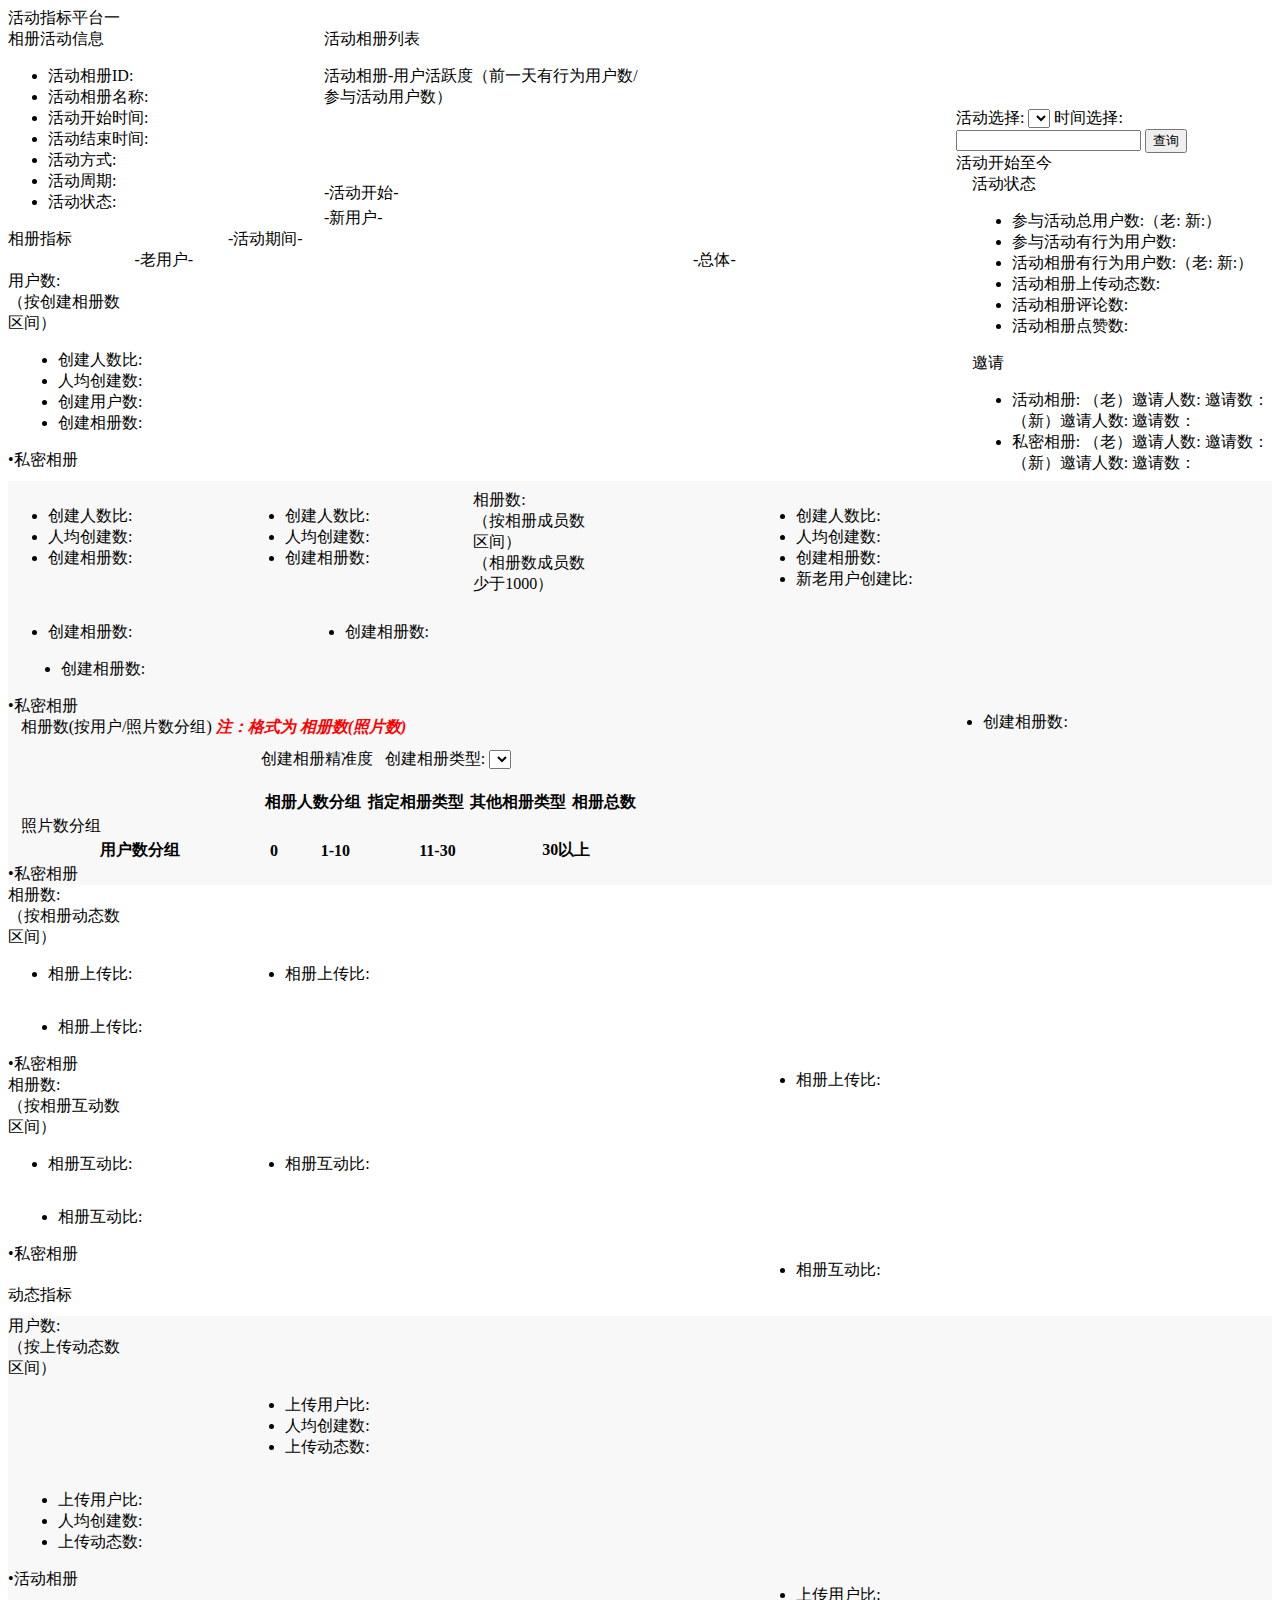
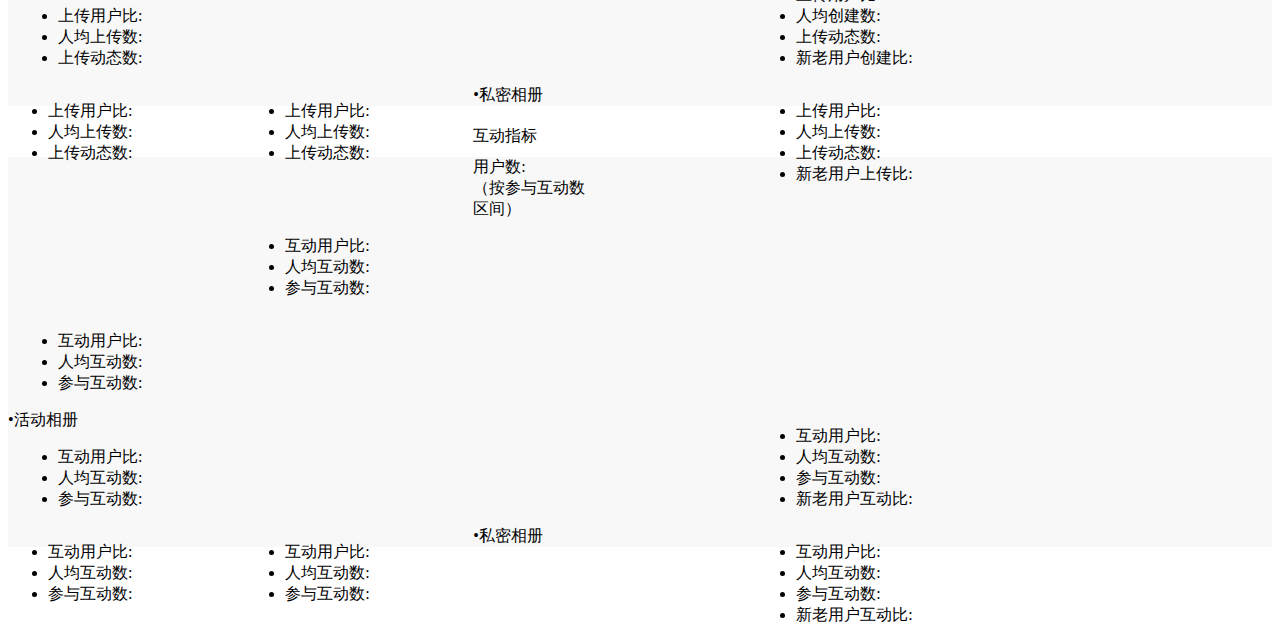
<file: src/main/resources/templates/commIndex/index.html>
<html lang="en" xmlns:th="http://www.thymeleaf.org">
<head>
<meta charset="UTF-8" />
<title>活动指标</title>
<link th:href="@{bootstrap/css/bootstrap.css}" rel="stylesheet" />
<link th:href="@{bootstrap/css/bootstrap-responsive.css}" rel="stylesheet" />
<link th:href="@{css/main.css}" rel="stylesheet" />
<link th:href="@{layer/theme/default/layer.css}" rel="stylesheet" />

<script th:src="@{jquery.js}" type="text/javascript"></script>
<script th:src="@{js/comm.js}" type="text/javascript"></script>
<script th:src="@{bootstrap/js/bootstrap.js}" type="text/javascript"></script>
<script th:src="@{layer/layer.js}" type="text/javascript"></script>
<script th:src="@{laydate/laydate.js}" type="text/javascript"></script>
<script th:src="@{echarts/echarts.min.js}" type="text/javascript"></script>
<script th:src="@{js/commIndex/index.js}" type="text/javascript"></script>
</head>
<body>
	<div class="container-fluid">
<!-- 	    <button id="paoshu">跑数</button> -->
		<div class="headTitle">活动指标平台一</div>
		<div class="fullWth">
			<!--活动相册信息-->
			<div class="block h300" style="width: 25%; float: left;">
				<img style="display: block; width: 100%" th:src="@{img/tmp.png}" alt=""/>
				<div class="">
					<span class="title">相册活动信息</span>
					<ul class="inline wrapLine">
						<li>活动相册ID:<span id="groupid"></span></li>
						<li>活动相册名称:<span id="gname"></span></li>
						<li>活动开始时间:<span id="startTime"></span></li>
						<li>活动结束时间:<span id="endTime"></span></li>
						<li>活动方式:<span id="type"></span></li>
						<li>活动周期:<span id="actCyc"></span></li>
						<li>活动状态:<span id="actStatus"></span></li>
					</ul>
				</div>
			</div>

			<!--活动相册列表&用户活跃度-->
			<div class="block h300" style="width: 50%">
				<div style="margin-left: 10px;">
					<span class="title">活动相册列表</span>
					<ul class="ullst" id="listActAll">
						
					</ul>
					<span class="title" style="display: block">活动相册-用户活跃度（前一天有行为用户数/参与活动用户数）</span>
					<div id="actline" class="actline"></div>
				</div>
			</div>

			<!--活动状态&邀请-->
			<div class="block h300" style="width: 25%; float: right;">
				<div>
					<span>活动选择:</span>
					<select class="ipt" id="actSelect">
						
					</select> 
					
					<span>时间选择:</span>
					<input type="text" class="ipt" id="timeSelect"/>
<!-- 					<input type="text" class="ipt" id="beginDate"/> -->
<!-- 					<input type="text" class="ipt" id="endDate"/> -->
					<input type="button" id="searchIndex" value="查询" class="searchBtn"/>
				</div>

				<div>
					<div class="t1">
						<span class="c-tt">活动开始至今</span>
					</div>
					<div class="area"></div>
					<div style="width: 95%; float: right;">
						<span class="title1">活动状态</span>
						<ul class="inline wrapLine" id="userTarget">
							<li>参与活动总用户数:<span><i id="usersTotal"></i>（老:<i id="userTotalOld"></i>&nbsp;新:<i id="userTotalNew"></i>）</span></li>
							<li>参与活动有行为用户数:<span><i id="usersActiviteAll"></i></span></li>
							<li>活动相册有行为用户数:<span><i id="usersHavhctionTotal"></i>（老:<i id="usersHavhctionOld"></i>&nbsp;新:<i id="usersHavhctionNew"></i>）</span></li>
							<li>活动相册上传动态数:<i id="usersEventTotal"></i></li>
							<li>活动相册评论数:<i id="usersCommentTotal"></i></li>
							<li>活动相册点赞数:<i id="likesTotal"></i></li>
						</ul>
						<div class="area"></div>
						<span class="title1">邀请</span>
						<ul class="inline wrapLine" id="invite">
							<li><span class="itmsp">活动相册: </span><span>（老）邀请人数:<i id="usersInviteHdOld"></i>  邀请数：<i id="invitesCountHdOld"></i></span>
								<br/>
								<span class="pdsp">（新）邀请人数:<i id="usersInviteHdNew"></i> 邀请数：<i id="invitesCountHdNew"></i></span>
							</li>
							<li><span class="itmsp">私密相册: </span><span>（老）邀请人数:<i id="usersInviteSmOld"></i>  邀请数：<i id="invitesCountSmOld"></i></span>
								<br/>
								<span class="pdsp">（新）邀请人数:<i id="usersInviteSmNew"></i>  邀请数：<i id="invitesCountSmNew"></i></span>
							</li>
						</ul>
					</div>
				</div>
			</div>
		</div>
		<div class="fullWth" style="margin-top: 75px;">
			<div class="fullWth block  h300">


				<div class="block indexArea" style="width: 100%;">
					<div style="margin-left: 10%; margin-right: 10%;">
						<div class="block bk-light-y tb-cell"
							style="width: 26%; float: left;">-活动开始-</div>
						<div class="block"
							style="width: 2%; height: 25px; background-color: #FFF;"></div>
						<div class="block bk-light-y tb-cell"
							style="width: 72%; float: right;">-活动期间-</div>
					</div>
					<div class="area"></div>
					<div style="margin-left: 10%; margin-right: 10%;">
						<div class="block bk-light-d tb-cell1"
							style="width: 46%; float: left;">-老用户-</div>
						<div class="block bk-light-d tb-cell1"
							style="width: 26%; margin-left: 1%;">-新用户-</div>
						<div class="block bk-light-d tb-cell1"
							style="width: 26%; float: right;">-总体-</div>
					</div>

					<div>
						<span class="title">相册指标</span>
					</div>
					<div class="index fullWth">
						<div style="width: 10%; float: left;">
							<div class="stitle">
								<span>用户数:</span><br/> <span>（按创建相册数区间）</span>
							</div>
						</div>
						<div style="width: 80%; display: inherit;">
							<div class="block" style="clear: both; width: 46%; float: left">
								<div style="width: 49%; float: left;">
									<table width="100%" class="userGroupCnt">
										<thead></thead>
										<tbody></tbody>
									</table>
									<ul id="groupCnt1">
										<li>创建人数比:<span class="index1"></span></li>
										<li>人均创建数:<span class="index2"></span></li>
										<li>创建相册数:<span class="index3"></span></li>
									</ul>
								</div>

								<div style="width: 49%; float: right;">
									<table width="100%" class="userGroupCnt">
										<thead></thead>
										<tbody></tbody>
									</table>
									<ul id="groupCnt2">
										<li>创建人数比:<span class="index1"></span></li>
										<li>人均创建数:<span class="index2"></span></li>
										<li>创建相册数:<span class="index3"></span></li>
									</ul>
								</div>
							</div>

							<div class="block" style="width: 26%; margin-left: 1%;">
								<table width="100%" class="userGroupCnt">
									<thead></thead>
									<tbody></tbody>
								</table>
								<ul id="groupCnt3">
									<li>创建人数比:<span class="index1"></span></li>
									<li>人均创建数:<span class="index2"></span></li>
									<li>创建用户数:<span class="index3"></span></li>
									<li>创建相册数:<span class="index4"></span></li>
								</ul>
							</div>

							<div class="block"
								style="width: 26%;float: right;">
								<table width="100%" class="userGroupCnt">
									<thead></thead>
									<tbody></tbody>
								</table>
								<ul id="groupCnt4">
									<li>创建人数比:<span class="index1"></span></li>
									<li>人均创建数:<span class="index2"></span></li>
									<li>创建相册数:<span class="index3"></span></li>
									<li>新老用户创建比:<span class="index4"></span></li>
								</ul>
							</div>
						</div>
						<div class="block rightItem">
							<span class="act">&bull;私密相册</span>
						</div>
					</div>

				<div style="background:#f7f7f7ed;margin-top:10px;">
					<div class="index fullWth" style="padding-top:0">
						<div style="width: 10%; float: left;">
							<div class="stitle">
								<span>相册数:</span>
								<br/> 
								<span>（按相册成员数区间）</span>
								<br/> 
								<span>（相册数成员数少于1000）</span>
							</div>
						</div>
						<div class="grid1">
							<div class="block groupUserCntDiv" style="clear: both; width: 46%; float: left">
								<div style="width: 49%; float: left;">
									<table width="100%" class="groupUserCnt">
										<thead></thead>
										<tbody></tbody>
									</table>
									<ul>
										<li>创建相册数:<span class="index"></span></li>
									</ul>
								</div>

								<div class="groupUserCntDiv" style="width: 49%; float: right;">
									<table width="100%" class="groupUserCnt">
										<thead></thead>
										<tbody></tbody>
									</table>
									<ul>
										<li>创建相册数:<span class="index"></span></li>
									</ul>
								</div>
							</div>

							<div class="block groupUserCntDiv" style="width: 26%; margin-left: 1%;">
								<table width="100%" class="groupUserCnt">
										<thead></thead>
										<tbody></tbody>
									</table>
								<ul>
									<li>创建相册数:<span class="index"></span></li>
								</ul>
							</div>

							<div class="block groupUserCntDiv"
								style="width: 26%;float: right;">
								<table width="100%" class="groupUserCnt">
										<thead></thead>
										<tbody></tbody>
								</table>
								<ul>
									<li>创建相册数:<span class="index"></span></li>
								</ul>
							</div>
						</div>
						<div class="block rightItem">
							<span class="act">&bull;私密相册</span>
						</div>
					</div>


					<div class="index fullWth" style="padding-top:0">
						<div style="width: 10%; float: left;">
							<div class="stitle"></div>
						</div>
						<div class="grid1">
							<div class="block" style="clear: both; width: 50%; float: left">
								<div style="width: 40%; float: left;"></div>

								<div style="width: 60%; float: right;">
									<span class="block" style="float: right;width: 100%;">
										<span class="block">创建相册精准度</span>
										<span class="block">&nbsp;&nbsp;创建相册类型:
											<select class="inline typeSel" id="groupType"></select>
										</span>
									</span>
									<table id="createAccCutTb1" style="margin-top: 40px;"  class="createAccCut" width="100%">
										<thead>
											<tr>
												<th>相册人数分组</th>
												<th>指定相册类型</th>
												<th>其他相册类型</th>
												<th>相册总数</th>
											</tr>
										</thead>
										<tbody></tbody>
									</table>
								</div>
							</div>

							<div class="block" style="width: 49%; margin-left: 1%;">
								<span>相册数(按用户/照片数分组)</span><i style="color:red;font-weight:bold;"> 注：格式为 相册数(照片数)</i>
								<br/>
								<span class="col">照片数分组</span>
								<table  class="createAccCut" id="groupsUserCut" width="100%">
										<thead>
											<tr>
												<th>用户数分组</th>
												<th>0</th>
												<th>1-10</th>
												<th>11-30</th>
												<th>30以上</th>
											</tr>
										</thead>
										<tbody></tbody>
								</table>
							</div>

<!-- 							<div class="block" -->
<!-- 								style="width: 26%;float: right;"> -->
<!-- 								<span>照片数(按用户/照片数分组)</span> -->
<!-- 								<table class="createAccCut" width="100%"> -->
<!-- 										<thead></thead> -->
<!-- 										<tbody></tbody> -->
<!-- 								</table> -->
<!-- 							</div> -->
						</div>
						<div class="block rightItem">
							<span class="act">&bull;私密相册</span>
						</div>
					</div>
			</div>



					<div class="index fullWth">
						<div style="width: 10%; float: left;">
							<div class="stitle">
								<span>相册数:</span><br/> <span>（按相册动态数区间）</span>
							</div>
						</div>
						<div style="width: 80%; display: inherit;">
							<div class="block" style="clear: both; width: 46%; float: left">
								<div class="groupEventCntDiv" style="width: 49%; float: left;">
									<table width="100%" class="groupEventCnt">
										<thead></thead>
										<tbody></tbody>
									</table>
									<ul>
										<li>相册上传比:<span class="index"></span></li>
									</ul>
								</div>

								<div class="groupEventCntDiv" style="width: 49%; float: right;">
									<table width="100%" class="groupEventCnt">
										<thead></thead>
										<tbody></tbody>
									</table>
									<ul>
										<li>相册上传比:<span class="index"></span></li>
									</ul>
								</div>
							</div>

							<div class="block groupEventCntDiv" style="width: 26%; margin-left: 1%;">
								<table width="100%" class="groupEventCnt">
										<thead></thead>
										<tbody></tbody>
								</table>
								<ul>
									<li>相册上传比:<span class="index"></span></li>
								</ul>
							</div>

							<div class="block groupEventCntDiv"
								style="width: 26%; float: right;">
								<table width="100%" class="groupEventCnt">
										<thead></thead>
										<tbody></tbody>
								</table>
								<ul>
									<li>相册上传比:<span class="index"></span></li>
								</ul>
							</div>
						</div>
						<div class="block rightItem">
							<span class="act">&bull;私密相册</span>
						</div>
					</div>


					<div class="index fullWth">
						<div style="width: 10%; float: left;">
							<div class="stitle">
								<span>相册数:</span><br/> <span>（按相册互动数区间）</span>
							</div>
						</div>
						<div style="width: 80%; display: inherit;">
							<div class="block groupPlayCntDiv" style="clear: both; width: 46%; float: left">
								<div  style="width: 49%; float: left;">
									<table class="groupPlayCnt" width="100%">
										<thead>
										</thead>
										<tbody>
										</tbody>
									</table>
									<ul>
										<li>相册互动比:<span class="index"></span></li>
									</ul>
								</div>

								<div class="groupPlayCntDiv" style="width: 49%; float: right;">
									<table class="groupPlayCnt" width="100%">
										<thead>
										</thead>
										<tbody>
										</tbody>
									</table>
									<ul>
										<li>相册互动比:<span class="index"></span></li>
									</ul>
								</div>
							</div>

							<div class="block groupPlayCntDiv" style="width: 26%; margin-left: 1%;">
								<table class="groupPlayCnt" width="100%">
										<thead>
										</thead>
										<tbody>
										</tbody>
									</table>
								<ul>
									<li>相册互动比:<span class="index"></span></li>
								</ul>
							</div>

							<div class="block groupPlayCntDiv"
								style="width: 26%;float: right;">
								<table class="groupPlayCnt" width="100%">
										<thead>
										</thead>
										<tbody>
										</tbody>
									</table>
								<ul>
									<li>相册互动比:<span class="index"></span></li>
								</ul>
							</div>
						</div>
						<div class="block rightItem">
							<span class="act">&bull;私密相册</span>
						</div>
					</div>



					<!-- 动态指标 -->
					<div style="margin-top: 20px;">
						<span class="title">动态指标</span>
					</div>
					
				<div style="background:#f7f7f7ed;margin-top:10px;">
					<div class="index fullWth" style="padding-top:0;">
						<div style="width: 10%; float: left;">
							<div class="stitle">
								<span>用户数:</span><br/> <span>（按上传动态数区间）</span>
							</div>
						</div>
						<div style="width: 80%; display: inherit;">
							<div class="block" style="clear: both; width: 46%; float: left">
								<div style="width: 49%; float: left;">
									<table width="100%">

									</table>
								</div>

								<div class="userEventCutDiv1" style="width: 49%; float: right;">
									<table class="userEventCut1" width="100%">
										<thead></thead>
										<tbody></tbody>
									</table>
									<ul>
										<li>上传用户比:<span class="index1"></span></li>
										<li>人均创建数:<span class="index2"></span></li>
										<li>上传动态数:<span class="index3"></span></li>
									</ul>
								</div>
							</div>

							<div class="block userEventCutDiv2" style="width: 26%; margin-left: 1%;">
								<table class="userEventCut1" width="100%">
										<thead></thead>
										<tbody></tbody>
								</table>
								<ul>
									<li>上传用户比:<span class="index1"></span></li>
									<li>人均创建数:<span class="index2"></span></li>
									<li>上传动态数:<span class="index3"></span></li>
								</ul>
							</div>

							<div class="block userEventCutDiv3"
								style="width: 26%;float: right;">
								<table class="userEventCut1" width="100%">
										<thead></thead>
										<tbody></tbody>
								</table>
								<ul>
									<li>上传用户比:<span class="index1"></span></li>
									<li>人均创建数:<span class="index2"></span></li>
									<li>上传动态数:<span class="index3"></span></li>
									<li>新老用户创建比:<span class="index4"></span></li>
								</ul>
							</div>
						</div>
						<div class="block rightItem">
							<span class="srt">&bull;活动相册</span>
						</div>
					</div>


					<div class="index fullWth" style="padding-top:0;">
						<div style="width: 10%; float: left;">
							<div class="stitle"></div>
						</div>
						<div style="width: 80%; display: inherit;">
							<div class="block" style="clear: both; width: 46%; float: left">
								<div class="userEventCutDiv-1" style="width: 49%; float: left;">
									<table class="userEventCut2" width="100%">
										<thead></thead>
										<tbody></tbody>
									</table>
									<ul>
										<li>上传用户比:<span class="index1"></span></li>
										<li>人均上传数:<span class="index2"></span></li>
										<li>上传动态数:<span class="index3"></span></li>
									</ul>
								</div>

								<div class="userEventCutDiv-2" style="width: 49%; float: right;">
									<table class="userEventCut2" width="100%">
										<thead></thead>
										<tbody></tbody>
									</table>
									<ul>
										<li>上传用户比:<span class="index1"></span></li>
										<li>人均上传数:<span class="index2"></span></li>
										<li>上传动态数:<span class="index3"></span></li>
									</ul>
								</div>
							</div>

							<div class="block userEventCutDiv-3" style="width: 26%; margin-left: 1%;">
								<table class="userEventCut2" width="100%">
										<thead></thead>
										<tbody></tbody>
								</table>
								<ul>
									<li>上传用户比:<span class="index1"></span></li>
									<li>人均上传数:<span class="index2"></span></li>
									<li>上传动态数:<span class="index3"></span></li>
								</ul>
							</div>

							<div class="block userEventCutDiv-4"
								style="width: 26%;float: right;">
								<table class="userEventCut2" width="100%">
										<thead></thead>
										<tbody></tbody>
								</table>
								<ul>
									<li>上传用户比:<span class="index1"></span></li>
									<li>人均上传数:<span class="index2"></span></li>
									<li>上传动态数:<span class="index3"></span></li>
									<li>新老用户上传比:<span class="index4"></span></li>
								</ul>
							</div>
						</div>
						<div class="block rightItem">
							<span class="act">&bull;私密相册</span>
						</div>
					</div>
				</div>

					<!-- 互动指标 -->
					<div style="margin-top: 20px;">
						<span class="title">互动指标</span>
					</div>
				<div style="background:#f7f7f7ed;margin-top:10px;margin-bottom:80px;">
					<div class="index fullWth" style="padding-top:0;">
						<div style="width: 10%; float: left;">
							<div class="stitle">
								<span>用户数:</span><br/> <span>（按参与互动数区间）</span>
							</div>
						</div>
						<div style="width: 80%; display: inherit;">
							<div class="block" style="clear: both; width: 46%; float: left">
								<div style="width: 49%; float: left;">
									<table width="100%">

									</table>
								</div>

								<div class="userGroupsCutDiv1" style="width: 49%; float: right;">
									<table class="userGroupCut1" width="100%">
										<thead></thead>
										<tbody></tbody>
									</table>
									<ul>
										<li>互动用户比:<span class="index1"></span></li>
										<li>人均互动数:<span class="index2"></span></li>
										<li>参与互动数:<span class="index3"></span></li>
									</ul>
								</div>
							</div>

							<div class="block userGroupsCutDiv2" style="width: 26%; margin-left: 1%;">
								<table class="userGroupCut1" width="100%">
										<thead></thead>
										<tbody></tbody>
								</table>
								<ul>
									<li>互动用户比:<span class="index1"></span></li>
									<li>人均互动数:<span class="index2"></span></li>
									<li>参与互动数:<span class="index3"></span></li>
								</ul>
							</div>

							<div class="block userGroupsCutDiv3"
								style="width: 26%;float: right;">
								<table class="userGroupCut1" width="100%">
										<thead></thead>
										<tbody></tbody>
								</table>
								<ul>
									<li>互动用户比:<span class="index1"></span></li>
									<li>人均互动数:<span class="index2"></span></li>
									<li>参与互动数:<span class="index3"></span></li>
									<li>新老用户互动比:<span class="index4"></span></li>
								</ul>
							</div>
						</div>
						<div class="block rightItem">
							<span class="srt">&bull;活动相册</span>
						</div>
					</div>


					<div class="index fullWth" style="padding-top:0;">
						<div style="width: 10%; float: left;">
							<div class="stitle"></div>
						</div>
						<div style="width: 80%; display: inherit;">
							<div class="block" style="clear: both; width: 46%; float: left">
								<div class="userGroupsCutDiv-1" style="width: 49%; float: left;">
									<table class="userGroupCut2" width="100%">
										<thead></thead>
										<tbody></tbody>
									</table>
									<ul>
										<li>互动用户比:<span class="index1"></span></li>
										<li>人均互动数:<span class="index2"></span></li>
										<li>参与互动数:<span class="index3"></span></li>
									</ul>
								</div>

								<div class="userGroupsCutDiv-2" style="width: 49%; float: right;">
									<table class="userGroupCut2" width="100%">
										<thead></thead>
										<tbody></tbody>
									</table>
									<ul>
										<li>互动用户比:<span class="index1"></span></li>
										<li>人均互动数:<span class="index2"></span></li>
										<li>参与互动数:<span class="index3"></span></li>
									</ul>
								</div>
							</div>

							<div class="block userGroupsCutDiv-3" style="width: 26%; margin-left: 1%;">
								<table class="userGroupCut2" width="100%">
										<thead></thead>
										<tbody></tbody>
								</table>
								<ul>
									<li>互动用户比:<span class="index1"></span></li>
									<li>人均互动数:<span class="index2"></span></li>
									<li>参与互动数:<span class="index3"></span></li>
								</ul>
							</div>

							<div class="block userGroupsCutDiv-4"
								style="width: 26%;float: right;">
								<table class="userGroupCut2" width="100%">
										<thead></thead>
										<tbody></tbody>
								</table>
								<ul>
									<li>互动用户比:<span class="index1"></span></li>
									<li>人均互动数:<span class="index2"></span></li>
									<li>参与互动数:<span class="index3"></span></li>
									<li>新老用户互动比:<span class="index4"></span></li>
								</ul>
							</div>
						</div>
						<div class="block rightItem">
							<span class="act">&bull;私密相册</span>
						</div>
					</div>
				</div>
				</div>
			</div>
		</div>
	</div>

	<!-- <div th:if="${not #lists.isEmpty(people)}">
    <div class="panel panel-primary">
        <div class="panel-heading">
            <h3 class="panel-title">列表</h3>
        </div>
        <div class="panel-body">
            <ul class="list-group">
                <li class="list-group-item" th:each="person:${people}">
                    <span th:text="${person.name}"></span>
                    <span th:text="${person.age}"></span>
                    <button class="btn" th:onclick="'getName(\''+${person.name}+'\');'">获得名字</button>
                </li>
            </ul>
        </div>
    </div>
</div> -->
</body>
</html>
</file>
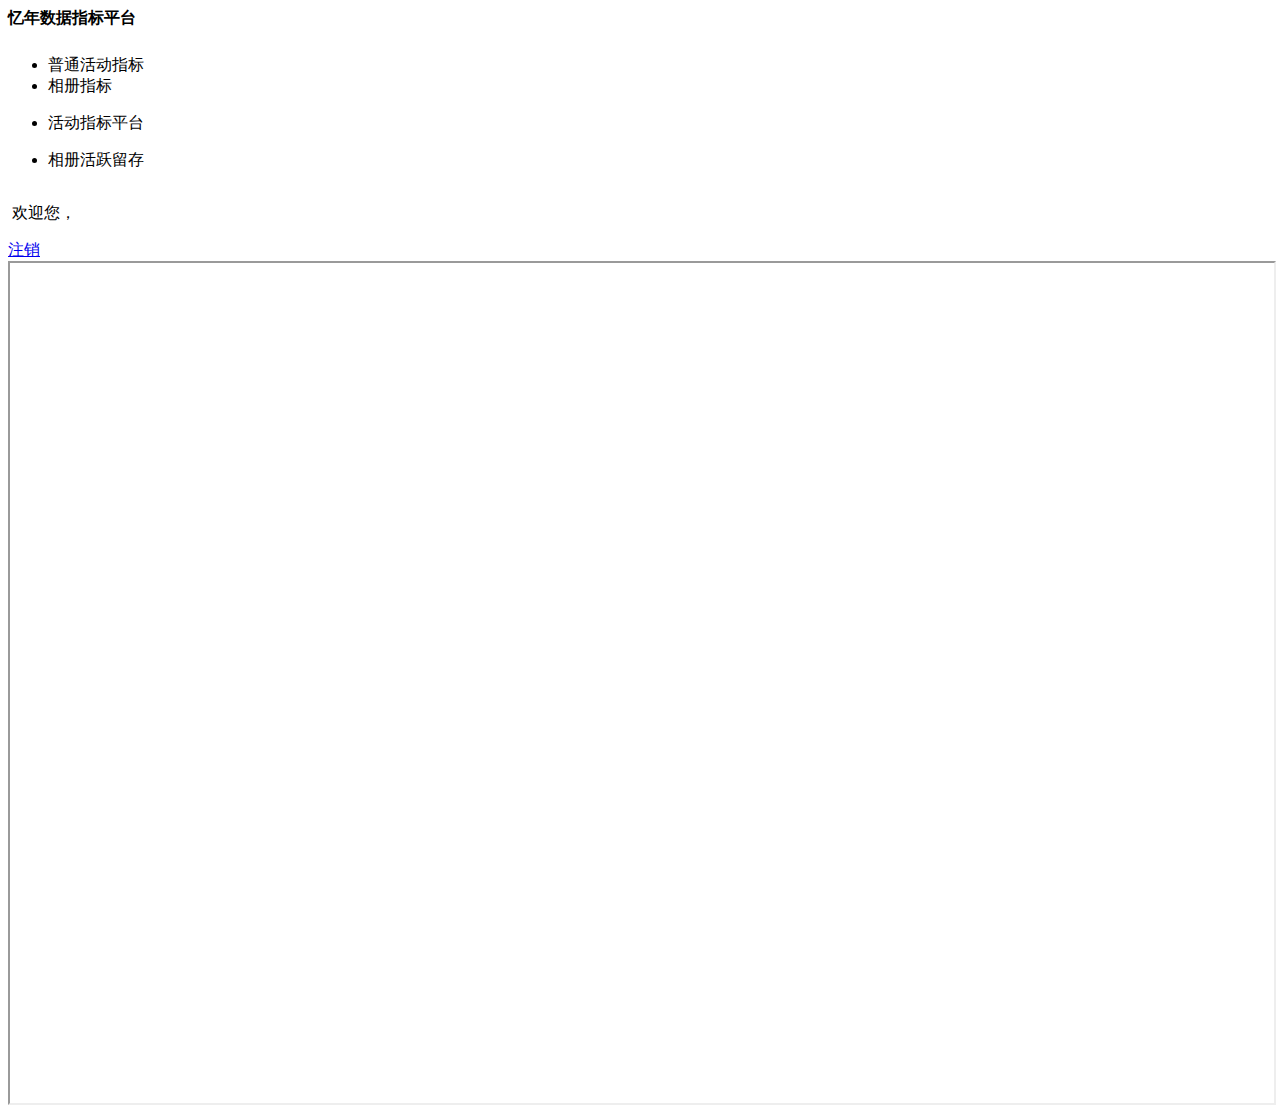
<file: src/main/resources/templates/main.html>
<html lang="en" xmlns:th="http://www.thymeleaf.org">
<head>
<meta charset="UTF-8" />
<title>活动指标</title>
<link th:href="@{bootstrap/css/bootstrap.css}" rel="stylesheet" />
<link th:href="@{bootstrap/css/bootstrap-responsive.css}" rel="stylesheet" />
<link th:href="@{css/main.css}" rel="stylesheet" />
<link th:href="@{layer/theme/default/layer.css}" rel="stylesheet" />
<link th:href="@{css/index.css}" rel="stylesheet" type="text/css" media="all"/>

<script th:src="@{jquery.js}" type="text/javascript"></script>
<script th:src="@{js/comm.js}" type="text/javascript"></script>
<script th:src="@{bootstrap/js/bootstrap.js}" type="text/javascript"></script>
<script th:src="@{layer/layer.js}" type="text/javascript"></script>
<script th:src="@{laydate/laydate.js}" type="text/javascript"></script>
<script th:src="@{echarts/echarts.min.js}" type="text/javascript"></script>
<script type="text/javascript" th:src="@{js/main.js}"></script> 
</head>
<body style="overflow: hidden;">

	<!--头部开始 -->
<div class="head ">
  <div class="cont">
  	<div style="height:30px;border-bottom: 1px solid rgba(255, 255, 255, 0.15);">
 			<img class="logoImg" th:src="@{img/logo.png}"/><b class="logoFont">忆年数据指标平台</b>
 	</div>
    <div class="nav block"> 
      <!--导航条-->
      <ul class="nav-main" id="nav-main">
        <li id="li-1" class="default alink">普通活动指标<span></span></li>
        <li id="li-2" class="alink">相册指标<span></span></li>
<!--         <li class="alink" th:if="${user.type == 1 || user.type == 0}" id="li-3">用户指标<span></span></li> -->
<!--         <li class="alink" th:if="${user.type == 2 || user.type == 0}" id="li-4">渠道指标<span></span></li> -->
<!-- 		<li class="alink" id="li-4">埋点管理<span></span></li> -->
<!-- 		<li class="alink" id="li-5">埋点数据<span></span></li> -->
<!-- 		<li class="alink" id="li-6">产品页面管理<span></span></li> -->
      </ul>
      <!--隐藏盒子-->
      <div id="box-1" class="hidden-box">
        <ul>
<!--           <li class="alink" for="li-1" url="/index">活动指标平台一</li> -->
          <li class="alink alinkHover" for="li-1" url="/actStageCom">活动指标平台</li>
<!--           <li class="alink" for="li-1" url="/actUserRetain">活动（新）用户留存</li> -->
        </ul>
      </div>
      
      <div  id="box-2" class="hidden-box">
        <ul>
         <li class="alink" for="li-2" url="/groupsRetain">相册活跃留存</li>
        </ul>
      </div>
      
<!--       <div  id="box-3" class="hidden-box"> -->
<!--         <ul> -->
<!--           <li class="alink" for="li-3" url="/livingPush">促活推送</li> -->
<!--           <li class="alink" for="li-2" url="/actStageOne">51活动（一阶段）</li> -->
<!--           <li class="alink" for="li-2" url="/actStageTwo">51活动（二阶段）</li> -->
<!--         </ul> -->
<!--       </div> -->
      
      
     <!--  <div th:if="${user.type == 0}" style="left:468px;" id="box-4" class="hidden-box hidden-loc-info">
        <ul>
          <li class="alink" for="li-4" url="/marketIndex">51市场活动</li>
          	<li class="alink" for="li-4" url="/qualityOfChannelUsers">渠道（新）用户质量</li>
        </ul>
      </div>
      
      <div th:if="${user.type == 2}" style="left:312px;" id="box-4" class="hidden-box hidden-loc-info">
        <ul>
          <li class="alink" for="li-4" url="/marketIndex">51市场活动</li>
          <li class="alink" for="li-4" url="/qualityOfChannelUsers">渠道（新）用户质量</li>
        </ul>
      </div> -->
      
      
   <!--  <div id="box-4" class="hidden-box hidden-loc-info">
        <ul>
          	<li class="alink" for="li-4" url="/buryPoint">汇总</li>
          	<li class="alink" for="li-4" url="/devPoint">技术对接</li>
        </ul> 
      </div> 
      
       <div id="box-5" class="hidden-box hidden-loc-info">
        <ul>
          	<li class="alink" for="li-5" url="/buryPointPage">埋点数据统计</li>
        </ul>
      </div>
      156
       <div id="box-6" class="hidden-box hidden-loc-info">
        <ul>
          	<li class="alink" for="li-5" url="/buryPoint">页面管理</li>
        </ul>
      </div> -->
      
    </div>
    <div class="fr baseInfo">
				<img class="headImg" th:src="@{img/ico/head.png}"/>
				<p class="block">
					&nbsp;欢迎您，<span th:text="${user.uName}"></span>
				</p>
				<a href="/cancel" class="cancel">注销</a>
		</div>
  </div>
</div>
	<iframe id="mainFrame" src="" style="width: 100%;height:95%;"></iframe>
</body>
</html>
</file>
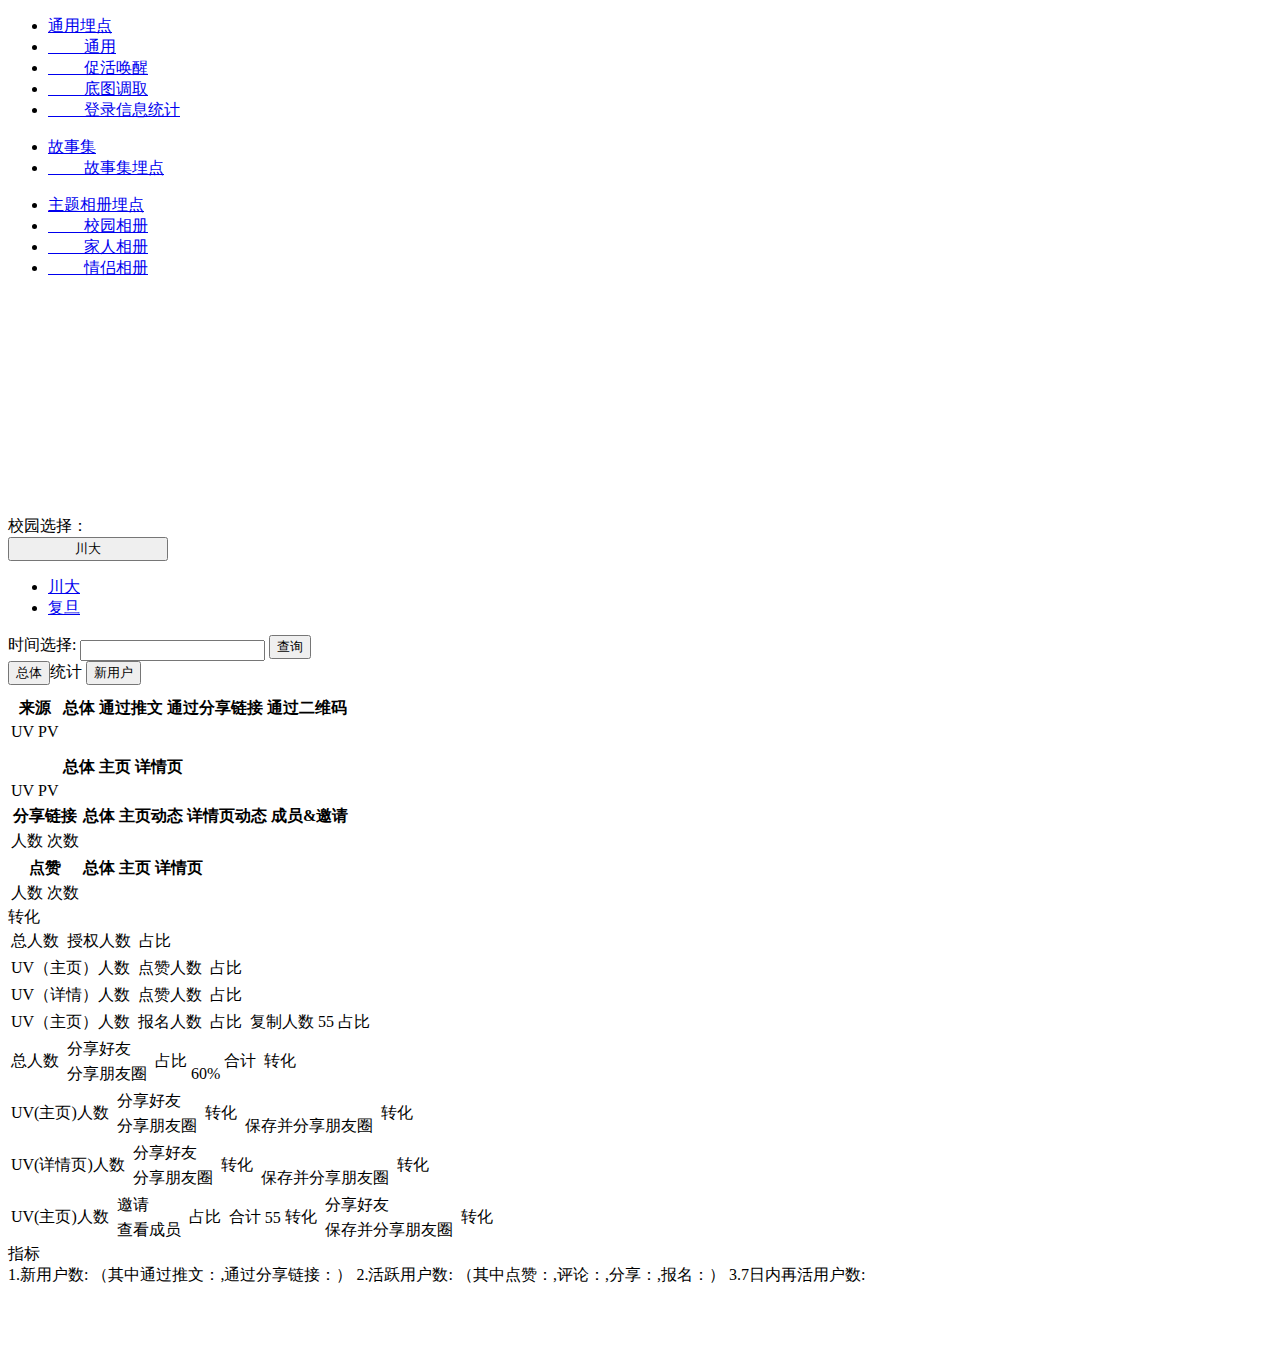
<file: src/main/resources/templates/buryPointData/buryPointData.html>
<!DOCTYPE html>
<html lang="en" xmlns:th="http://www.thymeleaf.org">
<head>
<meta charset="UTF-8" />
<title>渠道(新)用户质量平台</title>
<link th:href="@{bootstrap/css/bootstrap.css}" rel="stylesheet" />
<link th:href="@{bootstrap/css/bootstrap-responsive.css}"
	rel="stylesheet" />
<link th:href="@{font-awesome-4.7.0/css/font-awesome.min.css}"
	rel="stylesheet" />
<!-- <link th:href="@{bootstrap/css/bootstrap-table.min.css}" rel="stylesheet" /> -->
<link th:href="@{layer/theme/default/layer.css}" rel="stylesheet" />
<link th:href="@{css/main1.css}" rel="stylesheet" />

<script th:src="@{jquery.js}" type="text/javascript"></script>
<script th:src="@{js/comm.js}" type="text/javascript"></script>
<script th:src="@{bootstrap/js/bootstrap.js}" type="text/javascript"></script>
<!-- <script th:src="@{bootstrap/js/bootstrap-table.min.js}" type="text/javascript"></script> -->
<script th:src="@{layer/layer.js}" type="text/javascript"></script>
<script th:src="@{laydate/laydate.js}" type="text/javascript"></script>
<script th:src="@{echarts/echarts.min.js}" type="text/javascript"></script>
<script th:src="@{js/buryPointData/buryPointData.js}" type="text/javascript"></script>
</head>
<body>
	<div class="container-fluid">
		<div class="row-fluid">
			<div class="span2" style="min-height: 500px;">
				<div class="fixedDiv">
					<ul class="nav nav-list bs-docs-sidenav">
					<li class="active"><a href="javascript:void(0);"><i
							class="icon-chevron-right"></i> 通用埋点</a></li>
					<li dtype="1" buryType="通用" class="bury pactive"><a
						href="javascript:void(0);">&nbsp;&nbsp;&nbsp;&nbsp;&nbsp;&nbsp;&nbsp;&nbsp;<i
							class="icon-hand-right"></i>&nbsp;通用
					</a></li>
					<li dtype="2" buryType="促活唤醒" class="bury"><a href="javascript:void(0);">&nbsp;&nbsp;&nbsp;&nbsp;&nbsp;&nbsp;&nbsp;&nbsp;<i
							class="icon-hand-right"></i>&nbsp;促活唤醒
					</a></li>
					<li dtype="3" buryType="底图调取"  class="bury"><a href="javascript:void(0);">&nbsp;&nbsp;&nbsp;&nbsp;&nbsp;&nbsp;&nbsp;&nbsp;<i
							class="icon-hand-right"></i>&nbsp;底图调取
					</a></li>
					<li dtype="4"  buryType="登录信息"  class="bury"><a href="javascript:void(0);">&nbsp;&nbsp;&nbsp;&nbsp;&nbsp;&nbsp;&nbsp;&nbsp;<i
							class="icon-hand-right"></i>&nbsp;登录信息统计
					</a></li>
				</ul>


				<ul class="nav nav-list bs-docs-sidenav">
					<li class="active"><a href="javascript:void(0);"><i
							class="icon-chevron-right"></i> 故事集</a></li>
					<li dtype="1" buryType="故事集" class="bury"><a
						href="javascript:void(0);">&nbsp;&nbsp;&nbsp;&nbsp;&nbsp;&nbsp;&nbsp;&nbsp;<i
							class="icon-hand-right"></i>&nbsp;故事集埋点
					</a></li>
				</ul>

				<ul class="nav nav-list bs-docs-sidenav ">
					<li class="active"><a href="javascript:void(0);"><i
							class="icon-chevron-right"></i> 主题相册埋点</a></li>
					<li dtype="1" buryType="校园" class="bury"><a
						href="javascript:void(0);">&nbsp;&nbsp;&nbsp;&nbsp;&nbsp;&nbsp;&nbsp;&nbsp;<i
							class="icon-hand-right"></i>&nbsp;校园相册
					</a></li>
					<li dtype="1" buryType="家人" class="bury"><a
						href="javascript:void(0);">&nbsp;&nbsp;&nbsp;&nbsp;&nbsp;&nbsp;&nbsp;&nbsp;<i
							class="icon-hand-right"></i>&nbsp;家人相册
					</a></li>
					<li dtype="1" buryType="情侣" class="bury"><a
						href="javascript:void(0);">&nbsp;&nbsp;&nbsp;&nbsp;&nbsp;&nbsp;&nbsp;&nbsp;<i
							class="icon-hand-right"></i>&nbsp;情侣相册
					</a></li>
				</ul>
				</div>
			</div>
			<div class="span10" style="margin-bottom:70px;">
				<div>
					<span class="title">校园选择：</span>
					<div class="dropdown inline-block" style="width: 160px;">
						<button style="width: 100%;" class="dropdown-toggle btn-sel"
							type="button" id="stageSelect" data-toggle="dropdown"
							aria-haspopup="true" aria-expanded="true">川大</button>
						<ul class="dropdown-menu" aria-labelledby="dropdownMenu1">
							<li onclick="querySelectData('川大');"><a href='javascript:void(0);'>川大</a></li>
							<li onclick="querySelectData('复旦');"><a href='javascript:void(0);'>复旦</a></li>
						</ul>
					</div>
					<label class="inline-block" style="width:20px;"></label>
					<span class="title">时间选择:</span>
					<input type="text" class="ipt" style="vertical-align: -webkit-baseline-middle;" id="timeSelect"/>
					<input type="button" style="vertical-align: top;" id="searchIndex" value="查询" class="btn btn-success"/>
				</div>
				<div>
					<span class="navTitle">统计</span>
					<span>
						<button class="btn-navl navtab tabActive" val="总体" style="float:left;">总体</button>
						<button class="btn-navr navtab" val="新用户">新用户</button>
					</span>
					
					<div style="padding-top:10px;">
						<table class="table table-striped gridTb stsTable">
							<thead>
								<tr>
									<th class="itemShow" colspan="2">来源</th>
									<th colspan="2">总体</th>
									<th colspan="2">通过推文</th>
									<th colspan="2">通过分享链接</th>
									<th colspan="2">通过二维码</th>
								</tr>
							</thead>
							
							<tbody>
								<tr>
									<td class="itemShow">UV</td>
									<td class="itemShow">PV</td>
									<td class="val total" val="相册人数-users_count"></td>
									<td class="val" val="相册人数-operation_count"></td>
									<td class="val userItem" val="相册人数(通过推文)-users_count"></td>
									<td class="val" val="相册人数(通过推文)-operation_count"></td>
									<td class="val userItem" val="相册人数(通过分享链接)-users_count"></td>
									<td class="val" val="相册人数(通过分享链接)-operation_count"></td>
									<td class="val userItem" val="相册人数(通过二维码)-users_count"></td>
									<td class="val" val="相册人数(通过二维码)-operation_count"></td>
								</tr>
							</tbody>
						</table>
					</div>
					
					<div style="padding-top:10px;">
						<table class="table table-striped gridTb stsTable">
							<thead>
								<tr>
									<th class="itemShow" colspan="2"></th>
									<th colspan="2">总体</th>
									<th colspan="2">主页</th>
									<th colspan="2">详情页</th>
								</tr>
							</thead>
							
							<tbody>
								<tr>
									<td class="itemShow">UV</td>
									<td class="itemShow">PV</td>
									<td class="val total" val="相册人数-users_count"></td>
									<td class="val" val="相册人数-operation_count"></td>
									<td class="val userItem" val="PV(主页)-users_count"></td>
									<td class="val" val="PV(主页)-operation_count"></td>
									<td class="val userItem" val="PV(详情页)-users_count"></td>
									<td class="val" val="PV(详情页)-operation_count"></td>
								</tr>
							</tbody>
						</table>
					</div>
					
					<div>
						<table class="table table-striped gridTb stsTable">
							<thead>
								<tr>
									<th class="itemShow" colspan="2">分享链接</th>
									<th colspan="2">总体</th>
									<th colspan="2">主页动态</th>
									<th colspan="2">详情页动态</th>
									<th colspan="2">成员&amp;邀请</th>
								</tr>
							</thead>
							
							<tbody>
								<tr>
									<td class="itemShow">人数</td>
									<td class="itemShow">次数</td>
									<td class="val total" val="分享给好友(总)-users_count"></td>
									<td class="val" val="分享给好友(总)-operation_count"></td>
									<td class="val userItem" val="分享给好友(相册主页)-users_count"></td>
									<td class="val" val="分享给好友(相册主页)-operation_count}"></td>
									<td class="val userItem" val="分享给好友(动态详情页)-users_count"></td>
									<td class="val" val="分享给好友(动态详情页)-operation_count"></td>
									<td class="val userItem" val="分享给好友(邀请&amp;查看成员页面)-users_count"></td>
									<td class="val" val="分享给好友(邀请&amp;查看成员页面)-operation_count"></td>
								</tr>
							</tbody>
						</table>
					</div>
					
					
					<div>
						<table class="table table-striped gridTb stsTable">
							<thead>
								<tr>
									<th class="itemShow" colspan="2">点赞</th>
									<th colspan="2">总体</th>
									<th colspan="2">主页</th>
									<th colspan="2">详情页</th>
								</tr>
							</thead>
							
							<tbody>
								<tr>
									<td class="itemShow">人数</td>
									<td class="itemShow">次数</td>
									<td class="val total" val="点赞(总)-users_count"></td>
									<td class="val" val="点赞(总)-operation_count"></td>
									<td class="val userItem" val="点赞(相册主页)-users_count"></td>
									<td class="val" val="点赞(相册主页)-operation_count"></td>
									<td class="val userItem" val="点赞(动态详情页)-users_count"></td>
									<td class="val" val="点赞(动态详情页)-operation_count"></td>
								</tr>
							</tbody>
						</table>
					</div>
					
				</div>

				<!-- 转化 -->
				<div>
					<span class="navTitle">转化</span>
					<div>
					
						<table class="table gridTb transTb">
								<tr>
									<td class="stsItem">总人数</td>
									<td class="val devider" val="相册人数-users_count"></td>
									<td class="stsItem">授权人数</td>
									<td class="val beDevider" val="相册授权人数-users_count"></td>
									<td class="stsItem">占比</td>
									<td class="percent" val="beDevider/devider"></td>
								</tr>
						</table>
						
						<table class="table gridTb transTb">
								<tr>
									<td class="stsItem">UV（主页）人数</td>
									<td class="val devider" val="PV(主页)-users_count"></td>
									<td class="stsItem">点赞人数</td>
									<td class="val beDevider" val="点赞(相册主页)-users_count"></td>
									<td class="stsItem">占比</td>
									<td class="percent" val="beDevider/devider"></td>
								</tr>
						</table>
						
						<table class="table gridTb transTb">
								<tr>
									<td class="stsItem">UV（详情）人数</td>
									<td class="val devider" val="PV(详情页)-users_count"></td>
									<td class="stsItem">点赞人数</td>
									<td class="val beDevider" val="点赞(动态详情页)-users_count"></td>
									<td class="stsItem">占比</td>
									<td class="percent" val="beDevider/devider"></td>
								</tr>
						</table>
						
						<table class="table gridTb transTb">
								<tr>
									<td class="stsItem">UV（主页）人数</td>
									<td class="val devider" val="PV(主页)-users_count"></td>
									<td class="stsItem">报名人数</td>
									<td class="val beDevider" val="我要报名-users_count"></td>
									<td class="stsItem">占比</td>
									<td class="percent" val="beDevider/devider"></td>
									<td class="stsItem">复制人数</td>
									<td class="val beDevider1" val="复制-users_count">55</td>
									<td class="stsItem">占比</td>
									<td class="percent" val="beDevider1/beDevider"></td>
								</tr>
						</table>
					
					
						<table class="table gridTb transTb">
								<tr>
									<td rowspan="2" class="centerTh stsItem">总人数</td>
									<td rowspan="2" class="centerTh val devider" val="相册人数-users_count"></td>
									<td rowspan="1" class="stsItem">分享好友</td>
									<td rowspan="1" class="val beDevider" val="分享给好友(总)-users_count"></td>
									<td rowspan="2" class="centerTh stsItem">占比</td>
									<td rowspan="1" class="percent" val="beDevider/devider"></td>
									<td rowspan="2" class="centerTh stsItem">合计</td>
									<td rowspan="2" class="centerTh val beDevider3" val="分享(总)-users_count"></td>
									<td rowspan="2" class="centerTh stsItem">转化</td>
									<td rowspan="2" class="centerTh percent" val="beDevider3/devider"></td>
								</tr>
								<tr>
									<td rowspan="1" class="stsItem">分享朋友圈</td>
									<td rowspan="1" class="val beDevider4" val="保存并分享到朋友圈(总)-users_count"></td>
									<td rowspan="1" class="percent" val="beDevider4/devider">60%</td>
								</tr>
								
						</table>
					
						<table class="table gridTb transTb">
								<tr>
									<td rowspan="2" class="centerTh stsItem">UV(主页)人数</td>
									<td rowspan="2" class="centerTh val devider" val="PV(主页)-users_count"></td>
									<td rowspan="1" class="stsItem">分享好友</td>
									<td rowspan="1" class="val beDeivider" val="分享给好友(相册主页)-users_count"></td>
									<td rowspan="2" class="centerTh stsItem">转化</td>
									<td rowspan="1" class="percent" val="beDeivider/devider"></td>
									<td rowspan="1"></td>
									<td rowspan="1"></td>
									<td rowspan="2" class="centerTh stsItem">转化</td>
									<td rowspan="1"></td>
								</tr>
								<tr>
									<td rowspan="1" class="stsItem">分享朋友圈</td>
									<td rowspan="1" class="val beDeivider1" val="分享到朋友圈(相册主页)-users_count"></td>
									<td rowspan="1" class="percent" val="beDeivider1/devider"></td>
									<td rowspan="1" class="stsItem">保存并分享朋友圈</td>
									<td rowspan="1" class="val beDeivider2" val="保存并分享到朋友圈(相册主页)-users_count"></td>
									<td rowspan="1" class="percent" val="beDeivider2/beDeivider1"></td>
								</tr>
								
						</table>
						
						<table class="table gridTb transTb">
								<tr>
									<td rowspan="2" class="centerTh stsItem">UV(详情页)人数</td>
									<td rowspan="2" class="centerTh val devider" val="PV(详情页)-users_count"></td>
									<td rowspan="1" class="stsItem">分享好友</td>
									<td rowspan="1" class="val beDeivider" val="分享给好友(动态详情页)-users_count"></td>
									<td rowspan="2" class="centerTh stsItem">转化</td>
									<td rowspan="1" class="percent" val="beDeivider/devider"></td>
									<td rowspan="1"></td>
									<td rowspan="1"></td>
									<td rowspan="2" class="centerTh stsItem">转化</td>
									<td rowspan="1"></td>
								</tr>
								<tr>
									<td rowspan="1" class="stsItem">分享朋友圈</td>
									<td rowspan="1" class="val beDeivider1" val="分享到朋友圈(动态详情页)-users_count"></td>
									<td rowspan="1" class="percent" val="beDeivider1/devider"></td>
									<td rowspan="1" class="stsItem">保存并分享朋友圈</td>
									<td rowspan="1" class="val beDeivider2" val="保存并分享到朋友圈(动态详情页)-users_count"></td>
									<td rowspan="1" class="percent" val="beDeivider2/beDeivider1"></td>
								</tr>
						</table>
						
						<!-- 邀请 -->
						<table class="table gridTb inviteTb">
								<tr>
									<td rowspan="2" class="centerTh stsItem">UV(主页)人数</td>
									<td rowspan="2" class="centerTh val devider" val="PV(主页)-users_count"></td>
									<td rowspan="1" class="stsItem">邀请</td>
									<td rowspan="1" class="val beDevider" val="邀请-users_count"></td>
									<td rowspan="2" class="centerTh stsItem">占比</td>
									<td rowspan="1" class="percent" val="beDevider/devider"></td>
									<td rowspan="2" class="centerTh stsItem">合计</td>
									<td rowspan="2" class="centerTh val beDevider2" val="邀请&amp;查看成员-users_count">55</td>
									<td rowspan="2" class="centerTh stsItem">转化</td>
									<td rowspan="2" class="centerTh percent" val="beDevider2/devider"></td>
									<td rowspan="1" class="stsItem">分享好友</td>
									<td rowspan="1" class="val beDevider3" val="分享给好友(邀请&amp;查看成员页面)-users_count"></td>
									<td rowspan="2" class="centerTh stsItem">转化</td>
									<td rowspan="1" class="percent" val="beDevider3/beDevider2"></td>
								</tr>
								<tr>
									<td rowspan="1" class="stsItem">查看成员</td>
									<td rowspan="1" class="val beDevider1" val="查看成员-users_count"></td>
									<td rowspan="1" class="percent" val="beDevider1/devider"></td>
									<td rowspan="1" class="stsItem">保存并分享朋友圈</td>
									<td rowspan="1" class="val beDevider4" val="保存并分享到朋友圈(邀请页面)-users_count"></td>
									<td rowspan="1" class="percent" val="beDevider4/beDevider2"></td>
								</tr>
								
						</table>
						
					</div>
				</div>
				
				<!-- 指标 	 -->
				<div>
					<span class="navTitle">指标</span>
					<div>
						<label>
							<span class="title-l"> 1.新用户数:</span><span class="indexV data1 albumUsers" val="相册人数"></span>
							（<span class="data2">其中通过推文：</span><span class="indexV data1" val="相册人数(通过推文)"></span>,<span class="data2">通过分享链接：</span><span class="indexV data1" val="相册人数(通过分享链接)"></span>）
						</label>
						
						<label>
							<span class="title-l"> 2.活跃用户数:</span><span class="indexV data1 havUsers" val="有行为新用户"></span><span class="indexPercent" val="havUsers/albumUsers"></span>
							（<span class="data2">其中点赞：</span><span class="indexV data1" val="点赞(总)"></span>,<span class="data2">评论：</span><span class="indexV data1" val="评论(总)"></span>,<span class="data2">分享：</span><span class="indexV data1" val="分享(总)"></span>,<span class="data2">报名：</span><span class="indexV data1" val="复制"></span>）
						</label>
						
						<label>
							<span class="title-l"> 3.7日内再活用户数:</span><span class="indexV data1 reHavUsers" val="再活用户数"></span><span class="indexPercent" val="reHavUsers/havUsers"></span>
						</label>
					</div>
				</div>

			</div>
		</div>
		</div>

	<script type="text/javascript">
		$(function() {
			/* $('#table').bootstrapTable({
			    url: 'data.json'
			}); */

		})
	</script>
</body>
</html>
</file>
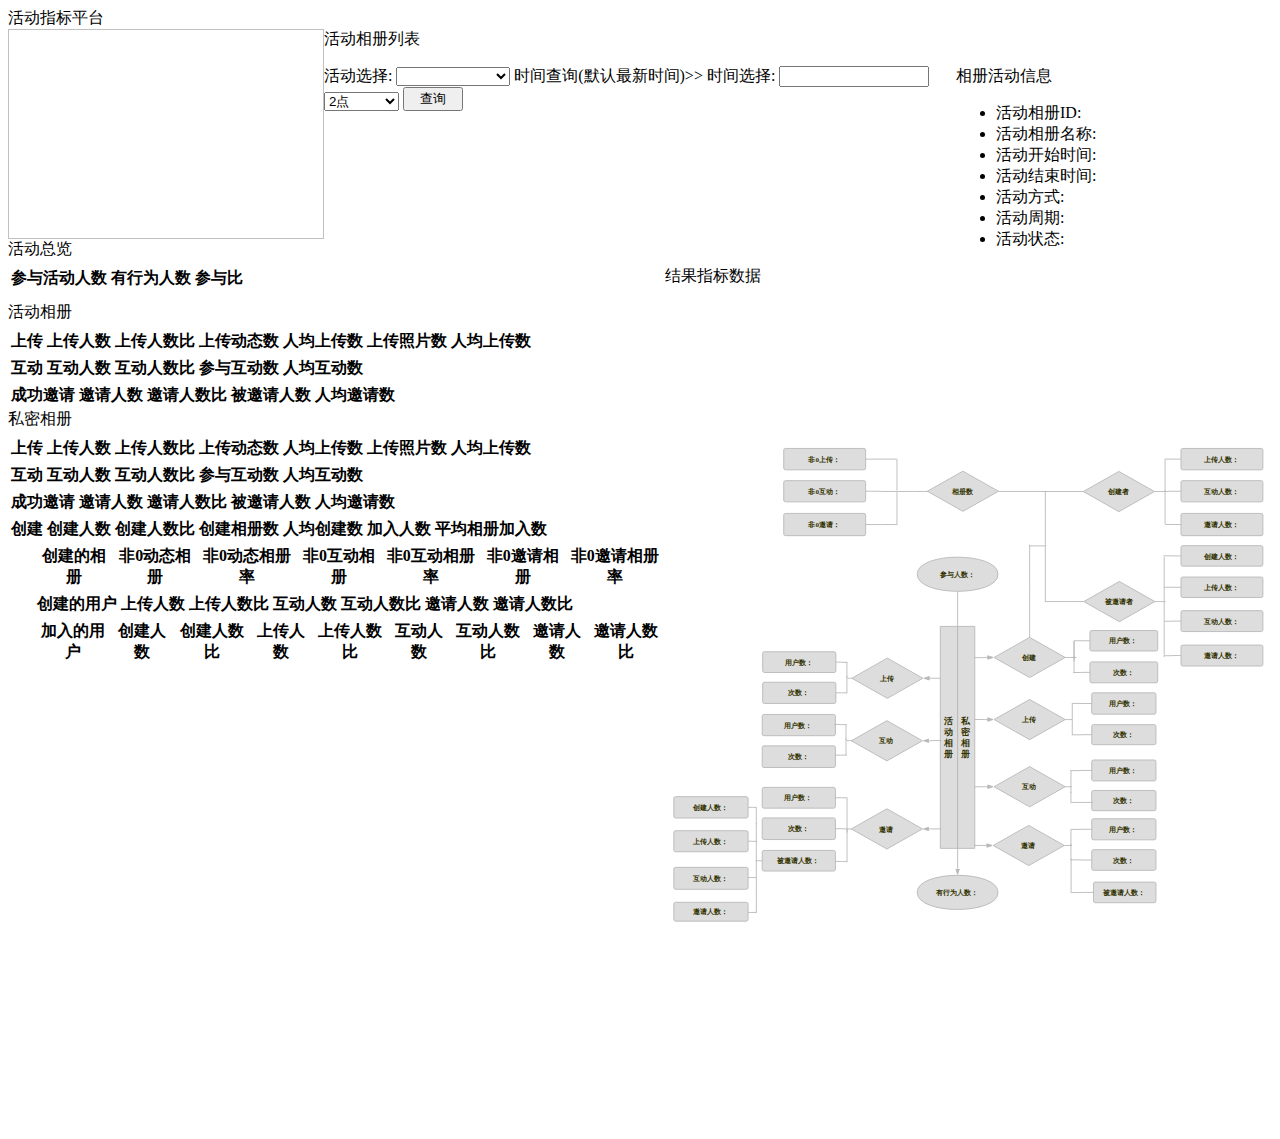
<file: src/main/resources/templates/commIndex/actStageCom.html>
<html xmlns:th="http://www.thymeleaf.org">
<head>
<meta charset="UTF-8" />
<title>忆年数据指标平台</title>
<link th:href="@{bootstrap/css/bootstrap.css}" rel="stylesheet" />
<link th:href="@{bootstrap/css/bootstrap-responsive.css}"
	rel="stylesheet" />
<link th:href="@{css/main.css}" rel="stylesheet" />
<link th:href="@{layer/theme/default/layer.css}" rel="stylesheet" />

<script th:src="@{jquery.js}" type="text/javascript"></script>
<script th:src="@{js/comm.js}" type="text/javascript"></script>
<script th:src="@{bootstrap/js/bootstrap.js}" type="text/javascript"></script>
<script th:src="@{layer/layer.js}" type="text/javascript"></script>
<script th:src="@{laydate/laydate.js}" type="text/javascript"></script>
<script th:src="@{echarts/echarts.min.js}" type="text/javascript"></script>
<script th:src="@{js/commIndex/actStageCom.js}" type="text/javascript"></script>
</head>
<body>
	<div class="container-fluid">
		<div class="headTitle">活动指标平台</div>
		
		<div class="fullWth">
			<!--活动相册信息-->
			<div class="block" style="width: 25%; float: left;">
				<img style="display: block;width:100%;height: 210px;" th:src="@{img/tmp.png}" alt=""/>
			</div>

			<!--活动相册列表&用户活跃度-->
			<div class="block" style="width: 50%">
				<div style="margin-left: 10px;">
					<span class="title">活动相册列表</span>
					<ul class="ullst" id="listActAll">
						
					</ul>
				</div>
			</div>

			<!--活动状态&邀请-->
			<div class="block" style="width: 25%; float: right;">
					<div class="">
					<span class="title">相册活动信息</span>
					<ul class="inline wrapLine">
						<li>活动相册ID:<span class='itm' id="groupid"></span></li>
						<li>活动相册名称:<span class='itm' id="gname"></span></li>
						<li>活动开始时间:<span class='itm' id="startTime"></span></li>
						<li>活动结束时间:<span class='itm' id="endTime"></span></li>
						<li>活动方式:<span class='itm' id="type"></span></li>
						<li>活动周期:<span class='itm' id="actCyc"></span></li>
						<li>活动状态:<span class='itm' id="actStatus"></span></li>
					</ul>
				</div>
			</div>
		</div>
		
		<div style="width: 100%;">
			<div>
				<span>活动选择:</span>
				<select class="ipt" style="width: 9%;" id="actNormalSelect"></select>
				<span id="timequery" class="fadeBtn">时间查询(默认最新时间)>></span>
				<span class="block" id="timeBlock">
					<span>时间选择:</span> <input style="width: 150px;" type="text"
					class="ipt" id="timeSelect" /> 
				<select id="hour" style="width: 75px;vertical-align: bottom;">
					<option value="02:00:00">2点</option>
					<option value="04:00:00">4点</option>
					<option value="08:00:00">8点</option>
					<option value="10:00:00">10点</option>
					<option value="12:00:00">12点</option>
					<option value="14:00:00">14点</option>
					<option value="16:00:00">16点</option>
					<option value="18:00:00">18点</option>
					<option value="20:00:00">20点</option>
					<option value="22:00:00">22点</option>
					<option value="00:00:00">0点</option>
				</select>
				<input type="button"
					id="searchIndex" value="查询" class="searchBtn" style="width:60px !important;"/>
				</span>
			</div>
			<!-- <div class="title1">活动时间：<span id="actTime"></span></div> -->
			<div class="actTable" style="width: 52%;float: left;min-height:900px;">
				<!--活动总览-->
				<label class="pdl20">活动总览</label>
				<table id="actTb1" class="greenHead actTb ml20" style="margin-top:5px;margin-bottom:10px;">
					<thead>
						<tr>
							<th>参与活动人数</th>
							<th>有行为人数</th>
							<th>参与比</th>
						</tr>
					</thead>
					<tbody>
					</tbody>
				</table>
				<!--活动相册统计-->
				<label class="pdl20">活动相册</label>
				<!-- 上传 -->
				<table id="actHdTb1" class="greenHead actTb" style="margin-top:5px;">
					<thead>
						<tr>
							<th class="white"><label class="rd0">上传</label></th>
							<th>上传人数</th>
							<th>上传人数比</th>
							<th>上传动态数</th>
							<th>人均上传数</th>
							<th>上传照片数</th>
							<th>人均上传数</th>
						</tr>
					</thead>
					<tbody>
					</tbody>
				</table>
				
				<!-- 互动 -->
				<table id="actHdTb2" class="greenHead actTb">
					<thead>
						<tr>
							<th class="white"><label class="rd1">互动</label></th>
							<th>互动人数</th>
							<th>互动人数比</th>
							<th>参与互动数</th>
							<th>人均互动数</th>
						</tr>
					</thead>
					<tbody>
					</tbody>
				</table>
				
				<!-- 邀请 -->
				<table id="actHdTb3" class="greenHead actTb">
					<thead>
						<tr>
							<th class="white"><label class="rd2">成功邀请</label></th>
							<th>邀请人数</th>
							<th>邀请人数比</th>
							<th>被邀请人数</th>
							<th>人均邀请数</th>
						</tr>
					</thead>
					<tbody>
					</tbody>
				</table>
				
				<!--私密相册统计-->
				<label class="pdl20" style="margin-top:10px;">私密相册</label>
				<!-- 上传 -->
				<table id="actTb2" class="greenHead actTb" style="margin-top:5px;">
					<thead>
						<tr>
							<th class="white"><label class="rd0">上传</label></th>
							<th>上传人数</th>
							<th>上传人数比</th>
							<th>上传动态数</th>
							<th>人均上传数</th>
							<th>上传照片数</th>
							<th>人均上传数</th>
						</tr>
					</thead>
					<tbody>
					</tbody>
				</table>
				
				<!-- 互动 -->
				<table id="actTb3" class="greenHead actTb">
					<thead>
						<tr>
							<th class="white"><label class="rd1">互动</label></th>
							<th>互动人数</th>
							<th>互动人数比</th>
							<th>参与互动数</th>
							<th>人均互动数</th>
						</tr>
					</thead>
					<tbody>
					</tbody>
				</table>
				
				<!-- 邀请 -->
				<table id="actTb4" class="greenHead actTb">
					<thead>
						<tr>
							<th class="white"><label class="rd2">成功邀请</label></th>
							<th>邀请人数</th>
							<th>邀请人数比</th>
							<th>被邀请人数</th>
							<th>人均邀请数</th>
						</tr>
					</thead>
					<tbody>
					</tbody>
				</table>
				
				<!-- 创建 -->
				<table id="actTb5" class="greenHead actTb">
					<thead>
						<tr>
							<th class="white"><label class="rd3">创建</label></th>
							<th>创建人数</th>
							<th>创建人数比</th>
							<th>创建相册数</th>
							<th>人均创建数</th>
							<th>加入人数</th>
							<th>平均相册加入数</th>
						</tr>
					</thead>
					<tbody>
					</tbody>
				</table>
				
				<div style="padding-left:4%;">
					<!-- 创建的相册 -->
				<table id="actTb6" class="greenHead actTb">
					<thead>
						<tr>
							<th class="white"><label class="rd3">创建的相册</label></th>
							<th>非0动态相册</th>
							<th>非0动态相册率</th>
							<th>非0互动相册</th>
							<th>非0互动相册率</th>
							<th>非0邀请相册</th>
							<th>非0邀请相册率</th>
						</tr>
					</thead>
					<tbody>
					</tbody>
				</table>
				
				<!-- 创建的用户 -->
				<table id="actTb7" class="greenHead actTb">
					<thead>
						<tr>
							<th class="white"><label class="rd4">创建的用户</label></th>
							<th>上传人数</th>
							<th>上传人数比</th>
							<th>互动人数</th>
							<th>互动人数比</th>
							<th>邀请人数</th>
							<th>邀请人数比</th>
						</tr>
					</thead>
					<tbody>
					</tbody>
				</table>
				
				<!-- 创建的用户 -->
				<table id="actTb8" class="greenHead spTb">
					<thead>
						<tr>
							<th class="white"><label class="rd5">加入的用户</label></th>
							<th>创建人数</th>
							<th>创建人数比</th>
							<th>上传人数</th>
							<th>上传人数比</th>
							<th>互动人数</th>
							<th>互动人数比</th>
							<th>邀请人数</th>
							<th>邀请人数比</th>
						</tr>
					</thead>
					<tbody>
					</tbody>
				</table>				
				</div>
			</div>

			<div style="width: 48%; float: right;">
				<div class="center tt1">
					<div class="title_01">
						结果指标数据
					</div>
				</div>
				<svg xmlns="http://www.w3.org/2000/svg"
					xmlns:xlink="http://www.w3.org/1999/xlink" id="processonSvg1000"
					viewBox="-164.66668701171875 -95.0 1373.0 1109.6666641235352"
					width="100%" height="90%">
					<defs id="ProcessOnDefs1001">
					<marker id="ProcessOnMarker1018" markerUnits="userSpaceOnUse"
						orient="auto" markerWidth="16.23606797749979"
						markerHeight="10.550836550532098"
						viewBox="-1.0 -1.3763819204711736 16.23606797749979 10.550836550532098"
						refX="-1.0" refY="3.8990363547948754">
					<path id="ProcessOnPath1019"
						d="M12.0 3.8990363547948754L0.0 7.798072709589751V0.0Z"
						stroke="#b8b8b8" stroke-width="2.0" fill="#b8b8b8"
						transform="matrix(1.0,0.0,0.0,1.0,0.0,0.0)" /></marker>
					<marker id="ProcessOnMarker1149" markerUnits="userSpaceOnUse"
						orient="auto" markerWidth="16.23606797749979"
						markerHeight="10.550836550532098"
						viewBox="-1.0 -1.3763819204711736 16.23606797749979 10.550836550532098"
						refX="-1.0" refY="3.8990363547948754">
					<path id="ProcessOnPath1150"
						d="M12.0 3.8990363547948754L0.0 7.798072709589751V0.0Z"
						stroke="#b8b8b8" stroke-width="2.0" fill="#b8b8b8"
						transform="matrix(1.0,0.0,0.0,1.0,0.0,0.0)" /></marker>
					<marker id="ProcessOnMarker1153" markerUnits="userSpaceOnUse"
						orient="auto" markerWidth="16.23606797749979"
						markerHeight="10.550836550532098"
						viewBox="-1.0 -1.3763819204711736 16.23606797749979 10.550836550532098"
						refX="-1.0" refY="3.8990363547948754">
					<path id="ProcessOnPath1154"
						d="M12.0 3.8990363547948754L0.0 7.798072709589751V0.0Z"
						stroke="#b8b8b8" stroke-width="2.0" fill="#b8b8b8"
						transform="matrix(1.0,0.0,0.0,1.0,0.0,0.0)" /></marker>
					<marker id="ProcessOnMarker1157" markerUnits="userSpaceOnUse"
						orient="auto" markerWidth="16.23606797749979"
						markerHeight="10.550836550532098"
						viewBox="-1.0 -1.3763819204711736 16.23606797749979 10.550836550532098"
						refX="-1.0" refY="3.8990363547948754">
					<path id="ProcessOnPath1158"
						d="M12.0 3.8990363547948754L0.0 7.798072709589751V0.0Z"
						stroke="#b8b8b8" stroke-width="2.0" fill="#b8b8b8"
						transform="matrix(1.0,0.0,0.0,1.0,0.0,0.0)" /></marker>
					<marker id="ProcessOnMarker1277" markerUnits="userSpaceOnUse"
						orient="auto" markerWidth="16.23606797749979"
						markerHeight="10.550836550532098"
						viewBox="-1.0 -1.3763819204711736 16.23606797749979 10.550836550532098"
						refX="-1.0" refY="3.8990363547948754">
					<path id="ProcessOnPath1278"
						d="M12.0 3.8990363547948754L0.0 7.798072709589751V0.0Z"
						stroke="#b8b8b8" stroke-width="2.0" fill="#b8b8b8"
						transform="matrix(1.0,0.0,0.0,1.0,0.0,0.0)" /></marker>
					<marker id="ProcessOnMarker1281" markerUnits="userSpaceOnUse"
						orient="auto" markerWidth="16.23606797749979"
						markerHeight="10.550836550532098"
						viewBox="-1.0 -1.3763819204711736 16.23606797749979 10.550836550532098"
						refX="-1.0" refY="3.8990363547948754">
					<path id="ProcessOnPath1282"
						d="M12.0 3.8990363547948754L0.0 7.798072709589751V0.0Z"
						stroke="#b8b8b8" stroke-width="2.0" fill="#b8b8b8"
						transform="matrix(1.0,0.0,0.0,1.0,0.0,0.0)" /></marker>
					<marker id="ProcessOnMarker1285" markerUnits="userSpaceOnUse"
						orient="auto" markerWidth="16.23606797749979"
						markerHeight="10.550836550532098"
						viewBox="-1.0 -1.3763819204711736 16.23606797749979 10.550836550532098"
						refX="-1.0" refY="3.8990363547948754">
					<path id="ProcessOnPath1286"
						d="M12.0 3.8990363547948754L0.0 7.798072709589751V0.0Z"
						stroke="#b8b8b8" stroke-width="2.0" fill="#b8b8b8"
						transform="matrix(1.0,0.0,0.0,1.0,0.0,0.0)" /></marker>
					<marker id="ProcessOnMarker1289" markerUnits="userSpaceOnUse"
						orient="auto" markerWidth="16.23606797749979"
						markerHeight="10.550836550532098"
						viewBox="-1.0 -1.3763819204711736 16.23606797749979 10.550836550532098"
						refX="-1.0" refY="3.8990363547948754">
					<path id="ProcessOnPath1290"
						d="M12.0 3.8990363547948754L0.0 7.798072709589751V0.0Z"
						stroke="#b8b8b8" stroke-width="2.0" fill="#b8b8b8"
						transform="matrix(1.0,0.0,0.0,1.0,0.0,0.0)" /></marker></defs>
					<g id="ProcessOnG1002">
					<path id="ProcessOnPath1003"
						d="M-164.66668701171875 -95.0H1208.3333129882812V1014.6666641235352H-164.66668701171875V-95.0Z"
						fill="#ffffff" />
					<g id="ProcessOnG1004">
					<g id="ProcessOnG1005"
						transform="matrix(1.0,0.0,0.0,1.0,458.33331298828125,327.6666564941406)"
						opacity="1.0">
					<path id="ProcessOnPath1006"
						d="M0.0 0.0L39.16668701171875 0.0L39.16668701171875 502.3333511352539L0.0 502.3333511352539Z"
						stroke="#b8b8b8" stroke-width="2.0" stroke-dasharray="none"
						opacity="1.0" fill="#dddddd" />
					<g id="ProcessOnG1007"
						transform="matrix(1.0,0.0,0.0,1.0,10.0,201.16667556762695)">
					<text id="ProcessOnText1008" fill="#333300" font-size="20"
						x="8.583343505859375" y="20.5" font-family="微软雅黑"
						font-weight="bold" font-style="normal" text-decoration="none"
						family="微软雅黑" text-anchor="middle" size="20">活</text>
					<text id="ProcessOnText1009" fill="#333300" font-size="20"
						x="8.583343505859375" y="45.5" font-family="微软雅黑"
						font-weight="bold" font-style="normal" text-decoration="none"
						family="微软雅黑" text-anchor="middle" size="20">动</text>
					<text id="ProcessOnText1010" fill="#333300" font-size="20"
						x="8.583343505859375" y="70.5" font-family="微软雅黑"
						font-weight="bold" font-style="normal" text-decoration="none"
						family="微软雅黑" text-anchor="middle" size="20">相</text>
					<text id="ProcessOnText1011" fill="#333300" font-size="20"
						x="8.583343505859375" y="95.5" font-family="微软雅黑"
						font-weight="bold" font-style="normal" text-decoration="none"
						family="微软雅黑" text-anchor="middle" size="20">册</text></g></g>
					<g id="ProcessOnG1012"
						transform="matrix(1.0,0.0,0.0,1.0,406.0,891.0)" opacity="1.0">
					<path id="ProcessOnPath1013"
						d="M0.0 38.626739501953125C0.0 -12.875579833984375 183.01385498046875 -12.875579833984375 183.01385498046875 38.626739501953125C183.01385498046875 90.12905883789062 0.0 90.12905883789062 0.0 38.626739501953125Z"
						stroke="#b8b8b8" stroke-width="2.0" stroke-dasharray="none"
						opacity="1.0" fill="#dddddd" />
					<g id="ProcessOnG1014"
						transform="matrix(1.0,0.0,0.0,1.0,10.0,29.251739501953125)">
					<text class="sData usersHavaction" fill="#333300" font-size="16"
						x="80.50692749023438" y="15.375" font-family="微软雅黑"
						font-weight="bold" font-style="normal" text-decoration="none"
						family="微软雅黑" text-anchor="middle" size="15">有行为人数：</text></g></g>
					<g id="ProcessOnG1016">
					<path id="ProcessOnPath1017"
						d="M497.5 449.0L497.5 670.0L497.5069274902344 670.0L497.5069274902344 875.7639320225002"
						stroke="#b8b8b8" stroke-width="2.0" stroke-dasharray="none"
						fill="none" marker-end="url(#ProcessOnMarker1018)" /></g>
					<g id="ProcessOnG1020"
						transform="matrix(1.0,0.0,0.0,1.0,258.0,399.5)" opacity="1.0">
					<path id="ProcessOnPath1021"
						d="M0.0 45.5L80.5 0.0L161.0 45.5L80.5 91.0L0.0 45.5Z"
						stroke="#b8b8b8" stroke-width="2.0" stroke-dasharray="none"
						opacity="1.0" fill="#dddddd" />
					<g id="ProcessOnG1022"
						transform="matrix(1.0,0.0,0.0,1.0,10.0,36.125)">
					<text id="ProcessOnText1023" fill="#333300" font-size="16" x="69.5"
						y="15.375" font-family="微软雅黑" font-weight="bold"
						font-style="normal" text-decoration="none" family="微软雅黑"
						text-anchor="middle" size="15">上传</text></g></g>
					<g id="ProcessOnG1024"
						transform="matrix(1.0,0.0,0.0,1.0,257.0,541.0)" opacity="1.0">
					<path id="ProcessOnPath1025"
						d="M0.0 45.5L80.5 0.0L161.0 45.5L80.5 91.0L0.0 45.5Z"
						stroke="#b8b8b8" stroke-width="2.0" stroke-dasharray="none"
						opacity="1.0" fill="#dddddd" />
					<g id="ProcessOnG1026"
						transform="matrix(1.0,0.0,0.0,1.0,10.0,36.125)">
					<text id="ProcessOnText1027" fill="#333300" font-size="16" x="69.5"
						y="15.375" font-family="微软雅黑" font-weight="bold"
						font-style="normal" text-decoration="none" family="微软雅黑"
						text-anchor="middle" size="15">互动</text></g></g>
					<g id="ProcessOnG1028"
						transform="matrix(1.0,0.0,0.0,1.0,257.0,740.5)" opacity="1.0">
					<path id="ProcessOnPath1029"
						d="M0.0 45.5L80.5 0.0L161.0 45.5L80.5 91.0L0.0 45.5Z"
						stroke="#b8b8b8" stroke-width="2.0" stroke-dasharray="none"
						opacity="1.0" fill="#dddddd" />
					<g id="ProcessOnG1030"
						transform="matrix(1.0,0.0,0.0,1.0,10.0,36.125)">
					<text id="ProcessOnText1031" fill="#333300" font-size="16" x="69.5"
						y="15.375" font-family="微软雅黑" font-weight="bold"
						font-style="normal" text-decoration="none" family="微软雅黑"
						text-anchor="middle" size="15">邀请</text></g></g>
					<g id="ProcessOnG1032"
						transform="matrix(1.0,0.0,0.0,1.0,56.33331298828125,454.0)"
						opacity="1.0">
					<path id="ProcessOnPath1033"
						d="M0.0 4.0Q0.0 0.0 4.0 0.0L161.66668701171875 0.0Q165.66668701171875 0.0 165.66668701171875 4.0L165.66668701171875 44.0Q165.66668701171875 48.0 161.66668701171875 48.0L4.0 48.0Q0.0 48.0 0.0 44.0Z"
						stroke="#b8b8b8" stroke-width="2.0" stroke-dasharray="none"
						opacity="1.0" fill="#dddddd" />
					<g id="ProcessOnG1034"
						transform="matrix(1.0,0.0,0.0,1.0,10.0,14.625)">
					<text class="sData eventsCountHd" fill="#333300" font-size="16"
						x="71.83334350585938" y="15.375" font-family="微软雅黑"
						font-weight="bold" font-style="normal" text-decoration="none"
						family="微软雅黑" text-anchor="middle" size="15">次数：</text></g></g>
					<g id="ProcessOnG1036"
						transform="matrix(1.0,0.0,0.0,1.0,56.33331298828125,385.0)"
						opacity="1.0">
					<path id="ProcessOnPath1037"
						d="M0.0 4.0Q0.0 0.0 4.0 0.0L161.66668701171875 0.0Q165.66668701171875 0.0 165.66668701171875 4.0L165.66668701171875 43.0Q165.66668701171875 47.0 161.66668701171875 47.0L4.0 47.0Q0.0 47.0 0.0 43.0Z"
						stroke="#b8b8b8" stroke-width="2.0" stroke-dasharray="none"
						opacity="1.0" fill="#dddddd" />
					<g id="ProcessOnG1038"
						transform="matrix(1.0,0.0,0.0,1.0,10.0,14.125)">
					<text class="sData usersUploadCountHd" fill="#333300"
						font-size="16" x="71.83334350585938" y="15.375" font-family="微软雅黑"
						font-weight="bold" font-style="normal" text-decoration="none"
						family="微软雅黑" text-anchor="middle" size="15">用户数：</text></g></g>
					<g id="ProcessOnG1040"
						transform="matrix(1.0,0.0,0.0,1.0,55.33331298828125,598.0)"
						opacity="1.0">
					<path id="ProcessOnPath1041"
						d="M0.0 4.0Q0.0 0.0 4.0 0.0L161.66668701171875 0.0Q165.66668701171875 0.0 165.66668701171875 4.0L165.66668701171875 45.0Q165.66668701171875 49.0 161.66668701171875 49.0L4.0 49.0Q0.0 49.0 0.0 45.0Z"
						stroke="#b8b8b8" stroke-width="2.0" stroke-dasharray="none"
						opacity="1.0" fill="#dddddd" />
					<g id="ProcessOnG1042"
						transform="matrix(1.0,0.0,0.0,1.0,10.0,15.125)">
					<text class="sData playsCountHd" fill="#333300" font-size="16"
						x="71.83334350585938" y="15.375" font-family="微软雅黑"
						font-weight="bold" font-style="normal" text-decoration="none"
						family="微软雅黑" text-anchor="middle" size="15">次数：</text></g></g>
					<g id="ProcessOnG1044"
						transform="matrix(1.0,0.0,0.0,1.0,55.33331298828125,527.0)"
						opacity="1.0">
					<path id="ProcessOnPath1045"
						d="M0.0 4.0Q0.0 0.0 4.0 0.0L161.66668701171875 0.0Q165.66668701171875 0.0 165.66668701171875 4.0L165.66668701171875 44.0Q165.66668701171875 48.0 161.66668701171875 48.0L4.0 48.0Q0.0 48.0 0.0 44.0Z"
						stroke="#b8b8b8" stroke-width="2.0" stroke-dasharray="none"
						opacity="1.0" fill="#dddddd" />
					<g id="ProcessOnG1046"
						transform="matrix(1.0,0.0,0.0,1.0,10.0,14.625)">
					<text class="sData usersPlayCountHd" fill="#333300" font-size="16"
						x="71.83334350585938" y="15.375" font-family="微软雅黑"
						font-weight="bold" font-style="normal" text-decoration="none"
						family="微软雅黑" text-anchor="middle" size="15">用户数：</text></g></g>
					<g id="ProcessOnG1048"
						transform="matrix(1.0,0.0,0.0,1.0,55.33331298828125,761.0)"
						opacity="1.0">
					<path id="ProcessOnPath1049"
						d="M0.0 4.0Q0.0 0.0 4.0 0.0L161.66668701171875 0.0Q165.66668701171875 0.0 165.66668701171875 4.0L165.66668701171875 45.0Q165.66668701171875 49.0 161.66668701171875 49.0L4.0 49.0Q0.0 49.0 0.0 45.0Z"
						stroke="#b8b8b8" stroke-width="2.0" stroke-dasharray="none"
						opacity="1.0" fill="#dddddd" />
					<g id="ProcessOnG1050"
						transform="matrix(1.0,0.0,0.0,1.0,10.0,15.125)">
					<text class="sData invitesCountHd" fill="#333300" font-size="16"
						x="71.83334350585938" y="15.375" font-family="微软雅黑"
						font-weight="bold" font-style="normal" text-decoration="none"
						family="微软雅黑" text-anchor="middle" size="15">次数：</text></g></g>
					<g id="ProcessOnG1052"
						transform="matrix(1.0,0.0,0.0,1.0,55.33331298828125,692.0)"
						opacity="1.0">
					<path id="ProcessOnPath1053"
						d="M0.0 4.0Q0.0 0.0 4.0 0.0L161.66668701171875 0.0Q165.66668701171875 0.0 165.66668701171875 4.0L165.66668701171875 43.0Q165.66668701171875 47.0 161.66668701171875 47.0L4.0 47.0Q0.0 47.0 0.0 43.0Z"
						stroke="#b8b8b8" stroke-width="2.0" stroke-dasharray="none"
						opacity="1.0" fill="#dddddd" />
					<g id="ProcessOnG1054"
						transform="matrix(1.0,0.0,0.0,1.0,10.0,14.125)">
					<text class="sData usersInviteCountHd" fill="#333300"
						font-size="16" x="71.83334350585938" y="15.375" font-family="微软雅黑"
						font-weight="bold" font-style="normal" text-decoration="none"
						family="微软雅黑" text-anchor="middle" size="15">用户数：</text></g></g>
					<g id="ProcessOnG1056"
						transform="matrix(1.0,0.0,0.0,1.0,580.0,493.0)" opacity="1.0">
					<path id="ProcessOnPath1057"
						d="M0.0 45.5L80.5 0.0L161.0 45.5L80.5 91.0L0.0 45.5Z"
						stroke="#b8b8b8" stroke-width="2.0" stroke-dasharray="none"
						opacity="1.0" fill="#dddddd" />
					<g id="ProcessOnG1058"
						transform="matrix(1.0,0.0,0.0,1.0,10.0,36.125)">
					<text id="ProcessOnText1059" fill="#333300" font-size="16" x="69.5"
						y="15.375" font-family="微软雅黑" font-weight="bold"
						font-style="normal" text-decoration="none" family="微软雅黑"
						text-anchor="middle" size="15">上传</text></g></g>
					<g id="ProcessOnG1060"
						transform="matrix(1.0,0.0,0.0,1.0,580.0,645.0)" opacity="1.0">
					<path id="ProcessOnPath1061"
						d="M0.0 45.5L80.5 0.0L161.0 45.5L80.5 91.0L0.0 45.5Z"
						stroke="#b8b8b8" stroke-width="2.0" stroke-dasharray="none"
						opacity="1.0" fill="#dddddd" />
					<g id="ProcessOnG1062"
						transform="matrix(1.0,0.0,0.0,1.0,10.0,36.125)">
					<text id="ProcessOnText1063" fill="#333300" font-size="16" x="69.5"
						y="15.375" font-family="微软雅黑" font-weight="bold"
						font-style="normal" text-decoration="none" family="微软雅黑"
						text-anchor="middle" size="15">互动</text></g></g>
					<g id="ProcessOnG1064"
						transform="matrix(1.0,0.0,0.0,1.0,578.0,778.0)" opacity="1.0">
					<path id="ProcessOnPath1065"
						d="M0.0 45.5L80.5 0.0L161.0 45.5L80.5 91.0L0.0 45.5Z"
						stroke="#b8b8b8" stroke-width="2.0" stroke-dasharray="none"
						opacity="1.0" fill="#dddddd" />
					<g id="ProcessOnG1066"
						transform="matrix(1.0,0.0,0.0,1.0,10.0,36.125)">
					<text id="ProcessOnText1067" fill="#333300" font-size="16" x="69.5"
						y="15.375" font-family="微软雅黑" font-weight="bold"
						font-style="normal" text-decoration="none" family="微软雅黑"
						text-anchor="middle" size="15">邀请</text></g></g>
					<g id="ProcessOnG1068"
						transform="matrix(1.0,0.0,0.0,1.0,580.0,352.5)" opacity="1.0">
					<path id="ProcessOnPath1069"
						d="M0.0 45.5L80.5 0.0L161.0 45.5L80.5 91.0L0.0 45.5Z"
						stroke="#b8b8b8" stroke-width="2.0" stroke-dasharray="none"
						opacity="1.0" fill="#dddddd" />
					<g id="ProcessOnG1070"
						transform="matrix(1.0,0.0,0.0,1.0,10.0,36.125)">
					<text id="ProcessOnText1071" fill="#333300" font-size="16" x="69.5"
						y="15.375" font-family="微软雅黑" font-weight="bold"
						font-style="normal" text-decoration="none" family="微软雅黑"
						text-anchor="middle" size="15">创建</text></g></g>
					<g id="ProcessOnG1072"
						transform="matrix(1.0,0.0,0.0,1.0,783.0,226.0)" opacity="1.0">
					<path id="ProcessOnPath1073"
						d="M0.0 45.5L80.5 0.0L161.0 45.5L80.5 91.0L0.0 45.5Z"
						stroke="#b8b8b8" stroke-width="2.0" stroke-dasharray="none"
						opacity="1.0" fill="#dddddd" />
					<g id="ProcessOnG1074"
						transform="matrix(1.0,0.0,0.0,1.0,10.0,36.125)">
					<text id="ProcessOnText1075" fill="#333300" font-size="16" x="69.5"
						y="15.375" font-family="微软雅黑" font-weight="bold"
						font-style="normal" text-decoration="none" family="微软雅黑"
						text-anchor="middle" size="15">被邀请者</text></g></g>
					<g id="ProcessOnG1076"
						transform="matrix(1.0,0.0,0.0,1.0,782.0,-23.0)" opacity="1.0">
					<path id="ProcessOnPath1077"
						d="M0.0 45.5L80.5 0.0L161.0 45.5L80.5 91.0L0.0 45.5Z"
						stroke="#b8b8b8" stroke-width="2.0" stroke-dasharray="none"
						opacity="1.0" fill="#dddddd" />
					<g id="ProcessOnG1078"
						transform="matrix(1.0,0.0,0.0,1.0,10.0,36.125)">
					<text id="ProcessOnText1079" fill="#333300" font-size="16" x="69.5"
						y="15.375" font-family="微软雅黑" font-weight="bold"
						font-style="normal" text-decoration="none" family="微软雅黑"
						text-anchor="middle" size="15">创建者</text></g></g>
					<g id="ProcessOnG1080"
						transform="matrix(1.0,0.0,0.0,1.0,497.5,327.6666564941406)"
						opacity="1.0">
					<path id="ProcessOnPath1081"
						d="M0.0 0.0L38.83331298828125 0.0L38.83331298828125 502.3333511352539L0.0 502.3333511352539Z"
						stroke="#b8b8b8" stroke-width="2.0" stroke-dasharray="none"
						opacity="1.0" fill="#dddddd" />
					<g id="ProcessOnG1082"
						transform="matrix(1.0,0.0,0.0,1.0,10.0,201.16667556762695)">
					<text id="ProcessOnText1083" fill="#333300" font-size="20"
						x="8.416656494140625" y="20.5" font-family="微软雅黑"
						font-weight="bold" font-style="normal" text-decoration="none"
						family="微软雅黑" text-anchor="middle" size="20">私</text>
					<text id="ProcessOnText1084" fill="#333300" font-size="20"
						x="8.416656494140625" y="45.5" font-family="微软雅黑"
						font-weight="bold" font-style="normal" text-decoration="none"
						family="微软雅黑" text-anchor="middle" size="20">密</text>
					<text id="ProcessOnText1085" fill="#333300" font-size="20"
						x="8.416656494140625" y="70.5" font-family="微软雅黑"
						font-weight="bold" font-style="normal" text-decoration="none"
						family="微软雅黑" text-anchor="middle" size="20">相</text>
					<text id="ProcessOnText1086" fill="#333300" font-size="20"
						x="8.416656494140625" y="95.5" font-family="微软雅黑"
						font-weight="bold" font-style="normal" text-decoration="none"
						family="微软雅黑" text-anchor="middle" size="20">册</text></g></g>
					<g id="ProcessOnG1087"
						transform="matrix(1.0,0.0,0.0,1.0,797.0,337.0)" opacity="1.0">
					<path id="ProcessOnPath1088"
						d="M0.0 4.0Q0.0 0.0 4.0 0.0L149.33331298828125 0.0Q153.33331298828125 0.0 153.33331298828125 4.0L153.33331298828125 42.33332824707031Q153.33331298828125 46.33332824707031 149.33331298828125 46.33332824707031L4.0 46.33332824707031Q0.0 46.33332824707031 0.0 42.33332824707031Z"
						stroke="#b8b8b8" stroke-width="2.0" stroke-dasharray="none"
						opacity="1.0" fill="#dddddd" />
					<g id="ProcessOnG1089"
						transform="matrix(1.0,0.0,0.0,1.0,10.0,13.791664123535156)">
					<text class="sData usersCreateCount" fill="#333300" font-size="16"
						x="65.66665649414062" y="15.375" font-family="微软雅黑"
						font-weight="bold" font-style="normal" text-decoration="none"
						family="微软雅黑" text-anchor="middle" size="15">用户数：</text></g></g>
					<g id="ProcessOnG1091"
						transform="matrix(1.0,0.0,0.0,1.0,797.0,408.0)" opacity="1.0">
					<path id="ProcessOnPath1092"
						d="M0.0 4.0Q0.0 0.0 4.0 0.0L149.33331298828125 0.0Q153.33331298828125 0.0 153.33331298828125 4.0L153.33331298828125 43.33332824707031Q153.33331298828125 47.33332824707031 149.33331298828125 47.33332824707031L4.0 47.33332824707031Q0.0 47.33332824707031 0.0 43.33332824707031Z"
						stroke="#b8b8b8" stroke-width="2.0" stroke-dasharray="none"
						opacity="1.0" fill="#dddddd" />
					<g id="ProcessOnG1093"
						transform="matrix(1.0,0.0,0.0,1.0,10.0,14.291664123535156)">
					<text class="sData groupsCount" fill="#333300" font-size="16"
						x="65.66665649414062" y="15.375" font-family="微软雅黑"
						font-weight="bold" font-style="normal" text-decoration="none"
						family="微软雅黑" text-anchor="middle" size="15">次数：</text></g></g>
					<g id="ProcessOnG1095"
						transform="matrix(1.0,0.0,0.0,1.0,801.0,478.0)" opacity="1.0">
					<path id="ProcessOnPath1096"
						d="M0.0 4.0Q0.0 0.0 4.0 0.0L141.33331298828125 0.0Q145.33331298828125 0.0 145.33331298828125 4.0L145.33331298828125 44.33332824707031Q145.33331298828125 48.33332824707031 141.33331298828125 48.33332824707031L4.0 48.33332824707031Q0.0 48.33332824707031 0.0 44.33332824707031Z"
						stroke="#b8b8b8" stroke-width="2.0" stroke-dasharray="none"
						opacity="1.0" fill="#dddddd" />
					<g id="ProcessOnG1097"
						transform="matrix(1.0,0.0,0.0,1.0,10.0,14.791664123535156)">
					<text class="sData usersUploadCountSm" fill="#333300"
						font-size="16" x="61.666656494140625" y="15.375"
						font-family="微软雅黑" font-weight="bold" font-style="normal"
						text-decoration="none" family="微软雅黑" text-anchor="middle"
						size="15">用户数：</text></g></g>
					<g id="ProcessOnG1099"
						transform="matrix(1.0,0.0,0.0,1.0,801.0,550.0)" opacity="1.0">
					<path id="ProcessOnPath1100"
						d="M0.0 4.0Q0.0 0.0 4.0 0.0L141.33331298828125 0.0Q145.33331298828125 0.0 145.33331298828125 4.0L145.33331298828125 41.33332824707031Q145.33331298828125 45.33332824707031 141.33331298828125 45.33332824707031L4.0 45.33332824707031Q0.0 45.33332824707031 0.0 41.33332824707031Z"
						stroke="#b8b8b8" stroke-width="2.0" stroke-dasharray="none"
						opacity="1.0" fill="#dddddd" />
					<g id="ProcessOnG1101"
						transform="matrix(1.0,0.0,0.0,1.0,10.0,13.291664123535156)">
					<text class="sData eventsCountSm" fill="#333300" font-size="16"
						x="61.666656494140625" y="15.375" font-family="微软雅黑"
						font-weight="bold" font-style="normal" text-decoration="none"
						family="微软雅黑" text-anchor="middle" size="15">次数：</text></g></g>
					<g id="ProcessOnG1103"
						transform="matrix(1.0,0.0,0.0,1.0,801.0,630.0)" opacity="1.0">
					<path id="ProcessOnPath1104"
						d="M0.0 4.0Q0.0 0.0 4.0 0.0L141.33331298828125 0.0Q145.33331298828125 0.0 145.33331298828125 4.0L145.33331298828125 43.33332824707031Q145.33331298828125 47.33332824707031 141.33331298828125 47.33332824707031L4.0 47.33332824707031Q0.0 47.33332824707031 0.0 43.33332824707031Z"
						stroke="#b8b8b8" stroke-width="2.0" stroke-dasharray="none"
						opacity="1.0" fill="#dddddd" />
					<g id="ProcessOnG1105"
						transform="matrix(1.0,0.0,0.0,1.0,10.0,14.291664123535156)">
					<text class="sData usersPlayCountSm" fill="#333300" font-size="16"
						x="61.666656494140625" y="15.375" font-family="微软雅黑"
						font-weight="bold" font-style="normal" text-decoration="none"
						family="微软雅黑" text-anchor="middle" size="15">用户数：</text></g></g>
					<g id="ProcessOnG1107"
						transform="matrix(1.0,0.0,0.0,1.0,801.0,699.0)" opacity="1.0">
					<path id="ProcessOnPath1108"
						d="M0.0 4.0Q0.0 0.0 4.0 0.0L141.33331298828125 0.0Q145.33331298828125 0.0 145.33331298828125 4.0L145.33331298828125 41.666664123535156Q145.33331298828125 45.666664123535156 141.33331298828125 45.666664123535156L4.0 45.666664123535156Q0.0 45.666664123535156 0.0 41.666664123535156Z"
						stroke="#b8b8b8" stroke-width="2.0" stroke-dasharray="none"
						opacity="1.0" fill="#dddddd" />
					<g id="ProcessOnG1109"
						transform="matrix(1.0,0.0,0.0,1.0,10.0,13.458332061767578)">
					<text class="sData playsCountSm" fill="#333300" font-size="16"
						x="61.666656494140625" y="15.375" font-family="微软雅黑"
						font-weight="bold" font-style="normal" text-decoration="none"
						family="微软雅黑" text-anchor="middle" size="15">次数：</text></g></g>
					<g id="ProcessOnG1111"
						transform="matrix(1.0,0.0,0.0,1.0,801.0,763.0)" opacity="1.0">
					<path id="ProcessOnPath1112"
						d="M0.0 4.0Q0.0 0.0 4.0 0.0L141.33331298828125 0.0Q145.33331298828125 0.0 145.33331298828125 4.0L145.33331298828125 43.666664123535156Q145.33331298828125 47.666664123535156 141.33331298828125 47.666664123535156L4.0 47.666664123535156Q0.0 47.666664123535156 0.0 43.666664123535156Z"
						stroke="#b8b8b8" stroke-width="2.0" stroke-dasharray="none"
						opacity="1.0" fill="#dddddd" />
					<g id="ProcessOnG1113"
						transform="matrix(1.0,0.0,0.0,1.0,10.0,14.458332061767578)">
					<text class="sData usersInviteCountSm" fill="#333300"
						font-size="16" x="61.666656494140625" y="15.375"
						font-family="微软雅黑" font-weight="bold" font-style="normal"
						text-decoration="none" family="微软雅黑" text-anchor="middle"
						size="15">用户数：</text></g></g>
					<g id="ProcessOnG1115"
						transform="matrix(1.0,0.0,0.0,1.0,801.0,833.0)" opacity="1.0">
					<path id="ProcessOnPath1116"
						d="M0.0 4.0Q0.0 0.0 4.0 0.0L141.33331298828125 0.0Q145.33331298828125 0.0 145.33331298828125 4.0L145.33331298828125 42.666664123535156Q145.33331298828125 46.666664123535156 141.33331298828125 46.666664123535156L4.0 46.666664123535156Q0.0 46.666664123535156 0.0 42.666664123535156Z"
						stroke="#b8b8b8" stroke-width="2.0" stroke-dasharray="none"
						opacity="1.0" fill="#dddddd" />
					<g id="ProcessOnG1117"
						transform="matrix(1.0,0.0,0.0,1.0,10.0,13.958332061767578)">
					<text class="sData invitesCountSm" fill="#333300" font-size="16"
						x="61.666656494140625" y="15.375" font-family="微软雅黑"
						font-weight="bold" font-style="normal" text-decoration="none"
						family="微软雅黑" text-anchor="middle" size="15">次数：</text></g></g>
					<g id="ProcessOnG1119"
						transform="matrix(1.0,0.0,0.0,1.0,1003.0,-75.0)" opacity="1.0">
					<path id="ProcessOnPath1120"
						d="M0.0 4.0Q0.0 0.0 4.0 0.0L181.33331298828125 0.0Q185.33331298828125 0.0 185.33331298828125 4.0L185.33331298828125 44.33332824707031Q185.33331298828125 48.33332824707031 181.33331298828125 48.33332824707031L4.0 48.33332824707031Q0.0 48.33332824707031 0.0 44.33332824707031Z"
						stroke="#b8b8b8" stroke-width="2.0" stroke-dasharray="none"
						opacity="1.0" fill="#dddddd" />
					<g id="ProcessOnG1121"
						transform="matrix(1.0,0.0,0.0,1.0,10.0,14.791664123535156)">
					<text class="sData createUploadUsersCount" fill="#333300"
						font-size="16" x="81.66665649414062" y="15.375" font-family="微软雅黑"
						font-weight="bold" font-style="normal" text-decoration="none"
						family="微软雅黑" text-anchor="middle" size="15">上传人数：</text></g></g>
					<g id="ProcessOnG1123"
						transform="matrix(1.0,0.0,0.0,1.0,1003.0,-2.1666717529296875)"
						opacity="1.0">
					<path id="ProcessOnPath1124"
						d="M0.0 4.0Q0.0 0.0 4.0 0.0L181.33331298828125 0.0Q185.33331298828125 0.0 185.33331298828125 4.0L185.33331298828125 44.0Q185.33331298828125 48.0 181.33331298828125 48.0L4.0 48.0Q0.0 48.0 0.0 44.0Z"
						stroke="#b8b8b8" stroke-width="2.0" stroke-dasharray="none"
						opacity="1.0" fill="#dddddd" />
					<g id="ProcessOnG1125"
						transform="matrix(1.0,0.0,0.0,1.0,10.0,14.625)">
					<text class="sData createPlayUsersCount" fill="#333300"
						font-size="16" x="81.66665649414062" y="15.375" font-family="微软雅黑"
						font-weight="bold" font-style="normal" text-decoration="none"
						family="微软雅黑" text-anchor="middle" size="15">互动人数：</text></g></g>
					<g id="ProcessOnG1127"
						transform="matrix(1.0,0.0,0.0,1.0,1003.0,72.0)" opacity="1.0">
					<path id="ProcessOnPath1128"
						d="M0.0 4.0Q0.0 0.0 4.0 0.0L181.33331298828125 0.0Q185.33331298828125 0.0 185.33331298828125 4.0L185.33331298828125 46.33332824707031Q185.33331298828125 50.33332824707031 181.33331298828125 50.33332824707031L4.0 50.33332824707031Q0.0 50.33332824707031 0.0 46.33332824707031Z"
						stroke="#b8b8b8" stroke-width="2.0" stroke-dasharray="none"
						opacity="1.0" fill="#dddddd" />
					<g id="ProcessOnG1129"
						transform="matrix(1.0,0.0,0.0,1.0,10.0,15.791664123535156)">
					<text class="sData createInviteUsersCount" fill="#333300"
						font-size="16" x="81.66665649414062" y="15.375" font-family="微软雅黑"
						font-weight="bold" font-style="normal" text-decoration="none"
						family="微软雅黑" text-anchor="middle" size="15">邀请人数：</text></g></g>
					<g id="ProcessOnG1131"
						transform="matrix(1.0,0.0,0.0,1.0,1003.0,145.0)" opacity="1.0">
					<path id="ProcessOnPath1132"
						d="M0.0 4.0Q0.0 0.0 4.0 0.0L181.33331298828125 0.0Q185.33331298828125 0.0 185.33331298828125 4.0L185.33331298828125 42.33332824707031Q185.33331298828125 46.33332824707031 181.33331298828125 46.33332824707031L4.0 46.33332824707031Q0.0 46.33332824707031 0.0 42.33332824707031Z"
						stroke="#b8b8b8" stroke-width="2.0" stroke-dasharray="none"
						opacity="1.0" fill="#dddddd" />
					<g id="ProcessOnG1133"
						transform="matrix(1.0,0.0,0.0,1.0,10.0,13.791664123535156)">
					<text class="sData beinviteCreateUsersCountSm" fill="#333300"
						font-size="16" x="81.66665649414062" y="15.375" font-family="微软雅黑"
						font-weight="bold" font-style="normal" text-decoration="none"
						family="微软雅黑" text-anchor="middle" size="15">创建人数：</text></g></g>
					<g id="ProcessOnG1135"
						transform="matrix(1.0,0.0,0.0,1.0,1003.0,216.0)" opacity="1.0">
					<path id="ProcessOnPath1136"
						d="M0.0 4.0Q0.0 0.0 4.0 0.0L181.33331298828125 0.0Q185.33331298828125 0.0 185.33331298828125 4.0L185.33331298828125 42.33332824707031Q185.33331298828125 46.33332824707031 181.33331298828125 46.33332824707031L4.0 46.33332824707031Q0.0 46.33332824707031 0.0 42.33332824707031Z"
						stroke="#b8b8b8" stroke-width="2.0" stroke-dasharray="none"
						opacity="1.0" fill="#dddddd" />
					<g id="ProcessOnG1137"
						transform="matrix(1.0,0.0,0.0,1.0,10.0,13.791664123535156)">
					<text class="sData beinviteUploadUsersCountSm" fill="#333300"
						font-size="16" x="81.66665649414062" y="15.375" font-family="微软雅黑"
						font-weight="bold" font-style="normal" text-decoration="none"
						family="微软雅黑" text-anchor="middle" size="15">上传人数：</text></g></g>
					<g id="ProcessOnG1139"
						transform="matrix(1.0,0.0,0.0,1.0,1003.0,292.0)" opacity="1.0">
					<path id="ProcessOnPath1140"
						d="M0.0 4.0Q0.0 0.0 4.0 0.0L181.33331298828125 0.0Q185.33331298828125 0.0 185.33331298828125 4.0L185.33331298828125 43.33332824707031Q185.33331298828125 47.33332824707031 181.33331298828125 47.33332824707031L4.0 47.33332824707031Q0.0 47.33332824707031 0.0 43.33332824707031Z"
						stroke="#b8b8b8" stroke-width="2.0" stroke-dasharray="none"
						opacity="1.0" fill="#dddddd" />
					<g id="ProcessOnG1141"
						transform="matrix(1.0,0.0,0.0,1.0,10.0,14.291664123535156)">
					<text class="sData beinvitePlayUsersCountSm" fill="#333300"
						font-size="16" x="81.66665649414062" y="15.375" font-family="微软雅黑"
						font-weight="bold" font-style="normal" text-decoration="none"
						family="微软雅黑" text-anchor="middle" size="15">互动人数：</text></g></g>
					<g id="ProcessOnG1143"
						transform="matrix(1.0,0.0,0.0,1.0,1003.0,370.0)" opacity="1.0">
					<path id="ProcessOnPath1144"
						d="M0.0 4.0Q0.0 0.0 4.0 0.0L181.33331298828125 0.0Q185.33331298828125 0.0 185.33331298828125 4.0L185.33331298828125 43.33332824707031Q185.33331298828125 47.33332824707031 181.33331298828125 47.33332824707031L4.0 47.33332824707031Q0.0 47.33332824707031 0.0 43.33332824707031Z"
						stroke="#b8b8b8" stroke-width="2.0" stroke-dasharray="none"
						opacity="1.0" fill="#dddddd" />
					<g id="ProcessOnG1145"
						transform="matrix(1.0,0.0,0.0,1.0,10.0,14.291664123535156)">
					<text class="sData beinviteInviteUsersCountSm" fill="#333300"
						font-size="16" x="81.66665649414062" y="15.375" font-family="微软雅黑"
						font-weight="bold" font-style="normal" text-decoration="none"
						family="微软雅黑" text-anchor="middle" size="15">邀请人数：</text></g></g>
					<g id="ProcessOnG1147">
					<path id="ProcessOnPath1148"
						d="M458.0 445.0L438.5 445.0L438.5 445.0L434.2360679774998 445.0"
						stroke="#b8b8b8" stroke-width="2.0" stroke-dasharray="none"
						fill="none" marker-end="url(#ProcessOnMarker1149)" /></g>
					<g id="ProcessOnG1151">
					<path id="ProcessOnPath1152"
						d="M461.0 586.0L439.5 586.0L439.5 586.5L433.2360679774998 586.5"
						stroke="#b8b8b8" stroke-width="2.0" stroke-dasharray="none"
						fill="none" marker-end="url(#ProcessOnMarker1153)" /></g>
					<g id="ProcessOnG1155">
					<path id="ProcessOnPath1156"
						d="M461.0 786.0L439.5 786.0L439.5 786.0L433.2360679774998 786.0"
						stroke="#b8b8b8" stroke-width="2.0" stroke-dasharray="none"
						fill="none" marker-end="url(#ProcessOnMarker1157)" /></g>
					<g id="ProcessOnG1159">
					<path id="ProcessOnPath1160"
						d="M247.0 444.0L247.0 426.0L247.0 426.0L247.0 408.0"
						stroke="#b8b8b8" stroke-width="2.0" stroke-dasharray="none"
						fill="none" /></g>
					<g id="ProcessOnG1161">
					<path id="ProcessOnPath1162"
						d="M248.0 409.0L235.0 409.0L235.0 408.5L222.0 408.5"
						stroke="#b8b8b8" stroke-width="2.0" stroke-dasharray="none"
						fill="none" /></g>
					<g id="ProcessOnG1163">
					<path id="ProcessOnPath1164"
						d="M247.0 440.0L247.0 459.5L247.0 459.5L247.0 479.0"
						stroke="#b8b8b8" stroke-width="2.0" stroke-dasharray="none"
						fill="none" /></g>
					<g id="ProcessOnG1165">
					<path id="ProcessOnPath1166"
						d="M247.0 478.0L234.5 478.0L234.5 478.0L222.0 478.0"
						stroke="#b8b8b8" stroke-width="2.0" stroke-dasharray="none"
						fill="none" /></g>
					<g id="ProcessOnG1167">
					<path id="ProcessOnPath1168"
						d="M42.0 776.0L42.0 756.5711805820465L42.0 756.5711805820465L42.0 737.142361164093"
						stroke="#b8b8b8" stroke-width="2.0" stroke-dasharray="none"
						fill="none" /></g>
					<g id="ProcessOnG1169">
					<path id="ProcessOnPath1170"
						d="M42.0 773.0L42.0 834.1666641235352L42.0 834.1666641235352L42.0 895.3333282470703"
						stroke="#b8b8b8" stroke-width="2.0" stroke-dasharray="none"
						fill="none" /></g>
					<g id="ProcessOnG1171">
					<path id="ProcessOnPath1172"
						d="M43.0 896.0L24.0 896.0L24.0 896.5L5.0 896.5" stroke="#b8b8b8"
						stroke-width="2.0" stroke-dasharray="none" fill="none" /></g>
					<g id="ProcessOnG1173">
					<path id="ProcessOnPath1174"
						d="M741.0 690.5L748.6666564941406 690.5L748.6666564941406 690.5L756.3333129882812 690.5"
						stroke="#b8b8b8" stroke-width="2.0" stroke-dasharray="none"
						fill="none" /></g>
					<g id="ProcessOnG1175">
					<path id="ProcessOnPath1176"
						d="M754.0 705.0L754.0 679.0L754.0 679.0L754.0 653.0"
						stroke="#b8b8b8" stroke-width="2.0" stroke-dasharray="none"
						fill="none" /></g>
					<g id="ProcessOnG1177">
					<path id="ProcessOnPath1178"
						d="M753.0 654.0L777.0 654.0L777.0 653.6666641235352L801.0 653.6666641235352"
						stroke="#b8b8b8" stroke-width="2.0" stroke-dasharray="none"
						fill="none" /></g>
					<g id="ProcessOnG1179">
					<path id="ProcessOnPath1180"
						d="M754.0 728.0L754.0 715.0L754.0 715.0L754.0 702.0"
						stroke="#b8b8b8" stroke-width="2.0" stroke-dasharray="none"
						fill="none" /></g>
					<g id="ProcessOnG1181">
					<path id="ProcessOnPath1182"
						d="M755.0 726.0L779.0 726.0L779.0 726.0L803.0 726.0"
						stroke="#b8b8b8" stroke-width="2.0" stroke-dasharray="none"
						fill="none" /></g>
					<g id="ProcessOnG1183">
					<path id="ProcessOnPath1184"
						d="M741.0 538.5L748.6666564941406 538.5L748.6666564941406 538.5L756.3333129882812 538.5"
						stroke="#b8b8b8" stroke-width="2.0" stroke-dasharray="none"
						fill="none" /></g>
					<g id="ProcessOnG1185">
					<path id="ProcessOnPath1186"
						d="M757.0 553.0L757.0 527.0L757.0 527.0L757.0 501.0"
						stroke="#b8b8b8" stroke-width="2.0" stroke-dasharray="none"
						fill="none" /></g>
					<g id="ProcessOnG1187">
					<path id="ProcessOnPath1188"
						d="M801.0 502.16666412353516L779.5 502.16666412353516L779.5 502.0L758.0 502.0"
						stroke="#b8b8b8" stroke-width="2.0" stroke-dasharray="none"
						fill="none" /></g>
					<g id="ProcessOnG1189">
					<path id="ProcessOnPath1190"
						d="M757.0 553.0L757.0 563.5L757.0 563.5L757.0 574.0"
						stroke="#b8b8b8" stroke-width="2.0" stroke-dasharray="none"
						fill="none" /></g>
					<g id="ProcessOnG1191">
					<path id="ProcessOnPath1192"
						d="M801.0 572.6666641235352L779.0 572.6666641235352L779.0 573.0L757.0 573.0"
						stroke="#b8b8b8" stroke-width="2.0" stroke-dasharray="none"
						fill="none" /></g>
					<g id="ProcessOnG1193">
					<path id="ProcessOnPath1194"
						d="M739.0 823.5L747.6666564941406 823.5L747.6666564941406 823.5L756.3333129882812 823.5"
						stroke="#b8b8b8" stroke-width="2.0" stroke-dasharray="none"
						fill="none" /></g>
					<g id="ProcessOnG1195">
					<path id="ProcessOnPath1196"
						d="M754.0138549804688 823.0312576293945L754.0138549804688 805.5312576293945L754.0138549804688 805.5312576293945L754.0138549804688 788.0312576293945"
						stroke="#b8b8b8" stroke-width="2.0" stroke-dasharray="none"
						fill="none" /></g>
					<g id="ProcessOnG1197">
					<path id="ProcessOnPath1198"
						d="M754.0138549804688 820.0312576293945L754.0138549804688 838.5312576293945L754.0138549804688 838.5312576293945L754.0138549804688 857.0312576293945"
						stroke="#b8b8b8" stroke-width="2.0" stroke-dasharray="none"
						fill="none" /></g>
					<g id="ProcessOnG1199">
					<path id="ProcessOnPath1200"
						d="M801.0 786.8333320617676L777.0069274902344 786.8333320617676L777.0069274902344 787.0L753.0138549804688 787.0"
						stroke="#b8b8b8" stroke-width="2.0" stroke-dasharray="none"
						fill="none" /></g>
					<g id="ProcessOnG1201">
					<path id="ProcessOnPath1202"
						d="M801.0 856.3333320617676L777.5069274902344 856.3333320617676L777.5069274902344 856.0L754.0138549804688 856.0"
						stroke="#b8b8b8" stroke-width="2.0" stroke-dasharray="none"
						fill="none" /></g>
					<g id="ProcessOnG1203">
					<path id="ProcessOnPath1204"
						d="M741.0 398.0L753.6666564941406 398.0L753.6666564941406 398.0L766.3333129882812 398.0"
						stroke="#b8b8b8" stroke-width="2.0" stroke-dasharray="none"
						fill="none" /></g>
					<g id="ProcessOnG1205">
					<path id="ProcessOnPath1206"
						d="M761.0138549804688 400.5867919921875L761.0138549804688 380.5867919921875L761.0138549804688 380.5867919921875L761.0138549804688 360.5867919921875"
						stroke="#b8b8b8" stroke-width="2.0" stroke-dasharray="none"
						fill="none" /></g>
					<g id="ProcessOnG1207">
					<path id="ProcessOnPath1208"
						d="M761.0138549804688 393.5867919921875L761.0138549804688 413.5867919921875L761.0138549804688 413.5867919921875L761.0138549804688 433.5867919921875"
						stroke="#b8b8b8" stroke-width="2.0" stroke-dasharray="none"
						fill="none" /></g>
					<g id="ProcessOnG1209">
					<path id="ProcessOnPath1210"
						d="M797.0 431.66666412353516L778.0069274902344 431.66666412353516L778.0069274902344 432.0L759.0138549804688 432.0"
						stroke="#b8b8b8" stroke-width="2.0" stroke-dasharray="none"
						fill="none" /></g>
					<g id="ProcessOnG1211">
					<path id="ProcessOnPath1212"
						d="M797.0 360.16666412353516L761.0138549804688 360.16666412353516L761.0138549804688 407.0"
						stroke="#b8b8b8" stroke-width="2.0" stroke-dasharray="none"
						fill="none" /></g>
					<g id="ProcessOnG1213">
					<path id="ProcessOnPath1214"
						d="M944.0 271.5L956.1666564941406 271.5L956.1666564941406 271.5L968.3333129882812 271.5"
						stroke="#b8b8b8" stroke-width="2.0" stroke-dasharray="none"
						fill="none" /></g>
					<g id="ProcessOnG1215">
					<path id="ProcessOnPath1216"
						d="M965.0138549804688 270.4756774902344L965.0138549804688 220.47567749023438L965.0138549804688 220.47567749023438L965.0138549804688 170.47567749023438"
						stroke="#b8b8b8" stroke-width="2.0" stroke-dasharray="none"
						fill="none" /></g>
					<g id="ProcessOnG1217">
					<path id="ProcessOnPath1218"
						d="M965.0138549804688 270.4756774902344L965.0138549804688 333.7378387451172L965.0138549804688 333.7378387451172L965.0138549804688 397.0"
						stroke="#b8b8b8" stroke-width="2.0" stroke-dasharray="none"
						fill="none" /></g>
					<g id="ProcessOnG1219">
					<path id="ProcessOnPath1220"
						d="M1003.0 168.16666412353516L983.0069274902344 168.16666412353516L983.0069274902344 168.0L963.0138549804688 168.0"
						stroke="#b8b8b8" stroke-width="2.0" stroke-dasharray="none"
						fill="none" /></g>
					<g id="ProcessOnG1221">
					<path id="ProcessOnPath1222"
						d="M1003.0 393.66666412353516L984.5069274902344 393.66666412353516L984.5069274902344 394.0L966.0138549804688 394.0"
						stroke="#b8b8b8" stroke-width="2.0" stroke-dasharray="none"
						fill="none" /></g>
					<g id="ProcessOnG1223">
					<path id="ProcessOnPath1224"
						d="M1003.0 239.16666412353516L983.5069274902344 239.16666412353516L983.5069274902344 239.0L964.0138549804688 239.0"
						stroke="#b8b8b8" stroke-width="2.0" stroke-dasharray="none"
						fill="none" /></g>
					<g id="ProcessOnG1225">
					<path id="ProcessOnPath1226"
						d="M1003.0 315.66666412353516L984.5069274902344 315.66666412353516L984.5069274902344 316.0L966.0138549804688 316.0"
						stroke="#b8b8b8" stroke-width="2.0" stroke-dasharray="none"
						fill="none" /></g>
					<g id="ProcessOnG1227">
					<path id="ProcessOnPath1228"
						d="M943.0 22.5L973.0 22.5L973.0 21.833328247070312L1003.0 21.833328247070312"
						stroke="#b8b8b8" stroke-width="2.0" stroke-dasharray="none"
						fill="none" /></g>
					<g id="ProcessOnG1229">
					<path id="ProcessOnPath1230"
						d="M967.0138549804688 20.25341796875L967.0138549804688 -14.74658203125L967.0138549804688 -14.74658203125L967.0138549804688 -49.74658203125"
						stroke="#b8b8b8" stroke-width="2.0" stroke-dasharray="none"
						fill="none" /></g>
					<g id="ProcessOnG1231">
					<path id="ProcessOnPath1232"
						d="M967.0138549804688 18.33331298828125L967.0138549804688 57.293365478515625L967.0138549804688 57.293365478515625L967.0138549804688 96.25341796875"
						stroke="#b8b8b8" stroke-width="2.0" stroke-dasharray="none"
						fill="none" /></g>
					<g id="ProcessOnG1233">
					<path id="ProcessOnPath1234"
						d="M1003.0 97.16666412353516L985.0069274902344 97.16666412353516L985.0069274902344 97.0L967.0138549804688 97.0"
						stroke="#b8b8b8" stroke-width="2.0" stroke-dasharray="none"
						fill="none" /></g>
					<g id="ProcessOnG1235">
					<path id="ProcessOnPath1236"
						d="M1003.0 -50.833335876464844L984.5069274902344 -50.833335876464844L984.5069274902344 -51.0L966.0138549804688 -51.0"
						stroke="#b8b8b8" stroke-width="2.0" stroke-dasharray="none"
						fill="none" /></g>
					<g id="ProcessOnG1237">
					<path id="ProcessOnPath1238"
						d="M660.5 352.5L660.5 247.75L660.5 247.75L660.5 143.0"
						stroke="#b8b8b8" stroke-width="2.0" stroke-dasharray="none"
						fill="none" /></g>
					<g id="ProcessOnG1239">
					<path id="ProcessOnPath1240"
						d="M659.0138549804688 145.47567749023438L678.673583984375 145.47567749023438L678.673583984375 145.47567749023438L698.3333129882812 145.47567749023438"
						stroke="#b8b8b8" stroke-width="2.0" stroke-dasharray="none"
						fill="none" /></g>
					<g id="ProcessOnG1241">
					<path id="ProcessOnPath1242"
						d="M696.0138549804688 145.47567749023438L696.0138549804688 83.47567749023438L696.0138549804688 83.47567749023438L696.0138549804688 21.475677490234375"
						stroke="#b8b8b8" stroke-width="2.0" stroke-dasharray="none"
						fill="none" /></g>
					<g id="ProcessOnG1243">
					<path id="ProcessOnPath1244"
						d="M696.0138549804688 146.47567749023438L696.0138549804688 208.97567749023438L696.0138549804688 208.97567749023438L696.0138549804688 271.4756774902344"
						stroke="#b8b8b8" stroke-width="2.0" stroke-dasharray="none"
						fill="none" /></g>
					<g id="ProcessOnG1245">
					<path id="ProcessOnPath1246"
						d="M783.0 271.5L739.0069274902344 271.5L739.0069274902344 271.5L695.0138549804688 271.5"
						stroke="#b8b8b8" stroke-width="2.0" stroke-dasharray="none"
						fill="none" /></g>
					<g id="ProcessOnG1247">
					<path id="ProcessOnPath1248"
						d="M782.0 22.5L738.5069274902344 22.5L738.5069274902344 22.5L695.0138549804688 22.5"
						stroke="#b8b8b8" stroke-width="2.0" stroke-dasharray="none"
						fill="none" /></g>
					<g id="ProcessOnG1249">
					<path id="ProcessOnPath1250"
						d="M43.0 975.0L24.0 975.0L24.0 975.5L5.0 975.5" stroke="#b8b8b8"
						stroke-width="2.0" stroke-dasharray="none" fill="none" /></g>
					<g id="ProcessOnG1251">
					<path id="ProcessOnPath1252"
						d="M42.01385498046875 896.2534790039062L42.01385498046875 935.6979200839996L42.01385498046875 935.6979200839996L42.01385498046875 975.142361164093"
						stroke="#b8b8b8" stroke-width="2.0" stroke-dasharray="none"
						fill="none" /></g>
						
					<g id="ProcessOnG1253"
						transform="matrix(1.0,0.0,0.0,1.0,406.0,171.0)" opacity="1.0">
					<path id="ProcessOnPath1254"
						d="M0.0 38.626739501953125C0.0 -12.875579833984375 183.01385498046875 -12.875579833984375 183.01385498046875 38.626739501953125C183.01385498046875 90.12905883789062 0.0 90.12905883789062 0.0 38.626739501953125Z"
						stroke="#b8b8b8" stroke-width="2.0" stroke-dasharray="none"
						opacity="1.0" fill="#dddddd" />
					<g id="ProcessOnG1255"
						transform="matrix(1.0,0.0,0.0,1.0,10.0,29.251739501953125)">
					<text class="sData usersCount" fill="#333300" font-size="16"
						x="80.50692749023438" y="15.375" font-family="微软雅黑"
						font-weight="bold" font-style="normal" text-decoration="none"
						family="微软雅黑" text-anchor="middle" size="15">参与人数：</text></g></g>
					<g id="ProcessOnG1257"
						transform="matrix(1.0,0.0,0.0,1.0,-144.66668701171875,713.0)"
						opacity="1.0">
					<path id="ProcessOnPath1258"
						d="M0.0 4.0Q0.0 0.0 4.0 0.0L164.00003051757812 0.0Q168.00003051757812 0.0 168.00003051757812 4.0L168.00003051757812 44.33332824707031Q168.00003051757812 48.33332824707031 164.00003051757812 48.33332824707031L4.0 48.33332824707031Q0.0 48.33332824707031 0.0 44.33332824707031Z"
						stroke="#b8b8b8" stroke-width="2.0" stroke-dasharray="none"
						opacity="1.0" fill="#dddddd" />
					<g id="ProcessOnG1259"
						transform="matrix(1.0,0.0,0.0,1.0,10.0,14.791664123535156)">
					<text class="sData beinviteCreateUsersCountHd" fill="#333300"
						font-size="16" x="73.00001525878906" y="15.375" font-family="微软雅黑"
						font-weight="bold" font-style="normal" text-decoration="none"
						family="微软雅黑" text-anchor="middle" size="15">创建人数：</text></g></g>
					<g id="ProcessOnG1261"
						transform="matrix(1.0,0.0,0.0,1.0,-144.66668701171875,790.0)"
						opacity="1.0">
					<path id="ProcessOnPath1262"
						d="M0.0 4.0Q0.0 0.0 4.0 0.0L164.00003051757812 0.0Q168.00003051757812 0.0 168.00003051757812 4.0L168.00003051757812 43.666664123535156Q168.00003051757812 47.666664123535156 164.00003051757812 47.666664123535156L4.0 47.666664123535156Q0.0 47.666664123535156 0.0 43.666664123535156Z"
						stroke="#b8b8b8" stroke-width="2.0" stroke-dasharray="none"
						opacity="1.0" fill="#dddddd" />
					<g id="ProcessOnG1263"
						transform="matrix(1.0,0.0,0.0,1.0,10.0,14.458332061767578)">
					<text class="sData beinviteUploadUsersCountHd" fill="#333300"
						font-size="16" x="73.00001525878906" y="15.375" font-family="微软雅黑"
						font-weight="bold" font-style="normal" text-decoration="none"
						family="微软雅黑" text-anchor="middle" size="15">上传人数：</text></g></g>
					<g id="ProcessOnG1265"
						transform="matrix(1.0,0.0,0.0,1.0,-144.66668701171875,873.0)"
						opacity="1.0">
					<path id="ProcessOnPath1266"
						d="M0.0 4.0Q0.0 0.0 4.0 0.0L164.00003051757812 0.0Q168.00003051757812 0.0 168.00003051757812 4.0L168.00003051757812 45.666664123535156Q168.00003051757812 49.666664123535156 164.00003051757812 49.666664123535156L4.0 49.666664123535156Q0.0 49.666664123535156 0.0 45.666664123535156Z"
						stroke="#b8b8b8" stroke-width="2.0" stroke-dasharray="none"
						opacity="1.0" fill="#dddddd" />
					<g id="ProcessOnG1267"
						transform="matrix(1.0,0.0,0.0,1.0,10.0,15.458332061767578)">
					<text class="sData beinvitePlayUsersCountHd" fill="#333300"
						font-size="16" x="73.00001525878906" y="15.375" font-family="微软雅黑"
						font-weight="bold" font-style="normal" text-decoration="none"
						family="微软雅黑" text-anchor="middle" size="15">互动人数：</text></g></g>
					<g id="ProcessOnG1269"
						transform="matrix(1.0,0.0,0.0,1.0,-144.66668701171875,952.0)"
						opacity="1.0">
					<path id="ProcessOnPath1270"
						d="M0.0 4.0Q0.0 0.0 4.0 0.0L164.00003051757812 0.0Q168.00003051757812 0.0 168.00003051757812 4.0L168.00003051757812 38.666664123535156Q168.00003051757812 42.666664123535156 164.00003051757812 42.666664123535156L4.0 42.666664123535156Q0.0 42.666664123535156 0.0 38.666664123535156Z"
						stroke="#b8b8b8" stroke-width="2.0" stroke-dasharray="none"
						opacity="1.0" fill="#dddddd" />
					<g id="ProcessOnG1271"
						transform="matrix(1.0,0.0,0.0,1.0,10.0,11.958332061767578)">
					<text class="sData beinviteInviteUsersCountHd" fill="#333300"
						font-size="16" x="73.00001525878906" y="15.375" font-family="微软雅黑"
						font-weight="bold" font-style="normal" text-decoration="none"
						family="微软雅黑" text-anchor="middle" size="15">邀请人数：</text></g></g>
					<g id="ProcessOnG1273">
					<path id="ProcessOnPath1274"
						d="M23.333343505859375 813.8333320617676L33.34027099609375 813.8333320617676L33.34027099609375 814.142361164093L43.347198486328125 814.142361164093"
						stroke="#b8b8b8" stroke-width="2.0" stroke-dasharray="none"
						fill="none" /></g>
					<g id="ProcessOnG1275">
					<path id="ProcessOnPath1276"
						d="M535.3333129882812 398.33331298828125L557.6666564941406 398.33331298828125L557.6666564941406 398.0L564.7639320225002 398.0"
						stroke="#b8b8b8" stroke-width="2.0" stroke-dasharray="none"
						fill="none" marker-end="url(#ProcessOnMarker1277)" /></g>
					<g id="ProcessOnG1279">
					<path id="ProcessOnPath1280"
						d="M535.3333129882812 823.3333358764648L556.6666564941406 823.3333358764648L556.6666564941406 823.5L562.7639320225002 823.5"
						stroke="#b8b8b8" stroke-width="2.0" stroke-dasharray="none"
						fill="none" marker-end="url(#ProcessOnMarker1281)" /></g>
					<g id="ProcessOnG1283">
					<path id="ProcessOnPath1284"
						d="M535.3333129882812 690.6666564941406L557.6666564941406 690.6666564941406L557.6666564941406 690.5L564.7639320225002 690.5"
						stroke="#b8b8b8" stroke-width="2.0" stroke-dasharray="none"
						fill="none" marker-end="url(#ProcessOnMarker1285)" /></g>
					<g id="ProcessOnG1287">
					<path id="ProcessOnPath1288"
						d="M536.3333129882812 538.3333129882812L558.1666564941406 538.3333129882812L558.1666564941406 538.5L564.7639320225002 538.5"
						stroke="#b8b8b8" stroke-width="2.0" stroke-dasharray="none"
						fill="none" marker-end="url(#ProcessOnMarker1289)" /></g>
					<g id="ProcessOnG1291"
						transform="matrix(1.0,0.0,0.0,1.0,805.0,906.2934074401855)"
						opacity="1.0">
					<path id="ProcessOnPath1292"
						d="M0.0 4.0Q0.0 0.0 4.0 0.0L137.33331298828125 0.0Q141.33331298828125 0.0 141.33331298828125 4.0L141.33331298828125 42.666664123535156Q141.33331298828125 46.666664123535156 137.33331298828125 46.666664123535156L4.0 46.666664123535156Q0.0 46.666664123535156 0.0 42.666664123535156Z"
						stroke="#b8b8b8" stroke-width="2.0" stroke-dasharray="none"
						opacity="1.0" fill="#dddddd" />
					<g id="ProcessOnG1293"
						transform="matrix(1.0,0.0,0.0,1.0,10.0,13.958332061767578)">
					<text class="sData usersBeinviteCountSm" fill="#333300"
						font-size="16" x="59.666656494140625" y="15.375"
						font-family="微软雅黑" font-weight="bold" font-style="normal"
						text-decoration="none" family="微软雅黑" text-anchor="middle"
						size="15">被邀请人数：</text></g></g>
					<g id="ProcessOnG1295">
					<path id="ProcessOnPath1296"
						d="M754.3333129882812 853.0L754.3333129882812 892.0L754.3333129882812 892.0L754.3333129882812 931.0"
						stroke="#b8b8b8" stroke-width="2.0" stroke-dasharray="none"
						fill="none" /></g>
					<g id="ProcessOnG1297">
					<path id="ProcessOnPath1298"
						d="M755.3333129882812 930.0L780.1666564941406 930.0L780.1666564941406 929.6267395019531L805.0 929.6267395019531"
						stroke="#b8b8b8" stroke-width="2.0" stroke-dasharray="none"
						fill="none" /></g>
					<g id="ProcessOnG1299"
						transform="matrix(1.0,0.0,0.0,1.0,55.33331298828125,834.6666679382324)"
						opacity="1.0">
					<path id="ProcessOnPath1300"
						d="M0.0 4.0Q0.0 0.0 4.0 0.0L161.66668701171875 0.0Q165.66668701171875 0.0 165.66668701171875 4.0L165.66668701171875 42.666664123535156Q165.66668701171875 46.666664123535156 161.66668701171875 46.666664123535156L4.0 46.666664123535156Q0.0 46.666664123535156 0.0 42.666664123535156Z"
						stroke="#b8b8b8" stroke-width="2.0" stroke-dasharray="none"
						opacity="1.0" fill="#dddddd" />
					<g id="ProcessOnG1301"
						transform="matrix(1.0,0.0,0.0,1.0,10.0,13.958332061767578)">
					<text class="sData usersBeinviteCountHd" fill="#333300"
						font-size="16" x="71.83334350585938" y="15.375" font-family="微软雅黑"
						font-weight="bold" font-style="normal" text-decoration="none"
						family="微软雅黑" text-anchor="middle" size="15">被邀请人数：</text></g></g>
					<g id="ProcessOnG1303">
					<path id="ProcessOnPath1304"
						d="M247.33331298828125 785.6666641235352L247.33331298828125 823.6666641235352L247.33331298828125 823.6666641235352L247.33331298828125 861.6666641235352"
						stroke="#b8b8b8" stroke-width="2.0" stroke-dasharray="none"
						fill="none" /></g>
					<g id="ProcessOnG1305">
					<path id="ProcessOnPath1306"
						d="M222.33331298828125 859.6666641235352L234.83331298828125 859.6666641235352L234.83331298828125 859.6666641235352L247.33331298828125 859.6666641235352"
						stroke="#b8b8b8" stroke-width="2.0" stroke-dasharray="none"
						fill="none" /></g>
					<g id="ProcessOnG1307">
					<path id="ProcessOnPath1308"
						d="M497.5069274902344 248.25347900390625L497.5069274902344 287.96006774902344L497.5069274902344 287.96006774902344L497.5069274902344 327.6666564941406"
						stroke="#b8b8b8" stroke-width="2.0" stroke-dasharray="none"
						fill="none" /></g>
					<g id="ProcessOnG1309"
						transform="matrix(1.0,0.0,0.0,1.0,429.01385498046875,-23.666671752929688)"
						opacity="1.0">
					<path id="ProcessOnPath1310"
						d="M0.0 45.5L80.5 0.0L161.0 45.5L80.5 91.0L0.0 45.5Z"
						stroke="#b8b8b8" stroke-width="2.0" stroke-dasharray="none"
						opacity="1.0" fill="#dddddd" />
					<g id="ProcessOnG1311"
						transform="matrix(1.0,0.0,0.0,1.0,10.0,36.125)">
					<text id="ProcessOnText1312" fill="#333300" font-size="16" x="69.5"
						y="15.375" font-family="微软雅黑" font-weight="bold"
						font-style="normal" text-decoration="none" family="微软雅黑"
						text-anchor="middle" size="15">相册数</text></g></g>
					<g id="ProcessOnG1313"
						transform="matrix(1.0,0.0,0.0,1.0,104.0,-75.0)" opacity="1.0">
					<path id="ProcessOnPath1314"
						d="M0.0 4.0Q0.0 0.0 4.0 0.0L181.33331298828125 0.0Q185.33331298828125 0.0 185.33331298828125 4.0L185.33331298828125 44.33332824707031Q185.33331298828125 48.33332824707031 181.33331298828125 48.33332824707031L4.0 48.33332824707031Q0.0 48.33332824707031 0.0 44.33332824707031Z"
						stroke="#b8b8b8" stroke-width="2.0" stroke-dasharray="none"
						opacity="1.0" fill="#dddddd" />
					<g id="ProcessOnG1315"
						transform="matrix(1.0,0.0,0.0,1.0,10.0,14.791664123535156)">
					<text class="sData createUploadGroupsCount" fill="#333300" font-size="16"
						x="81.66665649414062" y="15.375" font-family="微软雅黑"
						font-weight="bold" font-style="normal" text-decoration="none"
						family="微软雅黑" text-anchor="middle" size="15">非0上传：</text></g></g>
					<g id="ProcessOnG1317"
						transform="matrix(1.0,0.0,0.0,1.0,104.0,-2.1666717529296875)"
						opacity="1.0">
					<path id="ProcessOnPath1318"
						d="M0.0 4.0Q0.0 0.0 4.0 0.0L181.33331298828125 0.0Q185.33331298828125 0.0 185.33331298828125 4.0L185.33331298828125 44.0Q185.33331298828125 48.0 181.33331298828125 48.0L4.0 48.0Q0.0 48.0 0.0 44.0Z"
						stroke="#b8b8b8" stroke-width="2.0" stroke-dasharray="none"
						opacity="1.0" fill="#dddddd" />
					<g id="ProcessOnG1319"
						transform="matrix(1.0,0.0,0.0,1.0,10.0,14.625)">
					<text class="sData createPlayGroupsCount" fill="#333300" font-size="16"
						x="81.66665649414062" y="15.375" font-family="微软雅黑"
						font-weight="bold" font-style="normal" text-decoration="none"
						family="微软雅黑" text-anchor="middle" size="15">非0互动：</text></g></g>
					<g id="ProcessOnG1321"
						transform="matrix(1.0,0.0,0.0,1.0,104.0,72.0)" opacity="1.0">
					<path id="ProcessOnPath1322"
						d="M0.0 4.0Q0.0 0.0 4.0 0.0L181.33331298828125 0.0Q185.33331298828125 0.0 185.33331298828125 4.0L185.33331298828125 46.33332824707031Q185.33331298828125 50.33332824707031 181.33331298828125 50.33332824707031L4.0 50.33332824707031Q0.0 50.33332824707031 0.0 46.33332824707031Z"
						stroke="#b8b8b8" stroke-width="2.0" stroke-dasharray="none"
						opacity="1.0" fill="#dddddd" />
					<g id="ProcessOnG1323"
						transform="matrix(1.0,0.0,0.0,1.0,10.0,15.791664123535156)">
					<text class="sData createInviteGroupsCount" fill="#333300" font-size="16"
						x="81.66665649414062" y="15.375" font-family="微软雅黑"
						font-weight="bold" font-style="normal" text-decoration="none"
						family="微软雅黑" text-anchor="middle" size="15">非0邀请：</text></g></g>
					<g id="ProcessOnG1325">
					<path id="ProcessOnPath1326"
						d="M590.3333129882812 22.33331298828125L644.8333129882812 22.33331298828125L644.8333129882812 22.33331298828125L699.3333129882812 22.33331298828125"
						stroke="#b8b8b8" stroke-width="2.0" stroke-dasharray="none"
						fill="none" /></g>
					<g id="ProcessOnG1327">
					<path id="ProcessOnPath1328"
						d="M360.33331298828125 22.33331298828125L324.83331298828125 22.33331298828125L324.83331298828125 21.833328247070312L289.33331298828125 21.833328247070312"
						stroke="#b8b8b8" stroke-width="2.0" stroke-dasharray="none"
						fill="none" /></g>
					<g id="ProcessOnG1329">
					<path id="ProcessOnPath1330"
						d="M360.33331298828125 20.33331298828125L360.33331298828125 -14.66668701171875L360.33331298828125 -14.66668701171875L360.33331298828125 -49.66668701171875"
						stroke="#b8b8b8" stroke-width="2.0" stroke-dasharray="none"
						fill="none" /></g>
					<g id="ProcessOnG1331">
					<path id="ProcessOnPath1332"
						d="M360.33331298828125 22.33331298828125L360.33331298828125 59.33331298828125L360.33331298828125 59.33331298828125L360.33331298828125 96.33331298828125"
						stroke="#b8b8b8" stroke-width="2.0" stroke-dasharray="none"
						fill="none" /></g>
					<g id="ProcessOnG1333">
					<path id="ProcessOnPath1334"
						d="M289.33331298828125 97.16666412353516L325.173583984375 97.16666412353516L325.173583984375 97.16666412353516L361.01385498046875 97.16666412353516"
						stroke="#b8b8b8" stroke-width="2.0" stroke-dasharray="none"
						fill="none" /></g>
					<g id="ProcessOnG1335">
					<path id="ProcessOnPath1336"
						d="M289.33331298828125 -50.833335876464844L325.173583984375 -50.833335876464844L325.173583984375 -50.833335876464844L361.01385498046875 -50.833335876464844"
						stroke="#b8b8b8" stroke-width="2.0" stroke-dasharray="none"
						fill="none" /></g>
					<g id="ProcessOnG1337">
					<path id="ProcessOnPath1338"
						d="M430.33331298828125 22.33331298828125L395.83331298828125 22.33331298828125L395.83331298828125 22.33331298828125L361.33331298828125 22.33331298828125"
						stroke="#b8b8b8" stroke-width="2.0" stroke-dasharray="none"
						fill="none" /></g>
					<g id="ProcessOnG1339">
					<path id="ProcessOnPath1340"
						d="M23.333343505859375 737.1666641235352L32.83332824707031 737.1666641235352L32.83332824707031 737.1666641235352L42.33331298828125 737.1666641235352"
						stroke="#b8b8b8" stroke-width="2.0" stroke-dasharray="none"
						fill="none" /></g>
					<g id="ProcessOnG1341">
					<path id="ProcessOnPath1342"
						d="M55.33331298828125 858.0L47.83332824707031 858.0L47.83332824707031 858.0L40.333343505859375 858.0"
						stroke="#b8b8b8" stroke-width="2.0" stroke-dasharray="none"
						fill="none" /></g>
					<g id="ProcessOnG1343">
					<path id="ProcessOnPath1344"
						d="M258.0 445.0L253.16665649414062 445.0L253.16665649414062 445.0L248.33331298828125 445.0"
						stroke="#b8b8b8" stroke-width="2.0" stroke-dasharray="none"
						fill="none" /></g>
					<g id="ProcessOnG1345">
					<path id="ProcessOnPath1346"
						d="M245.0 585.0L245.0 567.0L245.0 567.0L245.0 549.0"
						stroke="#b8b8b8" stroke-width="2.0" stroke-dasharray="none"
						fill="none" /></g>
					<g id="ProcessOnG1347">
					<path id="ProcessOnPath1348"
						d="M246.0 550.0L232.0 550.0L232.0 549.5L218.0 549.5"
						stroke="#b8b8b8" stroke-width="2.0" stroke-dasharray="none"
						fill="none" /></g>
					<g id="ProcessOnG1349">
					<path id="ProcessOnPath1350"
						d="M245.0 581.0L245.0 600.5L245.0 600.5L245.0 620.0"
						stroke="#b8b8b8" stroke-width="2.0" stroke-dasharray="none"
						fill="none" /></g>
					<g id="ProcessOnG1351">
					<path id="ProcessOnPath1352"
						d="M247.0 619.0L233.0 619.0L233.0 619.0L219.0 619.0"
						stroke="#b8b8b8" stroke-width="2.0" stroke-dasharray="none"
						fill="none" /></g>
					<g id="ProcessOnG1353">
					<path id="ProcessOnPath1354"
						d="M260.0 586.0L253.16665649414062 586.0L253.16665649414062 586.0L246.33331298828125 586.0"
						stroke="#b8b8b8" stroke-width="2.0" stroke-dasharray="none"
						fill="none" /></g>
					<g id="ProcessOnG1355">
					<path id="ProcessOnPath1356"
						d="M221.0 785.5L239.0 785.5L239.0 786.0L257.0 786.0"
						stroke="#b8b8b8" stroke-width="2.0" stroke-dasharray="none"
						fill="none" /></g>
					<g id="ProcessOnG1357">
					<path id="ProcessOnPath1358"
						d="M247.33331298828125 794.0L247.33331298828125 754.5L247.33331298828125 754.5L247.33331298828125 715.0"
						stroke="#b8b8b8" stroke-width="2.0" stroke-dasharray="none"
						fill="none" /></g>
					<g id="ProcessOnG1359">
					<path id="ProcessOnPath1360"
						d="M221.0 715.5L234.16665649414062 715.5L234.16665649414062 715.5L247.33331298828125 715.5"
						stroke="#b8b8b8" stroke-width="2.0" stroke-dasharray="none"
						fill="none" /></g></g></g></svg>
			</div>

		</div>
	</div>
</body>
</html>
</file>
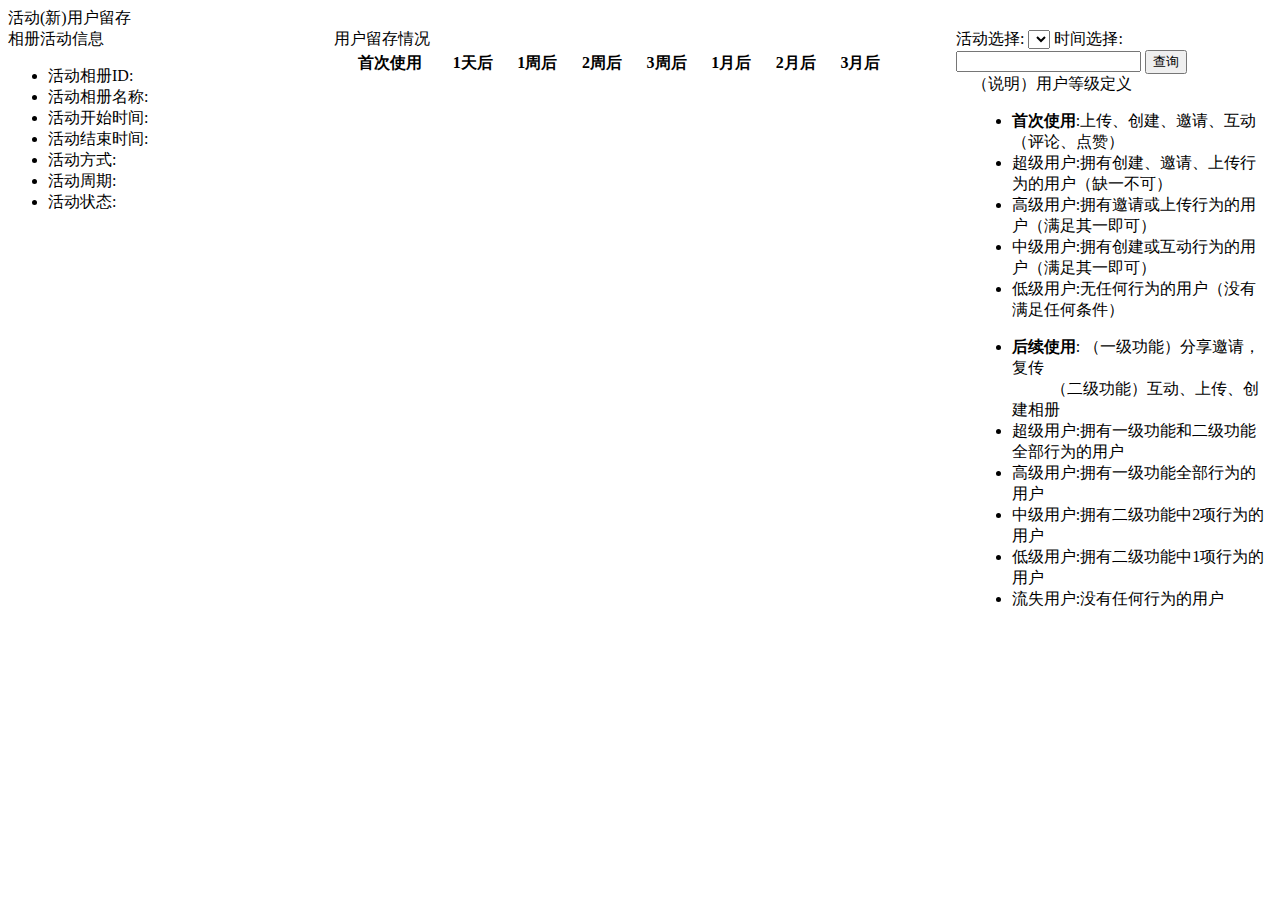
<file: src/main/resources/templates/commIndex/actUserRetain.html>
<html lang="en" xmlns:th="http://www.thymeleaf.org">
<head>
<meta charset="UTF-8" />
<title>活动(新)用户留存</title>
<link th:href="@{bootstrap/css/bootstrap.css}" rel="stylesheet" />
<link th:href="@{bootstrap/css/bootstrap-responsive.css}" rel="stylesheet" />
<link th:href="@{css/main.css}" rel="stylesheet" />
<link th:href="@{layer/theme/default/layer.css}" rel="stylesheet" />

<script th:src="@{jquery.js}" type="text/javascript"></script>
<script th:src="@{js/comm.js}" type="text/javascript"></script>
<script th:src="@{bootstrap/js/bootstrap.js}" type="text/javascript"></script>
<script th:src="@{layer/layer.js}" type="text/javascript"></script>
<script th:src="@{laydate/laydate.js}" type="text/javascript"></script>
<script th:src="@{echarts/echarts.min.js}" type="text/javascript"></script>
<script th:src="@{js/commIndex/actUserRetain.js}" type="text/javascript"></script>
</head>
<body>
	<div class="container-fluid">
		<div class="headTitle">活动(新)用户留存</div>
		<div class="fullWth borderLine">
			<!--活动相册信息-->
			<div class="block" style="width: 25%; float: left;">
				<div class="bg_gray">
					<span class="title">相册活动信息</span>
					<ul class="">
						<li>活动相册ID:<span id="groupid"></span></li>
						<li>活动相册名称:<span id="gname"></span></li>
						<li>活动开始时间:<span id="startTime"></span></li>
						<li>活动结束时间:<span id="endTime"></span></li>
						<li>活动方式:<span id="type"></span></li>
						<li>活动周期:<span id="actCyc"></span></li>
						<li>活动状态:<span id="actStatus"></span></li>
					</ul>
				</div>
			</div>

			<div style="width: 50%;display:inline-block;">
				<div style="margin-left: 10px;">
					<span class="title">用户留存情况</span>
					<table width="90%" class="greyTable" id="actUserClusterTb">
						<thead>
							<tr>
								<th></th>
								<th>首次使用</th>
								<th>1天后</th>
								<th>1周后</th>
								<th>2周后</th>
								<th>3周后</th>
								<th>1月后</th>
								<th>2月后</th>
								<th>3月后</th>
							</tr>
						</thead>
						
						<tbody></tbody>
					
					</table>
				</div>
			</div>

			<div class="block" style="width: 25%; float: right;">
				<div>
					<span>活动选择:</span>
					<select class="ipt" id="actSelect">
						
					</select> 
					
					<span>时间选择:</span>
					<input type="text" class="ipt" id="timeSelect"/>
					<input type="button" id="searchIndex" value="查询" class="searchBtn"/>
				</div>

				<div>
					<div style="width: 95%; float: right;">
						<span class="title1">（说明）用户等级定义</span>
						<ul class="inline stricLine">
							<li><b>首次使用</b>:上传、创建、邀请、互动（评论、点赞）</li>
							<li>超级用户:拥有创建、邀请、上传行为的用户（缺一不可）</li>
							<li>高级用户:拥有邀请或上传行为的用户（满足其一即可）</li>
							<li>中级用户:拥有创建或互动行为的用户（满足其一即可）</li>
							<li>低级用户:无任何行为的用户（没有满足任何条件）</li>
						</ul>
						
						<ul class="inline stricLine">
							<li>
								<b class="block" style="width:50px;">后续使用</b>:
								<span>（一级功能）分享邀请，复传</span>
								<br/>
								<span class="block" style="margin-left:12%;">&nbsp;&nbsp;（二级功能）互动、上传、创建相册</span>
							</li>
							<li>超级用户:拥有一级功能和二级功能全部行为的用户</li>
							<li>高级用户:拥有一级功能全部行为的用户</li>
							<li>中级用户:拥有二级功能中2项行为的用户</li>
							<li>低级用户:拥有二级功能中1项行为的用户</li>
							<li>流失用户:没有任何行为的用户</li>
						</ul>
					</div>
				</div>
			</div>
		</div>
		<div class="fullWth">
			<div class="fullWth" style="margin-top:20px;">
				<div id="line1" class="block fl cub"></div>
				<div id="line2" class="block cub1"></div>
			</div>
			
			<div class="fullWth" style="margin-top:20px;">
				<div id="line3" class="block cub"></div>
				<div id="line4" class="block fr cub1"></div>
			</div>
			
			
		</div>
	</div>
</body>
</html>
</file>
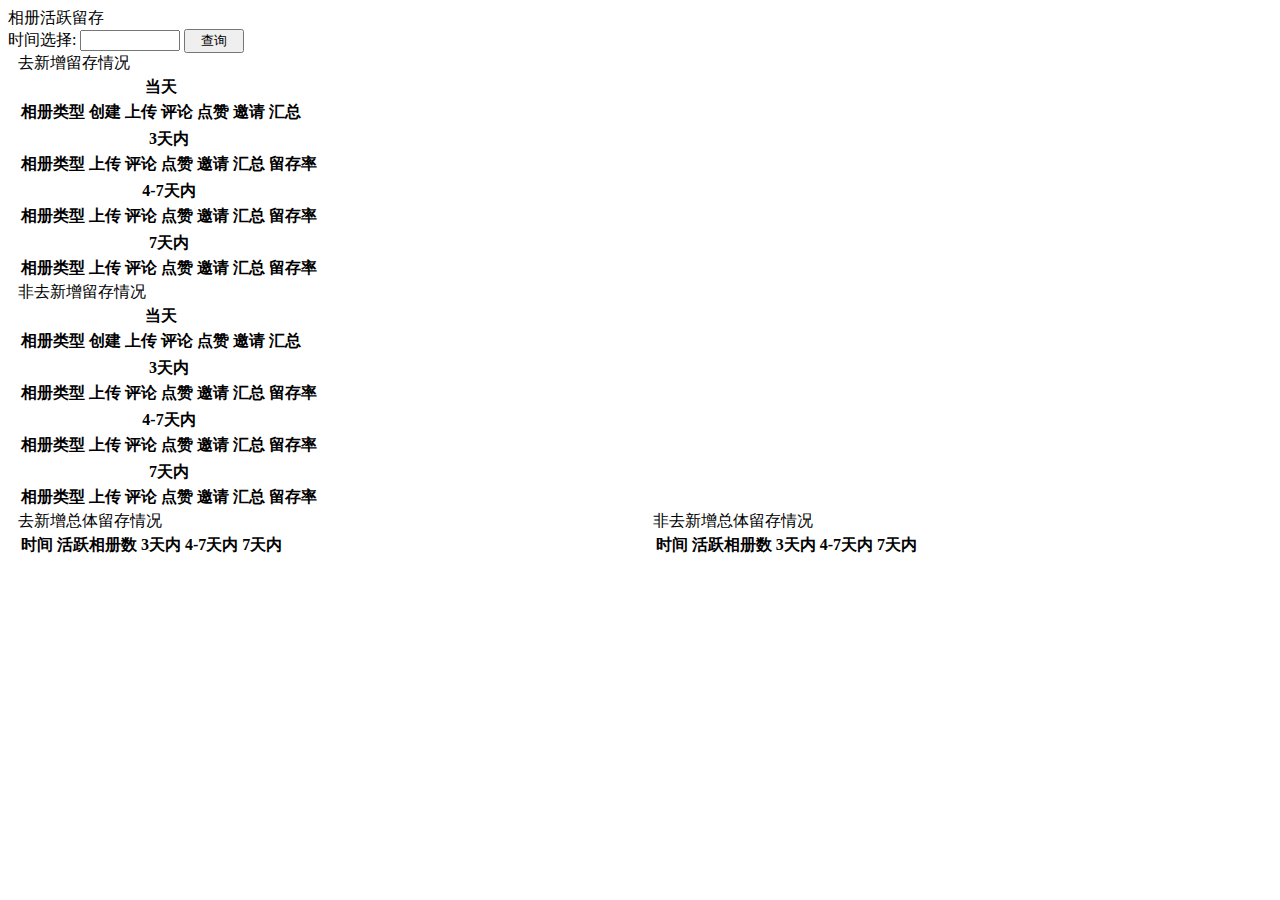
<file: src/main/resources/templates/commIndex/groupsRetain.html>
<html lang="en" xmlns:th="http://www.thymeleaf.org">
<head>
<meta charset="UTF-8" />
<title>活动(新)用户留存</title>
<link th:href="@{bootstrap/css/bootstrap.css}" rel="stylesheet" />
<link th:href="@{bootstrap/css/bootstrap-responsive.css}" rel="stylesheet" />
<link th:href="@{css/main.css}" rel="stylesheet" />
<link th:href="@{layer/theme/default/layer.css}" rel="stylesheet" />

<script th:src="@{jquery.js}" type="text/javascript"></script>
<script th:src="@{js/comm.js}" type="text/javascript"></script>
<script th:src="@{bootstrap/js/bootstrap.js}" type="text/javascript"></script>
<script th:src="@{layer/layer.js}" type="text/javascript"></script>
<script th:src="@{laydate/laydate.js}" type="text/javascript"></script>
<script th:src="@{echarts/echarts.min.js}" type="text/javascript"></script>
<script th:src="@{js/commIndex/groupsRetain.js}" type="text/javascript"></script>
</head>
<body>
	<div class="container-fluid">
		<div class="headTitle">相册活跃留存</div>
		<div class="fullWth">
			<div style="display:inline-block;width:100%;margin-bottom: 50px;">
			<div>
						<span>时间选择:</span>
						<input type="text" class="ipt" id="timeSelect" style="width:100px;"/>
						<input type="button" id="searchIndex" value="查询" class="searchBtn" style="width:60px !important;"/>
					</div>
				<div style="margin-left: 10px;">
					<span class="title">去新增留存情况</span>
					<div>
					</div>
					<table class="greyTable block gridTb" id="rid1">
						<thead>
							<tr>
								<th colspan="7">当天</th>
							</tr>
							<tr>
								<th>相册类型</th>
								<th>创建</th>
								<th>上传</th>
								<th>评论</th>
								<th>点赞</th>
								<th>邀请</th>
								<th>汇总</th>
							</tr>
						</thead>
						
						<tbody></tbody>
					
					</table>
					
					<table class="greyTable block gridTb" id="rid2">
						<thead>
							<tr>
								<th colspan="7">3天内</th>
							</tr>
							<tr>
								<th>相册类型</th>
								<th>上传</th>
								<th>评论</th>
								<th>点赞</th>
								<th>邀请</th>
								<th>汇总</th>
								<th>留存率</th>
							</tr>
						</thead>
						
						<tbody></tbody>
					
					</table>
					
					<table class="greyTable block gridTb" id="rid3">
						<thead>
							<tr>
								<th colspan="7">4-7天内</th>
							</tr>
							<tr>
								<th>相册类型</th>
								<th>上传</th>
								<th>评论</th>
								<th>点赞</th>
								<th>邀请</th>
								<th>汇总</th>
								<th>留存率</th>
							</tr>
						</thead>
						
						<tbody></tbody>
					
					</table>
					
					
					<table class="greyTable block gridTb" id="rid4">
						<thead>
							<tr>
								<th colspan="7">7天内</th>
							</tr>
							<tr>
								<th>相册类型</th>
								<th>上传</th>
								<th>评论</th>
								<th>点赞</th>
								<th>邀请</th>
								<th>汇总</th>
								<th>留存率</th>
							</tr>
						</thead>
						
						<tbody></tbody>
					
					</table>
					
				</div>
				
				<div style="margin-left: 10px;">
					<span class="title">非去新增留存情况</span>
					<div>
					</div>
					<table class="greyTable block gridTb" id="notRid1">
						<thead>
							<tr>
								<th colspan="7">当天</th>
							</tr>
							<tr>
								<th>相册类型</th>
								<th>创建</th>
								<th>上传</th>
								<th>评论</th>
								<th>点赞</th>
								<th>邀请</th>
								<th>汇总</th>
							</tr>
						</thead>
						
						<tbody></tbody>
					
					</table>
					
					<table class="greyTable block gridTb" id="notRid2">
						<thead>
							<tr>
								<th colspan="7">3天内</th>
							</tr>
							<tr>
								<th>相册类型</th>
								<th>上传</th>
								<th>评论</th>
								<th>点赞</th>
								<th>邀请</th>
								<th>汇总</th>
								<th>留存率</th>
							</tr>
						</thead>
						
						<tbody></tbody>
					
					</table>
					
					<table class="greyTable block gridTb" id="notRid3">
						<thead>
							<tr>
								<th colspan="7">4-7天内</th>
							</tr>
							<tr>
								<th>相册类型</th>
								<th>上传</th>
								<th>评论</th>
								<th>点赞</th>
								<th>邀请</th>
								<th>汇总</th>
								<th>留存率</th>
							</tr>
						</thead>
						
						<tbody></tbody>
					
					</table>
					
					
					<table class="greyTable block gridTb" id="notRid4">
						<thead>
							<tr>
								<th colspan="7">7天内</th>
							</tr>
							<tr>
								<th>相册类型</th>
								<th>上传</th>
								<th>评论</th>
								<th>点赞</th>
								<th>邀请</th>
								<th>汇总</th>
								<th>留存率</th>
							</tr>
						</thead>
						
						<tbody></tbody>
					
					</table>
					
				</div>
				
				
				
				<div>
				<div style="margin-left: 10px;float:left;width:49%">
					<span class="title">去新增总体留存情况</span>
					<div>
					</div>
					<table class="greyTable block gridTb1" id="ridTotal">
						<thead>
							<tr>
								<th>时间</th>
								<th>活跃相册数</th>
								<th>3天内</th>
								<th>4-7天内</th>
								<th>7天内</th>
							</tr>
						</thead>
						
						<tbody></tbody>
					
					</table>
				</div>
				
				
				<div style="margin-left: 10px;float:right;width:49%;">
					<span class="title">非去新增总体留存情况</span>
					<div>
					</div>
					<table class="greyTable block gridTb1" id="notRidTotal">
						<thead>
							<tr>
								<th>时间</th>
								<th>活跃相册数</th>
								<th>3天内</th>
								<th>4-7天内</th>
								<th>7天内</th>
							</tr>
						</thead>
						
						<tbody></tbody>
					
					</table>
				</div>
				</div>
				
				
			</div>
		</div>
	</div>
</body>
</html>
</file>
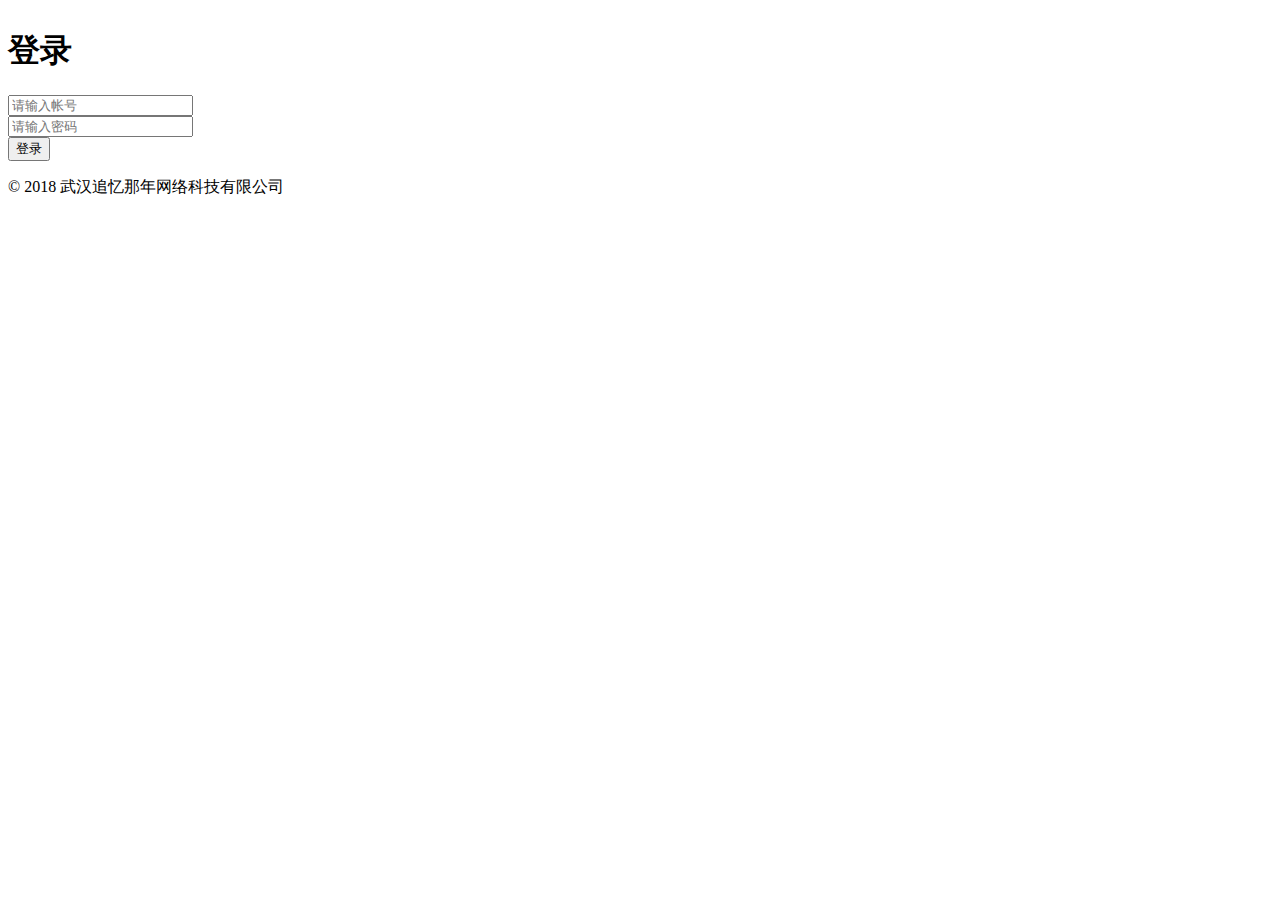
<file: src/main/resources/templates/login/login.html>
<html xmlns:th="http://www.thymeleaf.org">
<head>
<title>后台登录</title>
<!-- Custom Theme files -->
<!-- Custom Theme files -->
<meta http-equiv="Content-Type" content="text/html; charset=utf-8" />
<meta name="viewport" content="width=device-width, initial-scale=1, maximum-scale=1"/>
<meta http-equiv="Content-Type" content="text/html; charset=utf-8" /> 
<meta name="keywords" content="后台登录" />
<link th:href="@{css/style.css}" rel="stylesheet" type="text/css" media="all"/>

<script th:src="@{jquery.js}" type="text/javascript"></script>
<script th:src="@{js/comm.js}" type="text/javascript"></script>
<script th:src="@{layer/layer.js}" type="text/javascript"></script>
<script th:src="@{js/login/login.js}" type="text/javascript"></script>

</head>
<body>
<!--header start here-->
<div class="login-form">
			<div class="top-login">
				<span><img th:src="@{img/group.png}" alt=""/></span>
			</div>
			<h1>登录</h1>
			<div class="login-top">
			<form id="loginForm">
				<div class="login-ic">
					<i ></i>
					<input type="text" class="uName"  value="" placeholder="请输入帐号" /> 
					<div class="clear"> </div>
				</div>
				<div class="login-ic">
					<i class="icon"></i>
					<input type="password" class="uPwd"  value=""  placeholder="请输入密码"/>
					<div class="clear"> </div>
				</div>
			
				<div class="log-bwn">
					<input type="button" id="submitLogin" value="登录" />
				</div>
				</form>
			</div>
			<p class="copy">© 2018 武汉追忆那年网络科技有限公司</p>
</div>		
<!--header start here-->
</body>
</html>
</file>
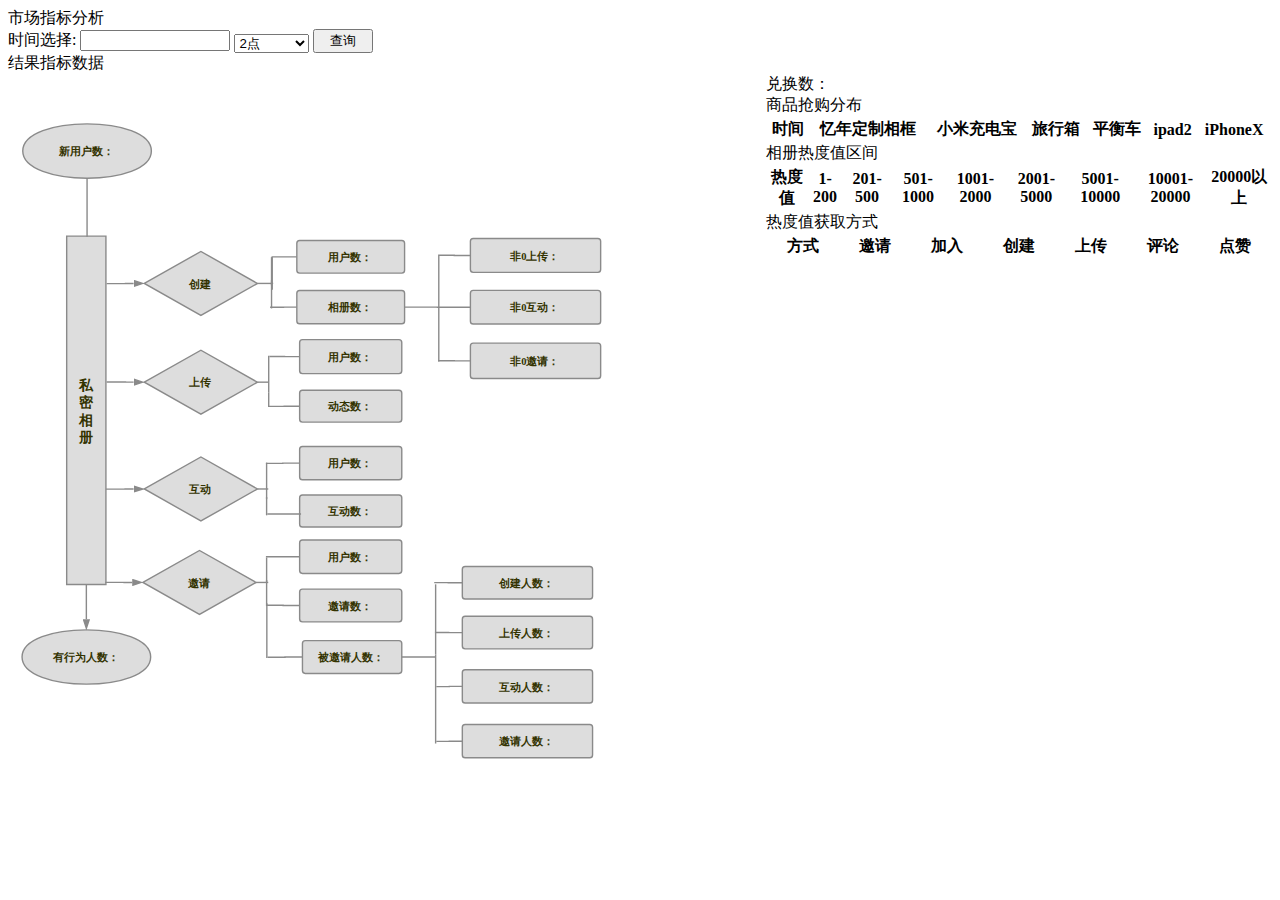
<file: src/main/resources/templates/market/marketIndex.html>
<html xmlns:th="http://www.thymeleaf.org">
<head>
<meta charset="UTF-8" />
<title>渠道(新)用户质量平台</title>
<link th:href="@{bootstrap/css/bootstrap.css}" rel="stylesheet" />
<link th:href="@{bootstrap/css/bootstrap-responsive.css}"
	rel="stylesheet" />
<link th:href="@{css/main.css}" rel="stylesheet" />
<link th:href="@{layer/theme/default/layer.css}" rel="stylesheet" />

<script th:src="@{jquery.js}" type="text/javascript"></script>
<script th:src="@{js/comm.js}" type="text/javascript"></script>
<script th:src="@{bootstrap/js/bootstrap.js}" type="text/javascript"></script>
<script th:src="@{layer/layer.js}" type="text/javascript"></script>
<script th:src="@{laydate/laydate.js}" type="text/javascript"></script>
<script th:src="@{echarts/echarts.min.js}" type="text/javascript"></script>
<script th:src="@{js/market/marketIndex.js}" type="text/javascript"></script>
</head>
<body>
	<div class="container-fluid">
		<div class="headTitle">市场指标分析</div>
		<div style="width: 100%;">
			<div>
				<span>时间选择:</span> <input style="width: 150px;" type="text"
					class="ipt" id="timeSelect" /> 
					<select id="hour" style="width: 75px;vertical-align: bottom;">
					<option value="02:00:00">2点</option>
					<option value="04:00:00">4点</option>
					<option value="08:00:00">8点</option>
					<option value="10:00:00">10点</option>
					<option value="12:00:00">12点</option>
					<option value="14:00:00">14点</option>
					<option value="16:00:00">16点</option>
					<option value="18:00:00">18点</option>
					<option value="20:00:00">20点</option>
					<option value="22:00:00">22点</option>
					<option value="00:00:00">0点</option>
				</select>
				<input type="button"
					id="searchIndex" value="查询" class="searchBtn" style="width:60px !important;"/>
			</div>
			<!--<div
				style="width: 42%; float: left; border-right: 2px solid #efdddd;">
				 <div class="center tt1">过程指标数据</div>
					<svg xmlns="http://www.w3.org/2000/svg"
					xmlns:xlink="http://www.w3.org/1999/xlink" id="processonSvg1000"
					viewBox="-91.66668701171875 95.0 1074.6666870117188 882.0"
					width="100%" height="90%">
					<defs id="ProcessOnDefs1001">
					<marker id="ProcessOnMarker1021" markerUnits="userSpaceOnUse"
						orient="auto" markerWidth="16.23606797749979"
						markerHeight="10.550836550532098"
						viewBox="-1.0 -1.3763819204711736 16.23606797749979 10.550836550532098"
						refX="-1.0" refY="3.8990363547948754">
					<path id="ProcessOnPath1022"
						d="M12.0 3.8990363547948754L0.0 7.798072709589751V0.0Z"
						stroke="#8a8a8a" stroke-width="2.0" fill="#8a8a8a"
						transform="matrix(1.0,0.0,0.0,1.0,0.0,0.0)" /></marker>
					<marker id="ProcessOnMarker1025" markerUnits="userSpaceOnUse"
						orient="auto" markerWidth="16.23606797749979"
						markerHeight="10.550836550532098"
						viewBox="-1.0 -1.3763819204711736 16.23606797749979 10.550836550532098"
						refX="-1.0" refY="3.8990363547948754">
					<path id="ProcessOnPath1026"
						d="M12.0 3.8990363547948754L0.0 7.798072709589751V0.0Z"
						stroke="#8a8a8a" stroke-width="2.0" fill="#8a8a8a"
						transform="matrix(1.0,0.0,0.0,1.0,0.0,0.0)" /></marker>
					<marker id="ProcessOnMarker1033" markerUnits="userSpaceOnUse"
						orient="auto" markerWidth="16.23606797749979"
						markerHeight="10.550836550532098"
						viewBox="-1.0 -1.3763819204711736 16.23606797749979 10.550836550532098"
						refX="-1.0" refY="3.8990363547948754">
					<path id="ProcessOnPath1034"
						d="M12.0 3.8990363547948754L0.0 7.798072709589751V0.0Z"
						stroke="#8a8a8a" stroke-width="2.0" fill="#8a8a8a"
						transform="matrix(1.0,0.0,0.0,1.0,0.0,0.0)" /></marker>
					<marker id="ProcessOnMarker1061" markerUnits="userSpaceOnUse"
						orient="auto" markerWidth="16.23606797749979"
						markerHeight="10.550836550532098"
						viewBox="-1.0 -1.3763819204711736 16.23606797749979 10.550836550532098"
						refX="-1.0" refY="3.8990363547948754">
					<path id="ProcessOnPath1062"
						d="M12.0 3.8990363547948754L0.0 7.798072709589751V0.0Z"
						stroke="#8a8a8a" stroke-width="2.0" fill="#8a8a8a"
						transform="matrix(1.0,0.0,0.0,1.0,0.0,0.0)" /></marker>
					<marker id="ProcessOnMarker1069" markerUnits="userSpaceOnUse"
						orient="auto" markerWidth="16.23606797749979"
						markerHeight="10.550836550532098"
						viewBox="-1.0 -1.3763819204711736 16.23606797749979 10.550836550532098"
						refX="-1.0" refY="3.8990363547948754">
					<path id="ProcessOnPath1070"
						d="M12.0 3.8990363547948754L0.0 7.798072709589751V0.0Z"
						stroke="#8a8a8a" stroke-width="2.0" fill="#8a8a8a"
						transform="matrix(1.0,0.0,0.0,1.0,0.0,0.0)" /></marker>
					<marker id="ProcessOnMarker1077" markerUnits="userSpaceOnUse"
						orient="auto" markerWidth="16.23606797749979"
						markerHeight="10.550836550532098"
						viewBox="-1.0 -1.3763819204711736 16.23606797749979 10.550836550532098"
						refX="-1.0" refY="3.8990363547948754">
					<path id="ProcessOnPath1078"
						d="M12.0 3.8990363547948754L0.0 7.798072709589751V0.0Z"
						stroke="#8a8a8a" stroke-width="2.0" fill="#8a8a8a"
						transform="matrix(1.0,0.0,0.0,1.0,0.0,0.0)" /></marker></defs>
					<g id="ProcessOnG1002">
					<path id="ProcessOnPath1003"
						d="M-91.66668701171875 95.0H983.0V977.0H-91.66668701171875V95.0Z"
						fill="#ffffff" />
					<g id="ProcessOnG1004">
					<g id="ProcessOnG1005"
						transform="matrix(1.0,0.0,0.0,1.0,370.9930725097656,772.0)"
						opacity="1.0">
					<path id="ProcessOnPath1006"
						d="M0.0 38.626739501953125C0.0 -12.875579833984375 183.01385498046875 -12.875579833984375 183.01385498046875 38.626739501953125C183.01385498046875 90.12905883789062 0.0 90.12905883789062 0.0 38.626739501953125Z"
						stroke="#8a8a8a" stroke-width="2.0" stroke-dasharray="none"
						opacity="1.0" fill="#dddddd" />
					<g id="ProcessOnG1007"
						transform="matrix(1.0,0.0,0.0,1.0,10.0,29.251739501953125)">
					<text id="ProcessOnText1008" fill="#333300" font-size="15"
						x="80.50692749023438" y="15.375" font-family="微软雅黑"
						font-weight="bold" font-style="normal" text-decoration="none"
						family="微软雅黑" text-anchor="middle" size="15">查看名单</text></g></g>
					<g id="ProcessOnG1009"
						transform="matrix(1.0,0.0,0.0,1.0,371.0,115.0)" opacity="1.0">
					<path id="ProcessOnPath1010"
						d="M0.0 38.626739501953125C0.0 -12.875579833984375 183.01385498046875 -12.875579833984375 183.01385498046875 38.626739501953125C183.01385498046875 90.12905883789062 0.0 90.12905883789062 0.0 38.626739501953125Z"
						stroke="#8a8a8a" stroke-width="2.0" stroke-dasharray="none"
						opacity="1.0" fill="#dddddd" />
					<g id="ProcessOnG1011"
						transform="matrix(1.0,0.0,0.0,1.0,10.0,29.251739501953125)">
					<text id="ProcessOnText1012" fill="#333300" font-size="15"
						x="80.50692749023438" y="15.375" font-family="微软雅黑"
						font-weight="bold" font-style="normal" text-decoration="none"
						family="微软雅黑" text-anchor="middle" size="15">用户数：</text></g></g>
					<g id="ProcessOnG1013">
					<path id="ProcessOnPath1014"
						d="M462.5069274902344 192.25347900390625L462.5069274902344 226.96006774902344L462.5069274902344 226.96006774902344L462.5069274902344 261.6666564941406"
						stroke="#8a8a8a" stroke-width="2.0" stroke-dasharray="none"
						fill="none" /></g>
					<g id="ProcessOnG1015"
						transform="matrix(1.0,0.0,0.0,1.0,382.0,602.0)" opacity="1.0">
					<path id="ProcessOnPath1016"
						d="M0.0 45.5L80.5 0.0L161.0 45.5L80.5 91.0L0.0 45.5Z"
						stroke="#8a8a8a" stroke-width="2.0" stroke-dasharray="none"
						opacity="1.0" fill="#dddddd" />
					<g id="ProcessOnG1017"
						transform="matrix(1.0,0.0,0.0,1.0,10.0,36.125)">
					<text id="ProcessOnText1018" fill="#333300" font-size="15" x="69.5"
						y="15.375" font-family="微软雅黑" font-weight="bold"
						font-style="normal" text-decoration="none" family="微软雅黑"
						text-anchor="middle" size="15">热度页</text></g></g>
					<g id="ProcessOnG1019">
					<path id="ProcessOnPath1020"
						d="M462.5 693.0L462.5 732.5L462.5 732.5L462.5 756.7639320225002"
						stroke="#8a8a8a" stroke-width="2.0" stroke-dasharray="none"
						fill="none" marker-end="url(#ProcessOnMarker1021)" /></g>
					<g id="ProcessOnG1023">
					<path id="ProcessOnPath1024"
						d="M462.5069274902344 348.3333282470703L462.5069274902344 475.16666412353516L462.5 475.16666412353516L462.5 586.7639320225002"
						stroke="#8a8a8a" stroke-width="2.0" stroke-dasharray="none"
						fill="none" marker-end="url(#ProcessOnMarker1025)" /></g>
					<g id="ProcessOnG1027"
						transform="matrix(1.0,0.0,0.0,1.0,57.0,336.3333282470703)"
						opacity="1.0">
					<path id="ProcessOnPath1028"
						d="M0.0 45.5L80.5 0.0L161.0 45.5L80.5 91.0L0.0 45.5Z"
						stroke="#8a8a8a" stroke-width="2.0" stroke-dasharray="none"
						opacity="1.0" fill="#dddddd" />
					<g id="ProcessOnG1029"
						transform="matrix(1.0,0.0,0.0,1.0,10.0,36.125)">
					<text id="ProcessOnText1030" fill="#333300" font-size="15" x="69.5"
						y="15.375" font-family="微软雅黑" font-weight="bold"
						font-style="normal" text-decoration="none" family="微软雅黑"
						text-anchor="middle" size="15">分享</text></g></g>
					<g id="ProcessOnG1031">
					<path id="ProcessOnPath1032"
						d="M463.33331298828125 381.8333282470703L340.6666564941406 381.8333282470703L340.6666564941406 381.8333282470703L233.2360679774998 381.8333282470703"
						stroke="#8a8a8a" stroke-width="2.0" stroke-dasharray="none"
						fill="none" marker-end="url(#ProcessOnMarker1033)" /></g>
					<g id="ProcessOnG1035"
						transform="matrix(1.0,0.0,0.0,1.0,802.0,704.0)" opacity="1.0">
					<path id="ProcessOnPath1036"
						d="M0.0 45.5L80.5 0.0L161.0 45.5L80.5 91.0L0.0 45.5Z"
						stroke="#8a8a8a" stroke-width="2.0" stroke-dasharray="none"
						opacity="1.0" fill="#dddddd" />
					<g id="ProcessOnG1037"
						transform="matrix(1.0,0.0,0.0,1.0,10.0,36.125)">
					<text id="ProcessOnText1038" fill="#333300" font-size="15" x="69.5"
						y="15.375" font-family="微软雅黑" font-weight="bold"
						font-style="normal" text-decoration="none" family="微软雅黑"
						text-anchor="middle" size="15">授权</text></g></g>
					<g id="ProcessOnG1039"
						transform="matrix(1.0,0.0,0.0,1.0,802.0,485.0)" opacity="1.0">
					<path id="ProcessOnPath1040"
						d="M0.0 45.5L80.5 0.0L161.0 45.5L80.5 91.0L0.0 45.5Z"
						stroke="#8a8a8a" stroke-width="2.0" stroke-dasharray="none"
						opacity="1.0" fill="#dddddd" />
					<g id="ProcessOnG1041"
						transform="matrix(1.0,0.0,0.0,1.0,10.0,36.125)">
					<text id="ProcessOnText1042" fill="#333300" font-size="15" x="69.5"
						y="15.375" font-family="微软雅黑" font-weight="bold"
						font-style="normal" text-decoration="none" family="微软雅黑"
						text-anchor="middle" size="15">授权</text></g></g>
					<g id="ProcessOnG1043"
						transform="matrix(1.0,0.0,0.0,1.0,614.0,485.0)" opacity="1.0">
					<path id="ProcessOnPath1044"
						d="M0.0 45.5L80.5 0.0L161.0 45.5L80.5 91.0L0.0 45.5Z"
						stroke="#8a8a8a" stroke-width="2.0" stroke-dasharray="none"
						opacity="1.0" fill="#dddddd" />
					<g id="ProcessOnG1045"
						transform="matrix(1.0,0.0,0.0,1.0,10.0,36.125)">
					<text id="ProcessOnText1046" fill="#333300" font-size="15" x="69.5"
						y="15.375" font-family="微软雅黑" font-weight="bold"
						font-style="normal" text-decoration="none" family="微软雅黑"
						text-anchor="middle" size="15">兑换</text></g></g>
					<g id="ProcessOnG1047"
						transform="matrix(1.0,0.0,0.0,1.0,614.0,704.0)" opacity="1.0">
					<path id="ProcessOnPath1048"
						d="M0.0 45.5L80.5 0.0L161.0 45.5L80.5 91.0L0.0 45.5Z"
						stroke="#8a8a8a" stroke-width="2.0" stroke-dasharray="none"
						opacity="1.0" fill="#dddddd" />
					<g id="ProcessOnG1049"
						transform="matrix(1.0,0.0,0.0,1.0,10.0,36.125)">
					<text id="ProcessOnText1050" fill="#333300" font-size="15" x="69.5"
						y="15.375" font-family="微软雅黑" font-weight="bold"
						font-style="normal" text-decoration="none" family="微软雅黑"
						text-anchor="middle" size="15">抢购</text></g></g>
					<g id="ProcessOnG1051"
						transform="matrix(1.0,0.0,0.0,1.0,382.0,259.3333282470703)"
						opacity="1.0">
					<path id="ProcessOnPath1052"
						d="M0.0 45.5L80.5 0.0L161.0 45.5L80.5 91.0L0.0 45.5Z"
						stroke="#8a8a8a" stroke-width="2.0" stroke-dasharray="none"
						opacity="1.0" fill="#dddddd" />
					<g id="ProcessOnG1053"
						transform="matrix(1.0,0.0,0.0,1.0,10.0,36.125)">
					<text id="ProcessOnText1054" fill="#333300" font-size="15" x="69.5"
						y="15.375" font-family="微软雅黑" font-weight="bold"
						font-style="normal" text-decoration="none" family="微软雅黑"
						text-anchor="middle" size="15">进入相册</text></g></g>
					<g id="ProcessOnG1055"
						transform="matrix(1.0,0.0,0.0,1.0,246.0,459.3333282470703)"
						opacity="1.0">
					<path id="ProcessOnPath1056"
						d="M0.0 45.5L80.5 0.0L161.0 45.5L80.5 91.0L0.0 45.5Z"
						stroke="#8a8a8a" stroke-width="2.0" stroke-dasharray="none"
						opacity="1.0" fill="#dddddd" />
					<g id="ProcessOnG1057"
						transform="matrix(1.0,0.0,0.0,1.0,10.0,36.125)">
					<text id="ProcessOnText1058" fill="#333300" font-size="15" x="69.5"
						y="15.375" font-family="微软雅黑" font-weight="bold"
						font-style="normal" text-decoration="none" family="微软雅黑"
						text-anchor="middle" size="15">公告</text></g></g>
					<g id="ProcessOnG1059">
					<path id="ProcessOnPath1060"
						d="M462.33331298828125 504.3333282470703L434.6666564941406 504.3333282470703L434.6666564941406 504.8333282470703L422.2360679774998 504.8333282470703"
						stroke="#8a8a8a" stroke-width="2.0" stroke-dasharray="none"
						fill="none" marker-end="url(#ProcessOnMarker1061)" /></g>
					<g id="ProcessOnG1063"
						transform="matrix(1.0,0.0,0.0,1.0,57.0,459.3333282470703)"
						opacity="1.0">
					<path id="ProcessOnPath1064"
						d="M0.0 45.5L80.5 0.0L161.0 45.5L80.5 91.0L0.0 45.5Z"
						stroke="#8a8a8a" stroke-width="2.0" stroke-dasharray="none"
						opacity="1.0" fill="#dddddd" />
					<g id="ProcessOnG1065"
						transform="matrix(1.0,0.0,0.0,1.0,10.0,36.125)">
					<text id="ProcessOnText1066" fill="#333300" font-size="15" x="69.5"
						y="15.375" font-family="微软雅黑" font-weight="bold"
						font-style="normal" text-decoration="none" family="微软雅黑"
						text-anchor="middle" size="15">分享</text></g></g>
					<g id="ProcessOnG1067">
					<path id="ProcessOnPath1068"
						d="M246.0 504.8333282470703L232.0 504.8333282470703L232.0 504.8333282470703L231.0 504.8333282470703"
						stroke="#8a8a8a" stroke-width="2.0" stroke-dasharray="none"
						fill="none" marker-end="url(#ProcessOnMarker1069)" /></g>
					<g id="ProcessOnG1071"
						transform="matrix(1.0,0.0,0.0,1.0,57.0,602.0)" opacity="1.0">
					<path id="ProcessOnPath1072"
						d="M0.0 45.5L80.5 0.0L161.0 45.5L80.5 91.0L0.0 45.5Z"
						stroke="#8a8a8a" stroke-width="2.0" stroke-dasharray="none"
						opacity="1.0" fill="#dddddd" />
					<g id="ProcessOnG1073"
						transform="matrix(1.0,0.0,0.0,1.0,10.0,36.125)">
					<text id="ProcessOnText1074" fill="#333300" font-size="15" x="69.5"
						y="15.375" font-family="微软雅黑" font-weight="bold"
						font-style="normal" text-decoration="none" family="微软雅黑"
						text-anchor="middle" size="15">分享</text></g></g>
					<g id="ProcessOnG1075">
					<path id="ProcessOnPath1076"
						d="M382.0 647.5L300.0 647.5L300.0 647.5L233.2360679774998 647.5"
						stroke="#8a8a8a" stroke-width="2.0" stroke-dasharray="none"
						fill="none" marker-end="url(#ProcessOnMarker1077)" /></g>
					<g id="ProcessOnG1079">
					<path id="ProcessOnPath1080"
						d="M57.0 381.8333282470703L28.166656494140625 381.8333282470703L28.166656494140625 381.8333282470703L-0.66668701171875 381.8333282470703"
						stroke="#8a8a8a" stroke-width="2.0" stroke-dasharray="none"
						fill="none" /></g>
					<g id="ProcessOnG1081">
					<path id="ProcessOnPath1082"
						d="M59.33331298828125 504.6666669845581L29.33331298828125 504.6666669845581L29.33331298828125 504.6666669845581L-0.66668701171875 504.6666669845581"
						stroke="#8a8a8a" stroke-width="2.0" stroke-dasharray="none"
						fill="none" /></g>
					<g id="ProcessOnG1083">
					<path id="ProcessOnPath1084"
						d="M57.0 647.5L27.666656494140625 647.5L27.666656494140625 647.5L-1.66668701171875 647.5"
						stroke="#8a8a8a" stroke-width="2.0" stroke-dasharray="none"
						fill="none" /></g>
					<g id="ProcessOnG1085">
					<path id="ProcessOnPath1086"
						d="M-1.66668701171875 380.6666669845581L-1.66668701171875 514.1666669845581L-1.66668701171875 514.1666669845581L-1.66668701171875 647.6666669845581"
						stroke="#8a8a8a" stroke-width="2.0" stroke-dasharray="none"
						fill="none" /></g>
					<g id="ProcessOnG1087">
					<path id="ProcessOnPath1088"
						d="M-2.66668701171875 505.0L-37.16668701171875 505.0L-37.16668701171875 505.0L-71.66668701171875 505.0"
						stroke="#8a8a8a" stroke-width="2.0" stroke-dasharray="none"
						fill="none" /></g>
					<g id="ProcessOnG1089">
					<path id="ProcessOnPath1090"
						d="M-71.66668701171875 503.0L-71.66668701171875 708.5L-71.66668701171875 708.5L-71.66668701171875 914.0"
						stroke="#8a8a8a" stroke-width="2.0" stroke-dasharray="none"
						fill="none" /></g>
					<g id="ProcessOnG1091">
					<path id="ProcessOnPath1092"
						d="M-71.66668701171875 913.0L39.33331298828125 913.0L39.33331298828125 913.0L150.33331298828125 913.0"
						stroke="#8a8a8a" stroke-width="2.0" stroke-dasharray="none"
						fill="none" /></g>
					<g id="ProcessOnG1093"
						transform="matrix(1.0,0.0,0.0,1.0,-9.006927490234375,867.0)"
						opacity="1.0">
					<path id="ProcessOnPath1094"
						d="M0.0 45.0C0.0 -15.0 181.34024047851562 -15.0 181.34024047851562 45.0C181.34024047851562 105.0 0.0 105.0 0.0 45.0Z"
						stroke="#8a8a8a" stroke-width="2.0" stroke-dasharray="none"
						opacity="1.0" fill="#dddddd" />
					<g id="ProcessOnG1095"
						transform="matrix(1.0,0.0,0.0,1.0,10.0,35.625)">
					<text id="ProcessOnText1096" fill="#333300" font-size="15"
						x="79.67012023925781" y="15.375" font-family="微软雅黑"
						font-weight="bold" font-style="normal" text-decoration="none"
						family="微软雅黑" text-anchor="middle" size="15">新用户</text></g></g>
					<g id="ProcessOnG1097"
						transform="matrix(1.0,0.0,0.0,1.0,264.0,866.0)" opacity="1.0">
					<path id="ProcessOnPath1098"
						d="M0.0 45.5L80.5 0.0L161.0 45.5L80.5 91.0L0.0 45.5Z"
						stroke="#8a8a8a" stroke-width="2.0" stroke-dasharray="none"
						opacity="1.0" fill="#dddddd" />
					<g id="ProcessOnG1099"
						transform="matrix(1.0,0.0,0.0,1.0,10.0,36.125)">
					<text id="ProcessOnText1100" fill="#333300" font-size="15" x="69.5"
						y="15.375" font-family="微软雅黑" font-weight="bold"
						font-style="normal" text-decoration="none" family="微软雅黑"
						text-anchor="middle" size="15">我也要参加拿X</text></g></g>
					<g id="ProcessOnG1101">
					<path id="ProcessOnPath1102"
						d="M172.33331298828125 912.0L218.16665649414062 912.0L218.16665649414062 911.5L264.0 911.5"
						stroke="#8a8a8a" stroke-width="2.0" stroke-dasharray="none"
						fill="none" /></g>
					<g id="ProcessOnG1103">
					<path id="ProcessOnPath1104"
						d="M543.0 647.5L559.6666564941406 647.5L559.6666564941406 647.5L576.3333129882812 647.5"
						stroke="#8a8a8a" stroke-width="2.0" stroke-dasharray="none"
						fill="none" /></g>
					<g id="ProcessOnG1105">
					<path id="ProcessOnPath1106"
						d="M775.0 530.5L788.5 530.5L788.5 530.5L802.0 530.5"
						stroke="#8a8a8a" stroke-width="2.0" stroke-dasharray="none"
						fill="none" /></g>
					<g id="ProcessOnG1107">
					<path id="ProcessOnPath1108"
						d="M775.0 749.5L788.5 749.5L788.5 749.5L802.0 749.5"
						stroke="#8a8a8a" stroke-width="2.0" stroke-dasharray="none"
						fill="none" /></g>
					<g id="ProcessOnG1109">
					<path id="ProcessOnPath1110"
						d="M576.3333129882812 653.6666669845581L576.3333129882812 591.1666669845581L576.3333129882812 591.1666669845581L576.3333129882812 528.6666669845581"
						stroke="#8a8a8a" stroke-width="2.0" stroke-dasharray="none"
						fill="none" /></g>
					<g id="ProcessOnG1111">
					<path id="ProcessOnPath1112"
						d="M576.3333129882812 640.6666669845581L576.3333129882812 695.1666669845581L576.3333129882812 695.1666669845581L576.3333129882812 749.6666669845581"
						stroke="#8a8a8a" stroke-width="2.0" stroke-dasharray="none"
						fill="none" /></g>
					<g id="ProcessOnG1113">
					<path id="ProcessOnPath1114"
						d="M614.0 749.5L594.6666564941406 749.5L594.6666564941406 749.5L575.3333129882812 749.5"
						stroke="#8a8a8a" stroke-width="2.0" stroke-dasharray="none"
						fill="none" /></g>
					<g id="ProcessOnG1115">
					<path id="ProcessOnPath1116"
						d="M614.0 530.5L595.1666564941406 530.5L595.1666564941406 530.5L576.3333129882812 530.5"
						stroke="#8a8a8a" stroke-width="2.0" stroke-dasharray="none"
						fill="none" /></g></g></g></svg>
						
			</div> -->
		<div style="width: 100%; /* float: right; */">
			<div class="center tt1">
				<div class="title_01">
					结果指标数据
				</div>
			</div>
			<div>
			<div style="width: 60%; float: left;">
				<svg xmlns="http://www.w3.org/2000/svg"
					xmlns:xlink="http://www.w3.org/1999/xlink" id="processonSvg1000"
					viewBox="386.0 151.0 863.3333129882812 942.0434036254883"
					width="80%" height="83%">
					<defs id="ProcessOnDefs1001">
					<marker id="ProcessOnMarker1011" markerUnits="userSpaceOnUse"
						orient="auto" markerWidth="16.23606797749979"
						markerHeight="10.550836550532098"
						viewBox="-1.0 -1.3763819204711736 16.23606797749979 10.550836550532098"
						refX="-1.0" refY="3.8990363547948754">
					<path id="ProcessOnPath1012"
						d="M12.0 3.8990363547948754L0.0 7.798072709589751V0.0Z"
						stroke="#8a8a8a" stroke-width="2.0" fill="#8a8a8a"
						transform="matrix(1.0,0.0,0.0,1.0,0.0,0.0)" /></marker>
					<marker id="ProcessOnMarker1142" markerUnits="userSpaceOnUse"
						orient="auto" markerWidth="16.23606797749979"
						markerHeight="10.550836550532098"
						viewBox="-1.0 -1.3763819204711736 16.23606797749979 10.550836550532098"
						refX="-1.0" refY="3.8990363547948754">
					<path id="ProcessOnPath1143"
						d="M12.0 3.8990363547948754L0.0 7.798072709589751V0.0Z"
						stroke="#8a8a8a" stroke-width="2.0" fill="#8a8a8a"
						transform="matrix(1.0,0.0,0.0,1.0,0.0,0.0)" /></marker>
					<marker id="ProcessOnMarker1146" markerUnits="userSpaceOnUse"
						orient="auto" markerWidth="16.23606797749979"
						markerHeight="10.550836550532098"
						viewBox="-1.0 -1.3763819204711736 16.23606797749979 10.550836550532098"
						refX="-1.0" refY="3.8990363547948754">
					<path id="ProcessOnPath1147"
						d="M12.0 3.8990363547948754L0.0 7.798072709589751V0.0Z"
						stroke="#8a8a8a" stroke-width="2.0" fill="#8a8a8a"
						transform="matrix(1.0,0.0,0.0,1.0,0.0,0.0)" /></marker>
					<marker id="ProcessOnMarker1150" markerUnits="userSpaceOnUse"
						orient="auto" markerWidth="16.23606797749979"
						markerHeight="10.550836550532098"
						viewBox="-1.0 -1.3763819204711736 16.23606797749979 10.550836550532098"
						refX="-1.0" refY="3.8990363547948754">
					<path id="ProcessOnPath1151"
						d="M12.0 3.8990363547948754L0.0 7.798072709589751V0.0Z"
						stroke="#8a8a8a" stroke-width="2.0" fill="#8a8a8a"
						transform="matrix(1.0,0.0,0.0,1.0,0.0,0.0)" /></marker>
					<marker id="ProcessOnMarker1154" markerUnits="userSpaceOnUse"
						orient="auto" markerWidth="16.23606797749979"
						markerHeight="10.550836550532098"
						viewBox="-1.0 -1.3763819204711736 16.23606797749979 10.550836550532098"
						refX="-1.0" refY="3.8990363547948754">
					<path id="ProcessOnPath1155"
						d="M12.0 3.8990363547948754L0.0 7.798072709589751V0.0Z"
						stroke="#8a8a8a" stroke-width="2.0" fill="#8a8a8a"
						transform="matrix(1.0,0.0,0.0,1.0,0.0,0.0)" /></marker></defs>
					<g id="ProcessOnG1002">
					<path id="ProcessOnPath1003"
						d="M386.0 151.0H1249.3333129882812V1093.0434036254883H386.0V151.0Z"
						fill="#ffffff" />
					<g id="ProcessOnG1004">
					<g id="ProcessOnG1005"
						transform="matrix(1.0,0.0,0.0,1.0,406.0,891.0)" opacity="1.0">
					<path id="ProcessOnPath1006"
						d="M0.0 38.626739501953125C0.0 -12.875579833984375 183.01385498046875 -12.875579833984375 183.01385498046875 38.626739501953125C183.01385498046875 90.12905883789062 0.0 90.12905883789062 0.0 38.626739501953125Z"
						stroke="#8a8a8a" stroke-width="2.0" stroke-dasharray="none"
						opacity="1.0" fill="#dddddd" />
					<g id="ProcessOnG1007"
						transform="matrix(1.0,0.0,0.0,1.0,10.0,29.251739501953125)">
					<text class="sData usersHavaction" fill="#333300" font-size="15"
						x="80.50692749023438" y="15.375" font-family="微软雅黑"
						font-weight="bold" font-style="normal" text-decoration="none"
						family="微软雅黑" text-anchor="middle" size="15">有行为人数：</text></g></g>
					<g id="ProcessOnG1009">
					<path id="ProcessOnPath1010"
						d="M497.5 449.0L497.5 670.0L497.5069274902344 670.0L497.5069274902344 875.7639320225002"
						stroke="#8a8a8a" stroke-width="2.0" stroke-dasharray="none"
						fill="none" marker-end="url(#ProcessOnMarker1011)" /></g>
					<g id="ProcessOnG1013"
						transform="matrix(1.0,0.0,0.0,1.0,580.0,493.0)" opacity="1.0">
					<path id="ProcessOnPath1014"
						d="M0.0 45.5L80.5 0.0L161.0 45.5L80.5 91.0L0.0 45.5Z"
						stroke="#8a8a8a" stroke-width="2.0" stroke-dasharray="none"
						opacity="1.0" fill="#dddddd" />
					<g id="ProcessOnG1015"
						transform="matrix(1.0,0.0,0.0,1.0,10.0,36.125)">
					<text id="ProcessOnText1016" fill="#333300" font-size="15" x="69.5"
						y="15.375" font-family="微软雅黑" font-weight="bold"
						font-style="normal" text-decoration="none" family="微软雅黑"
						text-anchor="middle" size="15">上传</text></g></g>
					<g id="ProcessOnG1017"
						transform="matrix(1.0,0.0,0.0,1.0,580.0,645.0)" opacity="1.0">
					<path id="ProcessOnPath1018"
						d="M0.0 45.5L80.5 0.0L161.0 45.5L80.5 91.0L0.0 45.5Z"
						stroke="#8a8a8a" stroke-width="2.0" stroke-dasharray="none"
						opacity="1.0" fill="#dddddd" />
					<g id="ProcessOnG1019"
						transform="matrix(1.0,0.0,0.0,1.0,10.0,36.125)">
					<text id="ProcessOnText1020" fill="#333300" font-size="15" x="69.5"
						y="15.375" font-family="微软雅黑" font-weight="bold"
						font-style="normal" text-decoration="none" family="微软雅黑"
						text-anchor="middle" size="15">互动</text></g></g>
					<g id="ProcessOnG1021"
						transform="matrix(1.0,0.0,0.0,1.0,578.0,778.0)" opacity="1.0">
					<path id="ProcessOnPath1022"
						d="M0.0 45.5L80.5 0.0L161.0 45.5L80.5 91.0L0.0 45.5Z"
						stroke="#8a8a8a" stroke-width="2.0" stroke-dasharray="none"
						opacity="1.0" fill="#dddddd" />
					<g id="ProcessOnG1023"
						transform="matrix(1.0,0.0,0.0,1.0,10.0,36.125)">
					<text id="ProcessOnText1024" fill="#333300" font-size="15" x="69.5"
						y="15.375" font-family="微软雅黑" font-weight="bold"
						font-style="normal" text-decoration="none" family="微软雅黑"
						text-anchor="middle" size="15">邀请</text></g></g>
					<g id="ProcessOnG1025"
						transform="matrix(1.0,0.0,0.0,1.0,580.0,352.5)" opacity="1.0">
					<path id="ProcessOnPath1026"
						d="M0.0 45.5L80.5 0.0L161.0 45.5L80.5 91.0L0.0 45.5Z"
						stroke="#8a8a8a" stroke-width="2.0" stroke-dasharray="none"
						opacity="1.0" fill="#dddddd" />
					<g id="ProcessOnG1027"
						transform="matrix(1.0,0.0,0.0,1.0,10.0,36.125)">
					<text id="ProcessOnText1028" fill="#333300" font-size="15" x="69.5"
						y="15.375" font-family="微软雅黑" font-weight="bold"
						font-style="normal" text-decoration="none" family="微软雅黑"
						text-anchor="middle" size="15">创建</text></g></g>
					<g id="ProcessOnG1029"
						transform="matrix(1.0,0.0,0.0,1.0,469.5,330.6666488647461)"
						opacity="1.0">
					<path id="ProcessOnPath1030"
						d="M0.0 0.0L55.83331298828125 0.0L55.83331298828125 495.6666793823242L0.0 495.6666793823242Z"
						stroke="#8a8a8a" stroke-width="2.0" stroke-dasharray="none"
						opacity="1.0" fill="#dddddd" />
					<g id="ProcessOnG1031"
						transform="matrix(1.0,0.0,0.0,1.0,10.0,197.8333396911621)">
					<text id="ProcessOnText1032" fill="#333300" font-size="20"
						x="16.916656494140625" y="20.5" font-family="微软雅黑"
						font-weight="bold" font-style="normal" text-decoration="none"
						family="微软雅黑" text-anchor="middle" size="20">私</text>
					<text id="ProcessOnText1033" fill="#333300" font-size="20"
						x="16.916656494140625" y="45.5" font-family="微软雅黑"
						font-weight="bold" font-style="normal" text-decoration="none"
						family="微软雅黑" text-anchor="middle" size="20">密</text>
					<text id="ProcessOnText1034" fill="#333300" font-size="20"
						x="16.916656494140625" y="70.5" font-family="微软雅黑"
						font-weight="bold" font-style="normal" text-decoration="none"
						family="微软雅黑" text-anchor="middle" size="20">相</text>
					<text id="ProcessOnText1035" fill="#333300" font-size="20"
						x="16.916656494140625" y="95.5" font-family="微软雅黑"
						font-weight="bold" font-style="normal" text-decoration="none"
						family="微软雅黑" text-anchor="middle" size="20">册</text></g></g>
					<g id="ProcessOnG1036"
						transform="matrix(1.0,0.0,0.0,1.0,797.0,337.0)" opacity="1.0">
					<path id="ProcessOnPath1037"
						d="M0.0 4.0Q0.0 0.0 4.0 0.0L149.33331298828125 0.0Q153.33331298828125 0.0 153.33331298828125 4.0L153.33331298828125 42.33332824707031Q153.33331298828125 46.33332824707031 149.33331298828125 46.33332824707031L4.0 46.33332824707031Q0.0 46.33332824707031 0.0 42.33332824707031Z"
						stroke="#8a8a8a" stroke-width="2.0" stroke-dasharray="none"
						opacity="1.0" fill="#dddddd" />
					<g id="ProcessOnG1038"
						transform="matrix(1.0,0.0,0.0,1.0,10.0,13.791664123535156)">
					<text class="sData usersCreateCount" fill="#333300" font-size="15"
						x="65.66665649414062" y="15.375" font-family="微软雅黑"
						font-weight="bold" font-style="normal" text-decoration="none"
						family="微软雅黑" text-anchor="middle" size="15">用户数：</text></g></g>
					<g id="ProcessOnG1040"
						transform="matrix(1.0,0.0,0.0,1.0,797.0,408.0)" opacity="1.0">
					<path id="ProcessOnPath1041"
						d="M0.0 4.0Q0.0 0.0 4.0 0.0L149.33331298828125 0.0Q153.33331298828125 0.0 153.33331298828125 4.0L153.33331298828125 43.33332824707031Q153.33331298828125 47.33332824707031 149.33331298828125 47.33332824707031L4.0 47.33332824707031Q0.0 47.33332824707031 0.0 43.33332824707031Z"
						stroke="#8a8a8a" stroke-width="2.0" stroke-dasharray="none"
						opacity="1.0" fill="#dddddd" />
					<g id="ProcessOnG1042"
						transform="matrix(1.0,0.0,0.0,1.0,10.0,14.291664123535156)">
					<text class="sData groupsCount" fill="#333300" font-size="15"
						x="65.66665649414062" y="15.375" font-family="微软雅黑"
						font-weight="bold" font-style="normal" text-decoration="none"
						family="微软雅黑" text-anchor="middle" size="15">相册数：</text></g></g>
					<g id="ProcessOnG1044"
						transform="matrix(1.0,0.0,0.0,1.0,801.0,478.0)" opacity="1.0">
					<path id="ProcessOnPath1045"
						d="M0.0 4.0Q0.0 0.0 4.0 0.0L141.33331298828125 0.0Q145.33331298828125 0.0 145.33331298828125 4.0L145.33331298828125 44.33332824707031Q145.33331298828125 48.33332824707031 141.33331298828125 48.33332824707031L4.0 48.33332824707031Q0.0 48.33332824707031 0.0 44.33332824707031Z"
						stroke="#8a8a8a" stroke-width="2.0" stroke-dasharray="none"
						opacity="1.0" fill="#dddddd" />
					<g id="ProcessOnG1046"
						transform="matrix(1.0,0.0,0.0,1.0,10.0,14.791664123535156)">
					<text class="sData usersUploadCountSm" fill="#333300" font-size="15"
						x="61.666656494140625" y="15.375" font-family="微软雅黑"
						font-weight="bold" font-style="normal" text-decoration="none"
						family="微软雅黑" text-anchor="middle" size="15">用户数：</text></g></g>
					<g id="ProcessOnG1048"
						transform="matrix(1.0,0.0,0.0,1.0,801.0,550.0)" opacity="1.0">
					<path id="ProcessOnPath1049"
						d="M0.0 4.0Q0.0 0.0 4.0 0.0L141.33331298828125 0.0Q145.33331298828125 0.0 145.33331298828125 4.0L145.33331298828125 41.33332824707031Q145.33331298828125 45.33332824707031 141.33331298828125 45.33332824707031L4.0 45.33332824707031Q0.0 45.33332824707031 0.0 41.33332824707031Z"
						stroke="#8a8a8a" stroke-width="2.0" stroke-dasharray="none"
						opacity="1.0" fill="#dddddd" />
					<g id="ProcessOnG1050"
						transform="matrix(1.0,0.0,0.0,1.0,10.0,13.291664123535156)">
					<text class="sData eventsCountSm" fill="#333300" font-size="15"
						x="61.666656494140625" y="15.375" font-family="微软雅黑"
						font-weight="bold" font-style="normal" text-decoration="none"
						family="微软雅黑" text-anchor="middle" size="15">动态数：</text></g></g>
					<g id="ProcessOnG1052"
						transform="matrix(1.0,0.0,0.0,1.0,801.0,630.0)" opacity="1.0">
					<path id="ProcessOnPath1053"
						d="M0.0 4.0Q0.0 0.0 4.0 0.0L141.33331298828125 0.0Q145.33331298828125 0.0 145.33331298828125 4.0L145.33331298828125 43.33332824707031Q145.33331298828125 47.33332824707031 141.33331298828125 47.33332824707031L4.0 47.33332824707031Q0.0 47.33332824707031 0.0 43.33332824707031Z"
						stroke="#8a8a8a" stroke-width="2.0" stroke-dasharray="none"
						opacity="1.0" fill="#dddddd" />
					<g id="ProcessOnG1054"
						transform="matrix(1.0,0.0,0.0,1.0,10.0,14.291664123535156)">
					<text class="sData usersPlayCountSm" fill="#333300" font-size="15"
						x="61.666656494140625" y="15.375" font-family="微软雅黑"
						font-weight="bold" font-style="normal" text-decoration="none"
						family="微软雅黑" text-anchor="middle" size="15">用户数：</text></g></g>
					<g id="ProcessOnG1056"
						transform="matrix(1.0,0.0,0.0,1.0,801.0,699.0)" opacity="1.0">
					<path id="ProcessOnPath1057"
						d="M0.0 4.0Q0.0 0.0 4.0 0.0L141.33331298828125 0.0Q145.33331298828125 0.0 145.33331298828125 4.0L145.33331298828125 41.666664123535156Q145.33331298828125 45.666664123535156 141.33331298828125 45.666664123535156L4.0 45.666664123535156Q0.0 45.666664123535156 0.0 41.666664123535156Z"
						stroke="#8a8a8a" stroke-width="2.0" stroke-dasharray="none"
						opacity="1.0" fill="#dddddd" />
					<g id="ProcessOnG1058"
						transform="matrix(1.0,0.0,0.0,1.0,10.0,13.458332061767578)">
					<text class="sData playsCountSm" fill="#333300" font-size="15"
						x="61.666656494140625" y="15.375" font-family="微软雅黑"
						font-weight="bold" font-style="normal" text-decoration="none"
						family="微软雅黑" text-anchor="middle" size="15">互动数：</text></g></g>
					<g id="ProcessOnG1060"
						transform="matrix(1.0,0.0,0.0,1.0,801.0,763.0)" opacity="1.0">
					<path id="ProcessOnPath1061"
						d="M0.0 4.0Q0.0 0.0 4.0 0.0L141.33331298828125 0.0Q145.33331298828125 0.0 145.33331298828125 4.0L145.33331298828125 43.666664123535156Q145.33331298828125 47.666664123535156 141.33331298828125 47.666664123535156L4.0 47.666664123535156Q0.0 47.666664123535156 0.0 43.666664123535156Z"
						stroke="#8a8a8a" stroke-width="2.0" stroke-dasharray="none"
						opacity="1.0" fill="#dddddd" />
					<g id="ProcessOnG1062"
						transform="matrix(1.0,0.0,0.0,1.0,10.0,14.458332061767578)">
					<text class="sData usersInviteCountSm" fill="#333300" font-size="15"
						x="61.666656494140625" y="15.375" font-family="微软雅黑"
						font-weight="bold" font-style="normal" text-decoration="none"
						family="微软雅黑" text-anchor="middle" size="15">用户数：</text></g></g>
					<g id="ProcessOnG1064"
						transform="matrix(1.0,0.0,0.0,1.0,801.0,833.0)" opacity="1.0">
					<path id="ProcessOnPath1065"
						d="M0.0 4.0Q0.0 0.0 4.0 0.0L141.33331298828125 0.0Q145.33331298828125 0.0 145.33331298828125 4.0L145.33331298828125 42.666664123535156Q145.33331298828125 46.666664123535156 141.33331298828125 46.666664123535156L4.0 46.666664123535156Q0.0 46.666664123535156 0.0 42.666664123535156Z"
						stroke="#8a8a8a" stroke-width="2.0" stroke-dasharray="none"
						opacity="1.0" fill="#dddddd" />
					<g id="ProcessOnG1066"
						transform="matrix(1.0,0.0,0.0,1.0,10.0,13.958332061767578)">
					<text class="sData invitesCountSm" fill="#333300" font-size="15"
						x="61.666656494140625" y="15.375" font-family="微软雅黑"
						font-weight="bold" font-style="normal" text-decoration="none"
						family="微软雅黑" text-anchor="middle" size="15">邀请数：</text></g></g>
					<g id="ProcessOnG1068"
						transform="matrix(1.0,0.0,0.0,1.0,1032.5,800.710075378418)"
						opacity="1.0">
					<path id="ProcessOnPath1069"
						d="M0.0 4.0Q0.0 0.0 4.0 0.0L181.33331298828125 0.0Q185.33331298828125 0.0 185.33331298828125 4.0L185.33331298828125 42.33332824707031Q185.33331298828125 46.33332824707031 181.33331298828125 46.33332824707031L4.0 46.33332824707031Q0.0 46.33332824707031 0.0 42.33332824707031Z"
						stroke="#8a8a8a" stroke-width="2.0" stroke-dasharray="none"
						opacity="1.0" fill="#dddddd" />
					<g id="ProcessOnG1070"
						transform="matrix(1.0,0.0,0.0,1.0,10.0,13.791664123535156)">
					<text class="sData beinviteCreateUsersCountSm" fill="#333300" font-size="15"
						x="81.66665649414062" y="15.375" font-family="微软雅黑"
						font-weight="bold" font-style="normal" text-decoration="none"
						family="微软雅黑" text-anchor="middle" size="15">创建人数：</text></g></g>
					<g id="ProcessOnG1072"
						transform="matrix(1.0,0.0,0.0,1.0,1032.5,871.710075378418)"
						opacity="1.0">
					<path id="ProcessOnPath1073"
						d="M0.0 4.0Q0.0 0.0 4.0 0.0L181.33331298828125 0.0Q185.33331298828125 0.0 185.33331298828125 4.0L185.33331298828125 42.33332824707031Q185.33331298828125 46.33332824707031 181.33331298828125 46.33332824707031L4.0 46.33332824707031Q0.0 46.33332824707031 0.0 42.33332824707031Z"
						stroke="#8a8a8a" stroke-width="2.0" stroke-dasharray="none"
						opacity="1.0" fill="#dddddd" />
					<g id="ProcessOnG1074"
						transform="matrix(1.0,0.0,0.0,1.0,10.0,13.791664123535156)">
					<text class="sData beinviteUploadUsersCountSm" fill="#333300" font-size="15"
						x="81.66665649414062" y="15.375" font-family="微软雅黑"
						font-weight="bold" font-style="normal" text-decoration="none"
						family="微软雅黑" text-anchor="middle" size="15">上传人数：</text></g></g>
					<g id="ProcessOnG1076"
						transform="matrix(1.0,0.0,0.0,1.0,1032.5,947.710075378418)"
						opacity="1.0">
					<path id="ProcessOnPath1077"
						d="M0.0 4.0Q0.0 0.0 4.0 0.0L181.33331298828125 0.0Q185.33331298828125 0.0 185.33331298828125 4.0L185.33331298828125 43.33332824707031Q185.33331298828125 47.33332824707031 181.33331298828125 47.33332824707031L4.0 47.33332824707031Q0.0 47.33332824707031 0.0 43.33332824707031Z"
						stroke="#8a8a8a" stroke-width="2.0" stroke-dasharray="none"
						opacity="1.0" fill="#dddddd" />
					<g id="ProcessOnG1078"
						transform="matrix(1.0,0.0,0.0,1.0,10.0,14.291664123535156)">
					<text class="sData beinvitePlayUsersCountSm" fill="#333300" font-size="15"
						x="81.66665649414062" y="15.375" font-family="微软雅黑"
						font-weight="bold" font-style="normal" text-decoration="none"
						family="微软雅黑" text-anchor="middle" size="15">互动人数：</text></g></g>
					<g id="ProcessOnG1080"
						transform="matrix(1.0,0.0,0.0,1.0,1032.5,1025.710075378418)"
						opacity="1.0">
					<path id="ProcessOnPath1081"
						d="M0.0 4.0Q0.0 0.0 4.0 0.0L181.33331298828125 0.0Q185.33331298828125 0.0 185.33331298828125 4.0L185.33331298828125 43.33332824707031Q185.33331298828125 47.33332824707031 181.33331298828125 47.33332824707031L4.0 47.33332824707031Q0.0 47.33332824707031 0.0 43.33332824707031Z"
						stroke="#8a8a8a" stroke-width="2.0" stroke-dasharray="none"
						opacity="1.0" fill="#dddddd" />
					<g id="ProcessOnG1082"
						transform="matrix(1.0,0.0,0.0,1.0,10.0,14.291664123535156)">
					<text class="sData beinviteInviteUsersCountSm" fill="#333300" font-size="15"
						x="81.66665649414062" y="15.375" font-family="微软雅黑"
						font-weight="bold" font-style="normal" text-decoration="none"
						family="微软雅黑" text-anchor="middle" size="15">邀请人数：</text></g></g>
					<g id="ProcessOnG1084">
					<path id="ProcessOnPath1085"
						d="M741.0 690.5L748.6666564941406 690.5L748.6666564941406 690.5L756.3333129882812 690.5"
						stroke="#8a8a8a" stroke-width="2.0" stroke-dasharray="none"
						fill="none" /></g>
					<g id="ProcessOnG1086">
					<path id="ProcessOnPath1087"
						d="M754.0 705.0L754.0 679.0L754.0 679.0L754.0 653.0"
						stroke="#8a8a8a" stroke-width="2.0" stroke-dasharray="none"
						fill="none" /></g>
					<g id="ProcessOnG1088">
					<path id="ProcessOnPath1089"
						d="M753.0 654.0L777.0 654.0L777.0 653.6666641235352L801.0 653.6666641235352"
						stroke="#8a8a8a" stroke-width="2.0" stroke-dasharray="none"
						fill="none" /></g>
					<g id="ProcessOnG1090">
					<path id="ProcessOnPath1091"
						d="M754.0 728.0L754.0 715.0L754.0 715.0L754.0 702.0"
						stroke="#8a8a8a" stroke-width="2.0" stroke-dasharray="none"
						fill="none" /></g>
					<g id="ProcessOnG1092">
					<path id="ProcessOnPath1093"
						d="M755.0 726.0L779.0 726.0L779.0 726.0L803.0 726.0"
						stroke="#8a8a8a" stroke-width="2.0" stroke-dasharray="none"
						fill="none" /></g>
					<g id="ProcessOnG1094">
					<path id="ProcessOnPath1095"
						d="M741.0 538.5L748.6666564941406 538.5L748.6666564941406 538.5L756.3333129882812 538.5"
						stroke="#8a8a8a" stroke-width="2.0" stroke-dasharray="none"
						fill="none" /></g>
					<g id="ProcessOnG1096">
					<path id="ProcessOnPath1097"
						d="M757.0 553.0L757.0 527.0L757.0 527.0L757.0 501.0"
						stroke="#8a8a8a" stroke-width="2.0" stroke-dasharray="none"
						fill="none" /></g>
					<g id="ProcessOnG1098">
					<path id="ProcessOnPath1099"
						d="M801.0 502.16666412353516L779.5 502.16666412353516L779.5 502.0L758.0 502.0"
						stroke="#8a8a8a" stroke-width="2.0" stroke-dasharray="none"
						fill="none" /></g>
					<g id="ProcessOnG1100">
					<path id="ProcessOnPath1101"
						d="M757.0 553.0L757.0 563.5L757.0 563.5L757.0 574.0"
						stroke="#8a8a8a" stroke-width="2.0" stroke-dasharray="none"
						fill="none" /></g>
					<g id="ProcessOnG1102">
					<path id="ProcessOnPath1103"
						d="M801.0 572.6666641235352L779.0 572.6666641235352L779.0 573.0L757.0 573.0"
						stroke="#8a8a8a" stroke-width="2.0" stroke-dasharray="none"
						fill="none" /></g>
					<g id="ProcessOnG1104">
					<path id="ProcessOnPath1105"
						d="M739.0 823.5L747.6666564941406 823.5L747.6666564941406 823.5L756.3333129882812 823.5"
						stroke="#8a8a8a" stroke-width="2.0" stroke-dasharray="none"
						fill="none" /></g>
					<g id="ProcessOnG1106">
					<path id="ProcessOnPath1107"
						d="M754.0138549804688 823.0312576293945L754.0138549804688 805.5312576293945L754.0138549804688 805.5312576293945L754.0138549804688 788.0312576293945"
						stroke="#8a8a8a" stroke-width="2.0" stroke-dasharray="none"
						fill="none" /></g>
					<g id="ProcessOnG1108">
					<path id="ProcessOnPath1109"
						d="M754.0138549804688 820.0312576293945L754.0138549804688 838.5312576293945L754.0138549804688 838.5312576293945L754.0138549804688 857.0312576293945"
						stroke="#8a8a8a" stroke-width="2.0" stroke-dasharray="none"
						fill="none" /></g>
					<g id="ProcessOnG1110">
					<path id="ProcessOnPath1111"
						d="M801.0 786.8333320617676L777.0069274902344 786.8333320617676L777.0069274902344 787.0L753.0138549804688 787.0"
						stroke="#8a8a8a" stroke-width="2.0" stroke-dasharray="none"
						fill="none" /></g>
					<g id="ProcessOnG1112">
					<path id="ProcessOnPath1113"
						d="M801.0 856.3333320617676L777.5069274902344 856.3333320617676L777.5069274902344 856.0L754.0138549804688 856.0"
						stroke="#8a8a8a" stroke-width="2.0" stroke-dasharray="none"
						fill="none" /></g>
					<g id="ProcessOnG1114">
					<path id="ProcessOnPath1115"
						d="M741.0 398.0L752.1666564941406 398.0L752.1666564941406 398.0L763.3333129882812 398.0"
						stroke="#8a8a8a" stroke-width="2.0" stroke-dasharray="none"
						fill="none" /></g>
					<g id="ProcessOnG1116">
					<path id="ProcessOnPath1117"
						d="M761.0138549804688 400.5867919921875L761.0138549804688 380.5867919921875L761.0138549804688 380.5867919921875L761.0138549804688 360.5867919921875"
						stroke="#8a8a8a" stroke-width="2.0" stroke-dasharray="none"
						fill="none" /></g>
					<g id="ProcessOnG1118">
					<path id="ProcessOnPath1119"
						d="M761.0138549804688 393.5867919921875L761.0138549804688 413.5867919921875L761.0138549804688 413.5867919921875L761.0138549804688 433.5867919921875"
						stroke="#8a8a8a" stroke-width="2.0" stroke-dasharray="none"
						fill="none" /></g>
					<g id="ProcessOnG1120">
					<path id="ProcessOnPath1121"
						d="M797.0 431.66666412353516L778.0069274902344 431.66666412353516L778.0069274902344 432.0L759.0138549804688 432.0"
						stroke="#8a8a8a" stroke-width="2.0" stroke-dasharray="none"
						fill="none" /></g>
					<g id="ProcessOnG1122">
					<path id="ProcessOnPath1123"
						d="M797.0 360.16666412353516L762.0138549804688 360.16666412353516L762.0138549804688 407.0"
						stroke="#8a8a8a" stroke-width="2.0" stroke-dasharray="none"
						fill="none" /></g>
					<g id="ProcessOnG1124">
					<path id="ProcessOnPath1125"
						d="M994.5138549804688 926.1857528686523L994.5138549804688 876.1857528686523L994.5138549804688 876.1857528686523L994.5138549804688 826.1857528686523"
						stroke="#8a8a8a" stroke-width="2.0" stroke-dasharray="none"
						fill="none" /></g>
					<g id="ProcessOnG1126">
					<path id="ProcessOnPath1127"
						d="M994.5138549804688 926.1857528686523L994.5138549804688 989.4479141235352L994.5138549804688 989.4479141235352L994.5138549804688 1052.710075378418"
						stroke="#8a8a8a" stroke-width="2.0" stroke-dasharray="none"
						fill="none" /></g>
					<g id="ProcessOnG1128">
					<path id="ProcessOnPath1129"
						d="M1032.5 823.8767395019531L1012.5069274902344 823.8767395019531L1012.5069274902344 823.710075378418L992.5138549804688 823.710075378418"
						stroke="#8a8a8a" stroke-width="2.0" stroke-dasharray="none"
						fill="none" /></g>
					<g id="ProcessOnG1130">
					<path id="ProcessOnPath1131"
						d="M1032.5 1049.3767395019531L1014.0069274902344 1049.3767395019531L1014.0069274902344 1049.710075378418L995.5138549804688 1049.710075378418"
						stroke="#8a8a8a" stroke-width="2.0" stroke-dasharray="none"
						fill="none" /></g>
					<g id="ProcessOnG1132">
					<path id="ProcessOnPath1133"
						d="M1032.5 894.8767395019531L1013.0069274902344 894.8767395019531L1013.0069274902344 894.710075378418L993.5138549804688 894.710075378418"
						stroke="#8a8a8a" stroke-width="2.0" stroke-dasharray="none"
						fill="none" /></g>
					<g id="ProcessOnG1134">
					<path id="ProcessOnPath1135"
						d="M1032.5 971.3767395019531L1014.0069274902344 971.3767395019531L1014.0069274902344 971.710075378418L995.5138549804688 971.710075378418"
						stroke="#8a8a8a" stroke-width="2.0" stroke-dasharray="none"
						fill="none" /></g>
					<g id="ProcessOnG1136"
						transform="matrix(1.0,0.0,0.0,1.0,407.0,171.0)" opacity="1.0">
					<path id="ProcessOnPath1137"
						d="M0.0 38.626739501953125C0.0 -12.875579833984375 183.01385498046875 -12.875579833984375 183.01385498046875 38.626739501953125C183.01385498046875 90.12905883789062 0.0 90.12905883789062 0.0 38.626739501953125Z"
						stroke="#8a8a8a" stroke-width="2.0" stroke-dasharray="none"
						opacity="1.0" fill="#dddddd" />
					<g id="ProcessOnG1138"
						transform="matrix(1.0,0.0,0.0,1.0,10.0,29.251739501953125)">
					<text class="sData usersCount" fill="#333300" font-size="15"
						x="80.50692749023438" y="15.375" font-family="微软雅黑"
						font-weight="bold" font-style="normal" text-decoration="none"
						family="微软雅黑" text-anchor="middle" size="15">新用户数：</text></g></g>
					<g id="ProcessOnG1140">
					<path id="ProcessOnPath1141"
						d="M526.3333129882812 398.33331298828125L553.1666564941406 398.33331298828125L553.1666564941406 398.0L564.7639320225002 398.0"
						stroke="#8a8a8a" stroke-width="2.0" stroke-dasharray="none"
						fill="none" marker-end="url(#ProcessOnMarker1142)" /></g>
					<g id="ProcessOnG1144">
					<path id="ProcessOnPath1145"
						d="M524.3333129882812 823.3333358764648L551.1666564941406 823.3333358764648L551.1666564941406 823.5L562.7639320225002 823.5"
						stroke="#8a8a8a" stroke-width="2.0" stroke-dasharray="none"
						fill="none" marker-end="url(#ProcessOnMarker1146)" /></g>
					<g id="ProcessOnG1148">
					<path id="ProcessOnPath1149"
						d="M525.3333129882812 690.6666564941406L552.6666564941406 690.6666564941406L552.6666564941406 690.5L564.7639320225002 690.5"
						stroke="#8a8a8a" stroke-width="2.0" stroke-dasharray="none"
						fill="none" marker-end="url(#ProcessOnMarker1150)" /></g>
					<g id="ProcessOnG1152">
					<path id="ProcessOnPath1153"
						d="M526.3333129882812 538.3333129882812L553.1666564941406 538.3333129882812L553.1666564941406 538.5L564.7639320225002 538.5"
						stroke="#8a8a8a" stroke-width="2.0" stroke-dasharray="none"
						fill="none" marker-end="url(#ProcessOnMarker1154)" /></g>
					<g id="ProcessOnG1156"
						transform="matrix(1.0,0.0,0.0,1.0,805.0,906.2934074401855)"
						opacity="1.0">
					<path id="ProcessOnPath1157"
						d="M0.0 4.0Q0.0 0.0 4.0 0.0L137.33331298828125 0.0Q141.33331298828125 0.0 141.33331298828125 4.0L141.33331298828125 42.666664123535156Q141.33331298828125 46.666664123535156 137.33331298828125 46.666664123535156L4.0 46.666664123535156Q0.0 46.666664123535156 0.0 42.666664123535156Z"
						stroke="#8a8a8a" stroke-width="2.0" stroke-dasharray="none"
						opacity="1.0" fill="#dddddd" />
					<g id="ProcessOnG1158"
						transform="matrix(1.0,0.0,0.0,1.0,10.0,13.958332061767578)">
					<text class="sData usersBeinviteCountSm" fill="#333300" font-size="15"
						x="59.666656494140625" y="15.375" font-family="微软雅黑"
						font-weight="bold" font-style="normal" text-decoration="none"
						family="微软雅黑" text-anchor="middle" size="15">被邀请人数：</text></g></g>
					<g id="ProcessOnG1160">
					<path id="ProcessOnPath1161"
						d="M754.3333129882812 853.0L754.3333129882812 892.0L754.3333129882812 892.0L754.3333129882812 931.0"
						stroke="#8a8a8a" stroke-width="2.0" stroke-dasharray="none"
						fill="none" /></g>
					<g id="ProcessOnG1162">
					<path id="ProcessOnPath1163"
						d="M755.3333129882812 930.0L780.1666564941406 930.0L780.1666564941406 929.6267395019531L805.0 929.6267395019531"
						stroke="#8a8a8a" stroke-width="2.0" stroke-dasharray="none"
						fill="none" /></g>
					<g id="ProcessOnG1164">
					<path id="ProcessOnPath1165"
						d="M498.5069274902344 248.25347900390625L498.5069274902344 289.96006774902344L498.5069274902344 289.96006774902344L498.5069274902344 331.6666564941406"
						stroke="#8a8a8a" stroke-width="2.0" stroke-dasharray="none"
						fill="none" /></g>
					<g id="ProcessOnG1166"
						transform="matrix(1.0,0.0,0.0,1.0,1044.0,334.0)" opacity="1.0">
					<path id="ProcessOnPath1167"
						d="M0.0 4.0Q0.0 0.0 4.0 0.0L181.33331298828125 0.0Q185.33331298828125 0.0 185.33331298828125 4.0L185.33331298828125 44.33332824707031Q185.33331298828125 48.33332824707031 181.33331298828125 48.33332824707031L4.0 48.33332824707031Q0.0 48.33332824707031 0.0 44.33332824707031Z"
						stroke="#8a8a8a" stroke-width="2.0" stroke-dasharray="none"
						opacity="1.0" fill="#dddddd" />
					<g id="ProcessOnG1168"
						transform="matrix(1.0,0.0,0.0,1.0,10.0,14.791664123535156)">
					<text class="sData createUploadGroupsCount" fill="#333300" font-size="15"
						x="81.66665649414062" y="15.375" font-family="微软雅黑"
						font-weight="bold" font-style="normal" text-decoration="none"
						family="微软雅黑" text-anchor="middle" size="15">非0上传：</text></g></g>
					<g id="ProcessOnG1170"
						transform="matrix(1.0,0.0,0.0,1.0,1044.0,407.8333282470703)"
						opacity="1.0">
					<path id="ProcessOnPath1171"
						d="M0.0 4.0Q0.0 0.0 4.0 0.0L181.33331298828125 0.0Q185.33331298828125 0.0 185.33331298828125 4.0L185.33331298828125 44.0Q185.33331298828125 48.0 181.33331298828125 48.0L4.0 48.0Q0.0 48.0 0.0 44.0Z"
						stroke="#8a8a8a" stroke-width="2.0" stroke-dasharray="none"
						opacity="1.0" fill="#dddddd" />
					<g id="ProcessOnG1172"
						transform="matrix(1.0,0.0,0.0,1.0,10.0,14.625)">
					<text class="sData createPlayGroupsCount" fill="#333300" font-size="15"
						x="81.66665649414062" y="15.375" font-family="微软雅黑"
						font-weight="bold" font-style="normal" text-decoration="none"
						family="微软雅黑" text-anchor="middle" size="15">非0互动：</text></g></g>
					<g id="ProcessOnG1174"
						transform="matrix(1.0,0.0,0.0,1.0,1044.0,483.0)" opacity="1.0">
					<path id="ProcessOnPath1175"
						d="M0.0 4.0Q0.0 0.0 4.0 0.0L181.33331298828125 0.0Q185.33331298828125 0.0 185.33331298828125 4.0L185.33331298828125 46.33332824707031Q185.33331298828125 50.33332824707031 181.33331298828125 50.33332824707031L4.0 50.33332824707031Q0.0 50.33332824707031 0.0 46.33332824707031Z"
						stroke="#8a8a8a" stroke-width="2.0" stroke-dasharray="none"
						opacity="1.0" fill="#dddddd" />
					<g id="ProcessOnG1176"
						transform="matrix(1.0,0.0,0.0,1.0,10.0,15.791664123535156)">
					<text class="sData createInviteGroupsCount" fill="#333300" font-size="15"
						x="81.66665649414062" y="15.375" font-family="微软雅黑"
						font-weight="bold" font-style="normal" text-decoration="none"
						family="微软雅黑" text-anchor="middle" size="15">非0邀请：</text></g></g>
					<g id="ProcessOnG1178">
					<path id="ProcessOnPath1179"
						d="M946.3333129882812 929.6267395019531L970.6735992431641 929.6267395019531L970.6735992431641 929.6267395019531L995.0138854980469 929.6267395019531"
						stroke="#8a8a8a" stroke-width="2.0" stroke-dasharray="none"
						fill="none" /></g>
					<g id="ProcessOnG1180">
					<path id="ProcessOnPath1181"
						d="M950.3333129882812 431.66666412353516L997.1666564941406 431.66666412353516L997.1666564941406 431.8333282470703L1044.0 431.8333282470703"
						stroke="#8a8a8a" stroke-width="2.0" stroke-dasharray="none"
						fill="none" /></g>
					<g id="ProcessOnG1182">
					<path id="ProcessOnPath1183"
						d="M999.0138854980469 431.9201354980469L999.0138854980469 395.4201354980469L999.0138854980469 395.4201354980469L999.0138854980469 358.9201354980469"
						stroke="#8a8a8a" stroke-width="2.0" stroke-dasharray="none"
						fill="none" /></g>
					<g id="ProcessOnG1184">
					<path id="ProcessOnPath1185"
						d="M998.0138854980469 357.9201354980469L1021.0069427490234 357.9201354980469L1021.0069427490234 358.16666412353516L1044.0 358.16666412353516"
						stroke="#8a8a8a" stroke-width="2.0" stroke-dasharray="none"
						fill="none" /></g>
					<g id="ProcessOnG1186">
					<path id="ProcessOnPath1187"
						d="M999.0138854980469 431.9201354980469L999.0138854980469 470.4201354980469L999.0138854980469 470.4201354980469L999.0138854980469 508.9201354980469"
						stroke="#8a8a8a" stroke-width="2.0" stroke-dasharray="none"
						fill="none" /></g>
					<g id="ProcessOnG1188">
					<path id="ProcessOnPath1189"
						d="M998.0138854980469 507.9201354980469L1021.0069427490234 507.9201354980469L1021.0069427490234 508.16666412353516L1044.0 508.16666412353516"
						stroke="#8a8a8a" stroke-width="2.0" stroke-dasharray="none"
						fill="none" /></g></g></g></svg>
			</div>
			
			<div style="width:40%;float:right;">
				<div class="bold">兑换数：<span id="dhcs"></span></div>
				<div>
					<div class="bold pd40">商品抢购分布</div>
					<div class="grid1">
						<table class="userGroupCnt greenHead" id="goods" width="100%">
							<thead>
								<tr>
									<th>时间</th>
									<th>忆年定制相框</th>
									<th>小米充电宝</th>
									<th>旅行箱</th>
									<th>平衡车</th>
									<th>ipad2</th>
									<th>iPhoneX</th>
								</tr>
							</thead>
							
							<tbody>
							
							</tbody>
						</table>
					</div>
					
					<div class="bold pd40">相册热度值区间</div>
					<div class="grid1">
						<table width="100%" class="greenHead" id="groupshot">
							<thead>
								<tr>
									<th>热度值</th>
									<th>1-200</th>
									<th>201-500</th>
									<th>501-1000</th>
									<th>1001-2000</th>
									<th>2001-5000</th>
									<th>5001-10000</th>
									<th>10001-20000</th>
									<th>20000以上</th>
								</tr>
							</thead>
							
							<tbody>
							
							</tbody>
						</table>
					</div>
					
					<div class="bold pd40">热度值获取方式</div>
					<div class="grid1">
						<table width="100%" class="greenHead" id="getHotFunc">
							<thead>
								<tr>
									<th val="invite">方式</th>
									<th val="invite">邀请</th>
									<th val="joinAlbum">加入</th>
									<th val="createAlbum">创建</th>
									<th val="upload">上传</th>
									<th val="comment">评论</th>
									<th val="like">点赞</th>
								</tr>
							</thead>
							
							<tbody>
							
							</tbody>
						</table>
					</div>
					
				</div>
			</div>
			</div>
			
			</div>
		</div>
	</div>
</body>
</html>
</file>
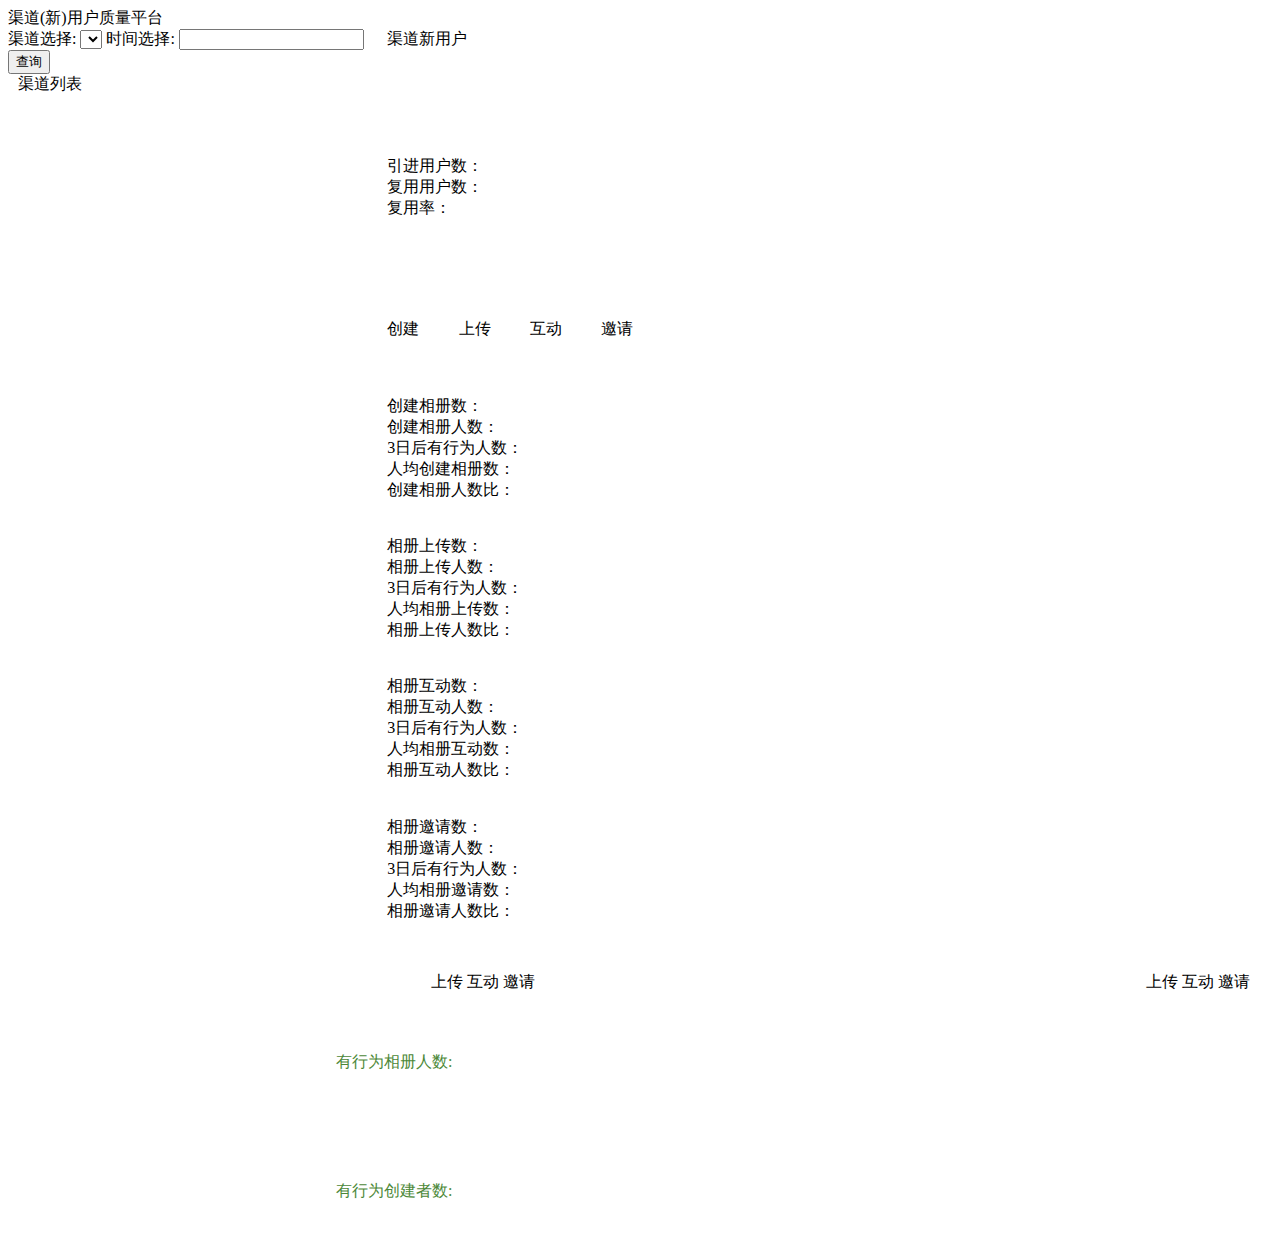
<file: src/main/resources/templates/market/qualityOfChannelUsers.html>
<html lang="en" xmlns:th="http://www.thymeleaf.org">
<head>
<meta charset="UTF-8" />
<title>渠道(新)用户质量平台</title>
<link th:href="@{bootstrap/css/bootstrap.css}" rel="stylesheet" />
<link th:href="@{bootstrap/css/bootstrap-responsive.css}" rel="stylesheet" />
<link th:href="@{css/main.css}" rel="stylesheet" />
<link th:href="@{layer/theme/default/layer.css}" rel="stylesheet" />

<script th:src="@{jquery.js}" type="text/javascript"></script>
<script th:src="@{js/comm.js}" type="text/javascript"></script>
<script th:src="@{bootstrap/js/bootstrap.js}" type="text/javascript"></script>
<script th:src="@{layer/layer.js}" type="text/javascript"></script>
<script th:src="@{laydate/laydate.js}" type="text/javascript"></script>
<script th:src="@{echarts/echarts.min.js}" type="text/javascript"></script>
<script th:src="@{js/market/qualityOfChannelUsers.js}" type="text/javascript"></script>
</head>
<body>
	<div class="container-fluid">
		<div class="headTitle">渠道(新)用户质量平台</div>
		<div>
			<div class="" style="width:30%;float:left;">
				<!--活动相册列表&用户活跃度-->
				<div class="block h300" style="width:100%">
					<div>
						<span>渠道选择:</span> <select class="ipt" id="portSelect">

						</select> <span>时间选择:</span> <input type="text" class="ipt" id="timeSelect" />
						<input type="button" id="searchIndex" value="查询" class="searchBtn" />
					</div>
					<div style="margin-left: 10px;">
						<span class="title">渠道列表</span>
						<ul class="ullst1" id="listPortTypeAll">

						</ul>
					</div>
				</div>
			</div>
			<div class="center" style="width:70%;float:right;">
			<div style="min-height:800px;">
				<div class="flow-cub1 bgGray">
					渠道新用户
				</div>		
				<div class="flow-cub2 bgGray">
					<div style="padding-top: 12%;">
						<div class="itm1">引进用户数：<span class="usersCount chData"></span></div>
						<div class="itm1">复用用户数：<span class="usersCountReuse chData"></span></div>
						<div class="itm1">复用率：<span class="sData chData" val="usersCountReuse/usersCount" fmt="p"></span></div>
					</div>
				</div>
				<div class="block">
					<div class="borderR" style="height:50px;width:50%;float:left;"></div>
				</div>		
				<div  style="width:100%">
					<span class="block borderL" style="height:50px;width:19.8%;float:left;"></span>
					<span class="block borderL borderT" style="height:50px;width:19.8%;float:left;"></span>
					<span class="block borderL borderT" style="height:50px;width:19.8%;float:left;"></span>
					<span class="block borderL borderT" style="height:50px;width:19.8%;float:left;"></span>
					<span class="block" style="height:50px;float:left;"></span>
				</div>		
				<div  style="width:100%;display: inline-table;">
					<span class="block itm2 bgGray" style="margin-right: 4%;">
							创建
					</span>
					
					<span class="block itm2 bgGray" style="margin-right: 4%;">
							上传
					</span>
					
					<span class="block itm2 bgGray" style="margin-right: 4%;">
							互动
					</span>
					<span class="block itm2 bgGray">
							邀请
					</span>
				</div>		
				<div  style="width:100%;display: inline-table;margin-top:20px;">
					<span class="block bgGray" style="height:160px;width:16%;margin-right: 4%;">
						<div class="itm" style="padding-top:4%;">创建相册数：<span class="groupsCount"></span></div>
						<div class="itm">创建相册人数：<span class="usersCreateCount chData"></span></div>
						<div class="itm">3日后有行为人数：<span class="usersCreate3dCount chData"></span></div>
						<div class="itm">人均创建相册数：<span class="sData chData" val="groupsCount/usersCreateCount"></span></div>
						<div class="itm">创建相册人数比：<span class="sData chData" val="usersCreateCount/usersCount" fmt="p"></span></div>
					</span>
					<span class="block bgGray" style="height:160px;width:16%;margin-right: 4%;">
						<div class="itm" style="padding-top:4%;">相册上传数：<span class="eventsCount chData"></span></div>
						<div class="itm">相册上传人数：<span class="usersUploadCount chData"></span></div>
						<div class="itm">3日后有行为人数：<span class="usersUpload3dCount chData"></span></div>
						<div class="itm">人均相册上传数：<span class="sData chData" val="eventsCount/usersUploadCount"></span></div>
						<div class="itm">相册上传人数比：<span class="sData chData" val="usersUploadCount/usersCount" fmt="p"></span></div>
					</span>
					<span class="block bgGray" style="height:160px;width:16%;margin-right: 4%;">
						<div class="itm" style="padding-top:4%;">相册互动数：<span class="playsCount chData"></span></div>
						<div class="itm">相册互动人数：<span class="usersPlayCount chData"></span></div>
						<div class="itm">3日后有行为人数：<span class="usersPlay3dCount chData"></span></div>
						<div class="itm">人均相册互动数：<span class="sData chData" val="playsCount/usersPlayCount"></span></div>
						<div class="itm">相册互动人数比：<span class="sData chData" val="usersPlayCount/usersCount" fmt="p"></span></div>
					</span>
					<span class="block bgGray" style="height:160px;width:16%;">
						<div class="itm" style="padding-top:4%;">相册邀请数：<span class="invitesCount chData"></span></div>
						<div class="itm">相册邀请人数：<span class="usersInviteCount chData"></span></div>
						<div class="itm">3日后有行为人数：<span class="usersInvite3dCount chData"></span></div>
						<div class="itm">人均相册邀请数：<span class="sData chData" val="invitesCount/usersInviteCount"></span></div>
						<div class="itm">相册邀请人数比：<span class="sData chData" val="usersInviteCount/usersCount" fmt="p"></span></div>
					</span>
				</div>		
				<div  style="width:100%;display: inline-table;">
					<span class="block" style="height:50px;width:16%;margin-right: 4%;text-align: left;">
						<span class="block borderR" style="width:50%;height:50px;"></span>
					</span>
					<span class="block" style="height:50px;width:16%;margin-left: 40%;text-align: left;">
						<span class="block borderR" style="width:50%;height:50px;"></span>
					</span>
				</div>
				<div  style="width:100%">
					<span class="block borderL" style="height:50px;width:10%;float:left;"></span>
					<span class="block borderL borderT" style="height:50px;width:9.8%;float:left;"></span>
					<span class="block borderL borderT" style="height:50px;width:9.8%;float:left;"></span>
					<span class="block" style="height:50px;width:9.8%;float:left;"></span>
					<span class="block" style="height:50px;width:9.8%;float:left;"></span>
					<span class="block" style="height:50px;width:9.8%;float:left;"></span>
					<span class="block borderL" style="height:50px;width:10.5%;float:left;"></span>
					<span class="block borderL borderT" style="height:50px;width:9.5%;float:left;"></span>
					<span class="block borderL borderT" style="height:50px;width:9.8%;float:left;"></span>
					<span class="block" style="height:50px;float:left;"></span>
				</div>
				<!-- 999999 -->
				<div  style="width:100%;display: inline-table;">
					<div style="width:45%;display: inline-table;float: left;text-align: left;margin-left: 5%;">
						<span class="block bgGray itm3">
								上传
						</span>
						<span class="block bgGray itm3">
								互动
						</span>
						<span class="block bgGray itm3">
								邀请
						</span>
					</div>
					<div style="width:45%;display: inline-table;float: right;text-align: right;margin-right: 2.5%;">
						<span class="block bgGray itm3">
							上传
						</span>
						<span class="block bgGray itm3">
							互动
						</span>
						<span class="block bgGray itm3">
							邀请
						</span>
					</div>
				</div>
				<div  style="width:100%;display: inline-table;">
					<div style="width:45%;display: inline-table;float: left;text-align: left;margin-left: -5.8%;">
						<span class="block itm3" >
							<div class="itm" style="padding-top:15%;color:#4c8838;"><span style="display: table;">有行为相册人数:</span></div>
						</span>
						<span class="block bgGray itm3">
							<div class="itm" style="padding-top:4%;"><span class="createUploadGroupsCount chData"></span></div>
						</span>
						<span class="block bgGray itm3">
							<div class="itm" style="padding-top:4%;"><span class="createPlayGroupsCount chData"></span></div>
						</span>
						<span class="block bgGray itm3">
							<div class="itm" style="padding-top:4%;"><span class="createInviteGroupsCount chData"></span></div>
						</span>
					</div>
					<div style="width:45%;display: inline-table;float: right;text-align: right;margin-right: 2.5%;margin-top:20px;">
						<span class="block bgGray itm3">
							<div class="itm" style="padding-top:4%;"><span class="createUploadUsersCount chData"></span></div>
						</span>
						<span class="block bgGray itm3">
							<div class="itm" style="padding-top:4%;"><span class="createPlayUsersCount chData"></span></div>
						</span>
						<span class="block bgGray itm3">
							<div class="itm" style="padding-top:4%;"><span class="createInviteUsersCount chData"></span></div>
						</span>
					</div>
				</div>
				<div  style="width:100%;display: inline-table;">
					<div style="width:45%;display: inline-table;float: left;text-align: left;margin-left: 5%;margin-left: -5.8%;">
						<span class="block itm3">
							<div class="itm" style="padding-top:15%;color:#4c8838;"><span style="display: table;">有行为创建者数:</span></div>
						</span>
						<span class="block bgGray itm3">
							<div class="itm" style="padding-top:4%;"><span class="beinviteUploadUsersCount chData"></span></div>
						</span>
						<span class="block bgGray itm3">
							<div class="itm" style="padding-top:4%;"><span class="beinvitePlayUsersCount chData"></span></div>
						</span>
						<span class="block bgGray itm3">
							<div class="itm" style="padding-top:4%;"><span class="beinviteInviteUsersCount chData"></span></div>
						</span>
					</div>
				</div>
				
						
			</div>
		</div>
		</div>
	</div>

	<script type="text/javascript">
		$(function(){
			if(isIE()){
				$(".flow-cub1").css({"margin-left":"44%"});
				$(".flow-cub2").css({"margin-left":"44%"});
			}
		})
	</script>

	<!-- <div th:if="${not #lists.isEmpty(people)}">
    <div class="panel panel-primary">
        <div class="panel-heading">
            <h3 class="panel-title">列表</h3>
        </div>
        <div class="panel-body">
            <ul class="list-group">
                <li class="list-group-item" th:each="person:${people}">
                    <span th:text="${person.name}"></span>
                    <span th:text="${person.age}"></span>
                    <button class="btn" th:onclick="'getName(\''+${person.name}+'\');'">获得名字</button>
                </li>
            </ul>
        </div>
    </div>
</div> -->
</body>
</html>
</file>
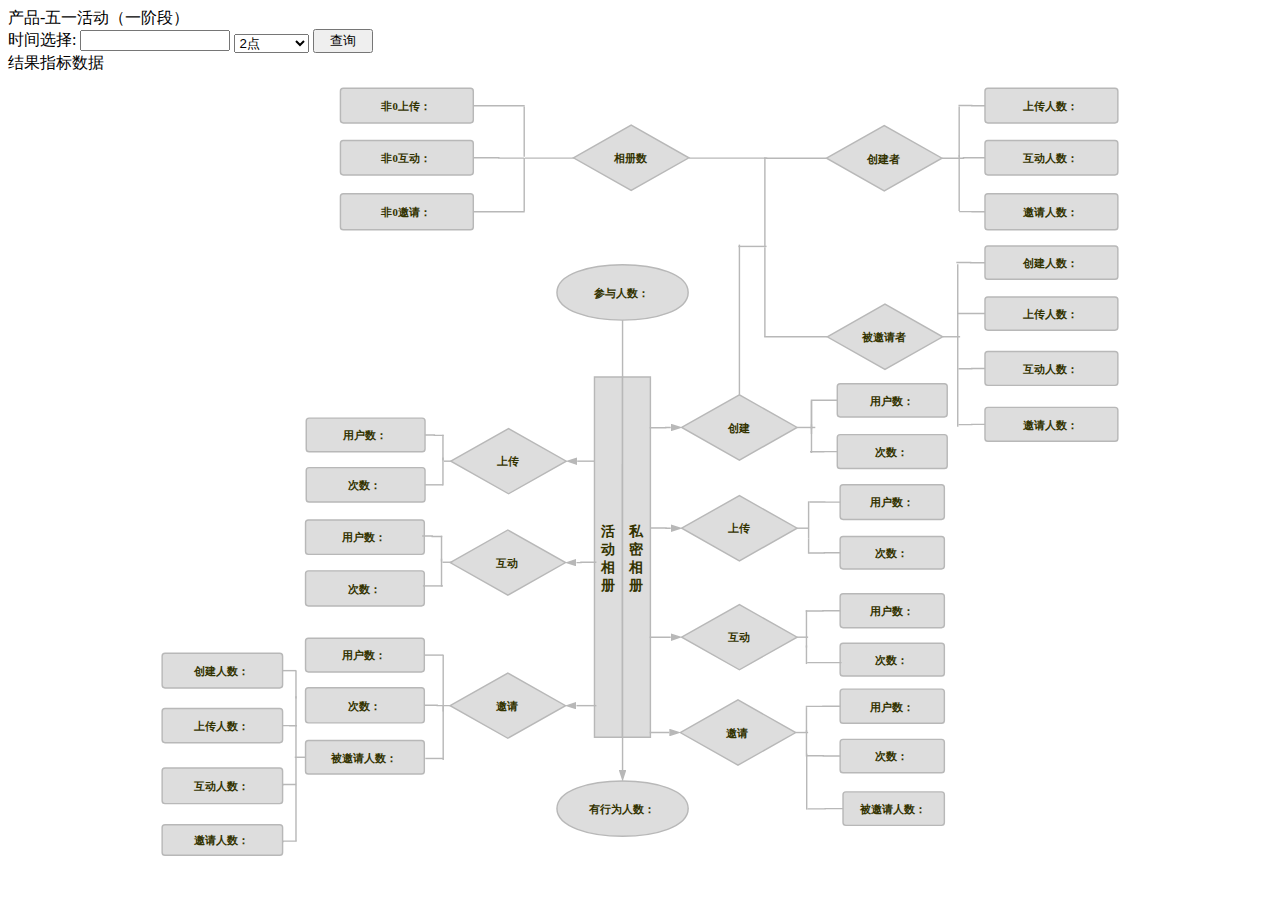
<file: src/main/resources/templates/product/actStageOne.html>
<html xmlns:th="http://www.thymeleaf.org">
<head>
<meta charset="UTF-8" />
<title>渠道(新)用户质量平台</title>
<link th:href="@{bootstrap/css/bootstrap.css}" rel="stylesheet" />
<link th:href="@{bootstrap/css/bootstrap-responsive.css}"
	rel="stylesheet" />
<link th:href="@{css/main.css}" rel="stylesheet" />
<link th:href="@{layer/theme/default/layer.css}" rel="stylesheet" />

<script th:src="@{jquery.js}" type="text/javascript"></script>
<script th:src="@{js/comm.js}" type="text/javascript"></script>
<script th:src="@{bootstrap/js/bootstrap.js}" type="text/javascript"></script>
<script th:src="@{layer/layer.js}" type="text/javascript"></script>
<script th:src="@{laydate/laydate.js}" type="text/javascript"></script>
<script th:src="@{echarts/echarts.min.js}" type="text/javascript"></script>
<script th:src="@{js/product/actStageOne.js}" type="text/javascript"></script>
</head>
<body>
	<div class="container-fluid">
		<div class="headTitle">产品-五一活动（一阶段）</div>
		<div style="width: 100%;">
			<div>
				<span>时间选择:</span> <input style="width: 150px;" type="text"
					class="ipt" id="timeSelect" /> 
				<select id="hour" style="width: 75px;vertical-align: bottom;">
					<option value="02:00:00">2点</option>
					<option value="04:00:00">4点</option>
					<option value="08:00:00">8点</option>
					<option value="10:00:00">10点</option>
					<option value="12:00:00">12点</option>
					<option value="14:00:00">14点</option>
					<option value="16:00:00">16点</option>
					<option value="18:00:00">18点</option>
					<option value="20:00:00">20点</option>
					<option value="22:00:00">22点</option>
					<option value="00:00:00">0点</option>
				</select>
				<input type="button"
					id="searchIndex" value="查询" class="searchBtn" style="width:60px !important;"/>
			</div>
			<!-- <div
				style="width: 44%; float: left; border-right: 2px solid #efdddd;">
				<div class="center tt1">过程指标数据</div>
				<svg xmlns="http://www.w3.org/2000/svg"
					xmlns:xlink="http://www.w3.org/1999/xlink" id="processonSvg1000"
					viewBox="99.0 65.01420056100986 1092.6249694824219 953.828541374474"
					width="100%" height="90%">
					<defs id="ProcessOnDefs1001">
					<marker id="ProcessOnMarker1009" markerUnits="userSpaceOnUse"
						orient="auto" markerWidth="16.23606797749979"
						markerHeight="10.550836550532098"
						viewBox="-1.0 -1.3763819204711736 16.23606797749979 10.550836550532098"
						refX="-1.0" refY="3.8990363547948754">
					<path id="ProcessOnPath1010"
						d="M12.0 3.8990363547948754L0.0 7.798072709589751V0.0Z"
						stroke="#a1a1a1" stroke-width="2.0" fill="#a1a1a1"
						transform="matrix(1.0,0.0,0.0,1.0,0.0,0.0)" /></marker>
					<marker id="ProcessOnMarker1017" markerUnits="userSpaceOnUse"
						orient="auto" markerWidth="16.23606797749979"
						markerHeight="10.550836550532098"
						viewBox="-1.0 -1.3763819204711736 16.23606797749979 10.550836550532098"
						refX="-1.0" refY="3.8990363547948754">
					<path id="ProcessOnPath1018"
						d="M12.0 3.8990363547948754L0.0 7.798072709589751V0.0Z"
						stroke="#a1a1a1" stroke-width="2.0" fill="#a1a1a1"
						transform="matrix(1.0,0.0,0.0,1.0,0.0,0.0)" /></marker>
					<marker id="ProcessOnMarker1021" markerUnits="userSpaceOnUse"
						orient="auto" markerWidth="16.23606797749979"
						markerHeight="10.550836550532098"
						viewBox="-1.0 -1.3763819204711736 16.23606797749979 10.550836550532098"
						refX="-1.0" refY="3.8990363547948754">
					<path id="ProcessOnPath1022"
						d="M12.0 3.8990363547948754L0.0 7.798072709589751V0.0Z"
						stroke="#a1a1a1" stroke-width="2.0" fill="#a1a1a1"
						transform="matrix(1.0,0.0,0.0,1.0,0.0,0.0)" /></marker>
					<marker id="ProcessOnMarker1025" markerUnits="userSpaceOnUse"
						orient="auto" markerWidth="16.23606797749979"
						markerHeight="10.550836550532098"
						viewBox="-1.0 -1.3763819204711736 16.23606797749979 10.550836550532098"
						refX="-1.0" refY="3.8990363547948754">
					<path id="ProcessOnPath1026"
						d="M12.0 3.8990363547948754L0.0 7.798072709589751V0.0Z"
						stroke="#a1a1a1" stroke-width="2.0" fill="#a1a1a1"
						transform="matrix(1.0,0.0,0.0,1.0,0.0,0.0)" /></marker>
					<marker id="ProcessOnMarker1029" markerUnits="userSpaceOnUse"
						orient="auto" markerWidth="16.23606797749979"
						markerHeight="10.550836550532098"
						viewBox="-1.0 -1.3763819204711736 16.23606797749979 10.550836550532098"
						refX="-1.0" refY="3.8990363547948754">
					<path id="ProcessOnPath1030"
						d="M12.0 3.8990363547948754L0.0 7.798072709589751V0.0Z"
						stroke="#a1a1a1" stroke-width="2.0" fill="#a1a1a1"
						transform="matrix(1.0,0.0,0.0,1.0,0.0,0.0)" /></marker>
					<marker id="ProcessOnMarker1045" markerUnits="userSpaceOnUse"
						orient="auto" markerWidth="16.23606797749979"
						markerHeight="10.550836550532098"
						viewBox="-1.0 -1.3763819204711736 16.23606797749979 10.550836550532098"
						refX="-1.0" refY="3.8990363547948754">
					<path id="ProcessOnPath1046"
						d="M12.0 3.8990363547948754L0.0 7.798072709589751V0.0Z"
						stroke="#a1a1a1" stroke-width="2.0" fill="#a1a1a1"
						transform="matrix(1.0,0.0,0.0,1.0,0.0,0.0)" /></marker>
					<marker id="ProcessOnMarker1055" markerUnits="userSpaceOnUse"
						orient="auto" markerWidth="16.23606797749979"
						markerHeight="10.550836550532098"
						viewBox="-1.0 -1.3763819204711736 16.23606797749979 10.550836550532098"
						refX="-1.0" refY="3.8990363547948754">
					<path id="ProcessOnPath1056"
						d="M12.0 3.8990363547948754L0.0 7.798072709589751V0.0Z"
						stroke="#a1a1a1" stroke-width="2.0" fill="#a1a1a1"
						transform="matrix(1.0,0.0,0.0,1.0,0.0,0.0)" /></marker>
					<marker id="ProcessOnMarker1065" markerUnits="userSpaceOnUse"
						orient="auto" markerWidth="16.23606797749979"
						markerHeight="10.550836550532098"
						viewBox="-1.0 -1.3763819204711736 16.23606797749979 10.550836550532098"
						refX="-1.0" refY="3.8990363547948754">
					<path id="ProcessOnPath1066"
						d="M12.0 3.8990363547948754L0.0 7.798072709589751V0.0Z"
						stroke="#a1a1a1" stroke-width="2.0" fill="#a1a1a1"
						transform="matrix(1.0,0.0,0.0,1.0,0.0,0.0)" /></marker>
					<marker id="ProcessOnMarker1069" markerUnits="userSpaceOnUse"
						orient="auto" markerWidth="16.23606797749979"
						markerHeight="10.550836550532098"
						viewBox="-1.0 -1.3763819204711736 16.23606797749979 10.550836550532098"
						refX="-1.0" refY="3.8990363547948754">
					<path id="ProcessOnPath1070"
						d="M12.0 3.8990363547948754L0.0 7.798072709589751V0.0Z"
						stroke="#a1a1a1" stroke-width="2.0" fill="#a1a1a1"
						transform="matrix(1.0,0.0,0.0,1.0,0.0,0.0)" /></marker>
					<marker id="ProcessOnMarker1077" markerUnits="userSpaceOnUse"
						orient="auto" markerWidth="16.23606797749979"
						markerHeight="10.550836550532098"
						viewBox="-1.0 -1.3763819204711736 16.23606797749979 10.550836550532098"
						refX="-1.0" refY="3.8990363547948754">
					<path id="ProcessOnPath1078"
						d="M12.0 3.8990363547948754L0.0 7.798072709589751V0.0Z"
						stroke="#a1a1a1" stroke-width="2.0" fill="#a1a1a1"
						transform="matrix(1.0,0.0,0.0,1.0,0.0,0.0)" /></marker>
					<marker id="ProcessOnMarker1182" markerUnits="userSpaceOnUse"
						orient="auto" markerWidth="16.23606797749979"
						markerHeight="10.550836550532098"
						viewBox="-1.0 -1.3763819204711736 16.23606797749979 10.550836550532098"
						refX="-1.0" refY="3.8990363547948754">
					<path id="ProcessOnPath1183"
						d="M12.0 3.8990363547948754L0.0 7.798072709589751V0.0Z"
						stroke="#a1a1a1" stroke-width="2.0" fill="#a1a1a1"
						transform="matrix(1.0,0.0,0.0,1.0,0.0,0.0)" /></marker></defs>
					<g id="ProcessOnG1002">
					<path id="ProcessOnPath1003"
						d="M99.0 65.01420056100986H1191.6249694824219V1018.8427419354838H99.0V65.01420056100983Z"
						fill="#ffffff" />
					<g id="ProcessOnG1004">
					<g id="ProcessOnG1005"
						transform="matrix(1.0,0.0,0.0,1.0,570.6690042075736,86.74894810659191)"
						opacity="1.0">
					<path id="ProcessOnPath1006"
						d="M0.0 33.453015427769984C0.0 -11.151005142589995 167.76437587657784 -11.151005142589995 167.76437587657784 33.453015427769984C167.76437587657784 78.05703599812996 0.0 78.05703599812996 0.0 33.453015427769984Z"
						stroke="#a1a1a1" stroke-width="2.0" stroke-dasharray="none"
						opacity="1.0" fill="#dddddd" /></g>
					<g id="ProcessOnG1007">
					<path id="ProcessOnPath1008"
						d="M654.5511921458625 153.65497896213188L654.5511921458625 181.12201963534363L654.5511921458625 181.12201963534363L654.5511921458625 193.35299233105562"
						stroke="#a1a1a1" stroke-width="2.0" stroke-dasharray="none"
						fill="none" marker-end="url(#ProcessOnMarker1009)" /></g>
					<g id="ProcessOnG1011"
						transform="matrix(1.0,0.0,0.0,1.0,580.1556802244039,208.58906030855542)"
						opacity="1.0">
					<path id="ProcessOnPath1012"
						d="M0.0 4.0Q0.0 0.0 4.0 0.0L144.79102384291727 0.0Q148.79102384291727 0.0 148.79102384291727 4.0L148.79102384291727 44.9312762973352Q148.79102384291727 48.9312762973352 144.79102384291727 48.9312762973352L4.0 48.9312762973352Q0.0 48.9312762973352 0.0 44.9312762973352Z"
						stroke="#a1a1a1" stroke-width="2.0" stroke-dasharray="none"
						opacity="1.0" fill="#dddddd" />
					<g id="ProcessOnG1013"
						transform="matrix(1.0,0.0,0.0,1.0,10.0,16.3406381486676)">
					<text id="ProcessOnText1014" fill="#1a3300" font-size="13"
						x="63.395511921458635" y="13.325" font-family="微软雅黑"
						font-weight="bold" font-style="normal" text-decoration="underline"
						family="微软雅黑" text-anchor="middle" size="13">主题页面</text></g></g>
					<g id="ProcessOnG1015">
					<path id="ProcessOnPath1016"
						d="M728.9467040673212 233.05469845722303L764.6339410939692 233.05469845722303L764.6339410939692 233.05469845722303L785.0851101431173 233.05469845722303"
						stroke="#a1a1a1" stroke-width="2.0" stroke-dasharray="none"
						fill="none" marker-end="url(#ProcessOnMarker1017)" /></g>
					<g id="ProcessOnG1019">
					<path id="ProcessOnPath1020"
						d="M654.5511921458625 257.52033660589063L654.5511921458625 403.2664796633941L654.5511921458626 403.2664796633941L654.5511921458626 533.7765547433977"
						stroke="#a1a1a1" stroke-width="2.0" stroke-dasharray="none"
						fill="none" marker-end="url(#ProcessOnMarker1021)" /></g>
					<g id="ProcessOnG1023">
					<path id="ProcessOnPath1024"
						d="M654.5511921458625 642.6549789621318L654.5511921458625 718.3856942496493L654.5511921458626 718.3856942496493L654.5511921458626 778.880341559667"
						stroke="#a1a1a1" stroke-width="2.0" stroke-dasharray="none"
						fill="none" marker-end="url(#ProcessOnMarker1025)" /></g>
					<g id="ProcessOnG1027">
					<path id="ProcessOnPath1028"
						d="M580.1556802244039 233.05469845722303L506.07784011220195 233.05469845722303L506.07784011220195 233.05469845722303L447.2360679774998 233.05469845722303"
						stroke="#a1a1a1" stroke-width="2.0" stroke-dasharray="none"
						fill="none" marker-end="url(#ProcessOnMarker1029)" /></g>
					<g id="ProcessOnG1031">
					<path id="ProcessOnPath1032" d="M256.0 233.0L188.0 233.0"
						stroke="#a1a1a1" stroke-width="2.0" stroke-dasharray="none"
						fill="none" /></g>
					<g id="ProcessOnG1033">
					<path id="ProcessOnPath1034" d="M253.0 350.0L189.0 350.0"
						stroke="#a1a1a1" stroke-width="2.0" stroke-dasharray="none"
						fill="none" /></g>
					<g id="ProcessOnG1035">
					<path id="ProcessOnPath1036" d="M254.0 479.0L190.0 479.0"
						stroke="#a1a1a1" stroke-width="2.0" stroke-dasharray="none"
						fill="none" /></g>
					<g id="ProcessOnG1037">
					<path id="ProcessOnPath1038"
						d="M654.0 349.0L611.0 349.359221598878" stroke="#a1a1a1"
						stroke-width="2.0" stroke-dasharray="none" fill="none" /></g>
					<g id="ProcessOnG1039"
						transform="matrix(1.0,0.0,0.0,1.0,513.8106591865358,325.03883239831697)"
						opacity="1.0">
					<path id="ProcessOnPath1040"
						d="M0.0 4.0Q0.0 0.0 4.0 0.0L93.18934081346424 0.0Q97.18934081346424 0.0 97.18934081346424 4.0L97.18934081346424 44.64077840112202Q97.18934081346424 48.64077840112202 93.18934081346424 48.64077840112202L4.0 48.64077840112202Q0.0 48.64077840112202 0.0 44.64077840112202Z"
						stroke="#a1a1a1" stroke-width="2.0" stroke-dasharray="none"
						opacity="1.0" fill="#dddddd" />
					<g id="ProcessOnG1041"
						transform="matrix(1.0,0.0,0.0,1.0,10.0,16.19538920056101)">
					<text id="ProcessOnText1042" fill="#1a3300" font-size="13"
						x="37.59467040673212" y="13.325" font-family="微软雅黑"
						font-weight="bold" font-style="normal" text-decoration="underline"
						family="微软雅黑" text-anchor="middle" size="13">个人详情页</text></g></g>
					<g id="ProcessOnG1043">
					<path id="ProcessOnPath1044"
						d="M513.8106591865358 349.359221598878L447.2360679774998 349.359221598878"
						stroke="#a1a1a1" stroke-width="2.0" stroke-dasharray="none"
						fill="none" marker-end="url(#ProcessOnMarker1045)" /></g>
					<g id="ProcessOnG1047"
						transform="matrix(1.0,0.0,0.0,1.0,513.8106591865358,454.53883239831697)"
						opacity="1.0">
					<path id="ProcessOnPath1048"
						d="M0.0 4.0Q0.0 0.0 4.0 0.0L93.18934081346424 0.0Q97.18934081346424 0.0 97.18934081346424 4.0L97.18934081346424 44.64077840112202Q97.18934081346424 48.64077840112202 93.18934081346424 48.64077840112202L4.0 48.64077840112202Q0.0 48.64077840112202 0.0 44.64077840112202Z"
						stroke="#a1a1a1" stroke-width="2.0" stroke-dasharray="none"
						opacity="1.0" fill="#dddddd" />
					<g id="ProcessOnG1049"
						transform="matrix(1.0,0.0,0.0,1.0,10.0,16.19538920056101)">
					<text id="ProcessOnText1050" fill="#1a3300" font-size="13"
						x="37.59467040673212" y="13.325" font-family="微软雅黑"
						font-weight="bold" font-style="normal" text-decoration="underline"
						family="微软雅黑" text-anchor="middle" size="13">个人动态</text></g></g>
					<g id="ProcessOnG1051">
					<path id="ProcessOnPath1052"
						d="M654.0138854980469 481.359221598878L611.0 481.359221598878"
						stroke="#a1a1a1" stroke-width="2.0" stroke-dasharray="none"
						fill="none" /></g>
					<g id="ProcessOnG1053">
					<path id="ProcessOnPath1054"
						d="M513.8106591865358 479.359221598878L447.235783432496 478.9523377257005"
						stroke="#a1a1a1" stroke-width="2.0" stroke-dasharray="none"
						fill="none" marker-end="url(#ProcessOnMarker1055)" /></g>
					<g id="ProcessOnG1057">
					<path id="ProcessOnPath1058"
						d="M189.0 233.0404978962132L189.0 484.0" stroke="#a1a1a1"
						stroke-width="2.0" stroke-dasharray="none" fill="none" /></g>
					<g id="ProcessOnG1059">
					<path id="ProcessOnPath1060" d="M189.0 291.0L119.0 291.0"
						stroke="#a1a1a1" stroke-width="2.0" stroke-dasharray="none"
						fill="none" /></g>
					<g id="ProcessOnG1061">
					<path id="ProcessOnPath1062"
						d="M120.0 292.0L120.0 957.1877629733519" stroke="#a1a1a1"
						stroke-width="2.0" stroke-dasharray="none" fill="none" /></g>
					<g id="ProcessOnG1063">
					<path id="ProcessOnPath1064"
						d="M119.0 956.0L140.88890150492207 956.0" stroke="#a1a1a1"
						stroke-width="2.0" stroke-dasharray="none" fill="none"
						marker-end="url(#ProcessOnMarker1065)" /></g>
					<g id="ProcessOnG1067">
					<path id="ProcessOnPath1068"
						d="M322.4333800841514 954.2019635343618L375.7639320225002 954.2019635343618"
						stroke="#a1a1a1" stroke-width="2.0" stroke-dasharray="none"
						fill="none" marker-end="url(#ProcessOnMarker1069)" /></g>
					<g id="ProcessOnG1071"
						transform="matrix(1.0,0.0,0.0,1.0,391.0,930.6009817671809)"
						opacity="1.0">
					<path id="ProcessOnPath1072"
						d="M0.0 4.0Q0.0 0.0 4.0 0.0L127.0 0.0Q131.0 0.0 131.0 4.0L131.0 43.20196353436188Q131.0 47.20196353436188 127.0 47.20196353436188L4.0 47.20196353436188Q0.0 47.20196353436188 0.0 43.20196353436188Z"
						stroke="#a1a1a1" stroke-width="2.0" stroke-dasharray="none"
						opacity="1.0" fill="#dddddd" />
					<g id="ProcessOnG1073"
						transform="matrix(1.0,0.0,0.0,1.0,10.0,15.47598176718094)">
					<text id="ProcessOnText1074" fill="#1a3300" font-size="13" x="54.5"
						y="13.325" font-family="微软雅黑" font-weight="bold"
						font-style="normal" text-decoration="underline" family="微软雅黑"
						text-anchor="middle" size="13">个人详情页</text></g></g>
					<g id="ProcessOnG1075">
					<path id="ProcessOnPath1076"
						d="M522.0 954.2019635343618L570.3151241683627 954.2019635343618"
						stroke="#a1a1a1" stroke-width="2.0" stroke-dasharray="none"
						fill="none" marker-end="url(#ProcessOnMarker1077)" /></g>
					<g id="ProcessOnG1079"
						transform="matrix(1.0,0.0,0.0,1.0,226.0,188.413920056101)"
						opacity="1.0">
					<path id="ProcessOnPath1080"
						d="M0.0 44.64077840112202L103.0 0.0L206.0 44.64077840112202L103.0 89.28155680224404L0.0 44.64077840112202Z"
						stroke="#a1a1a1" stroke-width="2.0" stroke-dasharray="none"
						opacity="1.0" fill="#dddddd" /></g>
					<g id="ProcessOnG1081"
						transform="matrix(1.0,0.0,0.0,1.0,246.0,196.0404978962132)"
						opacity="1.0">
					<path id="ProcessOnPath1082"
						d="M0.0 0.0L160.0 0.0L160.0 40.0L0.0 40.0Z" stroke="none"
						stroke-width="0.0" stroke-dasharray="none" opacity="1.0"
						fill="none" />
					<g id="ProcessOnG1083"
						transform="matrix(1.0,0.0,0.0,1.0,0.0,10.625)">
					<text id="ProcessOnText1084" fill="#000000" font-size="15" x="79.0"
						y="15.375" font-family="微软雅黑" font-weight="bold"
						font-style="normal" text-decoration="none" family="微软雅黑"
						text-anchor="middle" size="15">【分享活动】</text></g></g>
					<g id="ProcessOnG1085"
						transform="matrix(1.0,0.0,0.0,1.0,254.5,230.0404978962132)"
						opacity="1.0">
					<path id="ProcessOnPath1086"
						d="M0.0 0.0L154.5 0.0L154.5 31.20196353436191L0.0 31.20196353436191Z"
						stroke="none" stroke-width="0.0" stroke-dasharray="none"
						opacity="1.0" fill="none" />
					<g id="ProcessOnG1087"
						transform="matrix(1.0,0.0,0.0,1.0,0.0,0.6009817671809543)">
					<text class="pData" data="users_count" type="一分享主题页成功" fill="#000000" font-size="12"
						x="76.25" y="12.3" font-family="微软雅黑" font-weight="normal"
						font-style="normal" text-decoration="none" family="微软雅黑"
						text-anchor="middle" size="12">人数：</text>
					<text class="pData" data="operation_count" type="一分享主题页成功"  fill="#000000" font-size="12"
						x="76.25" y="27.3" font-family="微软雅黑" font-weight="normal"
						font-style="normal" text-decoration="none" family="微软雅黑"
						text-anchor="middle" size="12">次数：</text></g></g>
					<g id="ProcessOnG1090"
						transform="matrix(1.0,0.0,0.0,1.0,226.0,304.71844319775596)"
						opacity="1.0">
					<path id="ProcessOnPath1091"
						d="M0.0 44.64077840112202L103.0 0.0L206.0 44.64077840112202L103.0 89.28155680224404L0.0 44.64077840112202Z"
						stroke="#a1a1a1" stroke-width="2.0" stroke-dasharray="none"
						opacity="1.0" fill="#dddddd" /></g>
					<g id="ProcessOnG1092"
						transform="matrix(1.0,0.0,0.0,1.0,246.0,312.34502103786815)"
						opacity="1.0">
					<path id="ProcessOnPath1093"
						d="M0.0 0.0L160.0 0.0L160.0 40.0L0.0 40.0Z" stroke="none"
						stroke-width="0.0" stroke-dasharray="none" opacity="1.0"
						fill="none" />
					<g id="ProcessOnG1094"
						transform="matrix(1.0,0.0,0.0,1.0,0.0,10.625)">
					<text id="ProcessOnText1095" fill="#000000" font-size="15" x="79.0"
						y="15.375" font-family="微软雅黑" font-weight="bold"
						font-style="normal" text-decoration="none" family="微软雅黑"
						text-anchor="middle" size="15">【邀请集赞】</text></g></g>
					<g id="ProcessOnG1096"
						transform="matrix(1.0,0.0,0.0,1.0,253.5,342.47764726507705)"
						opacity="1.0">
					<path id="ProcessOnPath1097"
						d="M0.0 0.0L154.5 0.0L154.5 31.20196353436191L0.0 31.20196353436191Z"
						stroke="none" stroke-width="0.0" stroke-dasharray="none"
						opacity="1.0" fill="none" />
					<g id="ProcessOnG1098"
						transform="matrix(1.0,0.0,0.0,1.0,0.0,0.6009817671809543)">
					<text class="pData" data="users_count" type="一分享个人详情页成功"  fill="#000000" font-size="12"
						x="76.25" y="12.3" font-family="微软雅黑" font-weight="normal"
						font-style="normal" text-decoration="none" family="微软雅黑"
						text-anchor="middle" size="12">人数：</text>
					<text class="pData" data="operation_count" type="一分享个人详情页成功" fill="#000000" font-size="12"
						x="76.25" y="27.3" font-family="微软雅黑" font-weight="normal"
						font-style="normal" text-decoration="none" family="微软雅黑"
						text-anchor="middle" size="12">次数：</text></g></g>
					<g id="ProcessOnG1101"
						transform="matrix(1.0,0.0,0.0,1.0,226.0,434.21844319775596)"
						opacity="1.0">
					<path id="ProcessOnPath1102"
						d="M0.0 44.64077840112202L103.0 0.0L206.0 44.64077840112202L103.0 89.28155680224404L0.0 44.64077840112202Z"
						stroke="#a1a1a1" stroke-width="2.0" stroke-dasharray="none"
						opacity="1.0" fill="#dddddd" /></g>
					<g id="ProcessOnG1103"
						transform="matrix(1.0,0.0,0.0,1.0,246.0,441.84502103786815)"
						opacity="1.0">
					<path id="ProcessOnPath1104"
						d="M0.0 0.0L160.0 0.0L160.0 40.0L0.0 40.0Z" stroke="none"
						stroke-width="0.0" stroke-dasharray="none" opacity="1.0"
						fill="none" />
					<g id="ProcessOnG1105"
						transform="matrix(1.0,0.0,0.0,1.0,0.0,10.625)">
					<text id="ProcessOnText1106" fill="#000000" font-size="15" x="79.0"
						y="15.375" font-family="微软雅黑" font-weight="bold"
						font-style="normal" text-decoration="none" family="微软雅黑"
						text-anchor="middle" size="15">【邀请集赞】</text></g></g>
					<g id="ProcessOnG1107"
						transform="matrix(1.0,0.0,0.0,1.0,253.5,471.9776472650771)"
						opacity="1.0">
					<path id="ProcessOnPath1108"
						d="M0.0 0.0L154.5 0.0L154.5 31.20196353436191L0.0 31.20196353436191Z"
						stroke="none" stroke-width="0.0" stroke-dasharray="none"
						opacity="1.0" fill="none" />
					<g id="ProcessOnG1109"
						transform="matrix(1.0,0.0,0.0,1.0,0.0,0.6009817671809543)">
					<text class="pData" data="users_count" type="一分享个人动态成功" fill="#000000" font-size="12"
						x="76.25" y="12.3" font-family="微软雅黑" font-weight="normal"
						font-style="normal" text-decoration="none" family="微软雅黑"
						text-anchor="middle" size="12">人数：</text>
					<text class="pData" data="operation_count" type="一分享个人动态成功" fill="#000000" font-size="12"
						x="76.25" y="27.3" font-family="微软雅黑" font-weight="normal"
						font-style="normal" text-decoration="none" family="微软雅黑"
						text-anchor="middle" size="12">次数：</text></g></g>
					<g id="ProcessOnG1112"
						transform="matrix(1.0,0.0,0.0,1.0,804.0,188.413920056101)"
						opacity="1.0">
					<path id="ProcessOnPath1113"
						d="M0.0 44.64077840112202L103.0 0.0L206.0 44.64077840112202L103.0 89.28155680224404L0.0 44.64077840112202Z"
						stroke="#a1a1a1" stroke-width="2.0" stroke-dasharray="none"
						opacity="1.0" fill="#dddddd" /></g>
					<g id="ProcessOnG1114"
						transform="matrix(1.0,0.0,0.0,1.0,824.0,196.0404978962132)"
						opacity="1.0">
					<path id="ProcessOnPath1115"
						d="M0.0 0.0L160.0 0.0L160.0 40.0L0.0 40.0Z" stroke="none"
						stroke-width="0.0" stroke-dasharray="none" opacity="1.0"
						fill="none" />
					<g id="ProcessOnG1116"
						transform="matrix(1.0,0.0,0.0,1.0,0.0,10.625)">
					<text id="ProcessOnText1117" fill="#000000" font-size="15" x="79.0"
						y="15.375" font-family="微软雅黑" font-weight="bold"
						font-style="normal" text-decoration="none" family="微软雅黑"
						text-anchor="middle" size="15">【点赞】</text></g></g>
					<g id="ProcessOnG1118"
						transform="matrix(1.0,0.0,0.0,1.0,832.5,226.31837307152875)"
						opacity="1.0">
					<path id="ProcessOnPath1119"
						d="M0.0 0.0L154.5 0.0L154.5 31.20196353436191L0.0 31.20196353436191Z"
						stroke="none" stroke-width="0.0" stroke-dasharray="none"
						opacity="1.0" fill="none" />
					<g id="ProcessOnG1120"
						transform="matrix(1.0,0.0,0.0,1.0,0.0,0.6009817671809543)">
					<text class="pData" data="users_count" type="一主题页点赞" fill="#000000" font-size="12"
						x="76.25" y="12.3" font-family="微软雅黑" font-weight="normal"
						font-style="normal" text-decoration="none" family="微软雅黑"
						text-anchor="middle" size="12">人数：</text>
					<text class="pData" data="operation_count" type="一主题页点赞" fill="#000000" font-size="12"
						x="76.25" y="27.3" font-family="微软雅黑" font-weight="normal"
						font-style="normal" text-decoration="none" family="微软雅黑"
						text-anchor="middle" size="12">次数：</text></g></g>
					<g id="ProcessOnG1123"
						transform="matrix(1.0,0.0,0.0,1.0,551.5511921458625,553.3734221598878)"
						opacity="1.0">
					<path id="ProcessOnPath1124"
						d="M0.0 44.64077840112202L103.0 0.0L206.0 44.64077840112202L103.0 89.28155680224404L0.0 44.64077840112202Z"
						stroke="#a1a1a1" stroke-width="2.0" stroke-dasharray="none"
						opacity="1.0" fill="#dddddd" /></g>
					<g id="ProcessOnG1125"
						transform="matrix(1.0,0.0,0.0,1.0,574.5511921458625,561.0)"
						opacity="1.0">
					<path id="ProcessOnPath1126"
						d="M0.0 0.0L160.0 0.0L160.0 40.0L0.0 40.0Z" stroke="none"
						stroke-width="0.0" stroke-dasharray="none" opacity="1.0"
						fill="none" />
					<g id="ProcessOnG1127"
						transform="matrix(1.0,0.0,0.0,1.0,0.0,10.625)">
					<text id="ProcessOnText1128" fill="#000000" font-size="15" x="79.0"
						y="15.375" font-family="微软雅黑" font-weight="bold"
						font-style="normal" text-decoration="none" family="微软雅黑"
						text-anchor="middle" size="15">【上传得祝福】</text></g></g>
					<g id="ProcessOnG1129"
						transform="matrix(1.0,0.0,0.0,1.0,579.0511921458625,590.0)"
						opacity="1.0">
					<path id="ProcessOnPath1130"
						d="M0.0 0.0L154.5 0.0L154.5 31.20196353436191L0.0 31.20196353436191Z"
						stroke="none" stroke-width="0.0" stroke-dasharray="none"
						opacity="1.0" fill="none" />
					<g id="ProcessOnG1131"
						transform="matrix(1.0,0.0,0.0,1.0,0.0,0.6009817671809543)">
					<text class="pData" data="users_count" type="一上传得祝福" fill="#000000" font-size="12"
						x="76.25" y="12.3" font-family="微软雅黑" font-weight="normal"
						font-style="normal" text-decoration="none" family="微软雅黑"
						text-anchor="middle" size="12">人数：</text>
					<text class="pData" data="operation_count" type="一上传得祝福" fill="#000000" font-size="12"
						x="76.25" y="27.3" font-family="微软雅黑" font-weight="normal"
						font-style="normal" text-decoration="none" family="微软雅黑"
						text-anchor="middle" size="12">次数：</text></g></g>
					<g id="ProcessOnG1134"
						transform="matrix(1.0,0.0,0.0,1.0,585.5511921458625,909.5611851332397)"
						opacity="1.0">
					<path id="ProcessOnPath1135"
						d="M0.0 44.64077840112202L103.0 0.0L206.0 44.64077840112202L103.0 89.28155680224404L0.0 44.64077840112202Z"
						stroke="#a1a1a1" stroke-width="2.0" stroke-dasharray="none"
						opacity="1.0" fill="#dddddd" /></g>
					<g id="ProcessOnG1136"
						transform="matrix(1.0,0.0,0.0,1.0,605.5511921458625,917.1877629733519)"
						opacity="1.0">
					<path id="ProcessOnPath1137"
						d="M0.0 0.0L160.0 0.0L160.0 40.0L0.0 40.0Z" stroke="none"
						stroke-width="0.0" stroke-dasharray="none" opacity="1.0"
						fill="none" />
					<g id="ProcessOnG1138"
						transform="matrix(1.0,0.0,0.0,1.0,0.0,10.625)">
					<text id="ProcessOnText1139" fill="#000000" font-size="15" x="79.0"
						y="15.375" font-family="微软雅黑" font-weight="bold"
						font-style="normal" text-decoration="none" family="微软雅黑"
						text-anchor="middle" size="15">【参与活动】</text></g></g>
					<g id="ProcessOnG1140"
						transform="matrix(1.0,0.0,0.0,1.0,613.0511921458625,946.6009817671809)"
						opacity="1.0">
					<path id="ProcessOnPath1141"
						d="M0.0 0.0L154.5 0.0L154.5 31.20196353436191L0.0 31.20196353436191Z"
						stroke="none" stroke-width="0.0" stroke-dasharray="none"
						opacity="1.0" fill="none" />
					<g id="ProcessOnG1142"
						transform="matrix(1.0,0.0,0.0,1.0,0.0,0.6009817671809543)">
					<text class="pData" data="users_count" type="一我也要玩" fill="#000000" font-size="12"
						x="76.25" y="12.3" font-family="微软雅黑" font-weight="normal"
						font-style="normal" text-decoration="none" family="微软雅黑"
						text-anchor="middle" size="12">人数：</text>
					<text class="pData" data="operation_count" type="一我也要玩" fill="#000000" font-size="12"
						x="76.25" y="27.3" font-family="微软雅黑" font-weight="normal"
						font-style="normal" text-decoration="none" family="微软雅黑"
						text-anchor="middle" size="12">次数：</text></g></g>
					<g id="ProcessOnG1145"
						transform="matrix(1.0,0.0,0.0,1.0,574.5511921458625,85.01420056100986)"
						opacity="1.0">
					<path id="ProcessOnPath1146"
						d="M0.0 0.0L160.0 0.0L160.0 40.0L0.0 40.0Z" stroke="none"
						stroke-width="0.0" stroke-dasharray="none" opacity="1.0"
						fill="none" />
					<g id="ProcessOnG1147"
						transform="matrix(1.0,0.0,0.0,1.0,0.0,10.625)">
					<text id="ProcessOnText1148" fill="#000000" font-size="15" x="79.0"
						y="15.375" font-family="微软雅黑" font-weight="bold"
						font-style="normal" text-decoration="none" family="微软雅黑"
						text-anchor="middle" size="15">【用户】</text></g></g>
					<g id="ProcessOnG1149"
						transform="matrix(1.0,0.0,0.0,1.0,578.5511921458625,113.65497896213188)"
						opacity="1.0">
					<path id="ProcessOnPath1150"
						d="M0.0 0.0L160.0 0.0L160.0 40.0L0.0 40.0Z" stroke="none"
						stroke-width="0.0" stroke-dasharray="none" opacity="1.0"
						fill="none" />
					<g id="ProcessOnG1151" transform="matrix(1.0,0.0,0.0,1.0,0.0,12.5)">
					<text class="pData" data="users_count" type="一进入主题页" fill="#000000" font-size="12" x="79.0"
						y="12.3" font-family="微软雅黑" font-weight="normal"
						font-style="normal" text-decoration="none" family="微软雅黑"
						text-anchor="middle" size="12">总数：</text></g></g>
					<g id="ProcessOnG1153"
						transform="matrix(1.0,0.0,0.0,1.0,154.6690042075736,921.6163218793828)"
						opacity="1.0">
					<path id="ProcessOnPath1154"
						d="M0.0 33.453015427769984C0.0 -11.151005142589995 167.76437587657784 -11.151005142589995 167.76437587657784 33.453015427769984C167.76437587657784 78.05703599812996 0.0 78.05703599812996 0.0 33.453015427769984Z"
						stroke="#a1a1a1" stroke-width="2.0" stroke-dasharray="none"
						opacity="1.0" fill="#dddddd" /></g>
					<g id="ProcessOnG1155"
						transform="matrix(1.0,0.0,0.0,1.0,158.5511921458625,919.8815743338007)"
						opacity="1.0">
					<path id="ProcessOnPath1156"
						d="M0.0 0.0L160.0 0.0L160.0 40.0L0.0 40.0Z" stroke="none"
						stroke-width="0.0" stroke-dasharray="none" opacity="1.0"
						fill="none" />
					<g id="ProcessOnG1157"
						transform="matrix(1.0,0.0,0.0,1.0,0.0,10.625)">
					<text id="ProcessOnText1158" fill="#000000" font-size="15" x="79.0"
						y="15.375" font-family="微软雅黑" font-weight="bold"
						font-style="normal" text-decoration="none" family="微软雅黑"
						text-anchor="middle" size="15">【邀请新用户】</text></g></g>
					<g id="ProcessOnG1159"
						transform="matrix(1.0,0.0,0.0,1.0,159.5511921458625,948.5223527349227)"
						opacity="1.0">
					<path id="ProcessOnPath1160"
						d="M0.0 0.0L160.0 0.0L160.0 40.0L0.0 40.0Z" stroke="none"
						stroke-width="0.0" stroke-dasharray="none" opacity="1.0"
						fill="none" />
					<g id="ProcessOnG1161" transform="matrix(1.0,0.0,0.0,1.0,0.0,12.5)">
					<text class="pData" data="users_count" type="一被邀请进入用户数" fill="#000000" font-size="12" x="79.0"
						y="12.3" font-family="微软雅黑" font-weight="normal"
						font-style="normal" text-decoration="none" family="微软雅黑"
						text-anchor="middle" size="12">总数：</text></g></g>
					<g id="ProcessOnG1163"
						transform="matrix(1.0,0.0,0.0,1.0,682.5511921458625,324.18408134642357)"
						opacity="1.0">
					<path id="ProcessOnPath1164"
						d="M0.0 4.0Q0.0 0.0 4.0 0.0L93.18934081346424 0.0Q97.18934081346424 0.0 97.18934081346424 4.0L97.18934081346424 44.64077840112202Q97.18934081346424 48.64077840112202 93.18934081346424 48.64077840112202L4.0 48.64077840112202Q0.0 48.64077840112202 0.0 44.64077840112202Z"
						stroke="#a1a1a1" stroke-width="2.0" stroke-dasharray="none"
						opacity="1.0" fill="#dddddd" />
					<g id="ProcessOnG1165"
						transform="matrix(1.0,0.0,0.0,1.0,10.0,16.19538920056101)">
					<text id="ProcessOnText1166" fill="#1a3300" font-size="13"
						x="37.59467040673212" y="13.325" font-family="微软雅黑"
						font-weight="bold" font-style="normal" text-decoration="underline"
						family="微软雅黑" text-anchor="middle" size="13">个人详情页</text></g></g>
					<g id="ProcessOnG1167">
					<path id="ProcessOnPath1168"
						d="M682.5511921458625 348.5044705469846L668.8380808141421 348.5044705469846L668.8380808141421 348.3592215988779L655.1249694824219 348.3592215988779"
						stroke="#a1a1a1" stroke-width="2.0" stroke-dasharray="none"
						fill="none" /></g>
					<g id="ProcessOnG1169"
						transform="matrix(1.0,0.0,0.0,1.0,803.0,303.7184431977559)"
						opacity="1.0">
					<path id="ProcessOnPath1170"
						d="M0.0 44.64077840112202L103.0 0.0L206.0 44.64077840112202L103.0 89.28155680224404L0.0 44.64077840112202Z"
						stroke="#a1a1a1" stroke-width="2.0" stroke-dasharray="none"
						opacity="1.0" fill="#dddddd" /></g>
					<g id="ProcessOnG1171"
						transform="matrix(1.0,0.0,0.0,1.0,823.0,311.3450210378681)"
						opacity="1.0">
					<path id="ProcessOnPath1172"
						d="M0.0 0.0L160.0 0.0L160.0 40.0L0.0 40.0Z" stroke="none"
						stroke-width="0.0" stroke-dasharray="none" opacity="1.0"
						fill="none" />
					<g id="ProcessOnG1173"
						transform="matrix(1.0,0.0,0.0,1.0,0.0,10.625)">
					<text id="ProcessOnText1174" fill="#000000" font-size="15" x="79.0"
						y="15.375" font-family="微软雅黑" font-weight="bold"
						font-style="normal" text-decoration="none" family="微软雅黑"
						text-anchor="middle" size="15">【点赞】</text></g></g>
					<g id="ProcessOnG1175"
						transform="matrix(1.0,0.0,0.0,1.0,831.5,341.62289621318365)"
						opacity="1.0">
					<path id="ProcessOnPath1176"
						d="M0.0 0.0L154.5 0.0L154.5 31.20196353436191L0.0 31.20196353436191Z"
						stroke="none" stroke-width="0.0" stroke-dasharray="none"
						opacity="1.0" fill="none" />
					<g id="ProcessOnG1177"
						transform="matrix(1.0,0.0,0.0,1.0,0.0,0.6009817671809543)">
					<text class="pData" data="users_count" type="一详情页点赞" fill="#000000" font-size="12"
						x="76.25" y="12.3" font-family="微软雅黑" font-weight="normal"
						font-style="normal" text-decoration="none" family="微软雅黑"
						text-anchor="middle" size="12">人数：</text>
					<text class="pData" data="operation_count" type="一详情页点赞"  fill="#000000" font-size="12"
						x="76.25" y="27.3" font-family="微软雅黑" font-weight="normal"
						font-style="normal" text-decoration="none" family="微软雅黑"
						text-anchor="middle" size="12">次数：</text></g></g>
					<g id="ProcessOnG1180">
					<path id="ProcessOnPath1181"
						d="M779.7405329593267 348.5044705469846L791.3702664796633 348.5044705469846L791.3702664796633 348.3592215988779L792.3702664796633 348.3592215988779"
						stroke="#a1a1a1" stroke-width="2.0" stroke-dasharray="none"
						fill="none" marker-end="url(#ProcessOnMarker1182)" /></g>
					<g id="ProcessOnG1184"
						transform="matrix(1.0,0.0,0.0,1.0,1043.1249694824219,244.5867919921875)"
						opacity="1.0">
					<path id="ProcessOnPath1185"
						d="M0.0 45.23395323251776C0.0 -15.077984410839255 97.0 -15.077984410839255 97.0 45.23395323251776C97.0 105.54589087587478 0.0 105.54589087587478 0.0 45.23395323251776Z"
						stroke="#a1a1a1" stroke-width="2.0" stroke-dasharray="none"
						opacity="1.0" fill="#dddddd" /></g>
					<g id="ProcessOnG1186"
						transform="matrix(1.0,0.0,0.0,1.0,1011.6249694824219,249.86518232819066)"
						opacity="1.0">
					<path id="ProcessOnPath1187"
						d="M0.0 0.0L160.0 0.0L160.0 40.0L0.0 40.0Z" stroke="none"
						stroke-width="0.0" stroke-dasharray="none" opacity="1.0"
						fill="none" />
					<g id="ProcessOnG1188"
						transform="matrix(1.0,0.0,0.0,1.0,0.0,10.625)">
					<text id="ProcessOnText1189" fill="#000000" font-size="15" x="79.0"
						y="15.375" font-family="微软雅黑" font-weight="bold"
						font-style="normal" text-decoration="none" family="微软雅黑"
						text-anchor="middle" size="15">【成功】</text></g></g>
					<g id="ProcessOnG1190"
						transform="matrix(1.0,0.0,0.0,1.0,1017.1249694824219,282.1430575035062)"
						opacity="1.0">
					<path id="ProcessOnPath1191"
						d="M0.0 0.0L154.5 0.0L154.5 31.20196353436191L0.0 31.20196353436191Z"
						stroke="none" stroke-width="0.0" stroke-dasharray="none"
						opacity="1.0" fill="none" />
					<g id="ProcessOnG1192"
						transform="matrix(1.0,0.0,0.0,1.0,0.0,0.6009817671809543)">
					<text class="pData" data="users_count" type="一点赞成功" fill="#000000" font-size="12"
						x="76.25" y="12.3" font-family="微软雅黑" font-weight="normal"
						font-style="normal" text-decoration="none" family="微软雅黑"
						text-anchor="middle" size="12">人数：</text>
					<text class="pData" data="operation_count" type="一点赞成功" fill="#000000" font-size="12"
						x="76.25" y="27.3" font-family="微软雅黑" font-weight="normal"
						font-style="normal" text-decoration="none" family="微软雅黑"
						text-anchor="middle" size="12">次数：</text></g></g>
					<g id="ProcessOnG1195">
					<path id="ProcessOnPath1196"
						d="M1009.0 348.3592215988779L1091.6249694824219 348.3592215988779L1091.6249694824219 335.054698457223"
						stroke="#a1a1a1" stroke-width="2.0" stroke-dasharray="none"
						fill="none" /></g>
					<g id="ProcessOnG1197">
					<path id="ProcessOnPath1198"
						d="M1010.0 233.05469845722303L1091.6249694824219 233.05469845722303L1091.6249694824219 244.5867919921875"
						stroke="#a1a1a1" stroke-width="2.0" stroke-dasharray="none"
						fill="none" /></g>
					<g id="ProcessOnG1199"
						transform="matrix(1.0,0.0,0.0,1.0,895.1249694824219,273.34502103786815)"
						opacity="1.0">
					<path id="ProcessOnPath1200"
						d="M0.0 0.0L160.0 0.0L160.0 40.0L0.0 40.0Z" stroke="none"
						stroke-width="0.0" stroke-dasharray="none" opacity="1.0"
						fill="none" />
					<g id="ProcessOnG1201"
						transform="matrix(1.0,0.0,0.0,1.0,0.0,11.875)">
					<text id="ProcessOnText1202" fill="#000000" font-size="13" x="79.0"
						y="13.325" font-family="微软雅黑" font-weight="bold"
						font-style="normal" text-decoration="none" family="微软雅黑"
						text-anchor="middle" size="13">成功率：</text></g></g>
					<g id="ProcessOnG1203"
						transform="matrix(1.0,0.0,0.0,1.0,606.0511921458625,797.5100860381694)"
						opacity="1.0">
					<path id="ProcessOnPath1204"
						d="M0.0 45.23395323251776C0.0 -15.077984410839255 97.0 -15.077984410839255 97.0 45.23395323251776C97.0 105.54589087587478 0.0 105.54589087587478 0.0 45.23395323251776Z"
						stroke="#a1a1a1" stroke-width="2.0" stroke-dasharray="none"
						opacity="1.0" fill="#dddddd" /></g>
					<g id="ProcessOnG1205"
						transform="matrix(1.0,0.0,0.0,1.0,580.1556802244039,833.1430575035062)"
						opacity="1.0">
					<path id="ProcessOnPath1206"
						d="M0.0 0.0L154.5 0.0L154.5 31.20196353436191L0.0 31.20196353436191Z"
						stroke="none" stroke-width="0.0" stroke-dasharray="none"
						opacity="1.0" fill="none" />
					<g id="ProcessOnG1207"
						transform="matrix(1.0,0.0,0.0,1.0,0.0,0.6009817671809543)">
					<text class="pData" data="users_count" type="一上传成功" fill="#000000" font-size="12"
						x="76.25" y="12.3" font-family="微软雅黑" font-weight="normal"
						font-style="normal" text-decoration="none" family="微软雅黑"
						text-anchor="middle" size="12">人数：</text>
					<text class="pData" data="operation_count" type="一上传成功" fill="#000000" font-size="12"
						x="76.25" y="27.3" font-family="微软雅黑" font-weight="normal"
						font-style="normal" text-decoration="none" family="微软雅黑"
						text-anchor="middle" size="12">次数：</text></g></g>
					<g id="ProcessOnG1210"
						transform="matrix(1.0,0.0,0.0,1.0,573.5511921458625,800.5100860381694)"
						opacity="1.0">
					<path id="ProcessOnPath1211"
						d="M0.0 0.0L160.0 0.0L160.0 40.0L0.0 40.0Z" stroke="none"
						stroke-width="0.0" stroke-dasharray="none" opacity="1.0"
						fill="none" />
					<g id="ProcessOnG1212"
						transform="matrix(1.0,0.0,0.0,1.0,0.0,10.625)">
					<text id="ProcessOnText1213" fill="#000000" font-size="15" x="79.0"
						y="15.375" font-family="微软雅黑" font-weight="bold"
						font-style="normal" text-decoration="none" family="微软雅黑"
						text-anchor="middle" size="15">【成功】</text></g></g>
					<g id="ProcessOnG1214"
						transform="matrix(1.0,0.0,0.0,1.0,733.5511921458625,578.0142005610098)"
						opacity="1.0">
					<path id="ProcessOnPath1215"
						d="M0.0 0.0L160.0 0.0L160.0 40.0L0.0 40.0Z" stroke="none"
						stroke-width="0.0" stroke-dasharray="none" opacity="1.0"
						fill="none" />
					<g id="ProcessOnG1216"
						transform="matrix(1.0,0.0,0.0,1.0,0.0,11.875)">
					<text class="pData"  a="一上传得祝福" b="一进入主题页"  fill="#000000" font-size="13" x="79.0"
						y="13.325" font-family="微软雅黑" font-weight="bold"
						font-style="normal" text-decoration="none" family="微软雅黑"
						text-anchor="middle" size="13">上传率：</text></g></g>
					<g id="ProcessOnG1218"
						transform="matrix(1.0,0.0,0.0,1.0,683.0,822.7440392706872)"
						opacity="1.0">
					<path id="ProcessOnPath1219"
						d="M0.0 0.0L160.0 0.0L160.0 40.0L0.0 40.0Z" stroke="none"
						stroke-width="0.0" stroke-dasharray="none" opacity="1.0"
						fill="none" />
					<g id="ProcessOnG1220"
						transform="matrix(1.0,0.0,0.0,1.0,0.0,11.875)">
					<text class="pData"  a="一上传成功" b="一进入主题页" fill="#000000" font-size="13" x="79.0"
						y="13.325" font-family="微软雅黑" font-weight="bold"
						font-style="normal" text-decoration="none" family="微软雅黑"
						text-anchor="middle" size="13">成功率：</text></g></g>
					<g id="ProcessOnG1222"
						transform="matrix(1.0,0.0,0.0,1.0,767.5511921458625,935.0693373071528)"
						opacity="1.0">
					<path id="ProcessOnPath1223"
						d="M0.0 0.0L160.0 0.0L160.0 40.0L0.0 40.0Z" stroke="none"
						stroke-width="0.0" stroke-dasharray="none" opacity="1.0"
						fill="none" />
					<g id="ProcessOnG1224"
						transform="matrix(1.0,0.0,0.0,1.0,0.0,11.875)">
					<text class="pData"  a="一我也要玩" b="一进入主题页"  fill="#000000" font-size="13" x="79.0"
						y="13.325" font-family="微软雅黑" font-weight="bold"
						font-style="normal" text-decoration="none" family="微软雅黑"
						text-anchor="middle" size="13">参与率：</text></g></g>
					<g id="ProcessOnG1226"
						transform="matrix(1.0,0.0,0.0,1.0,159.5511921458625,884.5611851332397)"
						opacity="1.0">
					<path id="ProcessOnPath1227"
						d="M0.0 0.0L160.0 0.0L160.0 40.0L0.0 40.0Z" stroke="none"
						stroke-width="0.0" stroke-dasharray="none" opacity="1.0"
						fill="none" />
					<g id="ProcessOnG1228"
						transform="matrix(1.0,0.0,0.0,1.0,0.0,11.875)">
					<text class="pData" rate="true"  c="一被邀请进入用户数" d="一进入主题页" fill="#000000" font-size="13" x="79.0"
						y="13.325" font-family="微软雅黑" font-weight="bold"
						font-style="normal" text-decoration="none" family="微软雅黑"
						text-anchor="middle" size="13">邀请成功率：</text></g></g></g></g></svg>
			</div> -->

			<div style="width: 100%; /* float: right; */">
				<div class="center tt1">
					<div class="title_01">
						结果指标数据
					</div>
				</div>
				<svg xmlns="http://www.w3.org/2000/svg"
					xmlns:xlink="http://www.w3.org/1999/xlink" id="processonSvg1000"
					viewBox="-164.66668701171875 -95.0 1373.0 1109.6666641235352"
					width="100%" height="90%">
					<defs id="ProcessOnDefs1001">
					<marker id="ProcessOnMarker1018" markerUnits="userSpaceOnUse"
						orient="auto" markerWidth="16.23606797749979"
						markerHeight="10.550836550532098"
						viewBox="-1.0 -1.3763819204711736 16.23606797749979 10.550836550532098"
						refX="-1.0" refY="3.8990363547948754">
					<path id="ProcessOnPath1019"
						d="M12.0 3.8990363547948754L0.0 7.798072709589751V0.0Z"
						stroke="#b8b8b8" stroke-width="2.0" fill="#b8b8b8"
						transform="matrix(1.0,0.0,0.0,1.0,0.0,0.0)" /></marker>
					<marker id="ProcessOnMarker1149" markerUnits="userSpaceOnUse"
						orient="auto" markerWidth="16.23606797749979"
						markerHeight="10.550836550532098"
						viewBox="-1.0 -1.3763819204711736 16.23606797749979 10.550836550532098"
						refX="-1.0" refY="3.8990363547948754">
					<path id="ProcessOnPath1150"
						d="M12.0 3.8990363547948754L0.0 7.798072709589751V0.0Z"
						stroke="#b8b8b8" stroke-width="2.0" fill="#b8b8b8"
						transform="matrix(1.0,0.0,0.0,1.0,0.0,0.0)" /></marker>
					<marker id="ProcessOnMarker1153" markerUnits="userSpaceOnUse"
						orient="auto" markerWidth="16.23606797749979"
						markerHeight="10.550836550532098"
						viewBox="-1.0 -1.3763819204711736 16.23606797749979 10.550836550532098"
						refX="-1.0" refY="3.8990363547948754">
					<path id="ProcessOnPath1154"
						d="M12.0 3.8990363547948754L0.0 7.798072709589751V0.0Z"
						stroke="#b8b8b8" stroke-width="2.0" fill="#b8b8b8"
						transform="matrix(1.0,0.0,0.0,1.0,0.0,0.0)" /></marker>
					<marker id="ProcessOnMarker1157" markerUnits="userSpaceOnUse"
						orient="auto" markerWidth="16.23606797749979"
						markerHeight="10.550836550532098"
						viewBox="-1.0 -1.3763819204711736 16.23606797749979 10.550836550532098"
						refX="-1.0" refY="3.8990363547948754">
					<path id="ProcessOnPath1158"
						d="M12.0 3.8990363547948754L0.0 7.798072709589751V0.0Z"
						stroke="#b8b8b8" stroke-width="2.0" fill="#b8b8b8"
						transform="matrix(1.0,0.0,0.0,1.0,0.0,0.0)" /></marker>
					<marker id="ProcessOnMarker1277" markerUnits="userSpaceOnUse"
						orient="auto" markerWidth="16.23606797749979"
						markerHeight="10.550836550532098"
						viewBox="-1.0 -1.3763819204711736 16.23606797749979 10.550836550532098"
						refX="-1.0" refY="3.8990363547948754">
					<path id="ProcessOnPath1278"
						d="M12.0 3.8990363547948754L0.0 7.798072709589751V0.0Z"
						stroke="#b8b8b8" stroke-width="2.0" fill="#b8b8b8"
						transform="matrix(1.0,0.0,0.0,1.0,0.0,0.0)" /></marker>
					<marker id="ProcessOnMarker1281" markerUnits="userSpaceOnUse"
						orient="auto" markerWidth="16.23606797749979"
						markerHeight="10.550836550532098"
						viewBox="-1.0 -1.3763819204711736 16.23606797749979 10.550836550532098"
						refX="-1.0" refY="3.8990363547948754">
					<path id="ProcessOnPath1282"
						d="M12.0 3.8990363547948754L0.0 7.798072709589751V0.0Z"
						stroke="#b8b8b8" stroke-width="2.0" fill="#b8b8b8"
						transform="matrix(1.0,0.0,0.0,1.0,0.0,0.0)" /></marker>
					<marker id="ProcessOnMarker1285" markerUnits="userSpaceOnUse"
						orient="auto" markerWidth="16.23606797749979"
						markerHeight="10.550836550532098"
						viewBox="-1.0 -1.3763819204711736 16.23606797749979 10.550836550532098"
						refX="-1.0" refY="3.8990363547948754">
					<path id="ProcessOnPath1286"
						d="M12.0 3.8990363547948754L0.0 7.798072709589751V0.0Z"
						stroke="#b8b8b8" stroke-width="2.0" fill="#b8b8b8"
						transform="matrix(1.0,0.0,0.0,1.0,0.0,0.0)" /></marker>
					<marker id="ProcessOnMarker1289" markerUnits="userSpaceOnUse"
						orient="auto" markerWidth="16.23606797749979"
						markerHeight="10.550836550532098"
						viewBox="-1.0 -1.3763819204711736 16.23606797749979 10.550836550532098"
						refX="-1.0" refY="3.8990363547948754">
					<path id="ProcessOnPath1290"
						d="M12.0 3.8990363547948754L0.0 7.798072709589751V0.0Z"
						stroke="#b8b8b8" stroke-width="2.0" fill="#b8b8b8"
						transform="matrix(1.0,0.0,0.0,1.0,0.0,0.0)" /></marker></defs>
					<g id="ProcessOnG1002">
					<path id="ProcessOnPath1003"
						d="M-164.66668701171875 -95.0H1208.3333129882812V1014.6666641235352H-164.66668701171875V-95.0Z"
						fill="#ffffff" />
					<g id="ProcessOnG1004">
					<g id="ProcessOnG1005"
						transform="matrix(1.0,0.0,0.0,1.0,458.33331298828125,327.6666564941406)"
						opacity="1.0">
					<path id="ProcessOnPath1006"
						d="M0.0 0.0L39.16668701171875 0.0L39.16668701171875 502.3333511352539L0.0 502.3333511352539Z"
						stroke="#b8b8b8" stroke-width="2.0" stroke-dasharray="none"
						opacity="1.0" fill="#dddddd" />
					<g id="ProcessOnG1007"
						transform="matrix(1.0,0.0,0.0,1.0,10.0,201.16667556762695)">
					<text id="ProcessOnText1008" fill="#333300" font-size="20"
						x="8.583343505859375" y="20.5" font-family="微软雅黑"
						font-weight="bold" font-style="normal" text-decoration="none"
						family="微软雅黑" text-anchor="middle" size="20">活</text>
					<text id="ProcessOnText1009" fill="#333300" font-size="20"
						x="8.583343505859375" y="45.5" font-family="微软雅黑"
						font-weight="bold" font-style="normal" text-decoration="none"
						family="微软雅黑" text-anchor="middle" size="20">动</text>
					<text id="ProcessOnText1010" fill="#333300" font-size="20"
						x="8.583343505859375" y="70.5" font-family="微软雅黑"
						font-weight="bold" font-style="normal" text-decoration="none"
						family="微软雅黑" text-anchor="middle" size="20">相</text>
					<text id="ProcessOnText1011" fill="#333300" font-size="20"
						x="8.583343505859375" y="95.5" font-family="微软雅黑"
						font-weight="bold" font-style="normal" text-decoration="none"
						family="微软雅黑" text-anchor="middle" size="20">册</text></g></g>
					<g id="ProcessOnG1012"
						transform="matrix(1.0,0.0,0.0,1.0,406.0,891.0)" opacity="1.0">
					<path id="ProcessOnPath1013"
						d="M0.0 38.626739501953125C0.0 -12.875579833984375 183.01385498046875 -12.875579833984375 183.01385498046875 38.626739501953125C183.01385498046875 90.12905883789062 0.0 90.12905883789062 0.0 38.626739501953125Z"
						stroke="#b8b8b8" stroke-width="2.0" stroke-dasharray="none"
						opacity="1.0" fill="#dddddd" />
					<g id="ProcessOnG1014"
						transform="matrix(1.0,0.0,0.0,1.0,10.0,29.251739501953125)">
					<text class="sData usersHavaction" fill="#333300" font-size="15"
						x="80.50692749023438" y="15.375" font-family="微软雅黑"
						font-weight="bold" font-style="normal" text-decoration="none"
						family="微软雅黑" text-anchor="middle" size="15">有行为人数：</text></g></g>
					<g id="ProcessOnG1016">
					<path id="ProcessOnPath1017"
						d="M497.5 449.0L497.5 670.0L497.5069274902344 670.0L497.5069274902344 875.7639320225002"
						stroke="#b8b8b8" stroke-width="2.0" stroke-dasharray="none"
						fill="none" marker-end="url(#ProcessOnMarker1018)" /></g>
					<g id="ProcessOnG1020"
						transform="matrix(1.0,0.0,0.0,1.0,258.0,399.5)" opacity="1.0">
					<path id="ProcessOnPath1021"
						d="M0.0 45.5L80.5 0.0L161.0 45.5L80.5 91.0L0.0 45.5Z"
						stroke="#b8b8b8" stroke-width="2.0" stroke-dasharray="none"
						opacity="1.0" fill="#dddddd" />
					<g id="ProcessOnG1022"
						transform="matrix(1.0,0.0,0.0,1.0,10.0,36.125)">
					<text id="ProcessOnText1023" fill="#333300" font-size="15" x="69.5"
						y="15.375" font-family="微软雅黑" font-weight="bold"
						font-style="normal" text-decoration="none" family="微软雅黑"
						text-anchor="middle" size="15">上传</text></g></g>
					<g id="ProcessOnG1024"
						transform="matrix(1.0,0.0,0.0,1.0,257.0,541.0)" opacity="1.0">
					<path id="ProcessOnPath1025"
						d="M0.0 45.5L80.5 0.0L161.0 45.5L80.5 91.0L0.0 45.5Z"
						stroke="#b8b8b8" stroke-width="2.0" stroke-dasharray="none"
						opacity="1.0" fill="#dddddd" />
					<g id="ProcessOnG1026"
						transform="matrix(1.0,0.0,0.0,1.0,10.0,36.125)">
					<text id="ProcessOnText1027" fill="#333300" font-size="15" x="69.5"
						y="15.375" font-family="微软雅黑" font-weight="bold"
						font-style="normal" text-decoration="none" family="微软雅黑"
						text-anchor="middle" size="15">互动</text></g></g>
					<g id="ProcessOnG1028"
						transform="matrix(1.0,0.0,0.0,1.0,257.0,740.5)" opacity="1.0">
					<path id="ProcessOnPath1029"
						d="M0.0 45.5L80.5 0.0L161.0 45.5L80.5 91.0L0.0 45.5Z"
						stroke="#b8b8b8" stroke-width="2.0" stroke-dasharray="none"
						opacity="1.0" fill="#dddddd" />
					<g id="ProcessOnG1030"
						transform="matrix(1.0,0.0,0.0,1.0,10.0,36.125)">
					<text id="ProcessOnText1031" fill="#333300" font-size="15" x="69.5"
						y="15.375" font-family="微软雅黑" font-weight="bold"
						font-style="normal" text-decoration="none" family="微软雅黑"
						text-anchor="middle" size="15">邀请</text></g></g>
					<g id="ProcessOnG1032"
						transform="matrix(1.0,0.0,0.0,1.0,56.33331298828125,454.0)"
						opacity="1.0">
					<path id="ProcessOnPath1033"
						d="M0.0 4.0Q0.0 0.0 4.0 0.0L161.66668701171875 0.0Q165.66668701171875 0.0 165.66668701171875 4.0L165.66668701171875 44.0Q165.66668701171875 48.0 161.66668701171875 48.0L4.0 48.0Q0.0 48.0 0.0 44.0Z"
						stroke="#b8b8b8" stroke-width="2.0" stroke-dasharray="none"
						opacity="1.0" fill="#dddddd" />
					<g id="ProcessOnG1034"
						transform="matrix(1.0,0.0,0.0,1.0,10.0,14.625)">
					<text class="sData eventsCountHd" fill="#333300" font-size="15"
						x="71.83334350585938" y="15.375" font-family="微软雅黑"
						font-weight="bold" font-style="normal" text-decoration="none"
						family="微软雅黑" text-anchor="middle" size="15">次数：</text></g></g>
					<g id="ProcessOnG1036"
						transform="matrix(1.0,0.0,0.0,1.0,56.33331298828125,385.0)"
						opacity="1.0">
					<path id="ProcessOnPath1037"
						d="M0.0 4.0Q0.0 0.0 4.0 0.0L161.66668701171875 0.0Q165.66668701171875 0.0 165.66668701171875 4.0L165.66668701171875 43.0Q165.66668701171875 47.0 161.66668701171875 47.0L4.0 47.0Q0.0 47.0 0.0 43.0Z"
						stroke="#b8b8b8" stroke-width="2.0" stroke-dasharray="none"
						opacity="1.0" fill="#dddddd" />
					<g id="ProcessOnG1038"
						transform="matrix(1.0,0.0,0.0,1.0,10.0,14.125)">
					<text class="sData usersUploadCountHd" fill="#333300"
						font-size="15" x="71.83334350585938" y="15.375" font-family="微软雅黑"
						font-weight="bold" font-style="normal" text-decoration="none"
						family="微软雅黑" text-anchor="middle" size="15">用户数：</text></g></g>
					<g id="ProcessOnG1040"
						transform="matrix(1.0,0.0,0.0,1.0,55.33331298828125,598.0)"
						opacity="1.0">
					<path id="ProcessOnPath1041"
						d="M0.0 4.0Q0.0 0.0 4.0 0.0L161.66668701171875 0.0Q165.66668701171875 0.0 165.66668701171875 4.0L165.66668701171875 45.0Q165.66668701171875 49.0 161.66668701171875 49.0L4.0 49.0Q0.0 49.0 0.0 45.0Z"
						stroke="#b8b8b8" stroke-width="2.0" stroke-dasharray="none"
						opacity="1.0" fill="#dddddd" />
					<g id="ProcessOnG1042"
						transform="matrix(1.0,0.0,0.0,1.0,10.0,15.125)">
					<text class="sData playsCountHd" fill="#333300" font-size="15"
						x="71.83334350585938" y="15.375" font-family="微软雅黑"
						font-weight="bold" font-style="normal" text-decoration="none"
						family="微软雅黑" text-anchor="middle" size="15">次数：</text></g></g>
					<g id="ProcessOnG1044"
						transform="matrix(1.0,0.0,0.0,1.0,55.33331298828125,527.0)"
						opacity="1.0">
					<path id="ProcessOnPath1045"
						d="M0.0 4.0Q0.0 0.0 4.0 0.0L161.66668701171875 0.0Q165.66668701171875 0.0 165.66668701171875 4.0L165.66668701171875 44.0Q165.66668701171875 48.0 161.66668701171875 48.0L4.0 48.0Q0.0 48.0 0.0 44.0Z"
						stroke="#b8b8b8" stroke-width="2.0" stroke-dasharray="none"
						opacity="1.0" fill="#dddddd" />
					<g id="ProcessOnG1046"
						transform="matrix(1.0,0.0,0.0,1.0,10.0,14.625)">
					<text class="sData usersPlayCountHd" fill="#333300" font-size="15"
						x="71.83334350585938" y="15.375" font-family="微软雅黑"
						font-weight="bold" font-style="normal" text-decoration="none"
						family="微软雅黑" text-anchor="middle" size="15">用户数：</text></g></g>
					<g id="ProcessOnG1048"
						transform="matrix(1.0,0.0,0.0,1.0,55.33331298828125,761.0)"
						opacity="1.0">
					<path id="ProcessOnPath1049"
						d="M0.0 4.0Q0.0 0.0 4.0 0.0L161.66668701171875 0.0Q165.66668701171875 0.0 165.66668701171875 4.0L165.66668701171875 45.0Q165.66668701171875 49.0 161.66668701171875 49.0L4.0 49.0Q0.0 49.0 0.0 45.0Z"
						stroke="#b8b8b8" stroke-width="2.0" stroke-dasharray="none"
						opacity="1.0" fill="#dddddd" />
					<g id="ProcessOnG1050"
						transform="matrix(1.0,0.0,0.0,1.0,10.0,15.125)">
					<text class="sData invitesCountHd" fill="#333300" font-size="15"
						x="71.83334350585938" y="15.375" font-family="微软雅黑"
						font-weight="bold" font-style="normal" text-decoration="none"
						family="微软雅黑" text-anchor="middle" size="15">次数：</text></g></g>
					<g id="ProcessOnG1052"
						transform="matrix(1.0,0.0,0.0,1.0,55.33331298828125,692.0)"
						opacity="1.0">
					<path id="ProcessOnPath1053"
						d="M0.0 4.0Q0.0 0.0 4.0 0.0L161.66668701171875 0.0Q165.66668701171875 0.0 165.66668701171875 4.0L165.66668701171875 43.0Q165.66668701171875 47.0 161.66668701171875 47.0L4.0 47.0Q0.0 47.0 0.0 43.0Z"
						stroke="#b8b8b8" stroke-width="2.0" stroke-dasharray="none"
						opacity="1.0" fill="#dddddd" />
					<g id="ProcessOnG1054"
						transform="matrix(1.0,0.0,0.0,1.0,10.0,14.125)">
					<text class="sData usersInviteCountHd" fill="#333300"
						font-size="15" x="71.83334350585938" y="15.375" font-family="微软雅黑"
						font-weight="bold" font-style="normal" text-decoration="none"
						family="微软雅黑" text-anchor="middle" size="15">用户数：</text></g></g>
					<g id="ProcessOnG1056"
						transform="matrix(1.0,0.0,0.0,1.0,580.0,493.0)" opacity="1.0">
					<path id="ProcessOnPath1057"
						d="M0.0 45.5L80.5 0.0L161.0 45.5L80.5 91.0L0.0 45.5Z"
						stroke="#b8b8b8" stroke-width="2.0" stroke-dasharray="none"
						opacity="1.0" fill="#dddddd" />
					<g id="ProcessOnG1058"
						transform="matrix(1.0,0.0,0.0,1.0,10.0,36.125)">
					<text id="ProcessOnText1059" fill="#333300" font-size="15" x="69.5"
						y="15.375" font-family="微软雅黑" font-weight="bold"
						font-style="normal" text-decoration="none" family="微软雅黑"
						text-anchor="middle" size="15">上传</text></g></g>
					<g id="ProcessOnG1060"
						transform="matrix(1.0,0.0,0.0,1.0,580.0,645.0)" opacity="1.0">
					<path id="ProcessOnPath1061"
						d="M0.0 45.5L80.5 0.0L161.0 45.5L80.5 91.0L0.0 45.5Z"
						stroke="#b8b8b8" stroke-width="2.0" stroke-dasharray="none"
						opacity="1.0" fill="#dddddd" />
					<g id="ProcessOnG1062"
						transform="matrix(1.0,0.0,0.0,1.0,10.0,36.125)">
					<text id="ProcessOnText1063" fill="#333300" font-size="15" x="69.5"
						y="15.375" font-family="微软雅黑" font-weight="bold"
						font-style="normal" text-decoration="none" family="微软雅黑"
						text-anchor="middle" size="15">互动</text></g></g>
					<g id="ProcessOnG1064"
						transform="matrix(1.0,0.0,0.0,1.0,578.0,778.0)" opacity="1.0">
					<path id="ProcessOnPath1065"
						d="M0.0 45.5L80.5 0.0L161.0 45.5L80.5 91.0L0.0 45.5Z"
						stroke="#b8b8b8" stroke-width="2.0" stroke-dasharray="none"
						opacity="1.0" fill="#dddddd" />
					<g id="ProcessOnG1066"
						transform="matrix(1.0,0.0,0.0,1.0,10.0,36.125)">
					<text id="ProcessOnText1067" fill="#333300" font-size="15" x="69.5"
						y="15.375" font-family="微软雅黑" font-weight="bold"
						font-style="normal" text-decoration="none" family="微软雅黑"
						text-anchor="middle" size="15">邀请</text></g></g>
					<g id="ProcessOnG1068"
						transform="matrix(1.0,0.0,0.0,1.0,580.0,352.5)" opacity="1.0">
					<path id="ProcessOnPath1069"
						d="M0.0 45.5L80.5 0.0L161.0 45.5L80.5 91.0L0.0 45.5Z"
						stroke="#b8b8b8" stroke-width="2.0" stroke-dasharray="none"
						opacity="1.0" fill="#dddddd" />
					<g id="ProcessOnG1070"
						transform="matrix(1.0,0.0,0.0,1.0,10.0,36.125)">
					<text id="ProcessOnText1071" fill="#333300" font-size="15" x="69.5"
						y="15.375" font-family="微软雅黑" font-weight="bold"
						font-style="normal" text-decoration="none" family="微软雅黑"
						text-anchor="middle" size="15">创建</text></g></g>
					<g id="ProcessOnG1072"
						transform="matrix(1.0,0.0,0.0,1.0,783.0,226.0)" opacity="1.0">
					<path id="ProcessOnPath1073"
						d="M0.0 45.5L80.5 0.0L161.0 45.5L80.5 91.0L0.0 45.5Z"
						stroke="#b8b8b8" stroke-width="2.0" stroke-dasharray="none"
						opacity="1.0" fill="#dddddd" />
					<g id="ProcessOnG1074"
						transform="matrix(1.0,0.0,0.0,1.0,10.0,36.125)">
					<text id="ProcessOnText1075" fill="#333300" font-size="15" x="69.5"
						y="15.375" font-family="微软雅黑" font-weight="bold"
						font-style="normal" text-decoration="none" family="微软雅黑"
						text-anchor="middle" size="15">被邀请者</text></g></g>
					<g id="ProcessOnG1076"
						transform="matrix(1.0,0.0,0.0,1.0,782.0,-23.0)" opacity="1.0">
					<path id="ProcessOnPath1077"
						d="M0.0 45.5L80.5 0.0L161.0 45.5L80.5 91.0L0.0 45.5Z"
						stroke="#b8b8b8" stroke-width="2.0" stroke-dasharray="none"
						opacity="1.0" fill="#dddddd" />
					<g id="ProcessOnG1078"
						transform="matrix(1.0,0.0,0.0,1.0,10.0,36.125)">
					<text id="ProcessOnText1079" fill="#333300" font-size="15" x="69.5"
						y="15.375" font-family="微软雅黑" font-weight="bold"
						font-style="normal" text-decoration="none" family="微软雅黑"
						text-anchor="middle" size="15">创建者</text></g></g>
					<g id="ProcessOnG1080"
						transform="matrix(1.0,0.0,0.0,1.0,497.5,327.6666564941406)"
						opacity="1.0">
					<path id="ProcessOnPath1081"
						d="M0.0 0.0L38.83331298828125 0.0L38.83331298828125 502.3333511352539L0.0 502.3333511352539Z"
						stroke="#b8b8b8" stroke-width="2.0" stroke-dasharray="none"
						opacity="1.0" fill="#dddddd" />
					<g id="ProcessOnG1082"
						transform="matrix(1.0,0.0,0.0,1.0,10.0,201.16667556762695)">
					<text id="ProcessOnText1083" fill="#333300" font-size="20"
						x="8.416656494140625" y="20.5" font-family="微软雅黑"
						font-weight="bold" font-style="normal" text-decoration="none"
						family="微软雅黑" text-anchor="middle" size="20">私</text>
					<text id="ProcessOnText1084" fill="#333300" font-size="20"
						x="8.416656494140625" y="45.5" font-family="微软雅黑"
						font-weight="bold" font-style="normal" text-decoration="none"
						family="微软雅黑" text-anchor="middle" size="20">密</text>
					<text id="ProcessOnText1085" fill="#333300" font-size="20"
						x="8.416656494140625" y="70.5" font-family="微软雅黑"
						font-weight="bold" font-style="normal" text-decoration="none"
						family="微软雅黑" text-anchor="middle" size="20">相</text>
					<text id="ProcessOnText1086" fill="#333300" font-size="20"
						x="8.416656494140625" y="95.5" font-family="微软雅黑"
						font-weight="bold" font-style="normal" text-decoration="none"
						family="微软雅黑" text-anchor="middle" size="20">册</text></g></g>
					<g id="ProcessOnG1087"
						transform="matrix(1.0,0.0,0.0,1.0,797.0,337.0)" opacity="1.0">
					<path id="ProcessOnPath1088"
						d="M0.0 4.0Q0.0 0.0 4.0 0.0L149.33331298828125 0.0Q153.33331298828125 0.0 153.33331298828125 4.0L153.33331298828125 42.33332824707031Q153.33331298828125 46.33332824707031 149.33331298828125 46.33332824707031L4.0 46.33332824707031Q0.0 46.33332824707031 0.0 42.33332824707031Z"
						stroke="#b8b8b8" stroke-width="2.0" stroke-dasharray="none"
						opacity="1.0" fill="#dddddd" />
					<g id="ProcessOnG1089"
						transform="matrix(1.0,0.0,0.0,1.0,10.0,13.791664123535156)">
					<text class="sData usersCreateCount" fill="#333300" font-size="15"
						x="65.66665649414062" y="15.375" font-family="微软雅黑"
						font-weight="bold" font-style="normal" text-decoration="none"
						family="微软雅黑" text-anchor="middle" size="15">用户数：</text></g></g>
					<g id="ProcessOnG1091"
						transform="matrix(1.0,0.0,0.0,1.0,797.0,408.0)" opacity="1.0">
					<path id="ProcessOnPath1092"
						d="M0.0 4.0Q0.0 0.0 4.0 0.0L149.33331298828125 0.0Q153.33331298828125 0.0 153.33331298828125 4.0L153.33331298828125 43.33332824707031Q153.33331298828125 47.33332824707031 149.33331298828125 47.33332824707031L4.0 47.33332824707031Q0.0 47.33332824707031 0.0 43.33332824707031Z"
						stroke="#b8b8b8" stroke-width="2.0" stroke-dasharray="none"
						opacity="1.0" fill="#dddddd" />
					<g id="ProcessOnG1093"
						transform="matrix(1.0,0.0,0.0,1.0,10.0,14.291664123535156)">
					<text class="sData groupsCount" fill="#333300" font-size="15"
						x="65.66665649414062" y="15.375" font-family="微软雅黑"
						font-weight="bold" font-style="normal" text-decoration="none"
						family="微软雅黑" text-anchor="middle" size="15">次数：</text></g></g>
					<g id="ProcessOnG1095"
						transform="matrix(1.0,0.0,0.0,1.0,801.0,478.0)" opacity="1.0">
					<path id="ProcessOnPath1096"
						d="M0.0 4.0Q0.0 0.0 4.0 0.0L141.33331298828125 0.0Q145.33331298828125 0.0 145.33331298828125 4.0L145.33331298828125 44.33332824707031Q145.33331298828125 48.33332824707031 141.33331298828125 48.33332824707031L4.0 48.33332824707031Q0.0 48.33332824707031 0.0 44.33332824707031Z"
						stroke="#b8b8b8" stroke-width="2.0" stroke-dasharray="none"
						opacity="1.0" fill="#dddddd" />
					<g id="ProcessOnG1097"
						transform="matrix(1.0,0.0,0.0,1.0,10.0,14.791664123535156)">
					<text class="sData usersUploadCountSm" fill="#333300"
						font-size="15" x="61.666656494140625" y="15.375"
						font-family="微软雅黑" font-weight="bold" font-style="normal"
						text-decoration="none" family="微软雅黑" text-anchor="middle"
						size="15">用户数：</text></g></g>
					<g id="ProcessOnG1099"
						transform="matrix(1.0,0.0,0.0,1.0,801.0,550.0)" opacity="1.0">
					<path id="ProcessOnPath1100"
						d="M0.0 4.0Q0.0 0.0 4.0 0.0L141.33331298828125 0.0Q145.33331298828125 0.0 145.33331298828125 4.0L145.33331298828125 41.33332824707031Q145.33331298828125 45.33332824707031 141.33331298828125 45.33332824707031L4.0 45.33332824707031Q0.0 45.33332824707031 0.0 41.33332824707031Z"
						stroke="#b8b8b8" stroke-width="2.0" stroke-dasharray="none"
						opacity="1.0" fill="#dddddd" />
					<g id="ProcessOnG1101"
						transform="matrix(1.0,0.0,0.0,1.0,10.0,13.291664123535156)">
					<text class="sData eventsCountSm" fill="#333300" font-size="15"
						x="61.666656494140625" y="15.375" font-family="微软雅黑"
						font-weight="bold" font-style="normal" text-decoration="none"
						family="微软雅黑" text-anchor="middle" size="15">次数：</text></g></g>
					<g id="ProcessOnG1103"
						transform="matrix(1.0,0.0,0.0,1.0,801.0,630.0)" opacity="1.0">
					<path id="ProcessOnPath1104"
						d="M0.0 4.0Q0.0 0.0 4.0 0.0L141.33331298828125 0.0Q145.33331298828125 0.0 145.33331298828125 4.0L145.33331298828125 43.33332824707031Q145.33331298828125 47.33332824707031 141.33331298828125 47.33332824707031L4.0 47.33332824707031Q0.0 47.33332824707031 0.0 43.33332824707031Z"
						stroke="#b8b8b8" stroke-width="2.0" stroke-dasharray="none"
						opacity="1.0" fill="#dddddd" />
					<g id="ProcessOnG1105"
						transform="matrix(1.0,0.0,0.0,1.0,10.0,14.291664123535156)">
					<text class="sData usersPlayCountSm" fill="#333300" font-size="15"
						x="61.666656494140625" y="15.375" font-family="微软雅黑"
						font-weight="bold" font-style="normal" text-decoration="none"
						family="微软雅黑" text-anchor="middle" size="15">用户数：</text></g></g>
					<g id="ProcessOnG1107"
						transform="matrix(1.0,0.0,0.0,1.0,801.0,699.0)" opacity="1.0">
					<path id="ProcessOnPath1108"
						d="M0.0 4.0Q0.0 0.0 4.0 0.0L141.33331298828125 0.0Q145.33331298828125 0.0 145.33331298828125 4.0L145.33331298828125 41.666664123535156Q145.33331298828125 45.666664123535156 141.33331298828125 45.666664123535156L4.0 45.666664123535156Q0.0 45.666664123535156 0.0 41.666664123535156Z"
						stroke="#b8b8b8" stroke-width="2.0" stroke-dasharray="none"
						opacity="1.0" fill="#dddddd" />
					<g id="ProcessOnG1109"
						transform="matrix(1.0,0.0,0.0,1.0,10.0,13.458332061767578)">
					<text class="sData playsCountSm" fill="#333300" font-size="15"
						x="61.666656494140625" y="15.375" font-family="微软雅黑"
						font-weight="bold" font-style="normal" text-decoration="none"
						family="微软雅黑" text-anchor="middle" size="15">次数：</text></g></g>
					<g id="ProcessOnG1111"
						transform="matrix(1.0,0.0,0.0,1.0,801.0,763.0)" opacity="1.0">
					<path id="ProcessOnPath1112"
						d="M0.0 4.0Q0.0 0.0 4.0 0.0L141.33331298828125 0.0Q145.33331298828125 0.0 145.33331298828125 4.0L145.33331298828125 43.666664123535156Q145.33331298828125 47.666664123535156 141.33331298828125 47.666664123535156L4.0 47.666664123535156Q0.0 47.666664123535156 0.0 43.666664123535156Z"
						stroke="#b8b8b8" stroke-width="2.0" stroke-dasharray="none"
						opacity="1.0" fill="#dddddd" />
					<g id="ProcessOnG1113"
						transform="matrix(1.0,0.0,0.0,1.0,10.0,14.458332061767578)">
					<text class="sData usersInviteCountSm" fill="#333300"
						font-size="15" x="61.666656494140625" y="15.375"
						font-family="微软雅黑" font-weight="bold" font-style="normal"
						text-decoration="none" family="微软雅黑" text-anchor="middle"
						size="15">用户数：</text></g></g>
					<g id="ProcessOnG1115"
						transform="matrix(1.0,0.0,0.0,1.0,801.0,833.0)" opacity="1.0">
					<path id="ProcessOnPath1116"
						d="M0.0 4.0Q0.0 0.0 4.0 0.0L141.33331298828125 0.0Q145.33331298828125 0.0 145.33331298828125 4.0L145.33331298828125 42.666664123535156Q145.33331298828125 46.666664123535156 141.33331298828125 46.666664123535156L4.0 46.666664123535156Q0.0 46.666664123535156 0.0 42.666664123535156Z"
						stroke="#b8b8b8" stroke-width="2.0" stroke-dasharray="none"
						opacity="1.0" fill="#dddddd" />
					<g id="ProcessOnG1117"
						transform="matrix(1.0,0.0,0.0,1.0,10.0,13.958332061767578)">
					<text class="sData invitesCountSm" fill="#333300" font-size="15"
						x="61.666656494140625" y="15.375" font-family="微软雅黑"
						font-weight="bold" font-style="normal" text-decoration="none"
						family="微软雅黑" text-anchor="middle" size="15">次数：</text></g></g>
					<g id="ProcessOnG1119"
						transform="matrix(1.0,0.0,0.0,1.0,1003.0,-75.0)" opacity="1.0">
					<path id="ProcessOnPath1120"
						d="M0.0 4.0Q0.0 0.0 4.0 0.0L181.33331298828125 0.0Q185.33331298828125 0.0 185.33331298828125 4.0L185.33331298828125 44.33332824707031Q185.33331298828125 48.33332824707031 181.33331298828125 48.33332824707031L4.0 48.33332824707031Q0.0 48.33332824707031 0.0 44.33332824707031Z"
						stroke="#b8b8b8" stroke-width="2.0" stroke-dasharray="none"
						opacity="1.0" fill="#dddddd" />
					<g id="ProcessOnG1121"
						transform="matrix(1.0,0.0,0.0,1.0,10.0,14.791664123535156)">
					<text class="sData createUploadUsersCount" fill="#333300"
						font-size="15" x="81.66665649414062" y="15.375" font-family="微软雅黑"
						font-weight="bold" font-style="normal" text-decoration="none"
						family="微软雅黑" text-anchor="middle" size="15">上传人数：</text></g></g>
					<g id="ProcessOnG1123"
						transform="matrix(1.0,0.0,0.0,1.0,1003.0,-2.1666717529296875)"
						opacity="1.0">
					<path id="ProcessOnPath1124"
						d="M0.0 4.0Q0.0 0.0 4.0 0.0L181.33331298828125 0.0Q185.33331298828125 0.0 185.33331298828125 4.0L185.33331298828125 44.0Q185.33331298828125 48.0 181.33331298828125 48.0L4.0 48.0Q0.0 48.0 0.0 44.0Z"
						stroke="#b8b8b8" stroke-width="2.0" stroke-dasharray="none"
						opacity="1.0" fill="#dddddd" />
					<g id="ProcessOnG1125"
						transform="matrix(1.0,0.0,0.0,1.0,10.0,14.625)">
					<text class="sData createPlayUsersCount" fill="#333300"
						font-size="15" x="81.66665649414062" y="15.375" font-family="微软雅黑"
						font-weight="bold" font-style="normal" text-decoration="none"
						family="微软雅黑" text-anchor="middle" size="15">互动人数：</text></g></g>
					<g id="ProcessOnG1127"
						transform="matrix(1.0,0.0,0.0,1.0,1003.0,72.0)" opacity="1.0">
					<path id="ProcessOnPath1128"
						d="M0.0 4.0Q0.0 0.0 4.0 0.0L181.33331298828125 0.0Q185.33331298828125 0.0 185.33331298828125 4.0L185.33331298828125 46.33332824707031Q185.33331298828125 50.33332824707031 181.33331298828125 50.33332824707031L4.0 50.33332824707031Q0.0 50.33332824707031 0.0 46.33332824707031Z"
						stroke="#b8b8b8" stroke-width="2.0" stroke-dasharray="none"
						opacity="1.0" fill="#dddddd" />
					<g id="ProcessOnG1129"
						transform="matrix(1.0,0.0,0.0,1.0,10.0,15.791664123535156)">
					<text class="sData createInviteUsersCount" fill="#333300"
						font-size="15" x="81.66665649414062" y="15.375" font-family="微软雅黑"
						font-weight="bold" font-style="normal" text-decoration="none"
						family="微软雅黑" text-anchor="middle" size="15">邀请人数：</text></g></g>
					<g id="ProcessOnG1131"
						transform="matrix(1.0,0.0,0.0,1.0,1003.0,145.0)" opacity="1.0">
					<path id="ProcessOnPath1132"
						d="M0.0 4.0Q0.0 0.0 4.0 0.0L181.33331298828125 0.0Q185.33331298828125 0.0 185.33331298828125 4.0L185.33331298828125 42.33332824707031Q185.33331298828125 46.33332824707031 181.33331298828125 46.33332824707031L4.0 46.33332824707031Q0.0 46.33332824707031 0.0 42.33332824707031Z"
						stroke="#b8b8b8" stroke-width="2.0" stroke-dasharray="none"
						opacity="1.0" fill="#dddddd" />
					<g id="ProcessOnG1133"
						transform="matrix(1.0,0.0,0.0,1.0,10.0,13.791664123535156)">
					<text class="sData beinviteCreateUsersCountSm" fill="#333300"
						font-size="15" x="81.66665649414062" y="15.375" font-family="微软雅黑"
						font-weight="bold" font-style="normal" text-decoration="none"
						family="微软雅黑" text-anchor="middle" size="15">创建人数：</text></g></g>
					<g id="ProcessOnG1135"
						transform="matrix(1.0,0.0,0.0,1.0,1003.0,216.0)" opacity="1.0">
					<path id="ProcessOnPath1136"
						d="M0.0 4.0Q0.0 0.0 4.0 0.0L181.33331298828125 0.0Q185.33331298828125 0.0 185.33331298828125 4.0L185.33331298828125 42.33332824707031Q185.33331298828125 46.33332824707031 181.33331298828125 46.33332824707031L4.0 46.33332824707031Q0.0 46.33332824707031 0.0 42.33332824707031Z"
						stroke="#b8b8b8" stroke-width="2.0" stroke-dasharray="none"
						opacity="1.0" fill="#dddddd" />
					<g id="ProcessOnG1137"
						transform="matrix(1.0,0.0,0.0,1.0,10.0,13.791664123535156)">
					<text class="sData beinviteUploadUsersCountSm" fill="#333300"
						font-size="15" x="81.66665649414062" y="15.375" font-family="微软雅黑"
						font-weight="bold" font-style="normal" text-decoration="none"
						family="微软雅黑" text-anchor="middle" size="15">上传人数：</text></g></g>
					<g id="ProcessOnG1139"
						transform="matrix(1.0,0.0,0.0,1.0,1003.0,292.0)" opacity="1.0">
					<path id="ProcessOnPath1140"
						d="M0.0 4.0Q0.0 0.0 4.0 0.0L181.33331298828125 0.0Q185.33331298828125 0.0 185.33331298828125 4.0L185.33331298828125 43.33332824707031Q185.33331298828125 47.33332824707031 181.33331298828125 47.33332824707031L4.0 47.33332824707031Q0.0 47.33332824707031 0.0 43.33332824707031Z"
						stroke="#b8b8b8" stroke-width="2.0" stroke-dasharray="none"
						opacity="1.0" fill="#dddddd" />
					<g id="ProcessOnG1141"
						transform="matrix(1.0,0.0,0.0,1.0,10.0,14.291664123535156)">
					<text class="sData beinvitePlayUsersCountSm" fill="#333300"
						font-size="15" x="81.66665649414062" y="15.375" font-family="微软雅黑"
						font-weight="bold" font-style="normal" text-decoration="none"
						family="微软雅黑" text-anchor="middle" size="15">互动人数：</text></g></g>
					<g id="ProcessOnG1143"
						transform="matrix(1.0,0.0,0.0,1.0,1003.0,370.0)" opacity="1.0">
					<path id="ProcessOnPath1144"
						d="M0.0 4.0Q0.0 0.0 4.0 0.0L181.33331298828125 0.0Q185.33331298828125 0.0 185.33331298828125 4.0L185.33331298828125 43.33332824707031Q185.33331298828125 47.33332824707031 181.33331298828125 47.33332824707031L4.0 47.33332824707031Q0.0 47.33332824707031 0.0 43.33332824707031Z"
						stroke="#b8b8b8" stroke-width="2.0" stroke-dasharray="none"
						opacity="1.0" fill="#dddddd" />
					<g id="ProcessOnG1145"
						transform="matrix(1.0,0.0,0.0,1.0,10.0,14.291664123535156)">
					<text class="sData beinviteInviteUsersCountSm" fill="#333300"
						font-size="15" x="81.66665649414062" y="15.375" font-family="微软雅黑"
						font-weight="bold" font-style="normal" text-decoration="none"
						family="微软雅黑" text-anchor="middle" size="15">邀请人数：</text></g></g>
					<g id="ProcessOnG1147">
					<path id="ProcessOnPath1148"
						d="M458.0 445.0L438.5 445.0L438.5 445.0L434.2360679774998 445.0"
						stroke="#b8b8b8" stroke-width="2.0" stroke-dasharray="none"
						fill="none" marker-end="url(#ProcessOnMarker1149)" /></g>
					<g id="ProcessOnG1151">
					<path id="ProcessOnPath1152"
						d="M461.0 586.0L439.5 586.0L439.5 586.5L433.2360679774998 586.5"
						stroke="#b8b8b8" stroke-width="2.0" stroke-dasharray="none"
						fill="none" marker-end="url(#ProcessOnMarker1153)" /></g>
					<g id="ProcessOnG1155">
					<path id="ProcessOnPath1156"
						d="M461.0 786.0L439.5 786.0L439.5 786.0L433.2360679774998 786.0"
						stroke="#b8b8b8" stroke-width="2.0" stroke-dasharray="none"
						fill="none" marker-end="url(#ProcessOnMarker1157)" /></g>
					<g id="ProcessOnG1159">
					<path id="ProcessOnPath1160"
						d="M247.0 444.0L247.0 426.0L247.0 426.0L247.0 408.0"
						stroke="#b8b8b8" stroke-width="2.0" stroke-dasharray="none"
						fill="none" /></g>
					<g id="ProcessOnG1161">
					<path id="ProcessOnPath1162"
						d="M248.0 409.0L235.0 409.0L235.0 408.5L222.0 408.5"
						stroke="#b8b8b8" stroke-width="2.0" stroke-dasharray="none"
						fill="none" /></g>
					<g id="ProcessOnG1163">
					<path id="ProcessOnPath1164"
						d="M247.0 440.0L247.0 459.5L247.0 459.5L247.0 479.0"
						stroke="#b8b8b8" stroke-width="2.0" stroke-dasharray="none"
						fill="none" /></g>
					<g id="ProcessOnG1165">
					<path id="ProcessOnPath1166"
						d="M247.0 478.0L234.5 478.0L234.5 478.0L222.0 478.0"
						stroke="#b8b8b8" stroke-width="2.0" stroke-dasharray="none"
						fill="none" /></g>
					<g id="ProcessOnG1167">
					<path id="ProcessOnPath1168"
						d="M42.0 776.0L42.0 756.5711805820465L42.0 756.5711805820465L42.0 737.142361164093"
						stroke="#b8b8b8" stroke-width="2.0" stroke-dasharray="none"
						fill="none" /></g>
					<g id="ProcessOnG1169">
					<path id="ProcessOnPath1170"
						d="M42.0 773.0L42.0 834.1666641235352L42.0 834.1666641235352L42.0 895.3333282470703"
						stroke="#b8b8b8" stroke-width="2.0" stroke-dasharray="none"
						fill="none" /></g>
					<g id="ProcessOnG1171">
					<path id="ProcessOnPath1172"
						d="M43.0 896.0L24.0 896.0L24.0 896.5L5.0 896.5" stroke="#b8b8b8"
						stroke-width="2.0" stroke-dasharray="none" fill="none" /></g>
					<g id="ProcessOnG1173">
					<path id="ProcessOnPath1174"
						d="M741.0 690.5L748.6666564941406 690.5L748.6666564941406 690.5L756.3333129882812 690.5"
						stroke="#b8b8b8" stroke-width="2.0" stroke-dasharray="none"
						fill="none" /></g>
					<g id="ProcessOnG1175">
					<path id="ProcessOnPath1176"
						d="M754.0 705.0L754.0 679.0L754.0 679.0L754.0 653.0"
						stroke="#b8b8b8" stroke-width="2.0" stroke-dasharray="none"
						fill="none" /></g>
					<g id="ProcessOnG1177">
					<path id="ProcessOnPath1178"
						d="M753.0 654.0L777.0 654.0L777.0 653.6666641235352L801.0 653.6666641235352"
						stroke="#b8b8b8" stroke-width="2.0" stroke-dasharray="none"
						fill="none" /></g>
					<g id="ProcessOnG1179">
					<path id="ProcessOnPath1180"
						d="M754.0 728.0L754.0 715.0L754.0 715.0L754.0 702.0"
						stroke="#b8b8b8" stroke-width="2.0" stroke-dasharray="none"
						fill="none" /></g>
					<g id="ProcessOnG1181">
					<path id="ProcessOnPath1182"
						d="M755.0 726.0L779.0 726.0L779.0 726.0L803.0 726.0"
						stroke="#b8b8b8" stroke-width="2.0" stroke-dasharray="none"
						fill="none" /></g>
					<g id="ProcessOnG1183">
					<path id="ProcessOnPath1184"
						d="M741.0 538.5L748.6666564941406 538.5L748.6666564941406 538.5L756.3333129882812 538.5"
						stroke="#b8b8b8" stroke-width="2.0" stroke-dasharray="none"
						fill="none" /></g>
					<g id="ProcessOnG1185">
					<path id="ProcessOnPath1186"
						d="M757.0 553.0L757.0 527.0L757.0 527.0L757.0 501.0"
						stroke="#b8b8b8" stroke-width="2.0" stroke-dasharray="none"
						fill="none" /></g>
					<g id="ProcessOnG1187">
					<path id="ProcessOnPath1188"
						d="M801.0 502.16666412353516L779.5 502.16666412353516L779.5 502.0L758.0 502.0"
						stroke="#b8b8b8" stroke-width="2.0" stroke-dasharray="none"
						fill="none" /></g>
					<g id="ProcessOnG1189">
					<path id="ProcessOnPath1190"
						d="M757.0 553.0L757.0 563.5L757.0 563.5L757.0 574.0"
						stroke="#b8b8b8" stroke-width="2.0" stroke-dasharray="none"
						fill="none" /></g>
					<g id="ProcessOnG1191">
					<path id="ProcessOnPath1192"
						d="M801.0 572.6666641235352L779.0 572.6666641235352L779.0 573.0L757.0 573.0"
						stroke="#b8b8b8" stroke-width="2.0" stroke-dasharray="none"
						fill="none" /></g>
					<g id="ProcessOnG1193">
					<path id="ProcessOnPath1194"
						d="M739.0 823.5L747.6666564941406 823.5L747.6666564941406 823.5L756.3333129882812 823.5"
						stroke="#b8b8b8" stroke-width="2.0" stroke-dasharray="none"
						fill="none" /></g>
					<g id="ProcessOnG1195">
					<path id="ProcessOnPath1196"
						d="M754.0138549804688 823.0312576293945L754.0138549804688 805.5312576293945L754.0138549804688 805.5312576293945L754.0138549804688 788.0312576293945"
						stroke="#b8b8b8" stroke-width="2.0" stroke-dasharray="none"
						fill="none" /></g>
					<g id="ProcessOnG1197">
					<path id="ProcessOnPath1198"
						d="M754.0138549804688 820.0312576293945L754.0138549804688 838.5312576293945L754.0138549804688 838.5312576293945L754.0138549804688 857.0312576293945"
						stroke="#b8b8b8" stroke-width="2.0" stroke-dasharray="none"
						fill="none" /></g>
					<g id="ProcessOnG1199">
					<path id="ProcessOnPath1200"
						d="M801.0 786.8333320617676L777.0069274902344 786.8333320617676L777.0069274902344 787.0L753.0138549804688 787.0"
						stroke="#b8b8b8" stroke-width="2.0" stroke-dasharray="none"
						fill="none" /></g>
					<g id="ProcessOnG1201">
					<path id="ProcessOnPath1202"
						d="M801.0 856.3333320617676L777.5069274902344 856.3333320617676L777.5069274902344 856.0L754.0138549804688 856.0"
						stroke="#b8b8b8" stroke-width="2.0" stroke-dasharray="none"
						fill="none" /></g>
					<g id="ProcessOnG1203">
					<path id="ProcessOnPath1204"
						d="M741.0 398.0L753.6666564941406 398.0L753.6666564941406 398.0L766.3333129882812 398.0"
						stroke="#b8b8b8" stroke-width="2.0" stroke-dasharray="none"
						fill="none" /></g>
					<g id="ProcessOnG1205">
					<path id="ProcessOnPath1206"
						d="M761.0138549804688 400.5867919921875L761.0138549804688 380.5867919921875L761.0138549804688 380.5867919921875L761.0138549804688 360.5867919921875"
						stroke="#b8b8b8" stroke-width="2.0" stroke-dasharray="none"
						fill="none" /></g>
					<g id="ProcessOnG1207">
					<path id="ProcessOnPath1208"
						d="M761.0138549804688 393.5867919921875L761.0138549804688 413.5867919921875L761.0138549804688 413.5867919921875L761.0138549804688 433.5867919921875"
						stroke="#b8b8b8" stroke-width="2.0" stroke-dasharray="none"
						fill="none" /></g>
					<g id="ProcessOnG1209">
					<path id="ProcessOnPath1210"
						d="M797.0 431.66666412353516L778.0069274902344 431.66666412353516L778.0069274902344 432.0L759.0138549804688 432.0"
						stroke="#b8b8b8" stroke-width="2.0" stroke-dasharray="none"
						fill="none" /></g>
					<g id="ProcessOnG1211">
					<path id="ProcessOnPath1212"
						d="M797.0 360.16666412353516L761.0138549804688 360.16666412353516L761.0138549804688 407.0"
						stroke="#b8b8b8" stroke-width="2.0" stroke-dasharray="none"
						fill="none" /></g>
					<g id="ProcessOnG1213">
					<path id="ProcessOnPath1214"
						d="M944.0 271.5L956.1666564941406 271.5L956.1666564941406 271.5L968.3333129882812 271.5"
						stroke="#b8b8b8" stroke-width="2.0" stroke-dasharray="none"
						fill="none" /></g>
					<g id="ProcessOnG1215">
					<path id="ProcessOnPath1216"
						d="M965.0138549804688 270.4756774902344L965.0138549804688 220.47567749023438L965.0138549804688 220.47567749023438L965.0138549804688 170.47567749023438"
						stroke="#b8b8b8" stroke-width="2.0" stroke-dasharray="none"
						fill="none" /></g>
					<g id="ProcessOnG1217">
					<path id="ProcessOnPath1218"
						d="M965.0138549804688 270.4756774902344L965.0138549804688 333.7378387451172L965.0138549804688 333.7378387451172L965.0138549804688 397.0"
						stroke="#b8b8b8" stroke-width="2.0" stroke-dasharray="none"
						fill="none" /></g>
					<g id="ProcessOnG1219">
					<path id="ProcessOnPath1220"
						d="M1003.0 168.16666412353516L983.0069274902344 168.16666412353516L983.0069274902344 168.0L963.0138549804688 168.0"
						stroke="#b8b8b8" stroke-width="2.0" stroke-dasharray="none"
						fill="none" /></g>
					<g id="ProcessOnG1221">
					<path id="ProcessOnPath1222"
						d="M1003.0 393.66666412353516L984.5069274902344 393.66666412353516L984.5069274902344 394.0L966.0138549804688 394.0"
						stroke="#b8b8b8" stroke-width="2.0" stroke-dasharray="none"
						fill="none" /></g>
					<g id="ProcessOnG1223">
					<path id="ProcessOnPath1224"
						d="M1003.0 239.16666412353516L983.5069274902344 239.16666412353516L983.5069274902344 239.0L964.0138549804688 239.0"
						stroke="#b8b8b8" stroke-width="2.0" stroke-dasharray="none"
						fill="none" /></g>
					<g id="ProcessOnG1225">
					<path id="ProcessOnPath1226"
						d="M1003.0 315.66666412353516L984.5069274902344 315.66666412353516L984.5069274902344 316.0L966.0138549804688 316.0"
						stroke="#b8b8b8" stroke-width="2.0" stroke-dasharray="none"
						fill="none" /></g>
					<g id="ProcessOnG1227">
					<path id="ProcessOnPath1228"
						d="M943.0 22.5L973.0 22.5L973.0 21.833328247070312L1003.0 21.833328247070312"
						stroke="#b8b8b8" stroke-width="2.0" stroke-dasharray="none"
						fill="none" /></g>
					<g id="ProcessOnG1229">
					<path id="ProcessOnPath1230"
						d="M967.0138549804688 20.25341796875L967.0138549804688 -14.74658203125L967.0138549804688 -14.74658203125L967.0138549804688 -49.74658203125"
						stroke="#b8b8b8" stroke-width="2.0" stroke-dasharray="none"
						fill="none" /></g>
					<g id="ProcessOnG1231">
					<path id="ProcessOnPath1232"
						d="M967.0138549804688 18.33331298828125L967.0138549804688 57.293365478515625L967.0138549804688 57.293365478515625L967.0138549804688 96.25341796875"
						stroke="#b8b8b8" stroke-width="2.0" stroke-dasharray="none"
						fill="none" /></g>
					<g id="ProcessOnG1233">
					<path id="ProcessOnPath1234"
						d="M1003.0 97.16666412353516L985.0069274902344 97.16666412353516L985.0069274902344 97.0L967.0138549804688 97.0"
						stroke="#b8b8b8" stroke-width="2.0" stroke-dasharray="none"
						fill="none" /></g>
					<g id="ProcessOnG1235">
					<path id="ProcessOnPath1236"
						d="M1003.0 -50.833335876464844L984.5069274902344 -50.833335876464844L984.5069274902344 -51.0L966.0138549804688 -51.0"
						stroke="#b8b8b8" stroke-width="2.0" stroke-dasharray="none"
						fill="none" /></g>
					<g id="ProcessOnG1237">
					<path id="ProcessOnPath1238"
						d="M660.5 352.5L660.5 247.75L660.5 247.75L660.5 143.0"
						stroke="#b8b8b8" stroke-width="2.0" stroke-dasharray="none"
						fill="none" /></g>
					<g id="ProcessOnG1239">
					<path id="ProcessOnPath1240"
						d="M659.0138549804688 145.47567749023438L678.673583984375 145.47567749023438L678.673583984375 145.47567749023438L698.3333129882812 145.47567749023438"
						stroke="#b8b8b8" stroke-width="2.0" stroke-dasharray="none"
						fill="none" /></g>
					<g id="ProcessOnG1241">
					<path id="ProcessOnPath1242"
						d="M696.0138549804688 145.47567749023438L696.0138549804688 83.47567749023438L696.0138549804688 83.47567749023438L696.0138549804688 21.475677490234375"
						stroke="#b8b8b8" stroke-width="2.0" stroke-dasharray="none"
						fill="none" /></g>
					<g id="ProcessOnG1243">
					<path id="ProcessOnPath1244"
						d="M696.0138549804688 146.47567749023438L696.0138549804688 208.97567749023438L696.0138549804688 208.97567749023438L696.0138549804688 271.4756774902344"
						stroke="#b8b8b8" stroke-width="2.0" stroke-dasharray="none"
						fill="none" /></g>
					<g id="ProcessOnG1245">
					<path id="ProcessOnPath1246"
						d="M783.0 271.5L739.0069274902344 271.5L739.0069274902344 271.5L695.0138549804688 271.5"
						stroke="#b8b8b8" stroke-width="2.0" stroke-dasharray="none"
						fill="none" /></g>
					<g id="ProcessOnG1247">
					<path id="ProcessOnPath1248"
						d="M782.0 22.5L738.5069274902344 22.5L738.5069274902344 22.5L695.0138549804688 22.5"
						stroke="#b8b8b8" stroke-width="2.0" stroke-dasharray="none"
						fill="none" /></g>
					<g id="ProcessOnG1249">
					<path id="ProcessOnPath1250"
						d="M43.0 975.0L24.0 975.0L24.0 975.5L5.0 975.5" stroke="#b8b8b8"
						stroke-width="2.0" stroke-dasharray="none" fill="none" /></g>
					<g id="ProcessOnG1251">
					<path id="ProcessOnPath1252"
						d="M42.01385498046875 896.2534790039062L42.01385498046875 935.6979200839996L42.01385498046875 935.6979200839996L42.01385498046875 975.142361164093"
						stroke="#b8b8b8" stroke-width="2.0" stroke-dasharray="none"
						fill="none" /></g>
						
					<g id="ProcessOnG1253"
						transform="matrix(1.0,0.0,0.0,1.0,406.0,171.0)" opacity="1.0">
					<path id="ProcessOnPath1254"
						d="M0.0 38.626739501953125C0.0 -12.875579833984375 183.01385498046875 -12.875579833984375 183.01385498046875 38.626739501953125C183.01385498046875 90.12905883789062 0.0 90.12905883789062 0.0 38.626739501953125Z"
						stroke="#b8b8b8" stroke-width="2.0" stroke-dasharray="none"
						opacity="1.0" fill="#dddddd" />
					<g id="ProcessOnG1255"
						transform="matrix(1.0,0.0,0.0,1.0,10.0,29.251739501953125)">
					<text class="sData usersCount" fill="#333300" font-size="15"
						x="80.50692749023438" y="15.375" font-family="微软雅黑"
						font-weight="bold" font-style="normal" text-decoration="none"
						family="微软雅黑" text-anchor="middle" size="15">参与人数：</text></g></g>
					<g id="ProcessOnG1257"
						transform="matrix(1.0,0.0,0.0,1.0,-144.66668701171875,713.0)"
						opacity="1.0">
					<path id="ProcessOnPath1258"
						d="M0.0 4.0Q0.0 0.0 4.0 0.0L164.00003051757812 0.0Q168.00003051757812 0.0 168.00003051757812 4.0L168.00003051757812 44.33332824707031Q168.00003051757812 48.33332824707031 164.00003051757812 48.33332824707031L4.0 48.33332824707031Q0.0 48.33332824707031 0.0 44.33332824707031Z"
						stroke="#b8b8b8" stroke-width="2.0" stroke-dasharray="none"
						opacity="1.0" fill="#dddddd" />
					<g id="ProcessOnG1259"
						transform="matrix(1.0,0.0,0.0,1.0,10.0,14.791664123535156)">
					<text class="sData beinviteCreateUsersCountHd" fill="#333300"
						font-size="15" x="73.00001525878906" y="15.375" font-family="微软雅黑"
						font-weight="bold" font-style="normal" text-decoration="none"
						family="微软雅黑" text-anchor="middle" size="15">创建人数：</text></g></g>
					<g id="ProcessOnG1261"
						transform="matrix(1.0,0.0,0.0,1.0,-144.66668701171875,790.0)"
						opacity="1.0">
					<path id="ProcessOnPath1262"
						d="M0.0 4.0Q0.0 0.0 4.0 0.0L164.00003051757812 0.0Q168.00003051757812 0.0 168.00003051757812 4.0L168.00003051757812 43.666664123535156Q168.00003051757812 47.666664123535156 164.00003051757812 47.666664123535156L4.0 47.666664123535156Q0.0 47.666664123535156 0.0 43.666664123535156Z"
						stroke="#b8b8b8" stroke-width="2.0" stroke-dasharray="none"
						opacity="1.0" fill="#dddddd" />
					<g id="ProcessOnG1263"
						transform="matrix(1.0,0.0,0.0,1.0,10.0,14.458332061767578)">
					<text class="sData beinviteUploadUsersCountHd" fill="#333300"
						font-size="15" x="73.00001525878906" y="15.375" font-family="微软雅黑"
						font-weight="bold" font-style="normal" text-decoration="none"
						family="微软雅黑" text-anchor="middle" size="15">上传人数：</text></g></g>
					<g id="ProcessOnG1265"
						transform="matrix(1.0,0.0,0.0,1.0,-144.66668701171875,873.0)"
						opacity="1.0">
					<path id="ProcessOnPath1266"
						d="M0.0 4.0Q0.0 0.0 4.0 0.0L164.00003051757812 0.0Q168.00003051757812 0.0 168.00003051757812 4.0L168.00003051757812 45.666664123535156Q168.00003051757812 49.666664123535156 164.00003051757812 49.666664123535156L4.0 49.666664123535156Q0.0 49.666664123535156 0.0 45.666664123535156Z"
						stroke="#b8b8b8" stroke-width="2.0" stroke-dasharray="none"
						opacity="1.0" fill="#dddddd" />
					<g id="ProcessOnG1267"
						transform="matrix(1.0,0.0,0.0,1.0,10.0,15.458332061767578)">
					<text class="sData beinvitePlayUsersCountHd" fill="#333300"
						font-size="15" x="73.00001525878906" y="15.375" font-family="微软雅黑"
						font-weight="bold" font-style="normal" text-decoration="none"
						family="微软雅黑" text-anchor="middle" size="15">互动人数：</text></g></g>
					<g id="ProcessOnG1269"
						transform="matrix(1.0,0.0,0.0,1.0,-144.66668701171875,952.0)"
						opacity="1.0">
					<path id="ProcessOnPath1270"
						d="M0.0 4.0Q0.0 0.0 4.0 0.0L164.00003051757812 0.0Q168.00003051757812 0.0 168.00003051757812 4.0L168.00003051757812 38.666664123535156Q168.00003051757812 42.666664123535156 164.00003051757812 42.666664123535156L4.0 42.666664123535156Q0.0 42.666664123535156 0.0 38.666664123535156Z"
						stroke="#b8b8b8" stroke-width="2.0" stroke-dasharray="none"
						opacity="1.0" fill="#dddddd" />
					<g id="ProcessOnG1271"
						transform="matrix(1.0,0.0,0.0,1.0,10.0,11.958332061767578)">
					<text class="sData beinviteInviteUsersCountHd" fill="#333300"
						font-size="15" x="73.00001525878906" y="15.375" font-family="微软雅黑"
						font-weight="bold" font-style="normal" text-decoration="none"
						family="微软雅黑" text-anchor="middle" size="15">邀请人数：</text></g></g>
					<g id="ProcessOnG1273">
					<path id="ProcessOnPath1274"
						d="M23.333343505859375 813.8333320617676L33.34027099609375 813.8333320617676L33.34027099609375 814.142361164093L43.347198486328125 814.142361164093"
						stroke="#b8b8b8" stroke-width="2.0" stroke-dasharray="none"
						fill="none" /></g>
					<g id="ProcessOnG1275">
					<path id="ProcessOnPath1276"
						d="M535.3333129882812 398.33331298828125L557.6666564941406 398.33331298828125L557.6666564941406 398.0L564.7639320225002 398.0"
						stroke="#b8b8b8" stroke-width="2.0" stroke-dasharray="none"
						fill="none" marker-end="url(#ProcessOnMarker1277)" /></g>
					<g id="ProcessOnG1279">
					<path id="ProcessOnPath1280"
						d="M535.3333129882812 823.3333358764648L556.6666564941406 823.3333358764648L556.6666564941406 823.5L562.7639320225002 823.5"
						stroke="#b8b8b8" stroke-width="2.0" stroke-dasharray="none"
						fill="none" marker-end="url(#ProcessOnMarker1281)" /></g>
					<g id="ProcessOnG1283">
					<path id="ProcessOnPath1284"
						d="M535.3333129882812 690.6666564941406L557.6666564941406 690.6666564941406L557.6666564941406 690.5L564.7639320225002 690.5"
						stroke="#b8b8b8" stroke-width="2.0" stroke-dasharray="none"
						fill="none" marker-end="url(#ProcessOnMarker1285)" /></g>
					<g id="ProcessOnG1287">
					<path id="ProcessOnPath1288"
						d="M536.3333129882812 538.3333129882812L558.1666564941406 538.3333129882812L558.1666564941406 538.5L564.7639320225002 538.5"
						stroke="#b8b8b8" stroke-width="2.0" stroke-dasharray="none"
						fill="none" marker-end="url(#ProcessOnMarker1289)" /></g>
					<g id="ProcessOnG1291"
						transform="matrix(1.0,0.0,0.0,1.0,805.0,906.2934074401855)"
						opacity="1.0">
					<path id="ProcessOnPath1292"
						d="M0.0 4.0Q0.0 0.0 4.0 0.0L137.33331298828125 0.0Q141.33331298828125 0.0 141.33331298828125 4.0L141.33331298828125 42.666664123535156Q141.33331298828125 46.666664123535156 137.33331298828125 46.666664123535156L4.0 46.666664123535156Q0.0 46.666664123535156 0.0 42.666664123535156Z"
						stroke="#b8b8b8" stroke-width="2.0" stroke-dasharray="none"
						opacity="1.0" fill="#dddddd" />
					<g id="ProcessOnG1293"
						transform="matrix(1.0,0.0,0.0,1.0,10.0,13.958332061767578)">
					<text class="sData usersBeinviteCountSm" fill="#333300"
						font-size="15" x="59.666656494140625" y="15.375"
						font-family="微软雅黑" font-weight="bold" font-style="normal"
						text-decoration="none" family="微软雅黑" text-anchor="middle"
						size="15">被邀请人数：</text></g></g>
					<g id="ProcessOnG1295">
					<path id="ProcessOnPath1296"
						d="M754.3333129882812 853.0L754.3333129882812 892.0L754.3333129882812 892.0L754.3333129882812 931.0"
						stroke="#b8b8b8" stroke-width="2.0" stroke-dasharray="none"
						fill="none" /></g>
					<g id="ProcessOnG1297">
					<path id="ProcessOnPath1298"
						d="M755.3333129882812 930.0L780.1666564941406 930.0L780.1666564941406 929.6267395019531L805.0 929.6267395019531"
						stroke="#b8b8b8" stroke-width="2.0" stroke-dasharray="none"
						fill="none" /></g>
					<g id="ProcessOnG1299"
						transform="matrix(1.0,0.0,0.0,1.0,55.33331298828125,834.6666679382324)"
						opacity="1.0">
					<path id="ProcessOnPath1300"
						d="M0.0 4.0Q0.0 0.0 4.0 0.0L161.66668701171875 0.0Q165.66668701171875 0.0 165.66668701171875 4.0L165.66668701171875 42.666664123535156Q165.66668701171875 46.666664123535156 161.66668701171875 46.666664123535156L4.0 46.666664123535156Q0.0 46.666664123535156 0.0 42.666664123535156Z"
						stroke="#b8b8b8" stroke-width="2.0" stroke-dasharray="none"
						opacity="1.0" fill="#dddddd" />
					<g id="ProcessOnG1301"
						transform="matrix(1.0,0.0,0.0,1.0,10.0,13.958332061767578)">
					<text class="sData usersBeinviteCountHd" fill="#333300"
						font-size="15" x="71.83334350585938" y="15.375" font-family="微软雅黑"
						font-weight="bold" font-style="normal" text-decoration="none"
						family="微软雅黑" text-anchor="middle" size="15">被邀请人数：</text></g></g>
					<g id="ProcessOnG1303">
					<path id="ProcessOnPath1304"
						d="M247.33331298828125 785.6666641235352L247.33331298828125 823.6666641235352L247.33331298828125 823.6666641235352L247.33331298828125 861.6666641235352"
						stroke="#b8b8b8" stroke-width="2.0" stroke-dasharray="none"
						fill="none" /></g>
					<g id="ProcessOnG1305">
					<path id="ProcessOnPath1306"
						d="M222.33331298828125 859.6666641235352L234.83331298828125 859.6666641235352L234.83331298828125 859.6666641235352L247.33331298828125 859.6666641235352"
						stroke="#b8b8b8" stroke-width="2.0" stroke-dasharray="none"
						fill="none" /></g>
					<g id="ProcessOnG1307">
					<path id="ProcessOnPath1308"
						d="M497.5069274902344 248.25347900390625L497.5069274902344 287.96006774902344L497.5069274902344 287.96006774902344L497.5069274902344 327.6666564941406"
						stroke="#b8b8b8" stroke-width="2.0" stroke-dasharray="none"
						fill="none" /></g>
					<g id="ProcessOnG1309"
						transform="matrix(1.0,0.0,0.0,1.0,429.01385498046875,-23.666671752929688)"
						opacity="1.0">
					<path id="ProcessOnPath1310"
						d="M0.0 45.5L80.5 0.0L161.0 45.5L80.5 91.0L0.0 45.5Z"
						stroke="#b8b8b8" stroke-width="2.0" stroke-dasharray="none"
						opacity="1.0" fill="#dddddd" />
					<g id="ProcessOnG1311"
						transform="matrix(1.0,0.0,0.0,1.0,10.0,36.125)">
					<text id="ProcessOnText1312" fill="#333300" font-size="15" x="69.5"
						y="15.375" font-family="微软雅黑" font-weight="bold"
						font-style="normal" text-decoration="none" family="微软雅黑"
						text-anchor="middle" size="15">相册数</text></g></g>
					<g id="ProcessOnG1313"
						transform="matrix(1.0,0.0,0.0,1.0,104.0,-75.0)" opacity="1.0">
					<path id="ProcessOnPath1314"
						d="M0.0 4.0Q0.0 0.0 4.0 0.0L181.33331298828125 0.0Q185.33331298828125 0.0 185.33331298828125 4.0L185.33331298828125 44.33332824707031Q185.33331298828125 48.33332824707031 181.33331298828125 48.33332824707031L4.0 48.33332824707031Q0.0 48.33332824707031 0.0 44.33332824707031Z"
						stroke="#b8b8b8" stroke-width="2.0" stroke-dasharray="none"
						opacity="1.0" fill="#dddddd" />
					<g id="ProcessOnG1315"
						transform="matrix(1.0,0.0,0.0,1.0,10.0,14.791664123535156)">
					<text class="sData createUploadGroupsCount" fill="#333300" font-size="15"
						x="81.66665649414062" y="15.375" font-family="微软雅黑"
						font-weight="bold" font-style="normal" text-decoration="none"
						family="微软雅黑" text-anchor="middle" size="15">非0上传：</text></g></g>
					<g id="ProcessOnG1317"
						transform="matrix(1.0,0.0,0.0,1.0,104.0,-2.1666717529296875)"
						opacity="1.0">
					<path id="ProcessOnPath1318"
						d="M0.0 4.0Q0.0 0.0 4.0 0.0L181.33331298828125 0.0Q185.33331298828125 0.0 185.33331298828125 4.0L185.33331298828125 44.0Q185.33331298828125 48.0 181.33331298828125 48.0L4.0 48.0Q0.0 48.0 0.0 44.0Z"
						stroke="#b8b8b8" stroke-width="2.0" stroke-dasharray="none"
						opacity="1.0" fill="#dddddd" />
					<g id="ProcessOnG1319"
						transform="matrix(1.0,0.0,0.0,1.0,10.0,14.625)">
					<text class="sData createPlayGroupsCount" fill="#333300" font-size="15"
						x="81.66665649414062" y="15.375" font-family="微软雅黑"
						font-weight="bold" font-style="normal" text-decoration="none"
						family="微软雅黑" text-anchor="middle" size="15">非0互动：</text></g></g>
					<g id="ProcessOnG1321"
						transform="matrix(1.0,0.0,0.0,1.0,104.0,72.0)" opacity="1.0">
					<path id="ProcessOnPath1322"
						d="M0.0 4.0Q0.0 0.0 4.0 0.0L181.33331298828125 0.0Q185.33331298828125 0.0 185.33331298828125 4.0L185.33331298828125 46.33332824707031Q185.33331298828125 50.33332824707031 181.33331298828125 50.33332824707031L4.0 50.33332824707031Q0.0 50.33332824707031 0.0 46.33332824707031Z"
						stroke="#b8b8b8" stroke-width="2.0" stroke-dasharray="none"
						opacity="1.0" fill="#dddddd" />
					<g id="ProcessOnG1323"
						transform="matrix(1.0,0.0,0.0,1.0,10.0,15.791664123535156)">
					<text class="sData createInviteGroupsCount" fill="#333300" font-size="15"
						x="81.66665649414062" y="15.375" font-family="微软雅黑"
						font-weight="bold" font-style="normal" text-decoration="none"
						family="微软雅黑" text-anchor="middle" size="15">非0邀请：</text></g></g>
					<g id="ProcessOnG1325">
					<path id="ProcessOnPath1326"
						d="M590.3333129882812 22.33331298828125L644.8333129882812 22.33331298828125L644.8333129882812 22.33331298828125L699.3333129882812 22.33331298828125"
						stroke="#b8b8b8" stroke-width="2.0" stroke-dasharray="none"
						fill="none" /></g>
					<g id="ProcessOnG1327">
					<path id="ProcessOnPath1328"
						d="M360.33331298828125 22.33331298828125L324.83331298828125 22.33331298828125L324.83331298828125 21.833328247070312L289.33331298828125 21.833328247070312"
						stroke="#b8b8b8" stroke-width="2.0" stroke-dasharray="none"
						fill="none" /></g>
					<g id="ProcessOnG1329">
					<path id="ProcessOnPath1330"
						d="M360.33331298828125 20.33331298828125L360.33331298828125 -14.66668701171875L360.33331298828125 -14.66668701171875L360.33331298828125 -49.66668701171875"
						stroke="#b8b8b8" stroke-width="2.0" stroke-dasharray="none"
						fill="none" /></g>
					<g id="ProcessOnG1331">
					<path id="ProcessOnPath1332"
						d="M360.33331298828125 22.33331298828125L360.33331298828125 59.33331298828125L360.33331298828125 59.33331298828125L360.33331298828125 96.33331298828125"
						stroke="#b8b8b8" stroke-width="2.0" stroke-dasharray="none"
						fill="none" /></g>
					<g id="ProcessOnG1333">
					<path id="ProcessOnPath1334"
						d="M289.33331298828125 97.16666412353516L325.173583984375 97.16666412353516L325.173583984375 97.16666412353516L361.01385498046875 97.16666412353516"
						stroke="#b8b8b8" stroke-width="2.0" stroke-dasharray="none"
						fill="none" /></g>
					<g id="ProcessOnG1335">
					<path id="ProcessOnPath1336"
						d="M289.33331298828125 -50.833335876464844L325.173583984375 -50.833335876464844L325.173583984375 -50.833335876464844L361.01385498046875 -50.833335876464844"
						stroke="#b8b8b8" stroke-width="2.0" stroke-dasharray="none"
						fill="none" /></g>
					<g id="ProcessOnG1337">
					<path id="ProcessOnPath1338"
						d="M430.33331298828125 22.33331298828125L395.83331298828125 22.33331298828125L395.83331298828125 22.33331298828125L361.33331298828125 22.33331298828125"
						stroke="#b8b8b8" stroke-width="2.0" stroke-dasharray="none"
						fill="none" /></g>
					<g id="ProcessOnG1339">
					<path id="ProcessOnPath1340"
						d="M23.333343505859375 737.1666641235352L32.83332824707031 737.1666641235352L32.83332824707031 737.1666641235352L42.33331298828125 737.1666641235352"
						stroke="#b8b8b8" stroke-width="2.0" stroke-dasharray="none"
						fill="none" /></g>
					<g id="ProcessOnG1341">
					<path id="ProcessOnPath1342"
						d="M55.33331298828125 858.0L47.83332824707031 858.0L47.83332824707031 858.0L40.333343505859375 858.0"
						stroke="#b8b8b8" stroke-width="2.0" stroke-dasharray="none"
						fill="none" /></g>
					<g id="ProcessOnG1343">
					<path id="ProcessOnPath1344"
						d="M258.0 445.0L253.16665649414062 445.0L253.16665649414062 445.0L248.33331298828125 445.0"
						stroke="#b8b8b8" stroke-width="2.0" stroke-dasharray="none"
						fill="none" /></g>
					<g id="ProcessOnG1345">
					<path id="ProcessOnPath1346"
						d="M245.0 585.0L245.0 567.0L245.0 567.0L245.0 549.0"
						stroke="#b8b8b8" stroke-width="2.0" stroke-dasharray="none"
						fill="none" /></g>
					<g id="ProcessOnG1347">
					<path id="ProcessOnPath1348"
						d="M246.0 550.0L232.0 550.0L232.0 549.5L218.0 549.5"
						stroke="#b8b8b8" stroke-width="2.0" stroke-dasharray="none"
						fill="none" /></g>
					<g id="ProcessOnG1349">
					<path id="ProcessOnPath1350"
						d="M245.0 581.0L245.0 600.5L245.0 600.5L245.0 620.0"
						stroke="#b8b8b8" stroke-width="2.0" stroke-dasharray="none"
						fill="none" /></g>
					<g id="ProcessOnG1351">
					<path id="ProcessOnPath1352"
						d="M247.0 619.0L233.0 619.0L233.0 619.0L219.0 619.0"
						stroke="#b8b8b8" stroke-width="2.0" stroke-dasharray="none"
						fill="none" /></g>
					<g id="ProcessOnG1353">
					<path id="ProcessOnPath1354"
						d="M260.0 586.0L253.16665649414062 586.0L253.16665649414062 586.0L246.33331298828125 586.0"
						stroke="#b8b8b8" stroke-width="2.0" stroke-dasharray="none"
						fill="none" /></g>
					<g id="ProcessOnG1355">
					<path id="ProcessOnPath1356"
						d="M221.0 785.5L239.0 785.5L239.0 786.0L257.0 786.0"
						stroke="#b8b8b8" stroke-width="2.0" stroke-dasharray="none"
						fill="none" /></g>
					<g id="ProcessOnG1357">
					<path id="ProcessOnPath1358"
						d="M247.33331298828125 794.0L247.33331298828125 754.5L247.33331298828125 754.5L247.33331298828125 715.0"
						stroke="#b8b8b8" stroke-width="2.0" stroke-dasharray="none"
						fill="none" /></g>
					<g id="ProcessOnG1359">
					<path id="ProcessOnPath1360"
						d="M221.0 715.5L234.16665649414062 715.5L234.16665649414062 715.5L247.33331298828125 715.5"
						stroke="#b8b8b8" stroke-width="2.0" stroke-dasharray="none"
						fill="none" /></g></g></g></svg>
			</div>

		</div>
	</div>
</body>
</html>
</file>
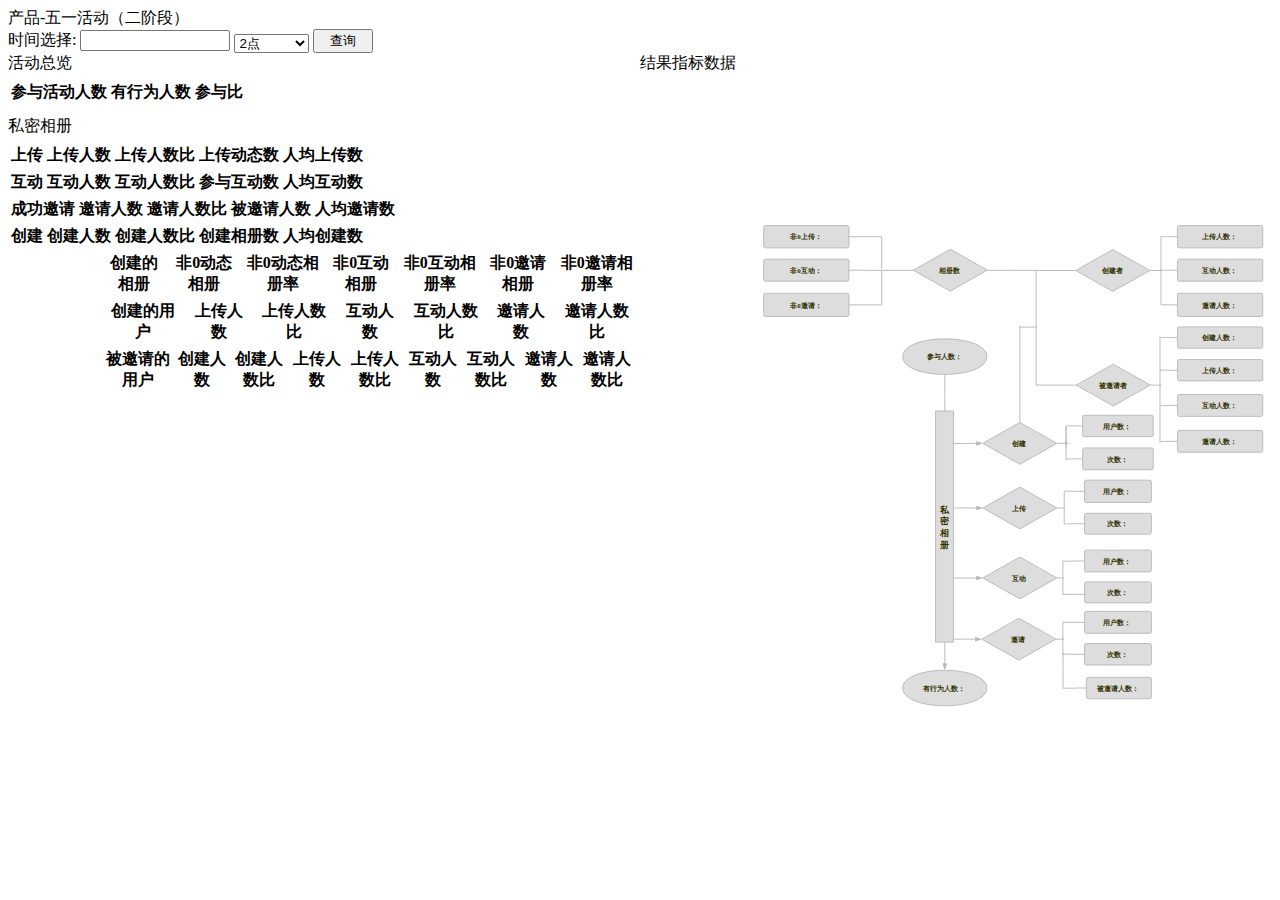
<file: src/main/resources/templates/product/actStageTwo.html>
<html xmlns:th="http://www.thymeleaf.org">
<head>
<meta charset="UTF-8" />
<title>渠道(新)用户质量平台</title>
<link th:href="@{bootstrap/css/bootstrap.css}" rel="stylesheet" />
<link th:href="@{bootstrap/css/bootstrap-responsive.css}"
	rel="stylesheet" />
<link th:href="@{css/main.css}" rel="stylesheet" />
<link th:href="@{layer/theme/default/layer.css}" rel="stylesheet" />

<script th:src="@{jquery.js}" type="text/javascript"></script>
<script th:src="@{js/comm.js}" type="text/javascript"></script>
<script th:src="@{bootstrap/js/bootstrap.js}" type="text/javascript"></script>
<script th:src="@{layer/layer.js}" type="text/javascript"></script>
<script th:src="@{laydate/laydate.js}" type="text/javascript"></script>
<script th:src="@{echarts/echarts.min.js}" type="text/javascript"></script>
<script th:src="@{js/product/actStageTwo.js}" type="text/javascript"></script>
</head>
<body>
	<div class="container-fluid">
		<div class="headTitle">产品-五一活动（二阶段）</div>
		<div style="width: 100%;">
				<div>
					<span>时间选择:</span> <input style="width: 150px;" type="text"
						class="ipt" id="timeSelect" />
						<select id="hour" style="width: 75px;vertical-align: bottom;">
					<option value="02:00:00">2点</option>
					<option value="04:00:00">4点</option>
					<option value="08:00:00">8点</option>
					<option value="10:00:00">10点</option>
					<option value="12:00:00">12点</option>
					<option value="14:00:00">14点</option>
					<option value="16:00:00">16点</option>
					<option value="18:00:00">18点</option>
					<option value="20:00:00">20点</option>
					<option value="22:00:00">22点</option>
					<option value="00:00:00">0点</option>
				</select>
						 <input type="button"
						id="searchIndex" value="查询" class="searchBtn" style="width:60px !important;"/>
				</div>
		
			<!--表格展现形式-->
			<div class="actTable" style="width: 50%;float: left;height:800px;">
				<!--活动总览-->
				<label class="pdl20">活动总览</label>
				<table id="actTb1" class="greenHead actTb ml20" style="margin-top:5px;margin-bottom:10px;">
					<thead>
						<tr>
							<th>参与活动人数</th>
							<th>有行为人数</th>
							<th>参与比</th>
						</tr>
					</thead>
					<tbody>
					</tbody>
				</table>
				<!--活动相册统计-->
				
				<!--私密相册统计-->
				<label class="pdl20">私密相册</label>
				<!-- 上传 -->
				<table id="actTb2" class="greenHead actTb" style="margin-top:5px;">
					<thead>
						<tr>
							<th class="white"><label class="rd0">上传</label></th>
							<th>上传人数</th>
							<th>上传人数比</th>
							<th>上传动态数</th>
							<th>人均上传数</th>
						</tr>
					</thead>
					<tbody>
					</tbody>
				</table>
				
				<!-- 互动 -->
				<table id="actTb3" class="greenHead actTb">
					<thead>
						<tr>
							<th class="white"><label class="rd1">互动</label></th>
							<th>互动人数</th>
							<th>互动人数比</th>
							<th>参与互动数</th>
							<th>人均互动数</th>
						</tr>
					</thead>
					<tbody>
					</tbody>
				</table>
				
				<!-- 邀请 -->
				<table id="actTb4" class="greenHead actTb">
					<thead>
						<tr>
							<th class="white"><label class="rd2">成功邀请</label></th>
							<th>邀请人数</th>
							<th>邀请人数比</th>
							<th>被邀请人数</th>
							<th>人均邀请数</th>
						</tr>
					</thead>
					<tbody>
					</tbody>
				</table>
				
				<!-- 创建 -->
				<table id="actTb5" class="greenHead actTb">
					<thead>
						<tr>
							<th class="white"><label class="rd3">创建</label></th>
							<th>创建人数</th>
							<th>创建人数比</th>
							<th>创建相册数</th>
							<th>人均创建数</th>
						</tr>
					</thead>
					<tbody>
					</tbody>
				</table>
				
				<div style="padding-left:50px;">
					<!-- 创建的相册 -->
				<table id="actTb6" class="greenHead actTb" style="margin-left: 42px;">
					<thead>
						<tr>
							<th class="white"><label class="rd3">创建的相册</label></th>
							<th>非0动态相册</th>
							<th>非0动态相册率</th>
							<th>非0互动相册</th>
							<th>非0互动相册率</th>
							<th>非0邀请相册</th>
							<th>非0邀请相册率</th>
						</tr>
					</thead>
					<tbody>
					</tbody>
				</table>
				
				<!-- 创建的用户 -->
				<table id="actTb7" class="greenHead actTb" style="margin-left: 42px;">
					<thead>
						<tr>
							<th class="white"><label class="rd4">创建的用户</label></th>
							<th>上传人数</th>
							<th>上传人数比</th>
							<th>互动人数</th>
							<th>互动人数比</th>
							<th>邀请人数</th>
							<th>邀请人数比</th>
						</tr>
					</thead>
					<tbody>
					</tbody>
				</table>
				
				<!-- 创建的用户 -->
				<table id="actTb8" class="greenHead spTb" style="margin-left: 42px;">
					<thead>
						<tr>
							<th class="white"><label class="rd5">被邀请的用户</label></th>
							<th>创建人数</th>
							<th>创建人数比</th>
							<th>上传人数</th>
							<th>上传人数比</th>
							<th>互动人数</th>
							<th>互动人数比</th>
							<th>邀请人数</th>
							<th>邀请人数比</th>
						</tr>
					</thead>
					<tbody>
					</tbody>
				</table>				
				</div>
				
			</div>
		
			<div
				style="width:50%;float: right;">
				<div class="center tt1">
					<div class="title_01">
					结果指标数据
					</div>
				</div>
				<svg xmlns="http://www.w3.org/2000/svg"
					xmlns:xlink="http://www.w3.org/1999/xlink" id="processonSvg1000"
					viewBox="-164.66668701171875 -95.0 1373.0 1109.6666641235352"
					width="100%" height="90%">
					<defs id="ProcessOnDefs1001">
					<marker id="ProcessOnMarker1018" markerUnits="userSpaceOnUse"
						orient="auto" markerWidth="16.23606797749979"
						markerHeight="10.550836550532098"
						viewBox="-1.0 -1.3763819204711736 16.23606797749979 10.550836550532098"
						refX="-1.0" refY="3.8990363547948754">
					<path id="ProcessOnPath1019"
						d="M12.0 3.8990363547948754L0.0 7.798072709589751V0.0Z"
						stroke="#b8b8b8" stroke-width="2.0" fill="#b8b8b8"
						transform="matrix(1.0,0.0,0.0,1.0,0.0,0.0)" /></marker>
					<marker id="ProcessOnMarker1149" markerUnits="userSpaceOnUse"
						orient="auto" markerWidth="16.23606797749979"
						markerHeight="10.550836550532098"
						viewBox="-1.0 -1.3763819204711736 16.23606797749979 10.550836550532098"
						refX="-1.0" refY="3.8990363547948754">
					<path id="ProcessOnPath1150"
						d="M12.0 3.8990363547948754L0.0 7.798072709589751V0.0Z"
						stroke="#b8b8b8" stroke-width="2.0" fill="#b8b8b8"
						transform="matrix(1.0,0.0,0.0,1.0,0.0,0.0)" /></marker>
					<marker id="ProcessOnMarker1153" markerUnits="userSpaceOnUse"
						orient="auto" markerWidth="16.23606797749979"
						markerHeight="10.550836550532098"
						viewBox="-1.0 -1.3763819204711736 16.23606797749979 10.550836550532098"
						refX="-1.0" refY="3.8990363547948754">
					<path id="ProcessOnPath1154"
						d="M12.0 3.8990363547948754L0.0 7.798072709589751V0.0Z"
						stroke="#b8b8b8" stroke-width="2.0" fill="#b8b8b8"
						transform="matrix(1.0,0.0,0.0,1.0,0.0,0.0)" /></marker>
					<marker id="ProcessOnMarker1157" markerUnits="userSpaceOnUse"
						orient="auto" markerWidth="16.23606797749979"
						markerHeight="10.550836550532098"
						viewBox="-1.0 -1.3763819204711736 16.23606797749979 10.550836550532098"
						refX="-1.0" refY="3.8990363547948754">
					<path id="ProcessOnPath1158"
						d="M12.0 3.8990363547948754L0.0 7.798072709589751V0.0Z"
						stroke="#b8b8b8" stroke-width="2.0" fill="#b8b8b8"
						transform="matrix(1.0,0.0,0.0,1.0,0.0,0.0)" /></marker>
					<marker id="ProcessOnMarker1277" markerUnits="userSpaceOnUse"
						orient="auto" markerWidth="16.23606797749979"
						markerHeight="10.550836550532098"
						viewBox="-1.0 -1.3763819204711736 16.23606797749979 10.550836550532098"
						refX="-1.0" refY="3.8990363547948754">
					<path id="ProcessOnPath1278"
						d="M12.0 3.8990363547948754L0.0 7.798072709589751V0.0Z"
						stroke="#b8b8b8" stroke-width="2.0" fill="#b8b8b8"
						transform="matrix(1.0,0.0,0.0,1.0,0.0,0.0)" /></marker>
					<marker id="ProcessOnMarker1281" markerUnits="userSpaceOnUse"
						orient="auto" markerWidth="16.23606797749979"
						markerHeight="10.550836550532098"
						viewBox="-1.0 -1.3763819204711736 16.23606797749979 10.550836550532098"
						refX="-1.0" refY="3.8990363547948754">
					<path id="ProcessOnPath1282"
						d="M12.0 3.8990363547948754L0.0 7.798072709589751V0.0Z"
						stroke="#b8b8b8" stroke-width="2.0" fill="#b8b8b8"
						transform="matrix(1.0,0.0,0.0,1.0,0.0,0.0)" /></marker>
					<marker id="ProcessOnMarker1285" markerUnits="userSpaceOnUse"
						orient="auto" markerWidth="16.23606797749979"
						markerHeight="10.550836550532098"
						viewBox="-1.0 -1.3763819204711736 16.23606797749979 10.550836550532098"
						refX="-1.0" refY="3.8990363547948754">
					<path id="ProcessOnPath1286"
						d="M12.0 3.8990363547948754L0.0 7.798072709589751V0.0Z"
						stroke="#b8b8b8" stroke-width="2.0" fill="#b8b8b8"
						transform="matrix(1.0,0.0,0.0,1.0,0.0,0.0)" /></marker>
					<marker id="ProcessOnMarker1289" markerUnits="userSpaceOnUse"
						orient="auto" markerWidth="16.23606797749979"
						markerHeight="10.550836550532098"
						viewBox="-1.0 -1.3763819204711736 16.23606797749979 10.550836550532098"
						refX="-1.0" refY="3.8990363547948754">
					<path id="ProcessOnPath1290"
						d="M12.0 3.8990363547948754L0.0 7.798072709589751V0.0Z"
						stroke="#b8b8b8" stroke-width="2.0" fill="#b8b8b8"
						transform="matrix(1.0,0.0,0.0,1.0,0.0,0.0)" /></marker></defs>
					<g id="ProcessOnG1002">
					<path id="ProcessOnPath1003"
						d="M-164.66668701171875 -95.0H1208.3333129882812V1014.6666641235352H-164.66668701171875V-95.0Z"
						fill="#ffffff" />
					<g id="ProcessOnG1004">
					<g id="ProcessOnG1012"
						transform="matrix(1.0,0.0,0.0,1.0,406.0,891.0)" opacity="1.0">
					<path id="ProcessOnPath1013"
						d="M0.0 38.626739501953125C0.0 -12.875579833984375 183.01385498046875 -12.875579833984375 183.01385498046875 38.626739501953125C183.01385498046875 90.12905883789062 0.0 90.12905883789062 0.0 38.626739501953125Z"
						stroke="#b8b8b8" stroke-width="2.0" stroke-dasharray="none"
						opacity="1.0" fill="#dddddd" />
					<g id="ProcessOnG1014"
						transform="matrix(1.0,0.0,0.0,1.0,10.0,29.251739501953125)">
					<text class="sData usersHavaction" fill="#333300" font-size="15"
						x="80.50692749023438" y="15.375" font-family="微软雅黑"
						font-weight="bold" font-style="normal" text-decoration="none"
						family="微软雅黑" text-anchor="middle" size="15">有行为人数：</text></g></g>
					<g id="ProcessOnG1016">
					<path id="ProcessOnPath1017"
						d="M497.5 449.0L497.5 670.0L497.5069274902344 670.0L497.5069274902344 875.7639320225002"
						stroke="#b8b8b8" stroke-width="2.0" stroke-dasharray="none"
						fill="none" marker-end="url(#ProcessOnMarker1018)" /></g>
					<g id="ProcessOnG1056"
						transform="matrix(1.0,0.0,0.0,1.0,580.0,493.0)" opacity="1.0">
					<path id="ProcessOnPath1057"
						d="M0.0 45.5L80.5 0.0L161.0 45.5L80.5 91.0L0.0 45.5Z"
						stroke="#b8b8b8" stroke-width="2.0" stroke-dasharray="none"
						opacity="1.0" fill="#dddddd" />
					<g id="ProcessOnG1058"
						transform="matrix(1.0,0.0,0.0,1.0,10.0,36.125)">
					<text id="ProcessOnText1059" fill="#333300" font-size="15" x="69.5"
						y="15.375" font-family="微软雅黑" font-weight="bold"
						font-style="normal" text-decoration="none" family="微软雅黑"
						text-anchor="middle" size="15">上传</text></g></g>
					<g id="ProcessOnG1060"
						transform="matrix(1.0,0.0,0.0,1.0,580.0,645.0)" opacity="1.0">
					<path id="ProcessOnPath1061"
						d="M0.0 45.5L80.5 0.0L161.0 45.5L80.5 91.0L0.0 45.5Z"
						stroke="#b8b8b8" stroke-width="2.0" stroke-dasharray="none"
						opacity="1.0" fill="#dddddd" />
					<g id="ProcessOnG1062"
						transform="matrix(1.0,0.0,0.0,1.0,10.0,36.125)">
					<text id="ProcessOnText1063" fill="#333300" font-size="15" x="69.5"
						y="15.375" font-family="微软雅黑" font-weight="bold"
						font-style="normal" text-decoration="none" family="微软雅黑"
						text-anchor="middle" size="15">互动</text></g></g>
					<g id="ProcessOnG1064"
						transform="matrix(1.0,0.0,0.0,1.0,578.0,778.0)" opacity="1.0">
					<path id="ProcessOnPath1065"
						d="M0.0 45.5L80.5 0.0L161.0 45.5L80.5 91.0L0.0 45.5Z"
						stroke="#b8b8b8" stroke-width="2.0" stroke-dasharray="none"
						opacity="1.0" fill="#dddddd" />
					<g id="ProcessOnG1066"
						transform="matrix(1.0,0.0,0.0,1.0,10.0,36.125)">
					<text id="ProcessOnText1067" fill="#333300" font-size="15" x="69.5"
						y="15.375" font-family="微软雅黑" font-weight="bold"
						font-style="normal" text-decoration="none" family="微软雅黑"
						text-anchor="middle" size="15">邀请</text></g></g>
					<g id="ProcessOnG1068"
						transform="matrix(1.0,0.0,0.0,1.0,580.0,352.5)" opacity="1.0">
					<path id="ProcessOnPath1069"
						d="M0.0 45.5L80.5 0.0L161.0 45.5L80.5 91.0L0.0 45.5Z"
						stroke="#b8b8b8" stroke-width="2.0" stroke-dasharray="none"
						opacity="1.0" fill="#dddddd" />
					<g id="ProcessOnG1070"
						transform="matrix(1.0,0.0,0.0,1.0,10.0,36.125)">
					<text id="ProcessOnText1071" fill="#333300" font-size="15" x="69.5"
						y="15.375" font-family="微软雅黑" font-weight="bold"
						font-style="normal" text-decoration="none" family="微软雅黑"
						text-anchor="middle" size="15">创建</text></g></g>
					<g id="ProcessOnG1072"
						transform="matrix(1.0,0.0,0.0,1.0,783.0,226.0)" opacity="1.0">
					<path id="ProcessOnPath1073"
						d="M0.0 45.5L80.5 0.0L161.0 45.5L80.5 91.0L0.0 45.5Z"
						stroke="#b8b8b8" stroke-width="2.0" stroke-dasharray="none"
						opacity="1.0" fill="#dddddd" />
					<g id="ProcessOnG1074"
						transform="matrix(1.0,0.0,0.0,1.0,10.0,36.125)">
					<text id="ProcessOnText1075" fill="#333300" font-size="15" x="69.5"
						y="15.375" font-family="微软雅黑" font-weight="bold"
						font-style="normal" text-decoration="none" family="微软雅黑"
						text-anchor="middle" size="15">被邀请者</text></g></g>
					<g id="ProcessOnG1076"
						transform="matrix(1.0,0.0,0.0,1.0,782.0,-23.0)" opacity="1.0">
					<path id="ProcessOnPath1077"
						d="M0.0 45.5L80.5 0.0L161.0 45.5L80.5 91.0L0.0 45.5Z"
						stroke="#b8b8b8" stroke-width="2.0" stroke-dasharray="none"
						opacity="1.0" fill="#dddddd" />
					<g id="ProcessOnG1078"
						transform="matrix(1.0,0.0,0.0,1.0,10.0,36.125)">
					<text id="ProcessOnText1079" fill="#333300" font-size="15" x="69.5"
						y="15.375" font-family="微软雅黑" font-weight="bold"
						font-style="normal" text-decoration="none" family="微软雅黑"
						text-anchor="middle" size="15">创建者</text></g></g>
					<g id="ProcessOnG1080"
						transform="matrix(1.0,0.0,0.0,1.0,477.5,327.6666564941406)"
						opacity="1.0">
					<path id="ProcessOnPath1081"
						d="M0.0 0.0L38.83331298828125 0.0L38.83331298828125 502.3333511352539L0.0 502.3333511352539Z"
						stroke="#b8b8b8" stroke-width="2.0" stroke-dasharray="none"
						opacity="1.0" fill="#dddddd" />
					<g id="ProcessOnG1082"
						transform="matrix(1.0,0.0,0.0,1.0,10.0,201.16667556762695)">
					<text id="ProcessOnText1083" fill="#333300" font-size="20"
						x="8.416656494140625" y="20.5" font-family="微软雅黑"
						font-weight="bold" font-style="normal" text-decoration="none"
						family="微软雅黑" text-anchor="middle" size="20">私</text>
					<text id="ProcessOnText1084" fill="#333300" font-size="20"
						x="8.416656494140625" y="45.5" font-family="微软雅黑"
						font-weight="bold" font-style="normal" text-decoration="none"
						family="微软雅黑" text-anchor="middle" size="20">密</text>
					<text id="ProcessOnText1085" fill="#333300" font-size="20"
						x="8.416656494140625" y="70.5" font-family="微软雅黑"
						font-weight="bold" font-style="normal" text-decoration="none"
						family="微软雅黑" text-anchor="middle" size="20">相</text>
					<text id="ProcessOnText1086" fill="#333300" font-size="20"
						x="8.416656494140625" y="95.5" font-family="微软雅黑"
						font-weight="bold" font-style="normal" text-decoration="none"
						family="微软雅黑" text-anchor="middle" size="20">册</text></g></g>
					<g id="ProcessOnG1087"
						transform="matrix(1.0,0.0,0.0,1.0,797.0,337.0)" opacity="1.0">
					<path id="ProcessOnPath1088"
						d="M0.0 4.0Q0.0 0.0 4.0 0.0L149.33331298828125 0.0Q153.33331298828125 0.0 153.33331298828125 4.0L153.33331298828125 42.33332824707031Q153.33331298828125 46.33332824707031 149.33331298828125 46.33332824707031L4.0 46.33332824707031Q0.0 46.33332824707031 0.0 42.33332824707031Z"
						stroke="#b8b8b8" stroke-width="2.0" stroke-dasharray="none"
						opacity="1.0" fill="#dddddd" />
					<g id="ProcessOnG1089"
						transform="matrix(1.0,0.0,0.0,1.0,10.0,13.791664123535156)">
					<text class="sData usersCreateCount" fill="#333300" font-size="15"
						x="65.66665649414062" y="15.375" font-family="微软雅黑"
						font-weight="bold" font-style="normal" text-decoration="none"
						family="微软雅黑" text-anchor="middle" size="15">用户数：</text></g></g>
					<g id="ProcessOnG1091"
						transform="matrix(1.0,0.0,0.0,1.0,797.0,408.0)" opacity="1.0">
					<path id="ProcessOnPath1092"
						d="M0.0 4.0Q0.0 0.0 4.0 0.0L149.33331298828125 0.0Q153.33331298828125 0.0 153.33331298828125 4.0L153.33331298828125 43.33332824707031Q153.33331298828125 47.33332824707031 149.33331298828125 47.33332824707031L4.0 47.33332824707031Q0.0 47.33332824707031 0.0 43.33332824707031Z"
						stroke="#b8b8b8" stroke-width="2.0" stroke-dasharray="none"
						opacity="1.0" fill="#dddddd" />
					<g id="ProcessOnG1093"
						transform="matrix(1.0,0.0,0.0,1.0,10.0,14.291664123535156)">
					<text class="sData groupsCount" fill="#333300" font-size="15"
						x="65.66665649414062" y="15.375" font-family="微软雅黑"
						font-weight="bold" font-style="normal" text-decoration="none"
						family="微软雅黑" text-anchor="middle" size="15">次数：</text></g></g>
					<g id="ProcessOnG1095"
						transform="matrix(1.0,0.0,0.0,1.0,801.0,478.0)" opacity="1.0">
					<path id="ProcessOnPath1096"
						d="M0.0 4.0Q0.0 0.0 4.0 0.0L141.33331298828125 0.0Q145.33331298828125 0.0 145.33331298828125 4.0L145.33331298828125 44.33332824707031Q145.33331298828125 48.33332824707031 141.33331298828125 48.33332824707031L4.0 48.33332824707031Q0.0 48.33332824707031 0.0 44.33332824707031Z"
						stroke="#b8b8b8" stroke-width="2.0" stroke-dasharray="none"
						opacity="1.0" fill="#dddddd" />
					<g id="ProcessOnG1097"
						transform="matrix(1.0,0.0,0.0,1.0,10.0,14.791664123535156)">
					<text class="sData usersUploadCountSm" fill="#333300" font-size="15"
						x="61.666656494140625" y="15.375" font-family="微软雅黑"
						font-weight="bold" font-style="normal" text-decoration="none"
						family="微软雅黑" text-anchor="middle" size="15">用户数：</text></g></g>
					<g id="ProcessOnG1099"
						transform="matrix(1.0,0.0,0.0,1.0,801.0,550.0)" opacity="1.0">
					<path id="ProcessOnPath1100"
						d="M0.0 4.0Q0.0 0.0 4.0 0.0L141.33331298828125 0.0Q145.33331298828125 0.0 145.33331298828125 4.0L145.33331298828125 41.33332824707031Q145.33331298828125 45.33332824707031 141.33331298828125 45.33332824707031L4.0 45.33332824707031Q0.0 45.33332824707031 0.0 41.33332824707031Z"
						stroke="#b8b8b8" stroke-width="2.0" stroke-dasharray="none"
						opacity="1.0" fill="#dddddd" />
					<g id="ProcessOnG1101"
						transform="matrix(1.0,0.0,0.0,1.0,10.0,13.291664123535156)">
					<text class="sData eventsCountSm" fill="#333300" font-size="15"
						x="61.666656494140625" y="15.375" font-family="微软雅黑"
						font-weight="bold" font-style="normal" text-decoration="none"
						family="微软雅黑" text-anchor="middle" size="15">次数：</text></g></g>
					<g id="ProcessOnG1103"
						transform="matrix(1.0,0.0,0.0,1.0,801.0,630.0)" opacity="1.0">
					<path id="ProcessOnPath1104"
						d="M0.0 4.0Q0.0 0.0 4.0 0.0L141.33331298828125 0.0Q145.33331298828125 0.0 145.33331298828125 4.0L145.33331298828125 43.33332824707031Q145.33331298828125 47.33332824707031 141.33331298828125 47.33332824707031L4.0 47.33332824707031Q0.0 47.33332824707031 0.0 43.33332824707031Z"
						stroke="#b8b8b8" stroke-width="2.0" stroke-dasharray="none"
						opacity="1.0" fill="#dddddd" />
					<g id="ProcessOnG1105"
						transform="matrix(1.0,0.0,0.0,1.0,10.0,14.291664123535156)">
					<text class="sData usersPlayCountSm" fill="#333300" font-size="15"
						x="61.666656494140625" y="15.375" font-family="微软雅黑"
						font-weight="bold" font-style="normal" text-decoration="none"
						family="微软雅黑" text-anchor="middle" size="15">用户数：</text></g></g>
					<g id="ProcessOnG1107"
						transform="matrix(1.0,0.0,0.0,1.0,801.0,699.0)" opacity="1.0">
					<path id="ProcessOnPath1108"
						d="M0.0 4.0Q0.0 0.0 4.0 0.0L141.33331298828125 0.0Q145.33331298828125 0.0 145.33331298828125 4.0L145.33331298828125 41.666664123535156Q145.33331298828125 45.666664123535156 141.33331298828125 45.666664123535156L4.0 45.666664123535156Q0.0 45.666664123535156 0.0 41.666664123535156Z"
						stroke="#b8b8b8" stroke-width="2.0" stroke-dasharray="none"
						opacity="1.0" fill="#dddddd" />
					<g id="ProcessOnG1109"
						transform="matrix(1.0,0.0,0.0,1.0,10.0,13.458332061767578)">
					<text class="sData playsCountSm" fill="#333300" font-size="15"
						x="61.666656494140625" y="15.375" font-family="微软雅黑"
						font-weight="bold" font-style="normal" text-decoration="none"
						family="微软雅黑" text-anchor="middle" size="15">次数：</text></g></g>
					<g id="ProcessOnG1111"
						transform="matrix(1.0,0.0,0.0,1.0,801.0,763.0)" opacity="1.0">
					<path id="ProcessOnPath1112"
						d="M0.0 4.0Q0.0 0.0 4.0 0.0L141.33331298828125 0.0Q145.33331298828125 0.0 145.33331298828125 4.0L145.33331298828125 43.666664123535156Q145.33331298828125 47.666664123535156 141.33331298828125 47.666664123535156L4.0 47.666664123535156Q0.0 47.666664123535156 0.0 43.666664123535156Z"
						stroke="#b8b8b8" stroke-width="2.0" stroke-dasharray="none"
						opacity="1.0" fill="#dddddd" />
					<g id="ProcessOnG1113"
						transform="matrix(1.0,0.0,0.0,1.0,10.0,14.458332061767578)">
					<text class="sData usersInviteCountSm" fill="#333300" font-size="15"
						x="61.666656494140625" y="15.375" font-family="微软雅黑"
						font-weight="bold" font-style="normal" text-decoration="none"
						family="微软雅黑" text-anchor="middle" size="15">用户数：</text></g></g>
					<g id="ProcessOnG1115"
						transform="matrix(1.0,0.0,0.0,1.0,801.0,833.0)" opacity="1.0">
					<path id="ProcessOnPath1116"
						d="M0.0 4.0Q0.0 0.0 4.0 0.0L141.33331298828125 0.0Q145.33331298828125 0.0 145.33331298828125 4.0L145.33331298828125 42.666664123535156Q145.33331298828125 46.666664123535156 141.33331298828125 46.666664123535156L4.0 46.666664123535156Q0.0 46.666664123535156 0.0 42.666664123535156Z"
						stroke="#b8b8b8" stroke-width="2.0" stroke-dasharray="none"
						opacity="1.0" fill="#dddddd" />
					<g id="ProcessOnG1117"
						transform="matrix(1.0,0.0,0.0,1.0,10.0,13.958332061767578)">
					<text class="sData invitesCountSm" fill="#333300" font-size="15"
						x="61.666656494140625" y="15.375" font-family="微软雅黑"
						font-weight="bold" font-style="normal" text-decoration="none"
						family="微软雅黑" text-anchor="middle" size="15">次数：</text></g></g>
					<g id="ProcessOnG1119"
						transform="matrix(1.0,0.0,0.0,1.0,1003.0,-75.0)" opacity="1.0">
					<path id="ProcessOnPath1120"
						d="M0.0 4.0Q0.0 0.0 4.0 0.0L181.33331298828125 0.0Q185.33331298828125 0.0 185.33331298828125 4.0L185.33331298828125 44.33332824707031Q185.33331298828125 48.33332824707031 181.33331298828125 48.33332824707031L4.0 48.33332824707031Q0.0 48.33332824707031 0.0 44.33332824707031Z"
						stroke="#b8b8b8" stroke-width="2.0" stroke-dasharray="none"
						opacity="1.0" fill="#dddddd" />
					<g id="ProcessOnG1121"
						transform="matrix(1.0,0.0,0.0,1.0,10.0,14.791664123535156)">
					<text class="sData createUploadUsersCount" fill="#333300" font-size="15"
						x="81.66665649414062" y="15.375" font-family="微软雅黑"
						font-weight="bold" font-style="normal" text-decoration="none"
						family="微软雅黑" text-anchor="middle" size="15">上传人数：</text></g></g>
					<g id="ProcessOnG1123"
						transform="matrix(1.0,0.0,0.0,1.0,1003.0,-2.1666717529296875)"
						opacity="1.0">
					<path id="ProcessOnPath1124"
						d="M0.0 4.0Q0.0 0.0 4.0 0.0L181.33331298828125 0.0Q185.33331298828125 0.0 185.33331298828125 4.0L185.33331298828125 44.0Q185.33331298828125 48.0 181.33331298828125 48.0L4.0 48.0Q0.0 48.0 0.0 44.0Z"
						stroke="#b8b8b8" stroke-width="2.0" stroke-dasharray="none"
						opacity="1.0" fill="#dddddd" />
					<g id="ProcessOnG1125"
						transform="matrix(1.0,0.0,0.0,1.0,10.0,14.625)">
					<text class="sData createPlayUsersCount" fill="#333300" font-size="15"
						x="81.66665649414062" y="15.375" font-family="微软雅黑"
						font-weight="bold" font-style="normal" text-decoration="none"
						family="微软雅黑" text-anchor="middle" size="15">互动人数：</text></g></g>
					<g id="ProcessOnG1127"
						transform="matrix(1.0,0.0,0.0,1.0,1003.0,72.0)" opacity="1.0">
					<path id="ProcessOnPath1128"
						d="M0.0 4.0Q0.0 0.0 4.0 0.0L181.33331298828125 0.0Q185.33331298828125 0.0 185.33331298828125 4.0L185.33331298828125 46.33332824707031Q185.33331298828125 50.33332824707031 181.33331298828125 50.33332824707031L4.0 50.33332824707031Q0.0 50.33332824707031 0.0 46.33332824707031Z"
						stroke="#b8b8b8" stroke-width="2.0" stroke-dasharray="none"
						opacity="1.0" fill="#dddddd" />
					<g id="ProcessOnG1129"
						transform="matrix(1.0,0.0,0.0,1.0,10.0,15.791664123535156)">
					<text class="sData createInviteUsersCount" fill="#333300" font-size="15"
						x="81.66665649414062" y="15.375" font-family="微软雅黑"
						font-weight="bold" font-style="normal" text-decoration="none"
						family="微软雅黑" text-anchor="middle" size="15">邀请人数：</text></g></g>
					<g id="ProcessOnG1131"
						transform="matrix(1.0,0.0,0.0,1.0,1003.0,145.0)" opacity="1.0">
					<path id="ProcessOnPath1132"
						d="M0.0 4.0Q0.0 0.0 4.0 0.0L181.33331298828125 0.0Q185.33331298828125 0.0 185.33331298828125 4.0L185.33331298828125 42.33332824707031Q185.33331298828125 46.33332824707031 181.33331298828125 46.33332824707031L4.0 46.33332824707031Q0.0 46.33332824707031 0.0 42.33332824707031Z"
						stroke="#b8b8b8" stroke-width="2.0" stroke-dasharray="none"
						opacity="1.0" fill="#dddddd" />
					<g id="ProcessOnG1133"
						transform="matrix(1.0,0.0,0.0,1.0,10.0,13.791664123535156)">
					<text class="sData beinviteCreateUsersCountSm" fill="#333300" font-size="15"
						x="81.66665649414062" y="15.375" font-family="微软雅黑"
						font-weight="bold" font-style="normal" text-decoration="none"
						family="微软雅黑" text-anchor="middle" size="15">创建人数：</text></g></g>
					<g id="ProcessOnG1135"
						transform="matrix(1.0,0.0,0.0,1.0,1003.0,216.0)" opacity="1.0">
					<path id="ProcessOnPath1136"
						d="M0.0 4.0Q0.0 0.0 4.0 0.0L181.33331298828125 0.0Q185.33331298828125 0.0 185.33331298828125 4.0L185.33331298828125 42.33332824707031Q185.33331298828125 46.33332824707031 181.33331298828125 46.33332824707031L4.0 46.33332824707031Q0.0 46.33332824707031 0.0 42.33332824707031Z"
						stroke="#b8b8b8" stroke-width="2.0" stroke-dasharray="none"
						opacity="1.0" fill="#dddddd" />
					<g id="ProcessOnG1137"
						transform="matrix(1.0,0.0,0.0,1.0,10.0,13.791664123535156)">
					<text class="sData beinviteUploadUsersCountSm" fill="#333300" font-size="15"
						x="81.66665649414062" y="15.375" font-family="微软雅黑"
						font-weight="bold" font-style="normal" text-decoration="none"
						family="微软雅黑" text-anchor="middle" size="15">上传人数：</text></g></g>
					<g id="ProcessOnG1139"
						transform="matrix(1.0,0.0,0.0,1.0,1003.0,292.0)" opacity="1.0">
					<path id="ProcessOnPath1140"
						d="M0.0 4.0Q0.0 0.0 4.0 0.0L181.33331298828125 0.0Q185.33331298828125 0.0 185.33331298828125 4.0L185.33331298828125 43.33332824707031Q185.33331298828125 47.33332824707031 181.33331298828125 47.33332824707031L4.0 47.33332824707031Q0.0 47.33332824707031 0.0 43.33332824707031Z"
						stroke="#b8b8b8" stroke-width="2.0" stroke-dasharray="none"
						opacity="1.0" fill="#dddddd" />
					<g id="ProcessOnG1141"
						transform="matrix(1.0,0.0,0.0,1.0,10.0,14.291664123535156)">
					<text class="sData beinvitePlayUsersCountSm" fill="#333300" font-size="15"
						x="81.66665649414062" y="15.375" font-family="微软雅黑"
						font-weight="bold" font-style="normal" text-decoration="none"
						family="微软雅黑" text-anchor="middle" size="15">互动人数：</text></g></g>
					<g id="ProcessOnG1143"
						transform="matrix(1.0,0.0,0.0,1.0,1003.0,370.0)" opacity="1.0">
					<path id="ProcessOnPath1144"
						d="M0.0 4.0Q0.0 0.0 4.0 0.0L181.33331298828125 0.0Q185.33331298828125 0.0 185.33331298828125 4.0L185.33331298828125 43.33332824707031Q185.33331298828125 47.33332824707031 181.33331298828125 47.33332824707031L4.0 47.33332824707031Q0.0 47.33332824707031 0.0 43.33332824707031Z"
						stroke="#b8b8b8" stroke-width="2.0" stroke-dasharray="none"
						opacity="1.0" fill="#dddddd" />
					<g id="ProcessOnG1145"
						transform="matrix(1.0,0.0,0.0,1.0,10.0,14.291664123535156)">
					<text class="sData beinviteInviteUsersCountSm" fill="#333300" font-size="15"
						x="81.66665649414062" y="15.375" font-family="微软雅黑"
						font-weight="bold" font-style="normal" text-decoration="none"
						family="微软雅黑" text-anchor="middle" size="15">邀请人数：</text></g></g>
					<g id="ProcessOnG1173">
					<path id="ProcessOnPath1174"
						d="M741.0 690.5L748.6666564941406 690.5L748.6666564941406 690.5L756.3333129882812 690.5"
						stroke="#b8b8b8" stroke-width="2.0" stroke-dasharray="none"
						fill="none" /></g>
					<g id="ProcessOnG1175">
					<path id="ProcessOnPath1176"
						d="M754.0 705.0L754.0 679.0L754.0 679.0L754.0 653.0"
						stroke="#b8b8b8" stroke-width="2.0" stroke-dasharray="none"
						fill="none" /></g>
					<g id="ProcessOnG1177">
					<path id="ProcessOnPath1178"
						d="M753.0 654.0L777.0 654.0L777.0 653.6666641235352L801.0 653.6666641235352"
						stroke="#b8b8b8" stroke-width="2.0" stroke-dasharray="none"
						fill="none" /></g>
					<g id="ProcessOnG1179">
					<path id="ProcessOnPath1180"
						d="M754.0 728.0L754.0 715.0L754.0 715.0L754.0 702.0"
						stroke="#b8b8b8" stroke-width="2.0" stroke-dasharray="none"
						fill="none" /></g>
					<g id="ProcessOnG1181">
					<path id="ProcessOnPath1182"
						d="M755.0 726.0L779.0 726.0L779.0 726.0L803.0 726.0"
						stroke="#b8b8b8" stroke-width="2.0" stroke-dasharray="none"
						fill="none" /></g>
					<g id="ProcessOnG1183">
					<path id="ProcessOnPath1184"
						d="M741.0 538.5L748.6666564941406 538.5L748.6666564941406 538.5L756.3333129882812 538.5"
						stroke="#b8b8b8" stroke-width="2.0" stroke-dasharray="none"
						fill="none" /></g>
					<g id="ProcessOnG1185">
					<path id="ProcessOnPath1186"
						d="M757.0 553.0L757.0 527.0L757.0 527.0L757.0 501.0"
						stroke="#b8b8b8" stroke-width="2.0" stroke-dasharray="none"
						fill="none" /></g>
					<g id="ProcessOnG1187">
					<path id="ProcessOnPath1188"
						d="M801.0 502.16666412353516L779.5 502.16666412353516L779.5 502.0L758.0 502.0"
						stroke="#b8b8b8" stroke-width="2.0" stroke-dasharray="none"
						fill="none" /></g>
					<g id="ProcessOnG1189">
					<path id="ProcessOnPath1190"
						d="M757.0 553.0L757.0 563.5L757.0 563.5L757.0 574.0"
						stroke="#b8b8b8" stroke-width="2.0" stroke-dasharray="none"
						fill="none" /></g>
					<g id="ProcessOnG1191">
					<path id="ProcessOnPath1192"
						d="M801.0 572.6666641235352L779.0 572.6666641235352L779.0 573.0L757.0 573.0"
						stroke="#b8b8b8" stroke-width="2.0" stroke-dasharray="none"
						fill="none" /></g>
					<g id="ProcessOnG1193">
					<path id="ProcessOnPath1194"
						d="M739.0 823.5L747.6666564941406 823.5L747.6666564941406 823.5L756.3333129882812 823.5"
						stroke="#b8b8b8" stroke-width="2.0" stroke-dasharray="none"
						fill="none" /></g>
					<g id="ProcessOnG1195">
					<path id="ProcessOnPath1196"
						d="M754.0138549804688 823.0312576293945L754.0138549804688 805.5312576293945L754.0138549804688 805.5312576293945L754.0138549804688 788.0312576293945"
						stroke="#b8b8b8" stroke-width="2.0" stroke-dasharray="none"
						fill="none" /></g>
					<g id="ProcessOnG1197">
					<path id="ProcessOnPath1198"
						d="M754.0138549804688 820.0312576293945L754.0138549804688 838.5312576293945L754.0138549804688 838.5312576293945L754.0138549804688 857.0312576293945"
						stroke="#b8b8b8" stroke-width="2.0" stroke-dasharray="none"
						fill="none" /></g>
					<g id="ProcessOnG1199">
					<path id="ProcessOnPath1200"
						d="M801.0 786.8333320617676L777.0069274902344 786.8333320617676L777.0069274902344 787.0L753.0138549804688 787.0"
						stroke="#b8b8b8" stroke-width="2.0" stroke-dasharray="none"
						fill="none" /></g>
					<g id="ProcessOnG1201">
					<path id="ProcessOnPath1202"
						d="M801.0 856.3333320617676L777.5069274902344 856.3333320617676L777.5069274902344 856.0L754.0138549804688 856.0"
						stroke="#b8b8b8" stroke-width="2.0" stroke-dasharray="none"
						fill="none" /></g>
					<g id="ProcessOnG1203">
					<path id="ProcessOnPath1204"
						d="M741.0 398.0L753.6666564941406 398.0L753.6666564941406 398.0L766.3333129882812 398.0"
						stroke="#b8b8b8" stroke-width="2.0" stroke-dasharray="none"
						fill="none" /></g>
					<g id="ProcessOnG1205">
					<path id="ProcessOnPath1206"
						d="M761.0138549804688 400.5867919921875L761.0138549804688 380.5867919921875L761.0138549804688 380.5867919921875L761.0138549804688 360.5867919921875"
						stroke="#b8b8b8" stroke-width="2.0" stroke-dasharray="none"
						fill="none" /></g>
					<g id="ProcessOnG1207">
					<path id="ProcessOnPath1208"
						d="M761.0138549804688 393.5867919921875L761.0138549804688 413.5867919921875L761.0138549804688 413.5867919921875L761.0138549804688 433.5867919921875"
						stroke="#b8b8b8" stroke-width="2.0" stroke-dasharray="none"
						fill="none" /></g>
					<g id="ProcessOnG1209">
					<path id="ProcessOnPath1210"
						d="M797.0 431.66666412353516L778.0069274902344 431.66666412353516L778.0069274902344 432.0L759.0138549804688 432.0"
						stroke="#b8b8b8" stroke-width="2.0" stroke-dasharray="none"
						fill="none" /></g>
					<g id="ProcessOnG1211">
					<path id="ProcessOnPath1212"
						d="M797.0 360.16666412353516L761.0138549804688 360.16666412353516L761.0138549804688 407.0"
						stroke="#b8b8b8" stroke-width="2.0" stroke-dasharray="none"
						fill="none" /></g>
					<g id="ProcessOnG1213">
					<path id="ProcessOnPath1214"
						d="M944.0 271.5L956.1666564941406 271.5L956.1666564941406 271.5L968.3333129882812 271.5"
						stroke="#b8b8b8" stroke-width="2.0" stroke-dasharray="none"
						fill="none" /></g>
					<g id="ProcessOnG1215">
					<path id="ProcessOnPath1216"
						d="M965.0138549804688 270.4756774902344L965.0138549804688 220.47567749023438L965.0138549804688 220.47567749023438L965.0138549804688 170.47567749023438"
						stroke="#b8b8b8" stroke-width="2.0" stroke-dasharray="none"
						fill="none" /></g>
					<g id="ProcessOnG1217">
					<path id="ProcessOnPath1218"
						d="M965.0138549804688 270.4756774902344L965.0138549804688 333.7378387451172L965.0138549804688 333.7378387451172L965.0138549804688 397.0"
						stroke="#b8b8b8" stroke-width="2.0" stroke-dasharray="none"
						fill="none" /></g>
					<g id="ProcessOnG1219">
					<path id="ProcessOnPath1220"
						d="M1003.0 168.16666412353516L983.0069274902344 168.16666412353516L983.0069274902344 168.0L963.0138549804688 168.0"
						stroke="#b8b8b8" stroke-width="2.0" stroke-dasharray="none"
						fill="none" /></g>
					<g id="ProcessOnG1221">
					<path id="ProcessOnPath1222"
						d="M1003.0 393.66666412353516L984.5069274902344 393.66666412353516L984.5069274902344 394.0L966.0138549804688 394.0"
						stroke="#b8b8b8" stroke-width="2.0" stroke-dasharray="none"
						fill="none" /></g>
					<g id="ProcessOnG1223">
					<path id="ProcessOnPath1224"
						d="M1003.0 239.16666412353516L983.5069274902344 239.16666412353516L983.5069274902344 239.0L964.0138549804688 239.0"
						stroke="#b8b8b8" stroke-width="2.0" stroke-dasharray="none"
						fill="none" /></g>
					<g id="ProcessOnG1225">
					<path id="ProcessOnPath1226"
						d="M1003.0 315.66666412353516L984.5069274902344 315.66666412353516L984.5069274902344 316.0L966.0138549804688 316.0"
						stroke="#b8b8b8" stroke-width="2.0" stroke-dasharray="none"
						fill="none" /></g>
					<g id="ProcessOnG1227">
					<path id="ProcessOnPath1228"
						d="M943.0 22.5L973.0 22.5L973.0 21.833328247070312L1003.0 21.833328247070312"
						stroke="#b8b8b8" stroke-width="2.0" stroke-dasharray="none"
						fill="none" /></g>
					<g id="ProcessOnG1229">
					<path id="ProcessOnPath1230"
						d="M967.0138549804688 20.25341796875L967.0138549804688 -14.74658203125L967.0138549804688 -14.74658203125L967.0138549804688 -49.74658203125"
						stroke="#b8b8b8" stroke-width="2.0" stroke-dasharray="none"
						fill="none" /></g>
					<g id="ProcessOnG1231">
					<path id="ProcessOnPath1232"
						d="M967.0138549804688 18.33331298828125L967.0138549804688 57.293365478515625L967.0138549804688 57.293365478515625L967.0138549804688 96.25341796875"
						stroke="#b8b8b8" stroke-width="2.0" stroke-dasharray="none"
						fill="none" /></g>
					<g id="ProcessOnG1233">
					<path id="ProcessOnPath1234"
						d="M1003.0 97.16666412353516L985.0069274902344 97.16666412353516L985.0069274902344 97.0L967.0138549804688 97.0"
						stroke="#b8b8b8" stroke-width="2.0" stroke-dasharray="none"
						fill="none" /></g>
					<g id="ProcessOnG1235">
					<path id="ProcessOnPath1236"
						d="M1003.0 -50.833335876464844L984.5069274902344 -50.833335876464844L984.5069274902344 -51.0L966.0138549804688 -51.0"
						stroke="#b8b8b8" stroke-width="2.0" stroke-dasharray="none"
						fill="none" /></g>
					<g id="ProcessOnG1237">
					<path id="ProcessOnPath1238"
						d="M660.5 352.5L660.5 247.75L660.5 247.75L660.5 143.0"
						stroke="#b8b8b8" stroke-width="2.0" stroke-dasharray="none"
						fill="none" /></g>
					<g id="ProcessOnG1239">
					<path id="ProcessOnPath1240"
						d="M659.0138549804688 145.47567749023438L678.673583984375 145.47567749023438L678.673583984375 145.47567749023438L698.3333129882812 145.47567749023438"
						stroke="#b8b8b8" stroke-width="2.0" stroke-dasharray="none"
						fill="none" /></g>
					<g id="ProcessOnG1241">
					<path id="ProcessOnPath1242"
						d="M696.0138549804688 145.47567749023438L696.0138549804688 83.47567749023438L696.0138549804688 83.47567749023438L696.0138549804688 21.475677490234375"
						stroke="#b8b8b8" stroke-width="2.0" stroke-dasharray="none"
						fill="none" /></g>
					<g id="ProcessOnG1243">
					<path id="ProcessOnPath1244"
						d="M696.0138549804688 146.47567749023438L696.0138549804688 208.97567749023438L696.0138549804688 208.97567749023438L696.0138549804688 271.4756774902344"
						stroke="#b8b8b8" stroke-width="2.0" stroke-dasharray="none"
						fill="none" /></g>
					<g id="ProcessOnG1245">
					<path id="ProcessOnPath1246"
						d="M783.0 271.5L739.0069274902344 271.5L739.0069274902344 271.5L695.0138549804688 271.5"
						stroke="#b8b8b8" stroke-width="2.0" stroke-dasharray="none"
						fill="none" /></g>
					<g id="ProcessOnG1247">
					<path id="ProcessOnPath1248"
						d="M782.0 22.5L738.5069274902344 22.5L738.5069274902344 22.5L695.0138549804688 22.5"
						stroke="#b8b8b8" stroke-width="2.0" stroke-dasharray="none"
						fill="none" /></g>
					<g id="ProcessOnG1253"
						transform="matrix(1.0,0.0,0.0,1.0,406.0,171.0)" opacity="1.0">
					<path id="ProcessOnPath1254"
						d="M0.0 38.626739501953125C0.0 -12.875579833984375 183.01385498046875 -12.875579833984375 183.01385498046875 38.626739501953125C183.01385498046875 90.12905883789062 0.0 90.12905883789062 0.0 38.626739501953125Z"
						stroke="#b8b8b8" stroke-width="2.0" stroke-dasharray="none"
						opacity="1.0" fill="#dddddd" />
					<g id="ProcessOnG1255"
						transform="matrix(1.0,0.0,0.0,1.0,10.0,29.251739501953125)">
					<text class="sData usersCount" fill="#333300" font-size="15"
						x="80.50692749023438" y="15.375" font-family="微软雅黑"
						font-weight="bold" font-style="normal" text-decoration="none"
						family="微软雅黑" text-anchor="middle" size="15">参与人数：</text></g></g>
					<g id="ProcessOnG1275">
					<path id="ProcessOnPath1276"
						d="M517.3333129882812 398.33331298828125L557.6666564941406 398.33331298828125L557.6666564941406 398.0L564.7639320225002 398.0"
						stroke="#b8b8b8" stroke-width="2.0" stroke-dasharray="none"
						fill="none" marker-end="url(#ProcessOnMarker1277)" /></g>
					<g id="ProcessOnG1279">
					<path id="ProcessOnPath1280"
						d="M517.3333129882812 823.3333358764648L556.6666564941406 823.3333358764648L556.6666564941406 823.5L562.7639320225002 823.5"
						stroke="#b8b8b8" stroke-width="2.0" stroke-dasharray="none"
						fill="none" marker-end="url(#ProcessOnMarker1281)" /></g>
					<g id="ProcessOnG1283">
					<path id="ProcessOnPath1284"
						d="M517.3333129882812 690.6666564941406L557.6666564941406 690.6666564941406L557.6666564941406 690.5L564.7639320225002 690.5"
						stroke="#b8b8b8" stroke-width="2.0" stroke-dasharray="none"
						fill="none" marker-end="url(#ProcessOnMarker1285)" /></g>
					<g id="ProcessOnG1287">
					<path id="ProcessOnPath1288"
						d="M517.3333129882812 538.3333129882812L558.1666564941406 538.3333129882812L558.1666564941406 538.5L564.7639320225002 538.5"
						stroke="#b8b8b8" stroke-width="2.0" stroke-dasharray="none"
						fill="none" marker-end="url(#ProcessOnMarker1289)" /></g>
					<g id="ProcessOnG1291"
						transform="matrix(1.0,0.0,0.0,1.0,805.0,906.2934074401855)"
						opacity="1.0">
					<path id="ProcessOnPath1292"
						d="M0.0 4.0Q0.0 0.0 4.0 0.0L137.33331298828125 0.0Q141.33331298828125 0.0 141.33331298828125 4.0L141.33331298828125 42.666664123535156Q141.33331298828125 46.666664123535156 137.33331298828125 46.666664123535156L4.0 46.666664123535156Q0.0 46.666664123535156 0.0 42.666664123535156Z"
						stroke="#b8b8b8" stroke-width="2.0" stroke-dasharray="none"
						opacity="1.0" fill="#dddddd" />
					<g id="ProcessOnG1293"
						transform="matrix(1.0,0.0,0.0,1.0,10.0,13.958332061767578)">
					<text class="sData usersBeinviteCountSm" fill="#333300" font-size="15"
						x="59.666656494140625" y="15.375" font-family="微软雅黑"
						font-weight="bold" font-style="normal" text-decoration="none"
						family="微软雅黑" text-anchor="middle" size="15">被邀请人数：</text></g></g>
					<g id="ProcessOnG1295">
					<path id="ProcessOnPath1296"
						d="M754.3333129882812 853.0L754.3333129882812 892.0L754.3333129882812 892.0L754.3333129882812 931.0"
						stroke="#b8b8b8" stroke-width="2.0" stroke-dasharray="none"
						fill="none" /></g>
					<g id="ProcessOnG1297">
					<path id="ProcessOnPath1298"
						d="M755.3333129882812 930.0L780.1666564941406 930.0L780.1666564941406 929.6267395019531L805.0 929.6267395019531"
						stroke="#b8b8b8" stroke-width="2.0" stroke-dasharray="none"
						fill="none" /></g>
					<g id="ProcessOnG1307">
					<path id="ProcessOnPath1308"
						d="M497.5069274902344 248.25347900390625L497.5069274902344 287.96006774902344L497.5069274902344 287.96006774902344L497.5069274902344 327.6666564941406"
						stroke="#b8b8b8" stroke-width="2.0" stroke-dasharray="none"
						fill="none" /></g>
					<g id="ProcessOnG1309"
						transform="matrix(1.0,0.0,0.0,1.0,429.01385498046875,-23.666671752929688)"
						opacity="1.0">
					<path id="ProcessOnPath1310"
						d="M0.0 45.5L80.5 0.0L161.0 45.5L80.5 91.0L0.0 45.5Z"
						stroke="#b8b8b8" stroke-width="2.0" stroke-dasharray="none"
						opacity="1.0" fill="#dddddd" />
					<g id="ProcessOnG1311"
						transform="matrix(1.0,0.0,0.0,1.0,10.0,36.125)">
					<text id="ProcessOnText1312" fill="#333300" font-size="15" x="69.5"
						y="15.375" font-family="微软雅黑" font-weight="bold"
						font-style="normal" text-decoration="none" family="微软雅黑"
						text-anchor="middle" size="15">相册数</text></g></g>
					<g id="ProcessOnG1313"
						transform="matrix(1.0,0.0,0.0,1.0,104.0,-75.0)" opacity="1.0">
					<path id="ProcessOnPath1314"
						d="M0.0 4.0Q0.0 0.0 4.0 0.0L181.33331298828125 0.0Q185.33331298828125 0.0 185.33331298828125 4.0L185.33331298828125 44.33332824707031Q185.33331298828125 48.33332824707031 181.33331298828125 48.33332824707031L4.0 48.33332824707031Q0.0 48.33332824707031 0.0 44.33332824707031Z"
						stroke="#b8b8b8" stroke-width="2.0" stroke-dasharray="none"
						opacity="1.0" fill="#dddddd" />
					<g id="ProcessOnG1315"
						transform="matrix(1.0,0.0,0.0,1.0,10.0,14.791664123535156)">
					<text class="sData createUploadGroupsCount" fill="#333300" font-size="15"
						x="81.66665649414062" y="15.375" font-family="微软雅黑"
						font-weight="bold" font-style="normal" text-decoration="none"
						family="微软雅黑" text-anchor="middle" size="15">非0上传：</text></g></g>
					<g id="ProcessOnG1317"
						transform="matrix(1.0,0.0,0.0,1.0,104.0,-2.1666717529296875)"
						opacity="1.0">
					<path id="ProcessOnPath1318"
						d="M0.0 4.0Q0.0 0.0 4.0 0.0L181.33331298828125 0.0Q185.33331298828125 0.0 185.33331298828125 4.0L185.33331298828125 44.0Q185.33331298828125 48.0 181.33331298828125 48.0L4.0 48.0Q0.0 48.0 0.0 44.0Z"
						stroke="#b8b8b8" stroke-width="2.0" stroke-dasharray="none"
						opacity="1.0" fill="#dddddd" />
					<g id="ProcessOnG1319"
						transform="matrix(1.0,0.0,0.0,1.0,10.0,14.625)">
					<text class="sData createPlayGroupsCount" fill="#333300" font-size="15"
						x="81.66665649414062" y="15.375" font-family="微软雅黑"
						font-weight="bold" font-style="normal" text-decoration="none"
						family="微软雅黑" text-anchor="middle" size="15">非0互动：</text></g></g>
					<g id="ProcessOnG1321"
						transform="matrix(1.0,0.0,0.0,1.0,104.0,72.0)" opacity="1.0">
					<path id="ProcessOnPath1322"
						d="M0.0 4.0Q0.0 0.0 4.0 0.0L181.33331298828125 0.0Q185.33331298828125 0.0 185.33331298828125 4.0L185.33331298828125 46.33332824707031Q185.33331298828125 50.33332824707031 181.33331298828125 50.33332824707031L4.0 50.33332824707031Q0.0 50.33332824707031 0.0 46.33332824707031Z"
						stroke="#b8b8b8" stroke-width="2.0" stroke-dasharray="none"
						opacity="1.0" fill="#dddddd" />
					<g id="ProcessOnG1323"
						transform="matrix(1.0,0.0,0.0,1.0,10.0,15.791664123535156)">
					<text class="sData createInviteGroupsCount" fill="#333300" font-size="15"
						x="81.66665649414062" y="15.375" font-family="微软雅黑"
						font-weight="bold" font-style="normal" text-decoration="none"
						family="微软雅黑" text-anchor="middle" size="15">非0邀请：</text></g></g>
					<g id="ProcessOnG1325">
					<path id="ProcessOnPath1326"
						d="M590.3333129882812 22.33331298828125L644.8333129882812 22.33331298828125L644.8333129882812 22.33331298828125L699.3333129882812 22.33331298828125"
						stroke="#b8b8b8" stroke-width="2.0" stroke-dasharray="none"
						fill="none" /></g>
					<g id="ProcessOnG1327">
					<path id="ProcessOnPath1328"
						d="M360.33331298828125 22.33331298828125L324.83331298828125 22.33331298828125L324.83331298828125 21.833328247070312L289.33331298828125 21.833328247070312"
						stroke="#b8b8b8" stroke-width="2.0" stroke-dasharray="none"
						fill="none" /></g>
					<g id="ProcessOnG1329">
					<path id="ProcessOnPath1330"
						d="M360.33331298828125 20.33331298828125L360.33331298828125 -14.66668701171875L360.33331298828125 -14.66668701171875L360.33331298828125 -49.66668701171875"
						stroke="#b8b8b8" stroke-width="2.0" stroke-dasharray="none"
						fill="none" /></g>
					<g id="ProcessOnG1331">
					<path id="ProcessOnPath1332"
						d="M360.33331298828125 22.33331298828125L360.33331298828125 59.33331298828125L360.33331298828125 59.33331298828125L360.33331298828125 96.33331298828125"
						stroke="#b8b8b8" stroke-width="2.0" stroke-dasharray="none"
						fill="none" /></g>
					<g id="ProcessOnG1333">
					<path id="ProcessOnPath1334"
						d="M289.33331298828125 97.16666412353516L325.173583984375 97.16666412353516L325.173583984375 97.16666412353516L361.01385498046875 97.16666412353516"
						stroke="#b8b8b8" stroke-width="2.0" stroke-dasharray="none"
						fill="none" /></g>
					<g id="ProcessOnG1335">
					<path id="ProcessOnPath1336"
						d="M289.33331298828125 -50.833335876464844L325.173583984375 -50.833335876464844L325.173583984375 -50.833335876464844L361.01385498046875 -50.833335876464844"
						stroke="#b8b8b8" stroke-width="2.0" stroke-dasharray="none"
						fill="none" /></g>
					<g id="ProcessOnG1337">
					<path id="ProcessOnPath1338"
						d="M430.33331298828125 22.33331298828125L395.83331298828125 22.33331298828125L395.83331298828125 22.33331298828125L361.33331298828125 22.33331298828125"
						stroke="#b8b8b8" stroke-width="2.0" stroke-dasharray="none"
						fill="none" /></g>
					</g></g></svg>
			</div>

		</div>
	</div>
</body>
</html>
</file>
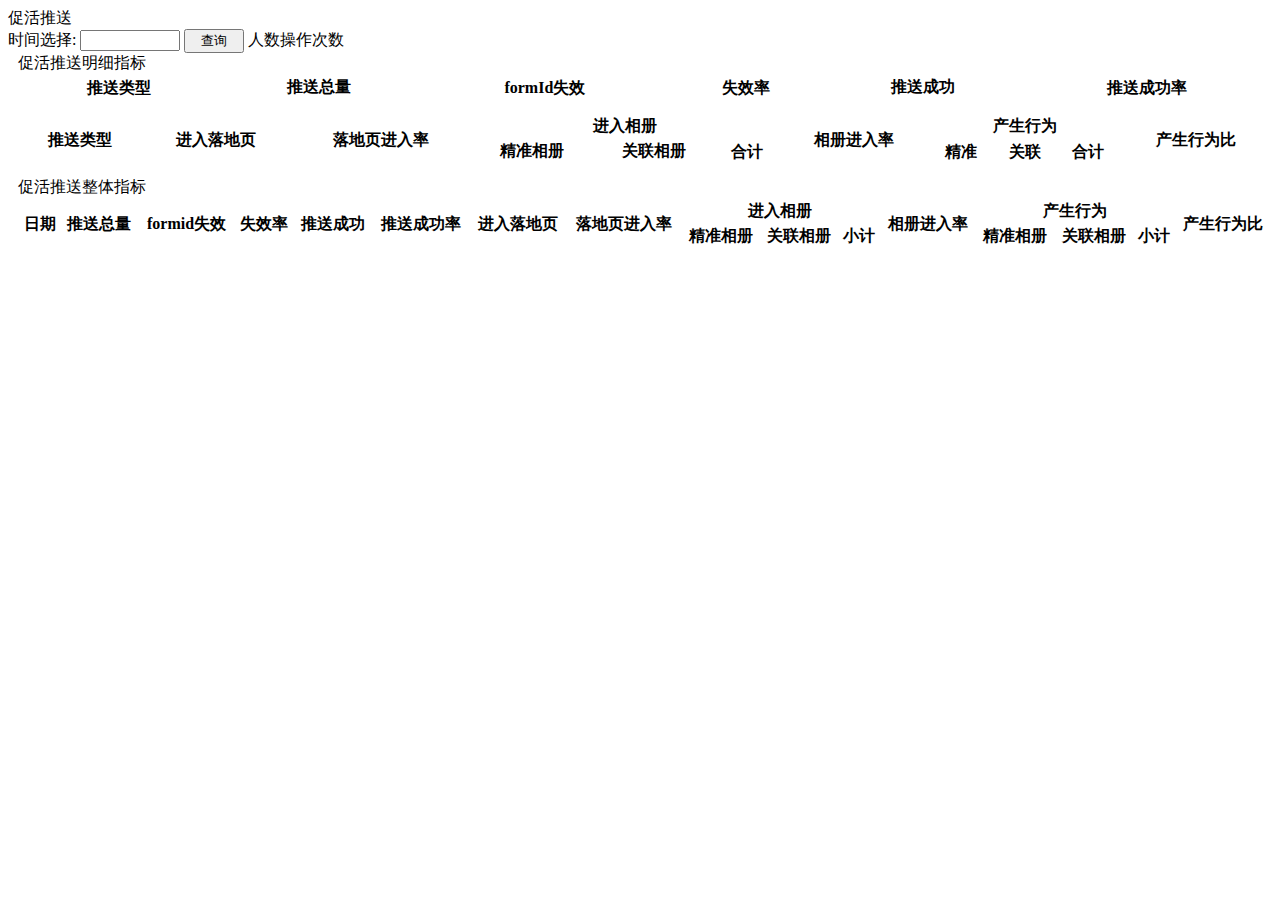
<file: src/main/resources/templates/product/livingPush.html>
<html lang="en" xmlns:th="http://www.thymeleaf.org">
<head>
<meta charset="UTF-8" />
<title>活动(新)用户留存</title>
<link th:href="@{bootstrap/css/bootstrap.css}" rel="stylesheet" />
<link th:href="@{bootstrap/css/bootstrap-responsive.css}" rel="stylesheet" />
<link th:href="@{css/main.css}" rel="stylesheet" />
<link th:href="@{layer/theme/default/layer.css}" rel="stylesheet" />

<script th:src="@{jquery.js}" type="text/javascript"></script>
<script th:src="@{js/comm.js}" type="text/javascript"></script>
<script th:src="@{bootstrap/js/bootstrap.js}" type="text/javascript"></script>
<script th:src="@{layer/layer.js}" type="text/javascript"></script>
<script th:src="@{laydate/laydate.js}" type="text/javascript"></script>
<script th:src="@{echarts/echarts.min.js}" type="text/javascript"></script>
<script th:src="@{js/product/livingPush.js}" type="text/javascript"></script>
</head>
<body>
	<div class="container-fluid">
		<div class="headTitle">促活推送</div>
		<div class="fullWth">
			<div style="display: inline-block; width: 100%; margin-bottom: 50px;">
				<div>
					<span>时间选择:</span> <input type="text" class="ipt" id="timeSelect"
						style="width: 100px;" /> <input type="button" id="searchIndex"
						value="查询" class="searchBtn" style="width: 60px !important;" />
						<span class="tab1 tab1-1 tab1Hv" type="0">人数</span><span id="tab2" class="tab1 tab1-2" type="1">操作次数</span>
				</div>
				<div style="margin-left: 10px;">
					<div class="bold title">促活推送明细指标</div>
					<table class="greyTable block gridTb" style="width:100%;" id="pushTable1">
						<thead>
							<tr>
								<th rowspan="3">推送类型</th>
								<th colspan="8" class="size1" rowspan="2">推送总量</th>
								<th rowspan="3">formId失效</th>
								<th rowspan="3" >失效率</th>
								<th colspan="8" class="size2" rowspan="2">推送成功</th>
								<th rowspan="3" >推送成功率</th>
							</tr>
							<tr>
							</tr>
							<tr class="groupsType">
								
							</tr>
							
						</thead>

						<tbody>
							
						</tbody>

					</table>
					
					<table class="greyTable block gridTb" style="width:100%;margin-top: 10px;" id="pushTable2">
						<thead>
							<tr>
								<th rowspan="3">推送类型</th>
								<th rowspan="3">进入落地页</th>
								<th rowspan="3" >落地页进入率</th>
								<th colspan="11" rowspan="1" class="sizeAll">进入相册</th>
								<th rowspan="3" >相册进入率</th>
								<th colspan="3">产生行为</th>
								<th rowspan="3" >产生行为比</th>
							</tr>
							<tr>
								<th colspan="5" class="size1">精准相册</th>
								<th colspan="5" class="size2">关联相册</th>
								<th rowspan="2" >合计</th>
								<th rowspan="2">精准</th>
								<th rowspan="2">关联</th>
								<th rowspan="2">合计</th>
							</tr>
							<tr class="groupsType">
								
							</tr>
							
						</thead>

						<tbody>
							
						</tbody>

					</table>
					
					
					
					
					<div class="bold title" style="margin-top:10px;">促活推送整体指标</div>
					<table class="greyTable block gridTb" style="width:100%;" id="pushTable3">
						<thead>
							<tr>
								<th rowspan="2">日期</th>
								<th rowspan="2">推送总量</th>
								<th rowspan="2">formid失效</th>
								<th rowspan="2">失效率</th>
								<th rowspan="2">推送成功</th>
								<th rowspan="2">推送成功率</th>
								<th rowspan="2">进入落地页</th>
								<th rowspan="2">落地页进入率</th>
								<th colspan="3">进入相册</th>
								<th rowspan="2">相册进入率</th>
								<th colspan="3">产生行为</th>
								<th rowspan="2">产生行为比</th>
							</tr>
							<tr>
								<th>精准相册</th>
								<th>关联相册</th>
								<th>小计</th>
								
								
								<th>精准相册</th>
								<th>关联相册</th>
								<th>小计</th>
							</tr>
							
						</thead>

						<tbody>
							
						</tbody>

					</table>
					
					
					
					

				</div>
				<div>
			</div>


			</div>
		</div>
	</div>
</body>
</html>
</file>
